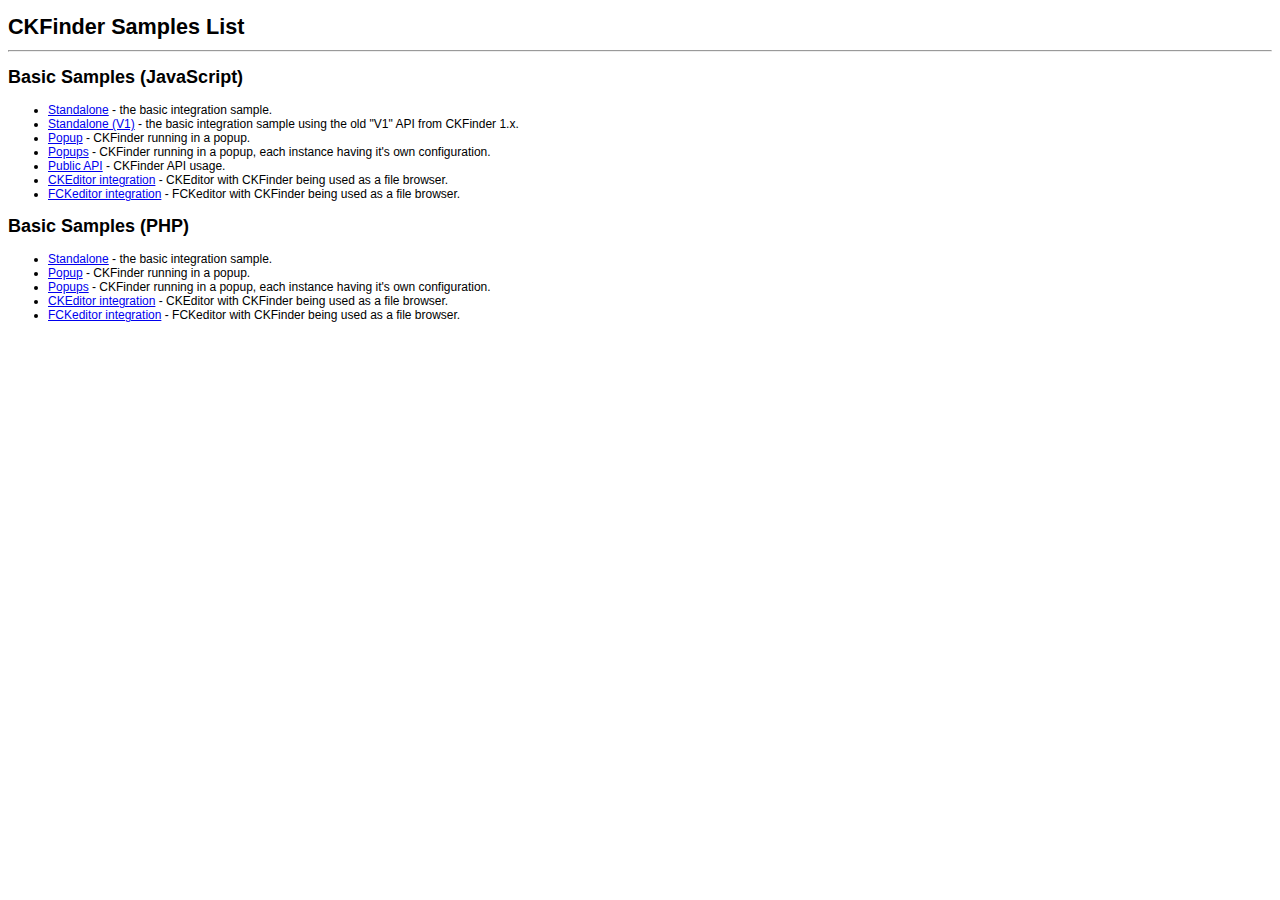
<file: admin/ckeditor/ckfinder/_samples/index.html>
<!DOCTYPE html PUBLIC "-//W3C//DTD XHTML 1.0 Transitional//EN" "http://www.w3.org/TR/xhtml1/DTD/xhtml1-transitional.dtd">
<!--
 * CKFinder
 * ========
 * http://ckfinder.com
 * Copyright (C) 2007-2010, CKSource - Frederico Knabben. All rights reserved.
 *
 * The software, this file and its contents are subject to the CKFinder
 * License. Please read the license.txt file before using, installing, copying,
 * modifying or distribute this file or part of its contents. The contents of
 * this file is part of the Source Code of CKFinder.
-->
<html xmlns="http://www.w3.org/1999/xhtml">
<head>
	<title>CKFinder - Samples</title>
	<meta http-equiv="Content-Type" content="text/html; charset=utf-8" />
	<meta name="robots" content="noindex, nofollow" />
	<link href="sample.css" rel="stylesheet" type="text/css" />
</head>
<body>
	<h1>
		CKFinder Samples List
	</h1>
	<hr />
	<h2>
		Basic Samples (JavaScript)
	</h2>
	<ul>
		<li><a href="standalone.html">Standalone</a> - the basic integration sample.</li>
		<li><a href="standalone_v1.html">Standalone (V1)</a> - the basic integration sample using the old "V1" API from CKFinder 1.x.</li>
		<li><a href="popup.html">Popup</a> - CKFinder running in a popup.</li>
		<li><a href="popups.html">Popups</a> - CKFinder running in a popup, each instance having it's own configuration.</li>
		<li><a href="public_api.html">Public API</a> - CKFinder API usage.</li>
		<li><a href="ckeditor.html">CKEditor integration</a> - CKEditor with CKFinder being used as a file browser.</li>
		<li><a href="fckeditor.html">FCKeditor integration</a> - FCKeditor with CKFinder being used as a file browser.</li>
	</ul>
	<h2>
		Basic Samples (PHP)
	</h2>
	<ul>
		<li><a href="php/standalone.php">Standalone</a> - the basic integration sample.</li>
		<li><a href="php/popup.php">Popup</a> - CKFinder running in a popup.</li>
		<li><a href="php/popups.php">Popups</a> - CKFinder running in a popup, each instance having it's own configuration.</li>
		<li><a href="php/ckeditor.php">CKEditor integration</a> - CKEditor with CKFinder being used as a file browser.</li>
		<li><a href="php/fckeditor.php">FCKeditor integration</a> - FCKeditor with CKFinder being used as a file browser.</li>
	</ul>
</body>
</html>
</file>
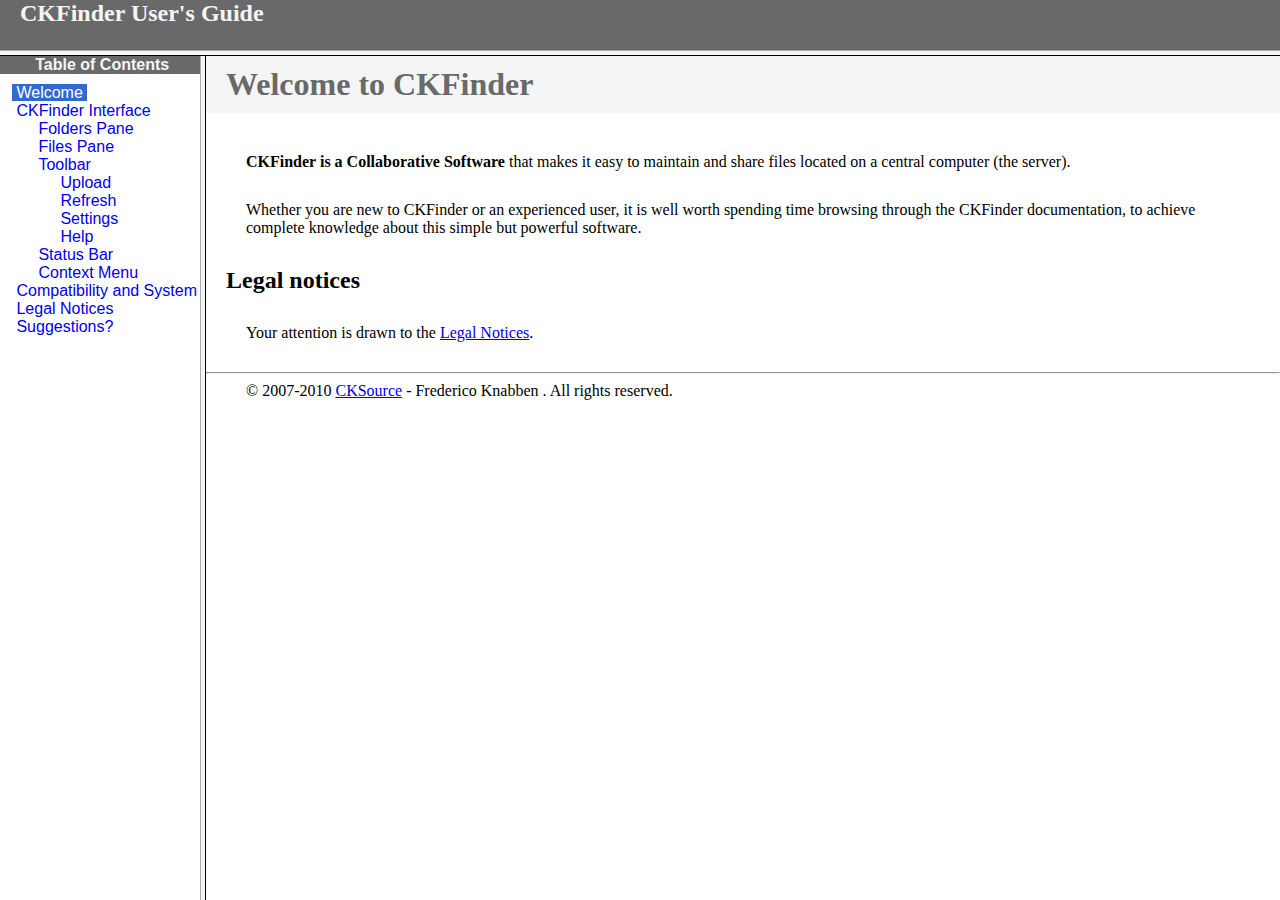
<file: admin/ckeditor/ckfinder/help/en/index.html>
<!DOCTYPE HTML PUBLIC "-//W3C//DTD HTML	4.0	Transitional//EN">
<html xmlns="http://www.w3.org/1999/xhtml">
<head>
	<title>CKFinder User's Guide</title>
</head>
<frameset rows="50,*"  bordercolor="#f5f5f5">
	<frame src="files/header.html" noresize="1" frameborder="0" bordercolor="#f5f5f5"></frame>
	<frameset cols="200,*">
			<frame src="files/toc.html" bordercolor="#f5f5f5"></frame>
			<frame src="files/001.html" name="CKDocsMain" bordercolor="#f5f5f5"></frame>
	</frameset>
</frameset>
</html>
</file>
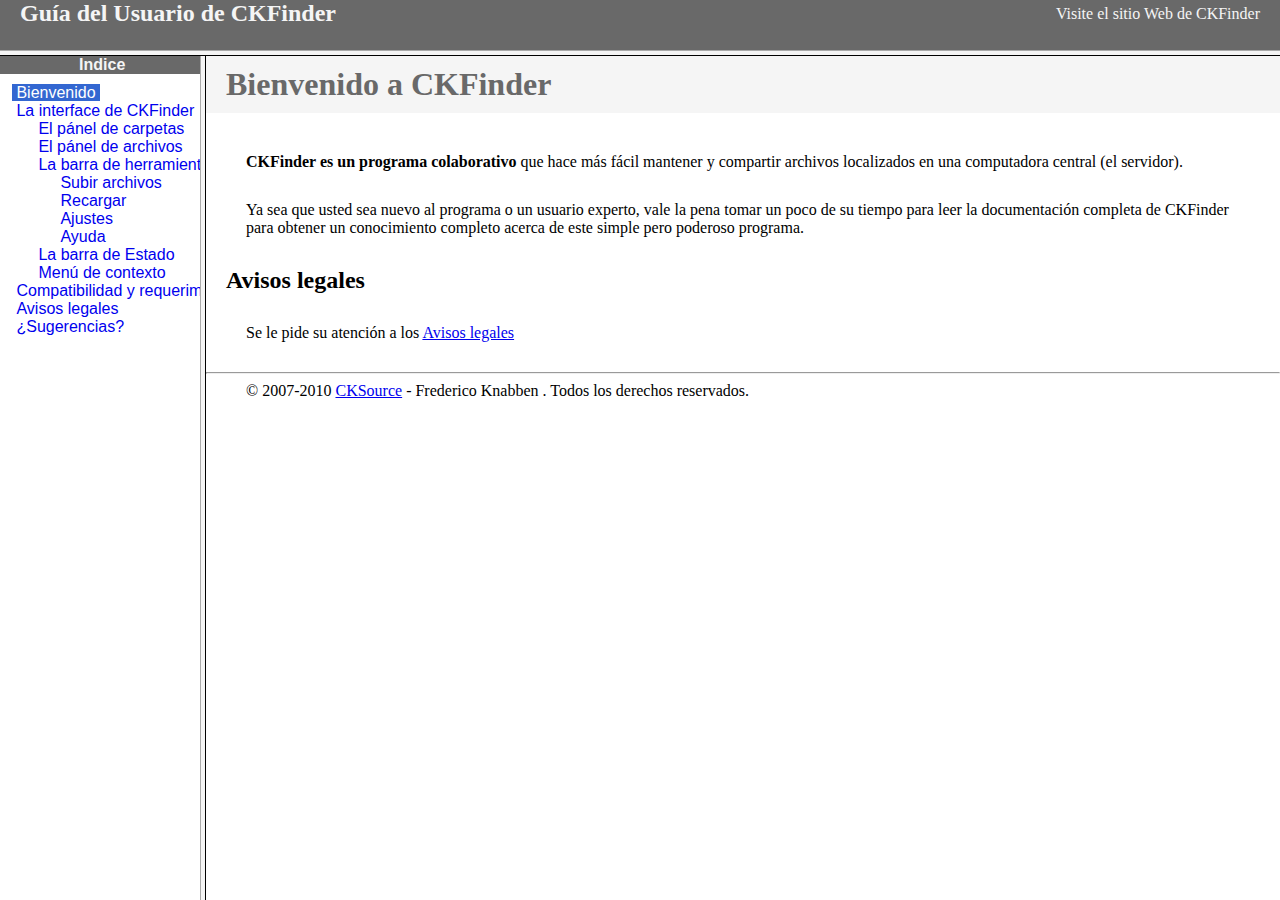
<file: admin/ckeditor/ckfinder/help/es-mx/index.html>
<!DOCTYPE HTML PUBLIC "-//W3C//DTD HTML	4.0	Transitional//EN">
<html xmlns="http://www.w3.org/1999/xhtml">
<head>
	<title>Gu&iacute;a para el usuario de CKFinder</title>
	<meta http-equiv="Content-Type" content="text/html; charset=utf-8" />
</head>
<frameset rows="50,*"  bordercolor="#f5f5f5">
	<frame src="files/header.html" noresize="1" frameborder="0" bordercolor="#f5f5f5"></frame>
	<frameset cols="200,*">
			<frame src="files/toc.html" bordercolor="#f5f5f5"></frame>
			<frame src="files/001.html" name="CKDocsMain" bordercolor="#f5f5f5"></frame>
	</frameset>
</frameset><noframes></noframes>
</html>
</file>
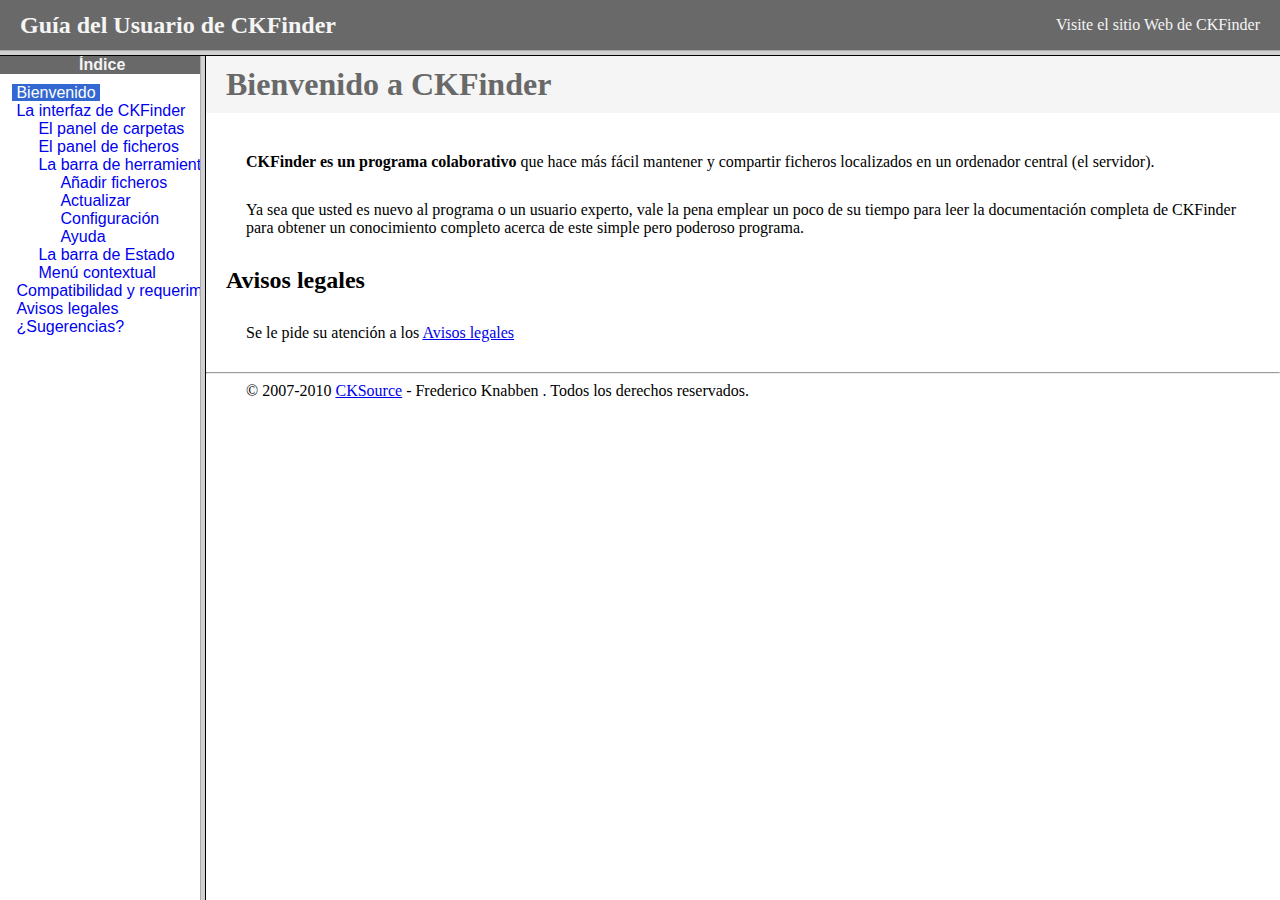
<file: admin/ckeditor/ckfinder/help/es/index.html>
<!DOCTYPE HTML PUBLIC "-//W3C//DTD HTML 4.01 Frameset//EN"
   "http://www.w3.org/TR/html4/frameset.dtd">
<html lang="es">
<head>
	<title>Gu&iacute;a para el usuario de CKFinder</title>
	<meta http-equiv="Content-Type" content="text/html; charset=utf-8" />
	<style type="text/css">
		frame {border-color:#f5f5f5}
	</style>
</head>
<frameset rows="50,*">
	<frame src="files/header.html" noresize frameborder="0">
	<frameset cols="200,*">
			<frame src="files/toc.html">
			<frame src="files/001.html" name="CKDocsMain">
	</frameset>
</frameset>
</html>
</file>
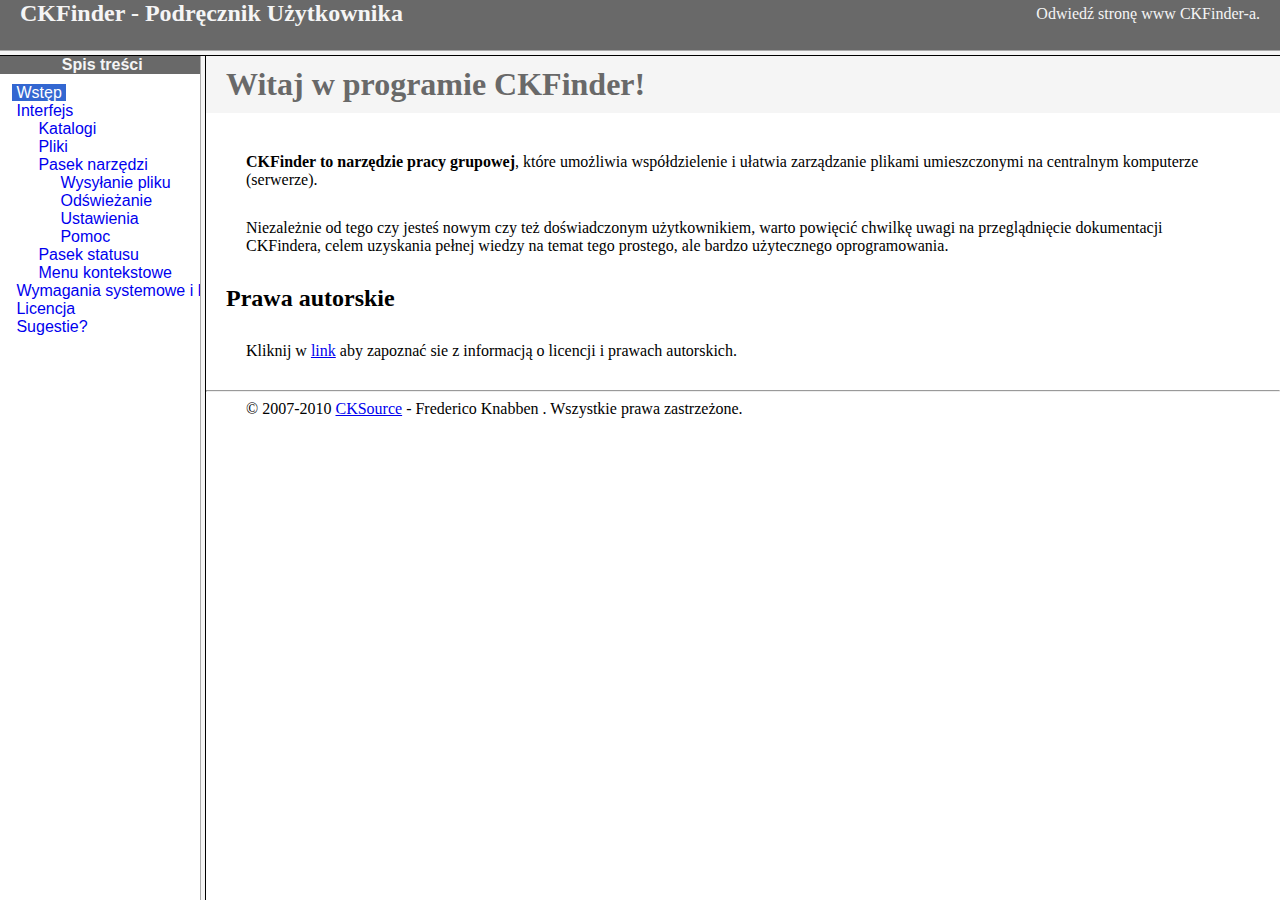
<file: admin/ckeditor/ckfinder/help/pl/index.html>
<!DOCTYPE HTML PUBLIC "-//W3C//DTD HTML	4.0	Transitional//EN">
<html xmlns="http://www.w3.org/1999/xhtml">
<head>
	<title>CKFinder - Podręcznik Użytkownika</title>
	<meta http-equiv="Content-Type" content="text/html; charset=utf-8" />
</head>
<frameset rows="50,*"  bordercolor="#f5f5f5">
	<frame src="files/header.html" noresize="1" frameborder="0" bordercolor="#f5f5f5"></frame>
	<frameset cols="200,*">
			<frame src="files/toc.html" bordercolor="#f5f5f5"></frame>
			<frame src="files/001.html" name="CKDocsMain" bordercolor="#f5f5f5"></frame>
	</frameset>
</frameset>
</html>
</file>
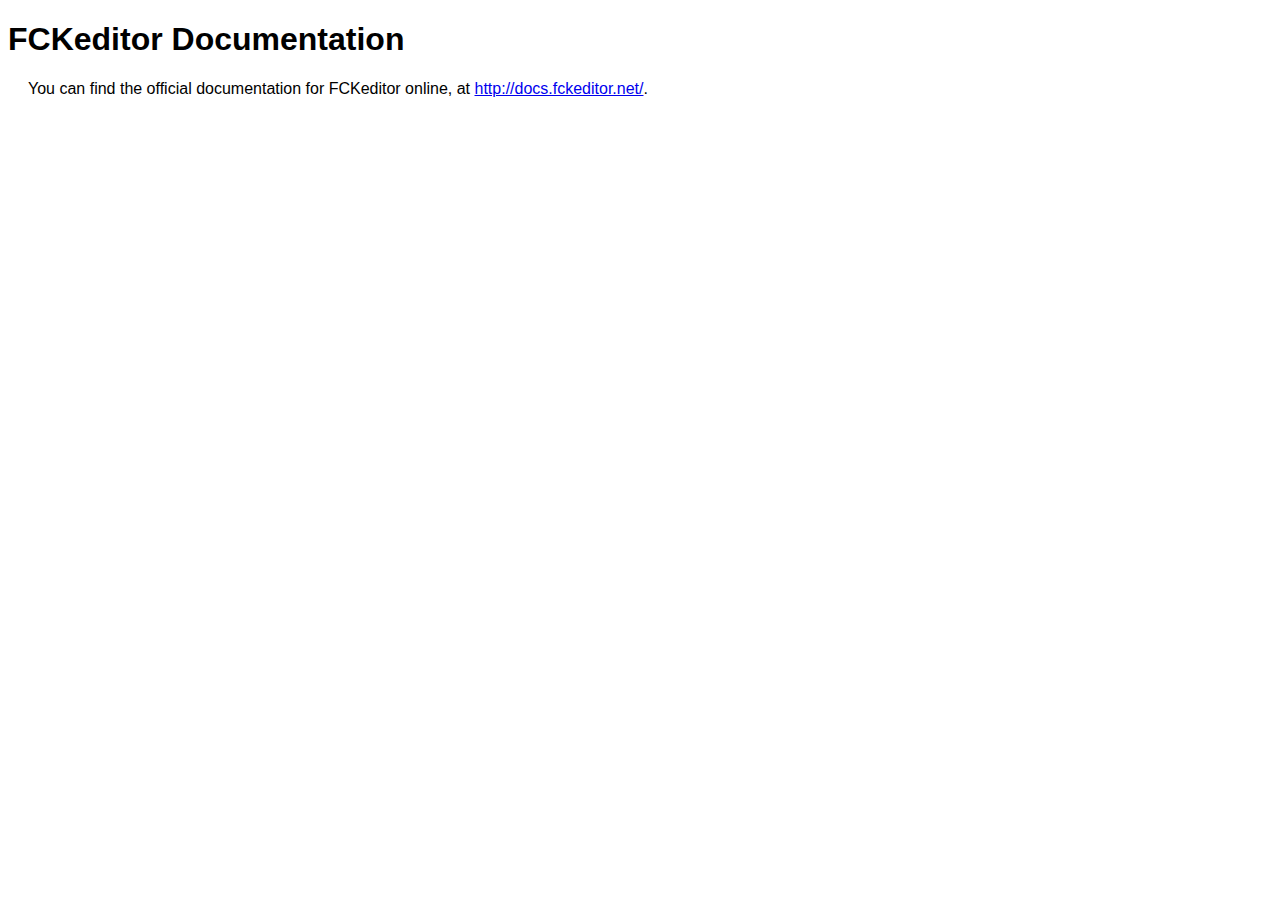
<file: fckeditor/_documentation.html>
<!DOCTYPE html PUBLIC "-//W3C//DTD XHTML 1.0 Transitional//EN" "http://www.w3.org/TR/xhtml1/DTD/xhtml1-transitional.dtd">
<!--
 * FCKeditor - The text editor for Internet - http://www.fckeditor.net
 * Copyright (C) 2003-2010 Frederico Caldeira Knabben
 *
 * == BEGIN LICENSE ==
 *
 * Licensed under the terms of any of the following licenses at your
 * choice:
 *
 *  - GNU General Public License Version 2 or later (the "GPL")
 *    http://www.gnu.org/licenses/gpl.html
 *
 *  - GNU Lesser General Public License Version 2.1 or later (the "LGPL")
 *    http://www.gnu.org/licenses/lgpl.html
 *
 *  - Mozilla Public License Version 1.1 or later (the "MPL")
 *    http://www.mozilla.org/MPL/MPL-1.1.html
 *
 * == END LICENSE ==
-->
<html xmlns="http://www.w3.org/1999/xhtml">
<head>
	<title>FCKeditor - Documentation</title>
	<meta http-equiv="Content-Type" content="text/html; charset=utf-8" />
	<style type="text/css">
		body { font-family: arial, verdana, sans-serif }
		p { margin-left: 20px }
	</style>
</head>
<body>
	<h1>
		FCKeditor Documentation</h1>
	<p>
		You can find the official documentation for FCKeditor online, at <a href="http://docs.fckeditor.net/">
			http://docs.fckeditor.net/</a>.</p>
</body>
</html>
</file>
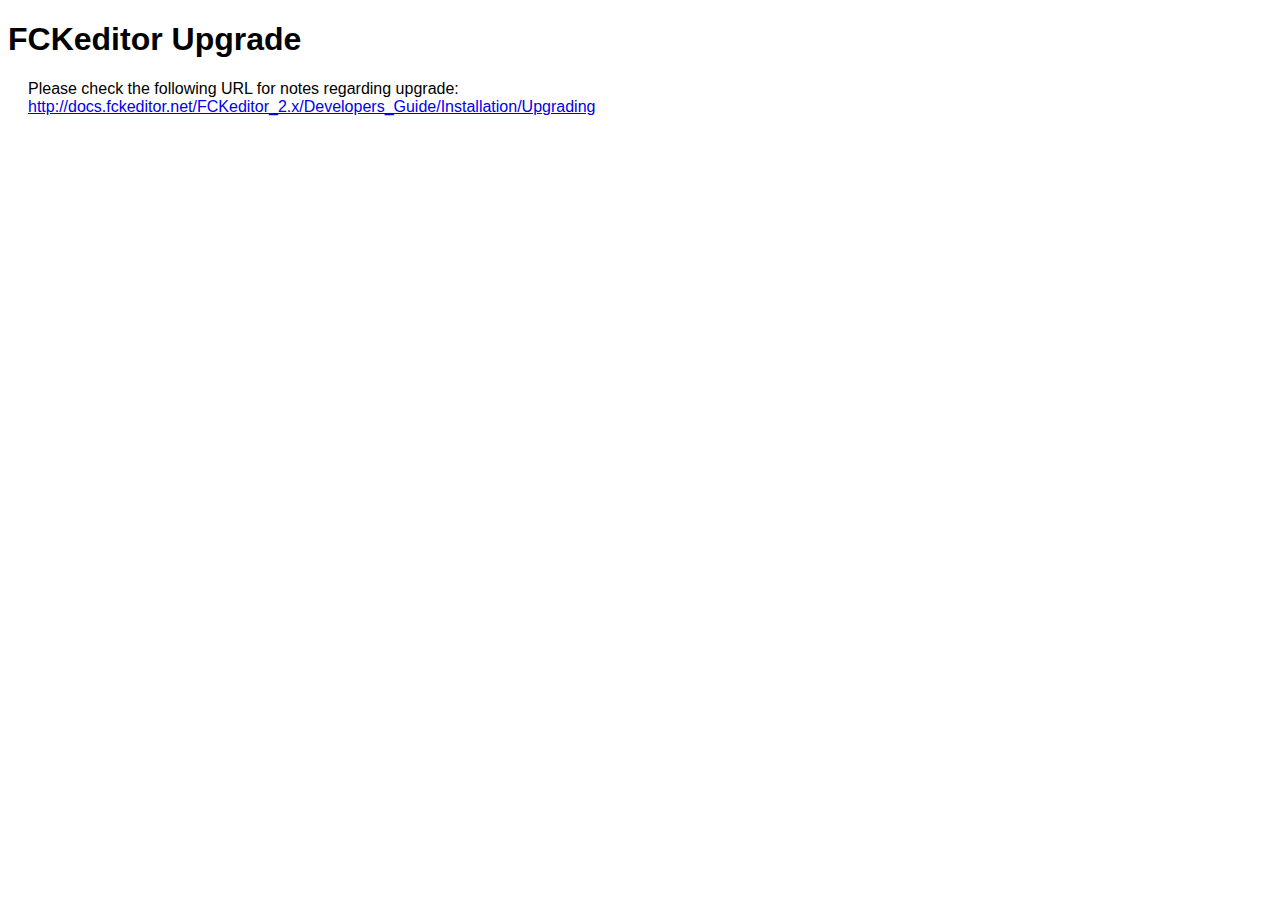
<file: fckeditor/_upgrade.html>
<!DOCTYPE html PUBLIC "-//W3C//DTD XHTML 1.0 Transitional//EN" "http://www.w3.org/TR/xhtml1/DTD/xhtml1-transitional.dtd">
<!--
 * FCKeditor - The text editor for Internet - http://www.fckeditor.net
 * Copyright (C) 2003-2010 Frederico Caldeira Knabben
 *
 * == BEGIN LICENSE ==
 *
 * Licensed under the terms of any of the following licenses at your
 * choice:
 *
 *  - GNU General Public License Version 2 or later (the "GPL")
 *    http://www.gnu.org/licenses/gpl.html
 *
 *  - GNU Lesser General Public License Version 2.1 or later (the "LGPL")
 *    http://www.gnu.org/licenses/lgpl.html
 *
 *  - Mozilla Public License Version 1.1 or later (the "MPL")
 *    http://www.mozilla.org/MPL/MPL-1.1.html
 *
 * == END LICENSE ==
-->
<html xmlns="http://www.w3.org/1999/xhtml">
<head>
	<title>FCKeditor - Upgrade</title>
	<meta http-equiv="Content-Type" content="text/html; charset=utf-8" />
	<style type="text/css">
		body { font-family: arial, verdana, sans-serif }
		p { margin-left: 20px }
	</style>
</head>
<body>
	<h1>
		FCKeditor Upgrade</h1>
	<p>
		Please check the following URL for notes regarding upgrade:<br />
		<a href="http://docs.fckeditor.net/FCKeditor_2.x/Developers_Guide/Installation/Upgrading">
			http://docs.fckeditor.net/FCKeditor_2.x/Developers_Guide/Installation/Upgrading</a></p>
</body>
</html>
</file>
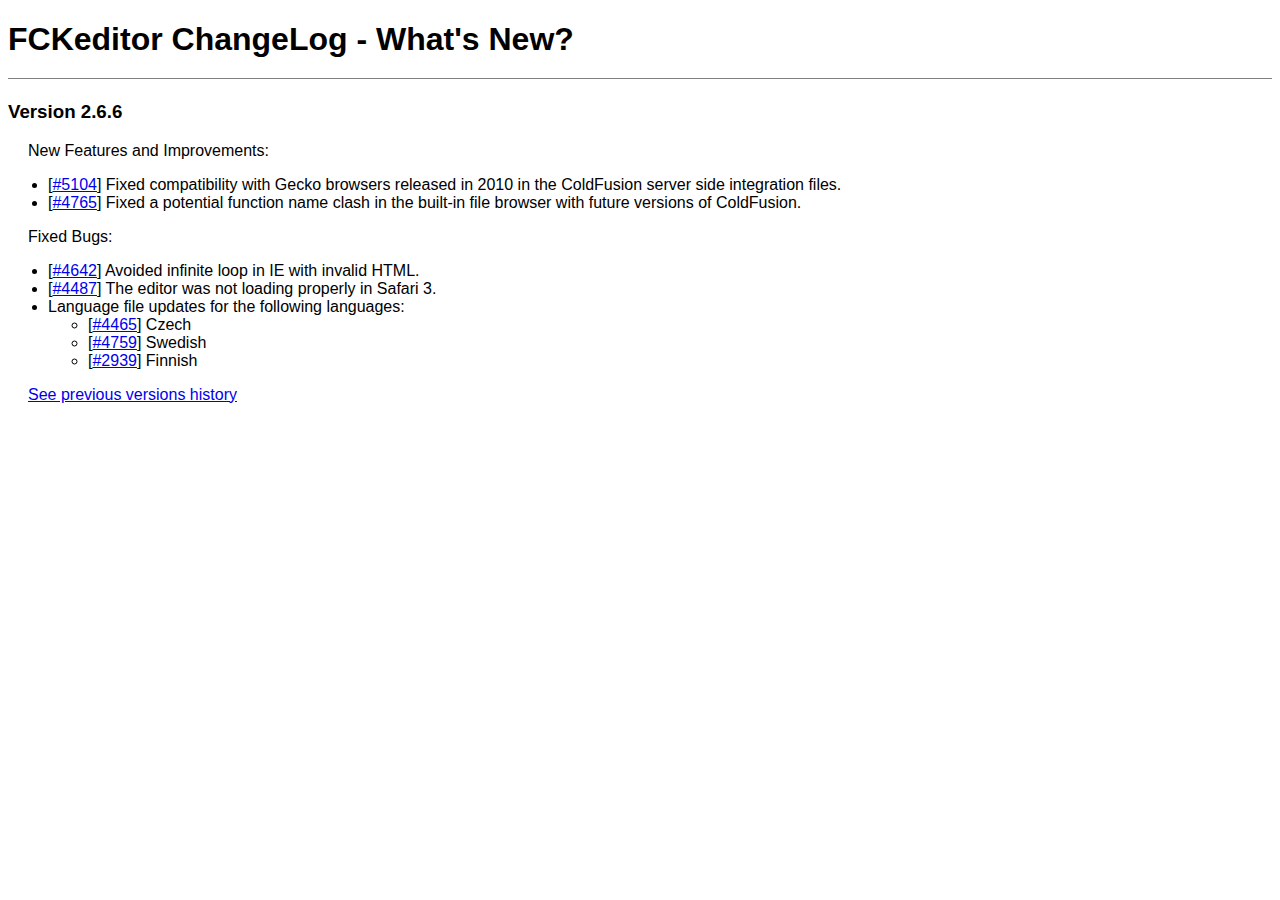
<file: fckeditor/_whatsnew.html>
﻿<!DOCTYPE html PUBLIC "-//W3C//DTD XHTML 1.0 Transitional//EN" "http://www.w3.org/TR/xhtml1/DTD/xhtml1-transitional.dtd">
<!--
 * FCKeditor - The text editor for Internet - http://www.fckeditor.net
 * Copyright (C) 2003-2010 Frederico Caldeira Knabben
 *
 * == BEGIN LICENSE ==
 *
 * Licensed under the terms of any of the following licenses at your
 * choice:
 *
 *  - GNU General Public License Version 2 or later (the "GPL")
 *    http://www.gnu.org/licenses/gpl.html
 *
 *  - GNU Lesser General Public License Version 2.1 or later (the "LGPL")
 *    http://www.gnu.org/licenses/lgpl.html
 *
 *  - Mozilla Public License Version 1.1 or later (the "MPL")
 *    http://www.mozilla.org/MPL/MPL-1.1.html
 *
 * == END LICENSE ==
-->
<html xmlns="http://www.w3.org/1999/xhtml">
<head>
	<title>FCKeditor ChangeLog - What's New?</title>
	<meta http-equiv="Content-Type" content="text/html; charset=utf-8" />
	<style type="text/css">
		body { font-family: arial, verdana, sans-serif }
		p { margin-left: 20px }
		h1 { border-bottom: solid 1px gray; padding-bottom: 20px }
	</style>
</head>
<body>
	<h1>
		FCKeditor ChangeLog - What's New?</h1>
	<h3>
		Version 2.6.6</h3>
	<p>
		New Features and Improvements:</p>
	<ul>
		<li>[<a target="_blank" href="http://dev.fckeditor.net/ticket/5104">#5104</a>] Fixed
			compatibility with Gecko browsers released in 2010 in the ColdFusion server side integration files.</li>
		<li>[<a target="_blank" href="http://dev.fckeditor.net/ticket/4765">#4765</a>] Fixed
			a potential function name clash in the built-in file browser with future versions of ColdFusion.</li>
	</ul>
	<p>
		Fixed Bugs:</p>
	<ul>
		<li>[<a target="_blank" href="http://dev.fckeditor.net/ticket/4642">#4642</a>] Avoided infinite 
			loop in IE with invalid HTML.</li>
		<li>[<a target="_blank" href="http://dev.fckeditor.net/ticket/4487">#4487</a>] The editor was not loading properly in Safari 3.</li>
		<li>Language file updates for the following languages:
			<ul>
				<li>[<a target="_blank" href="http://dev.fckeditor.net/ticket/4465">#4465</a>] Czech </li>
				<li>[<a target="_blank" href="http://dev.fckeditor.net/ticket/4759">#4759</a>] Swedish </li>
				<li>[<a target="_blank" href="http://dev.fckeditor.net/ticket/2939">#2939</a>] Finnish </li>
			</ul>
		</li>
	</ul>
	<p>
		<a href="_whatsnew_history.html">See previous versions history</a></p>
</body>
</html>
</file>
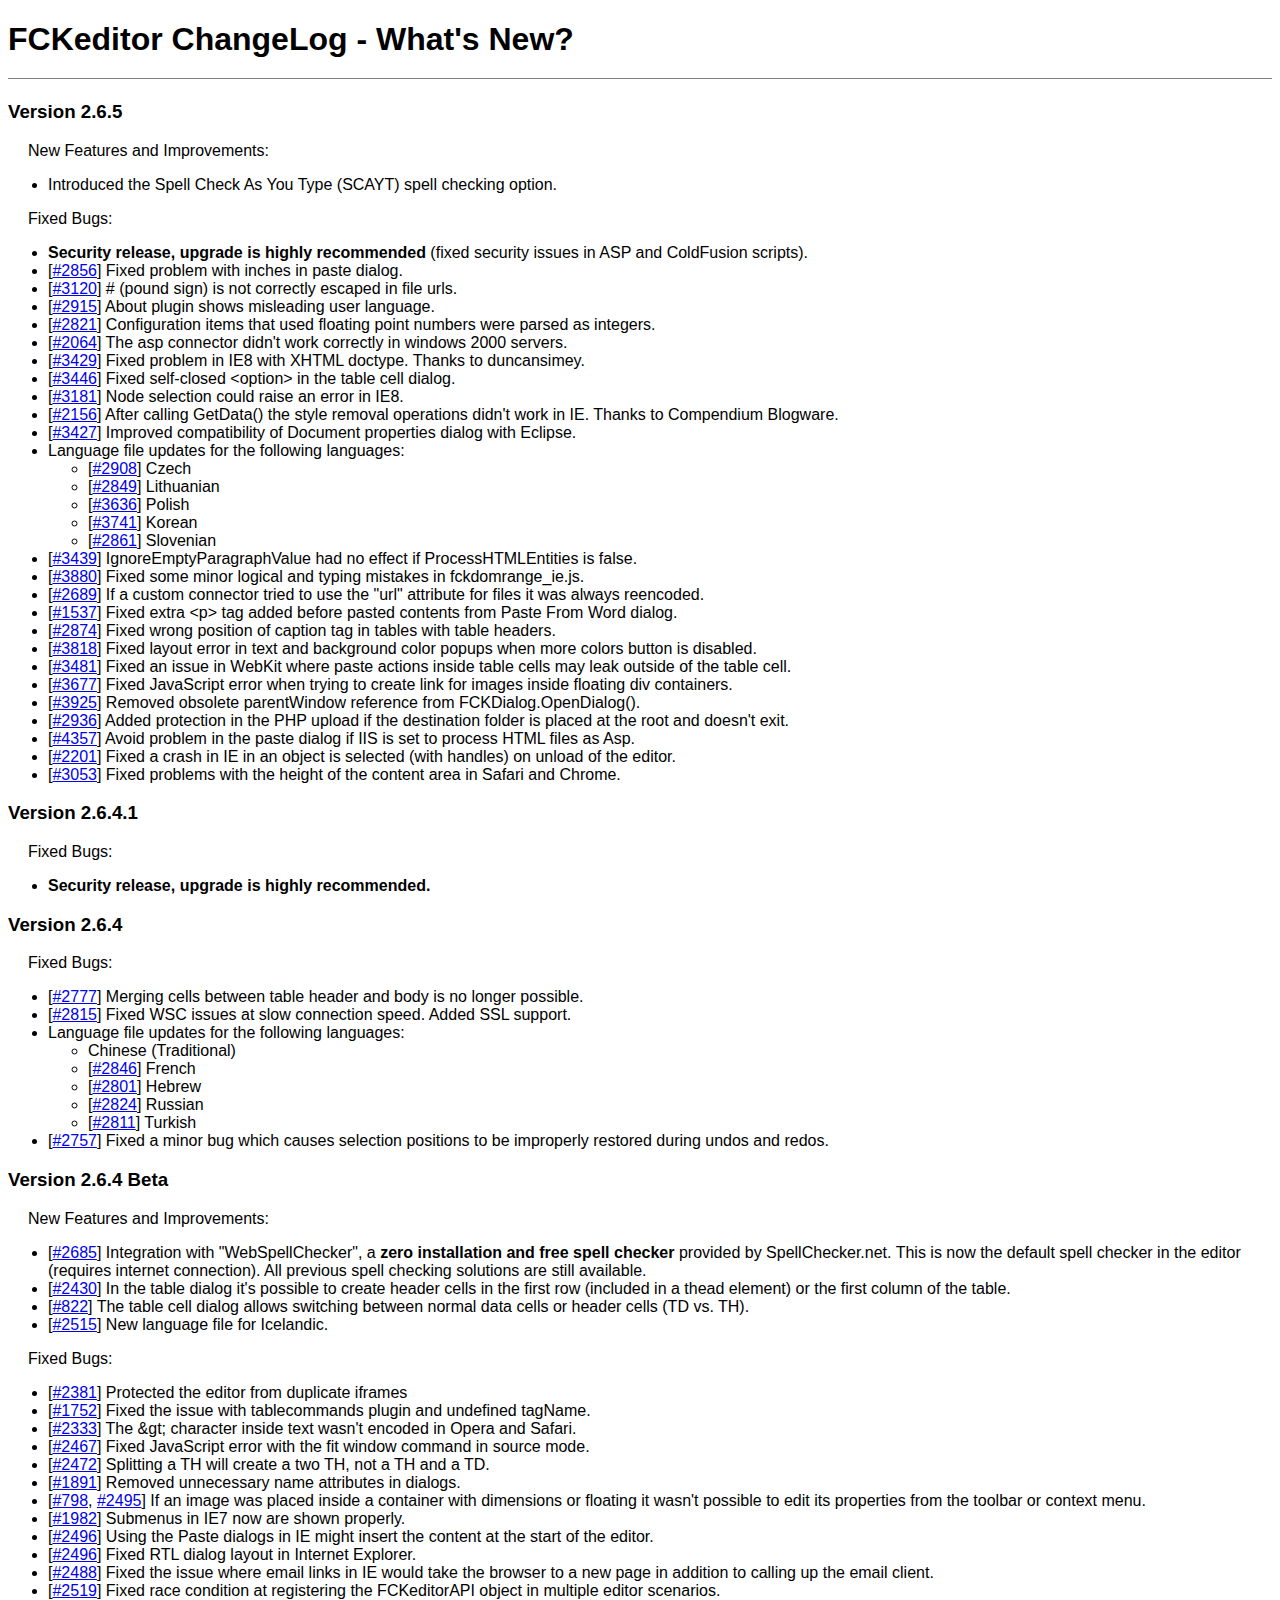
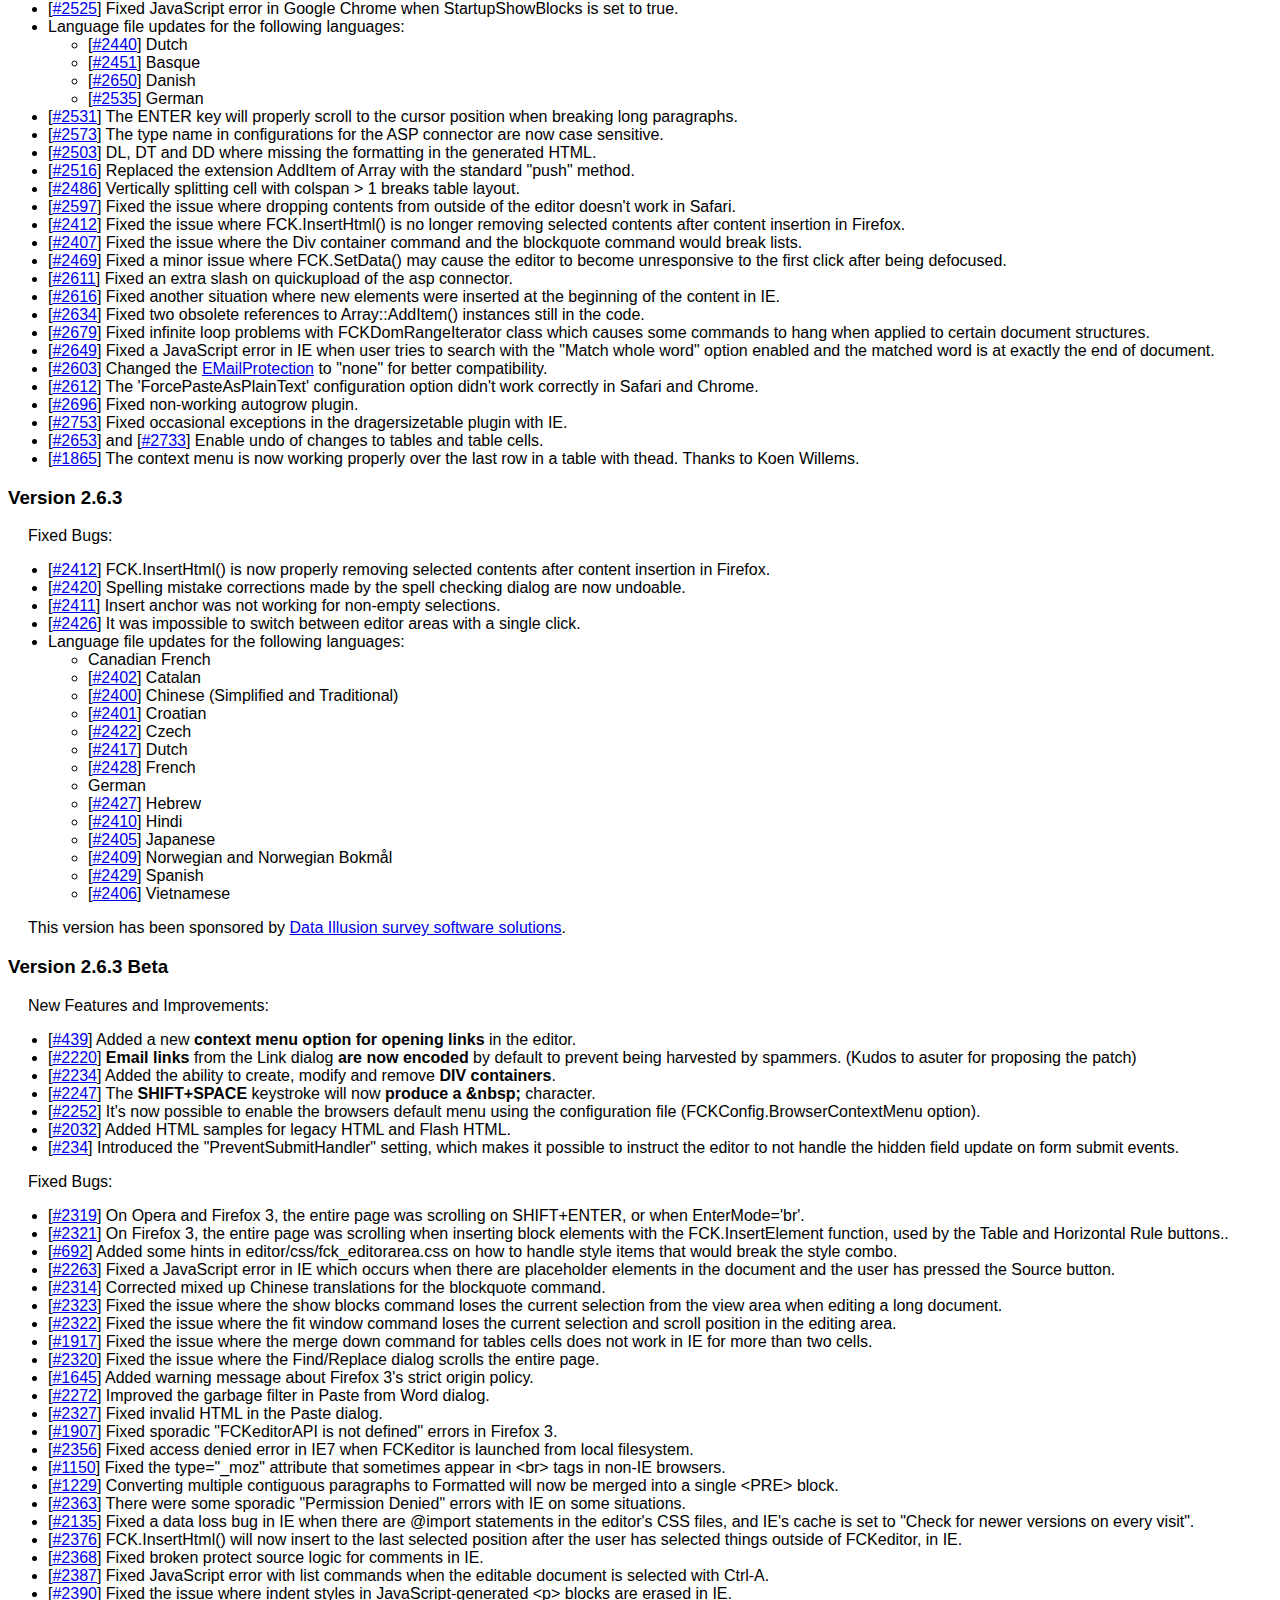
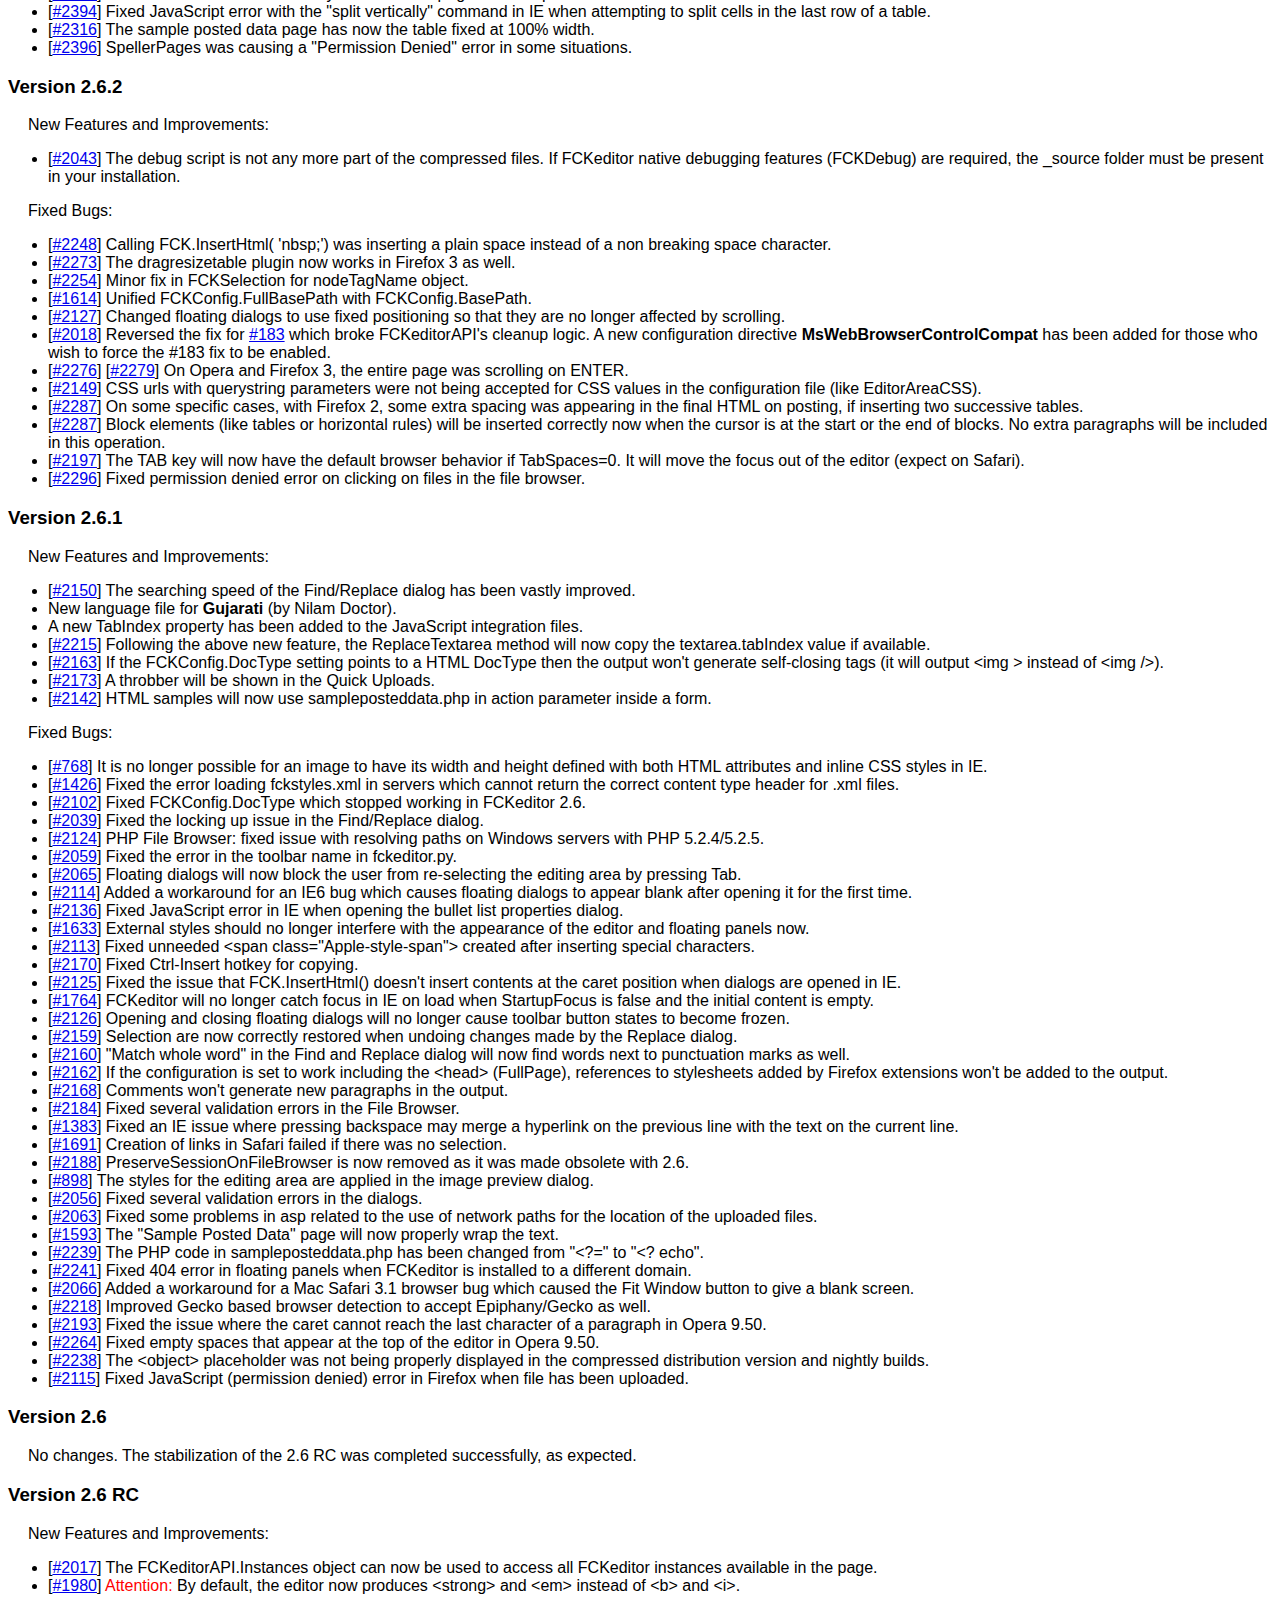
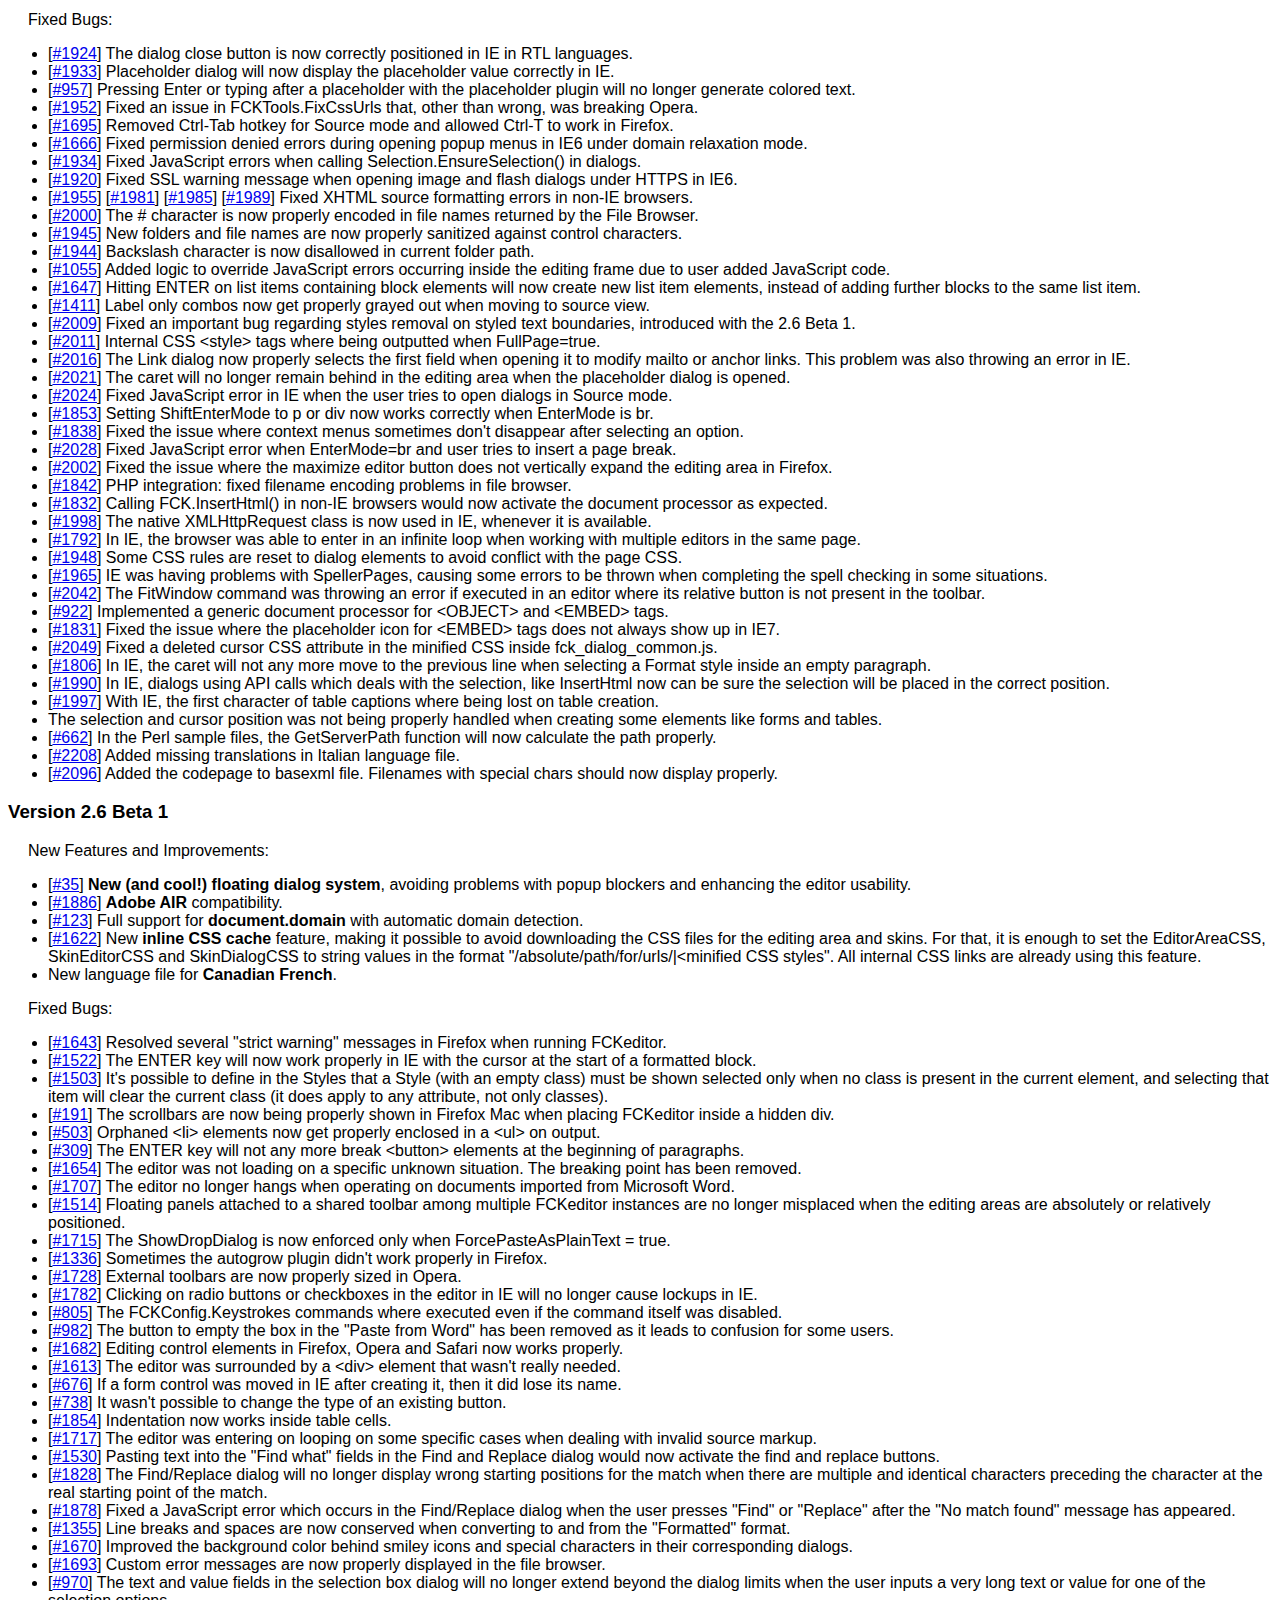
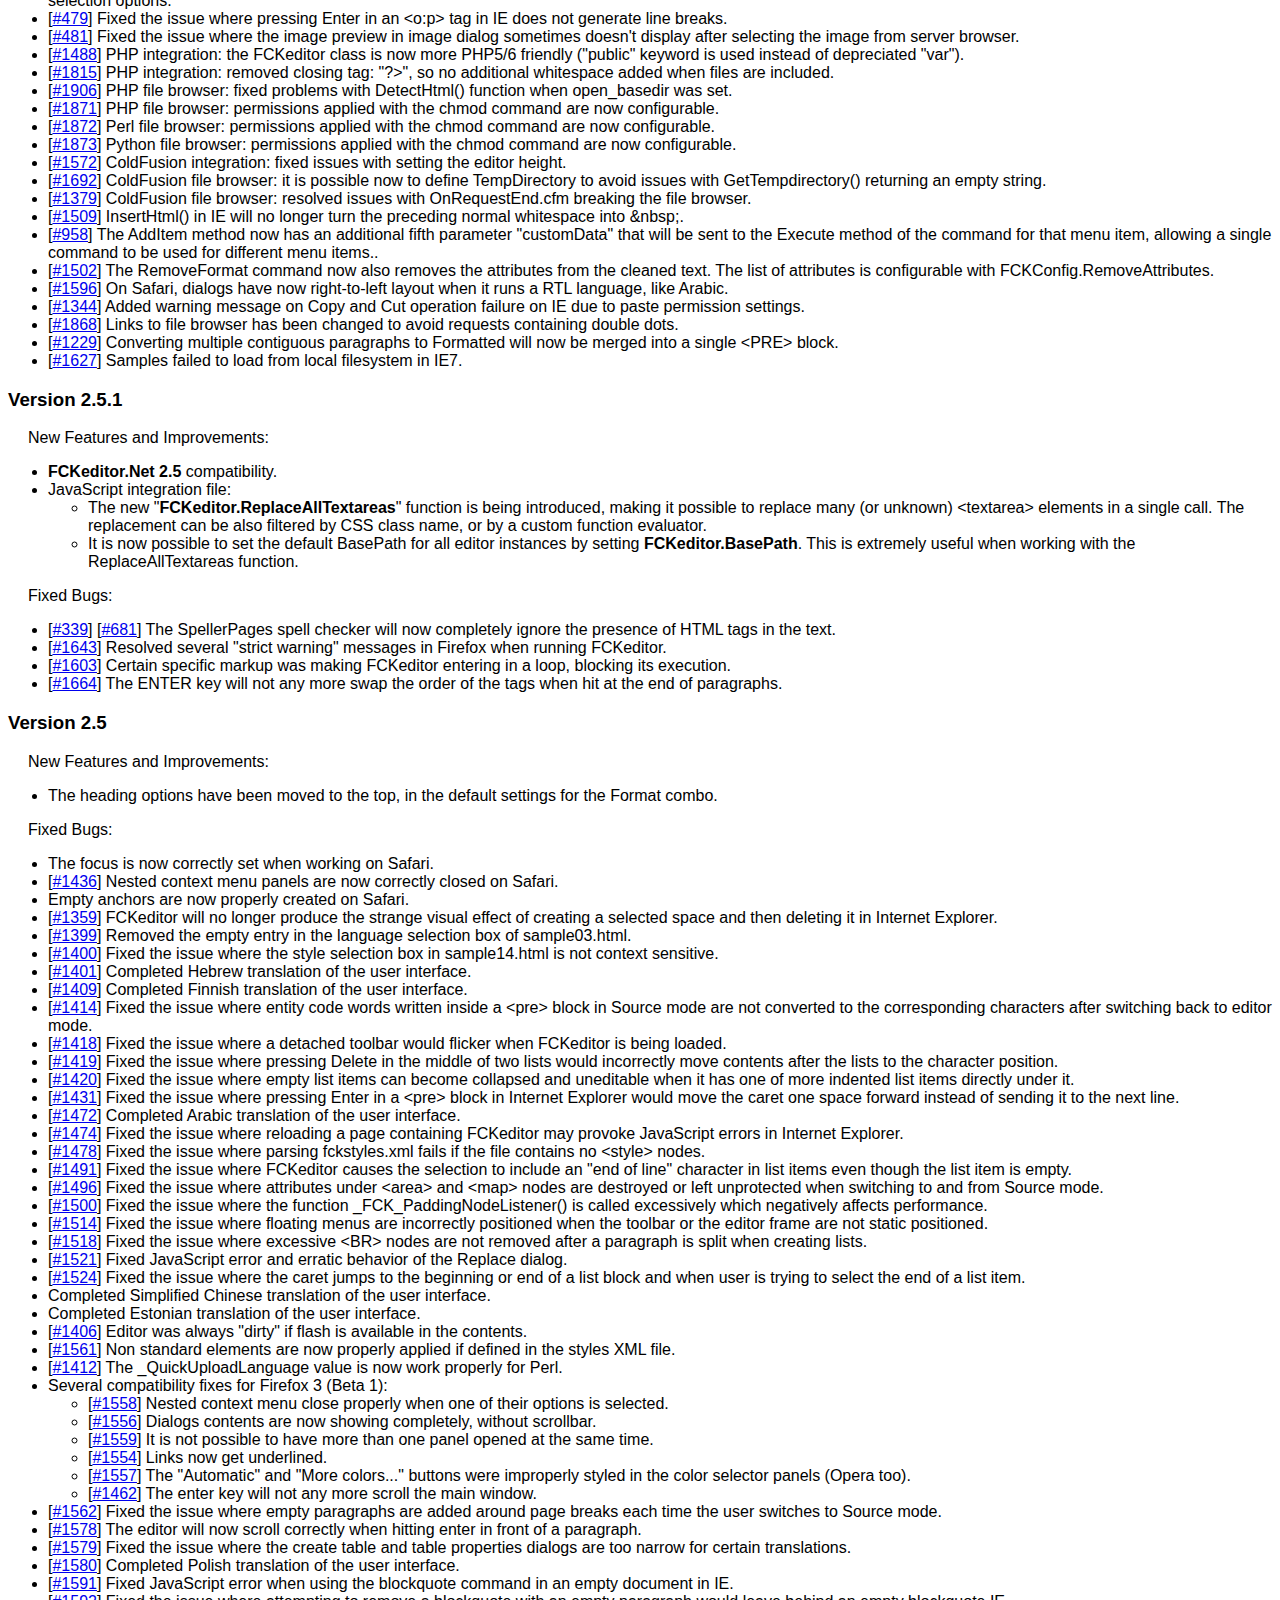
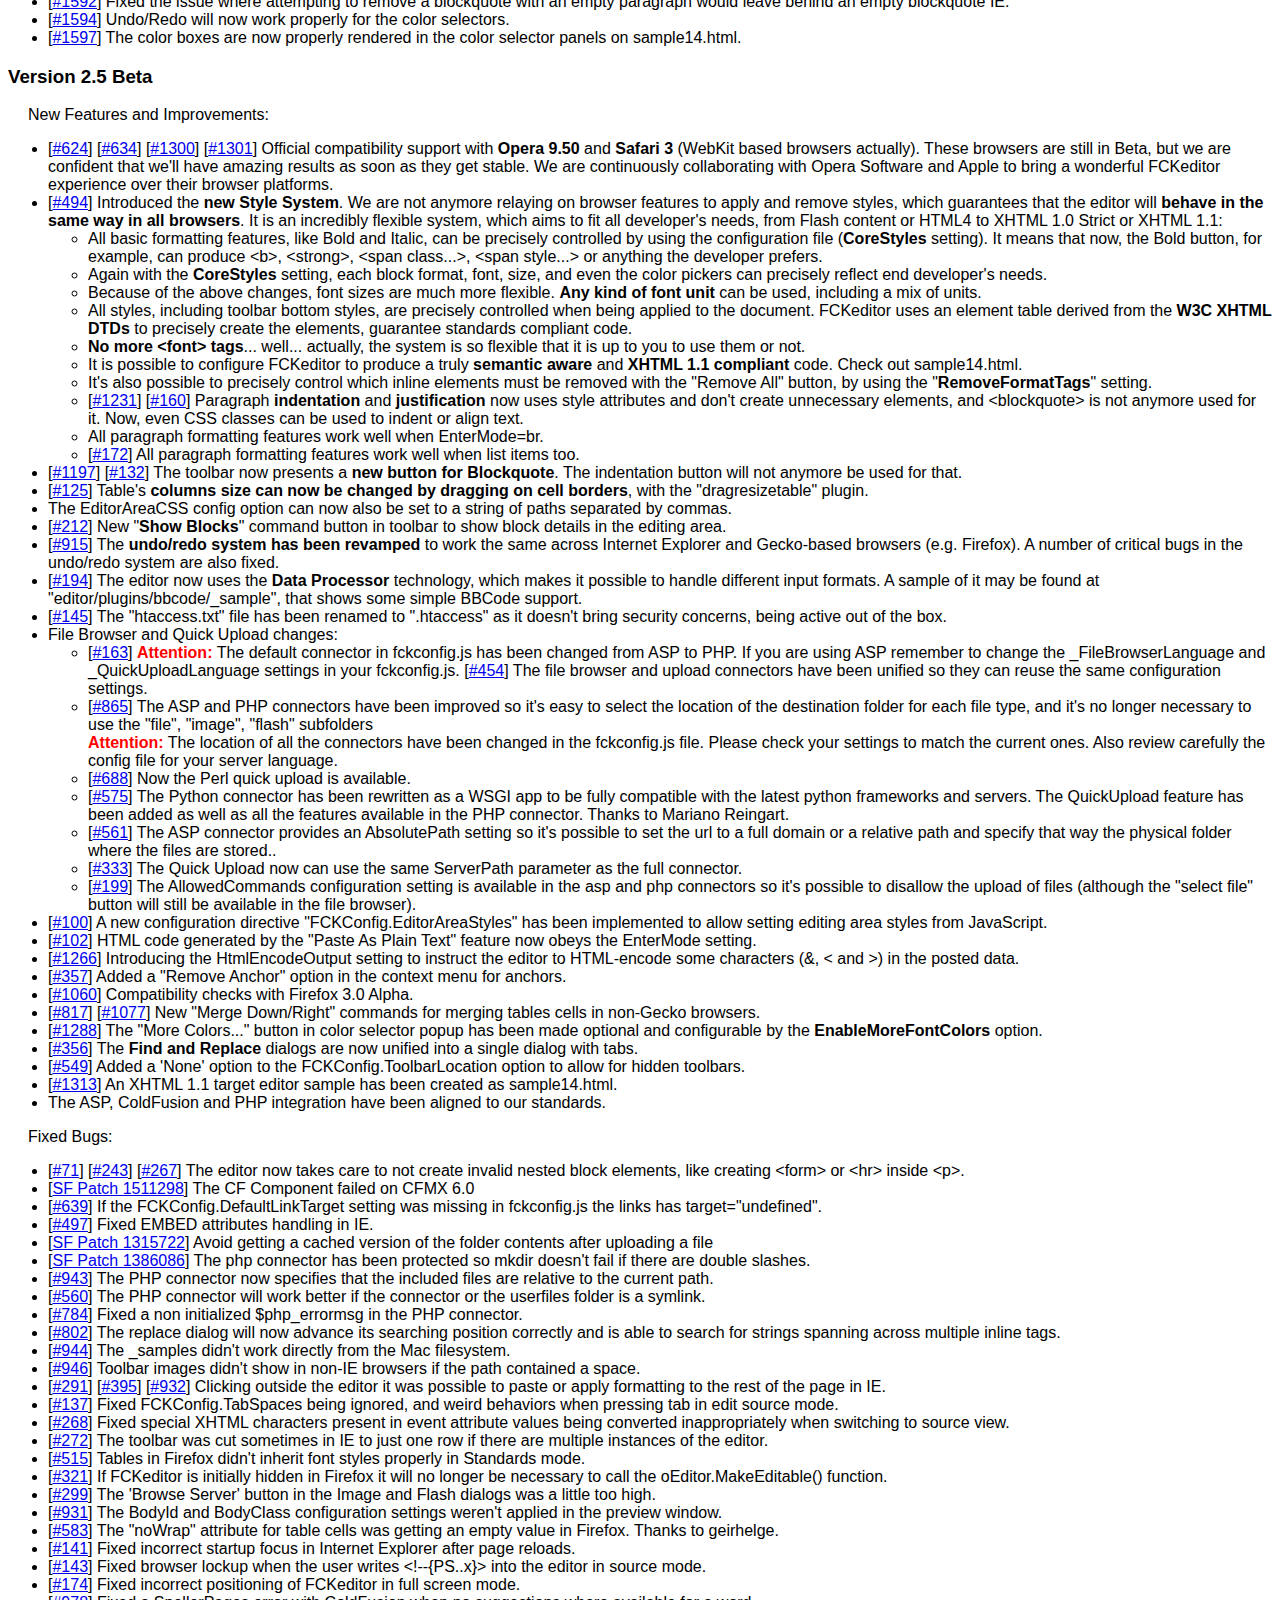
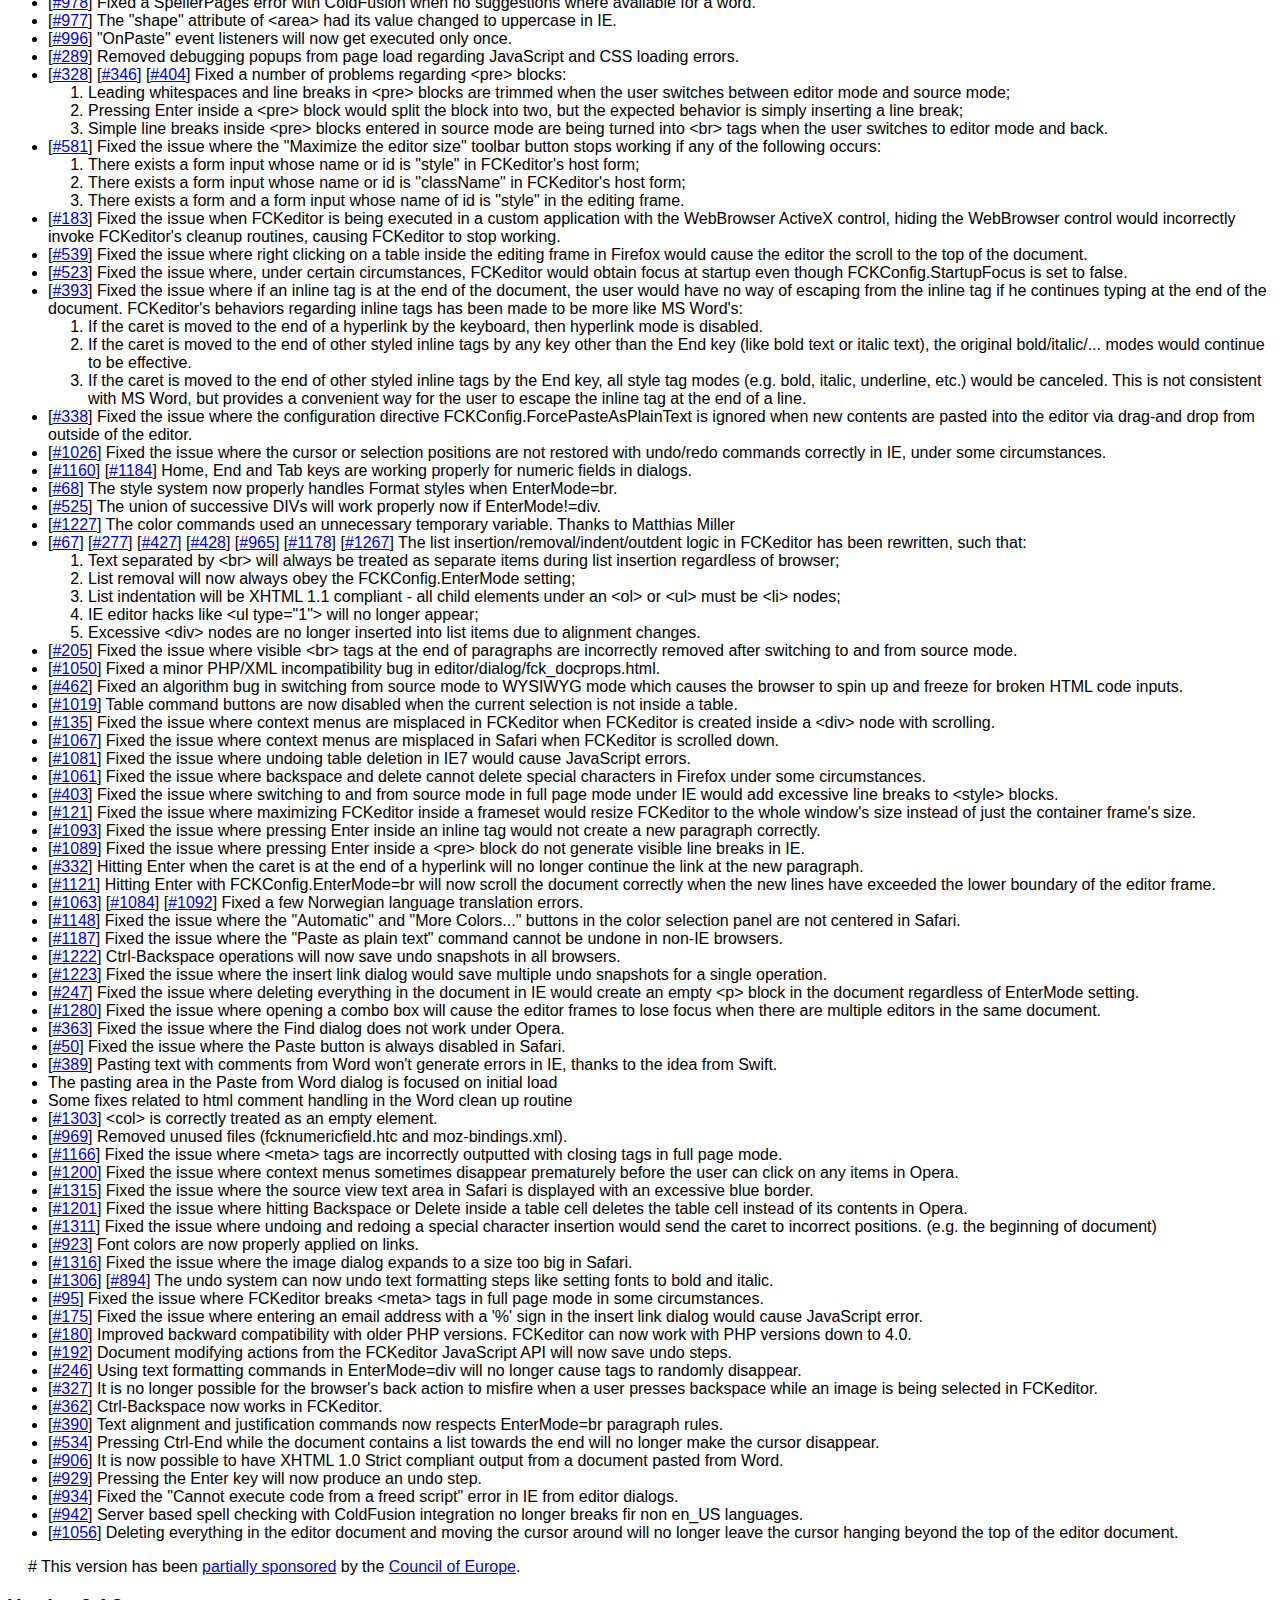
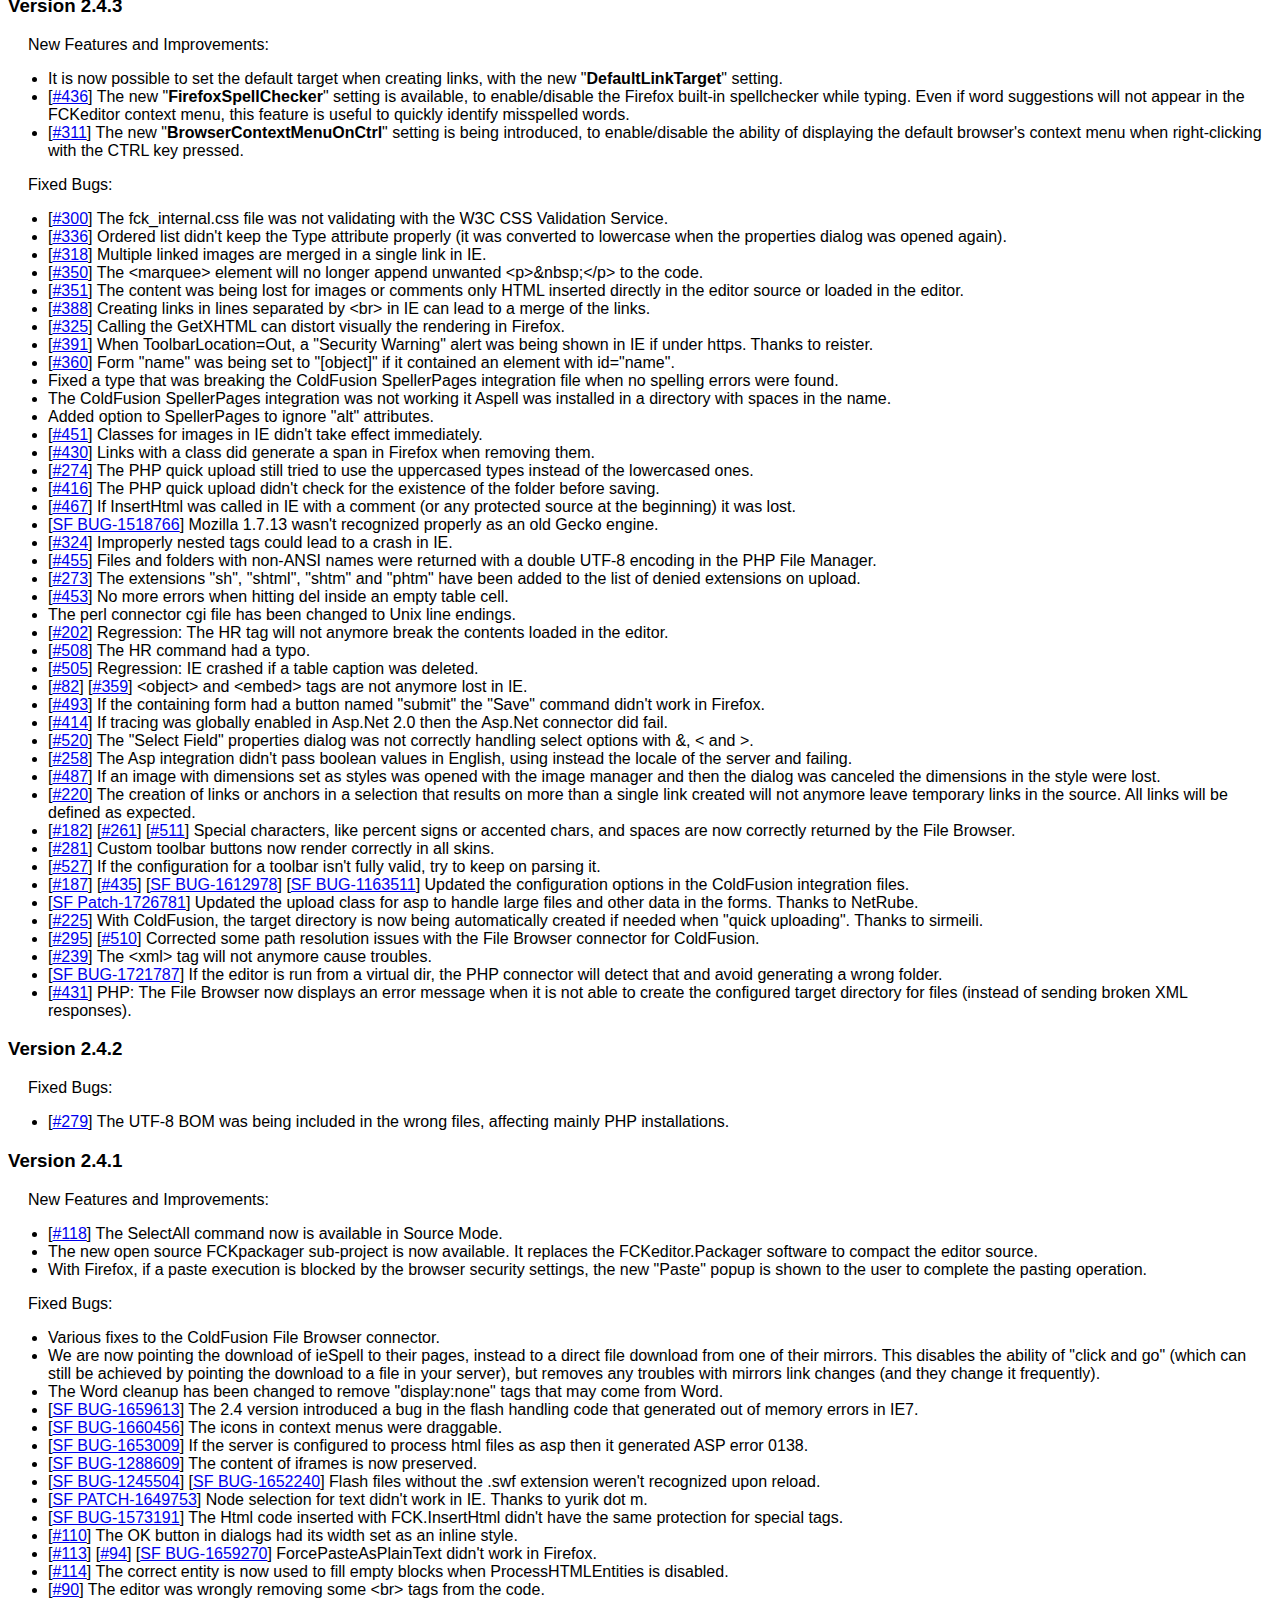
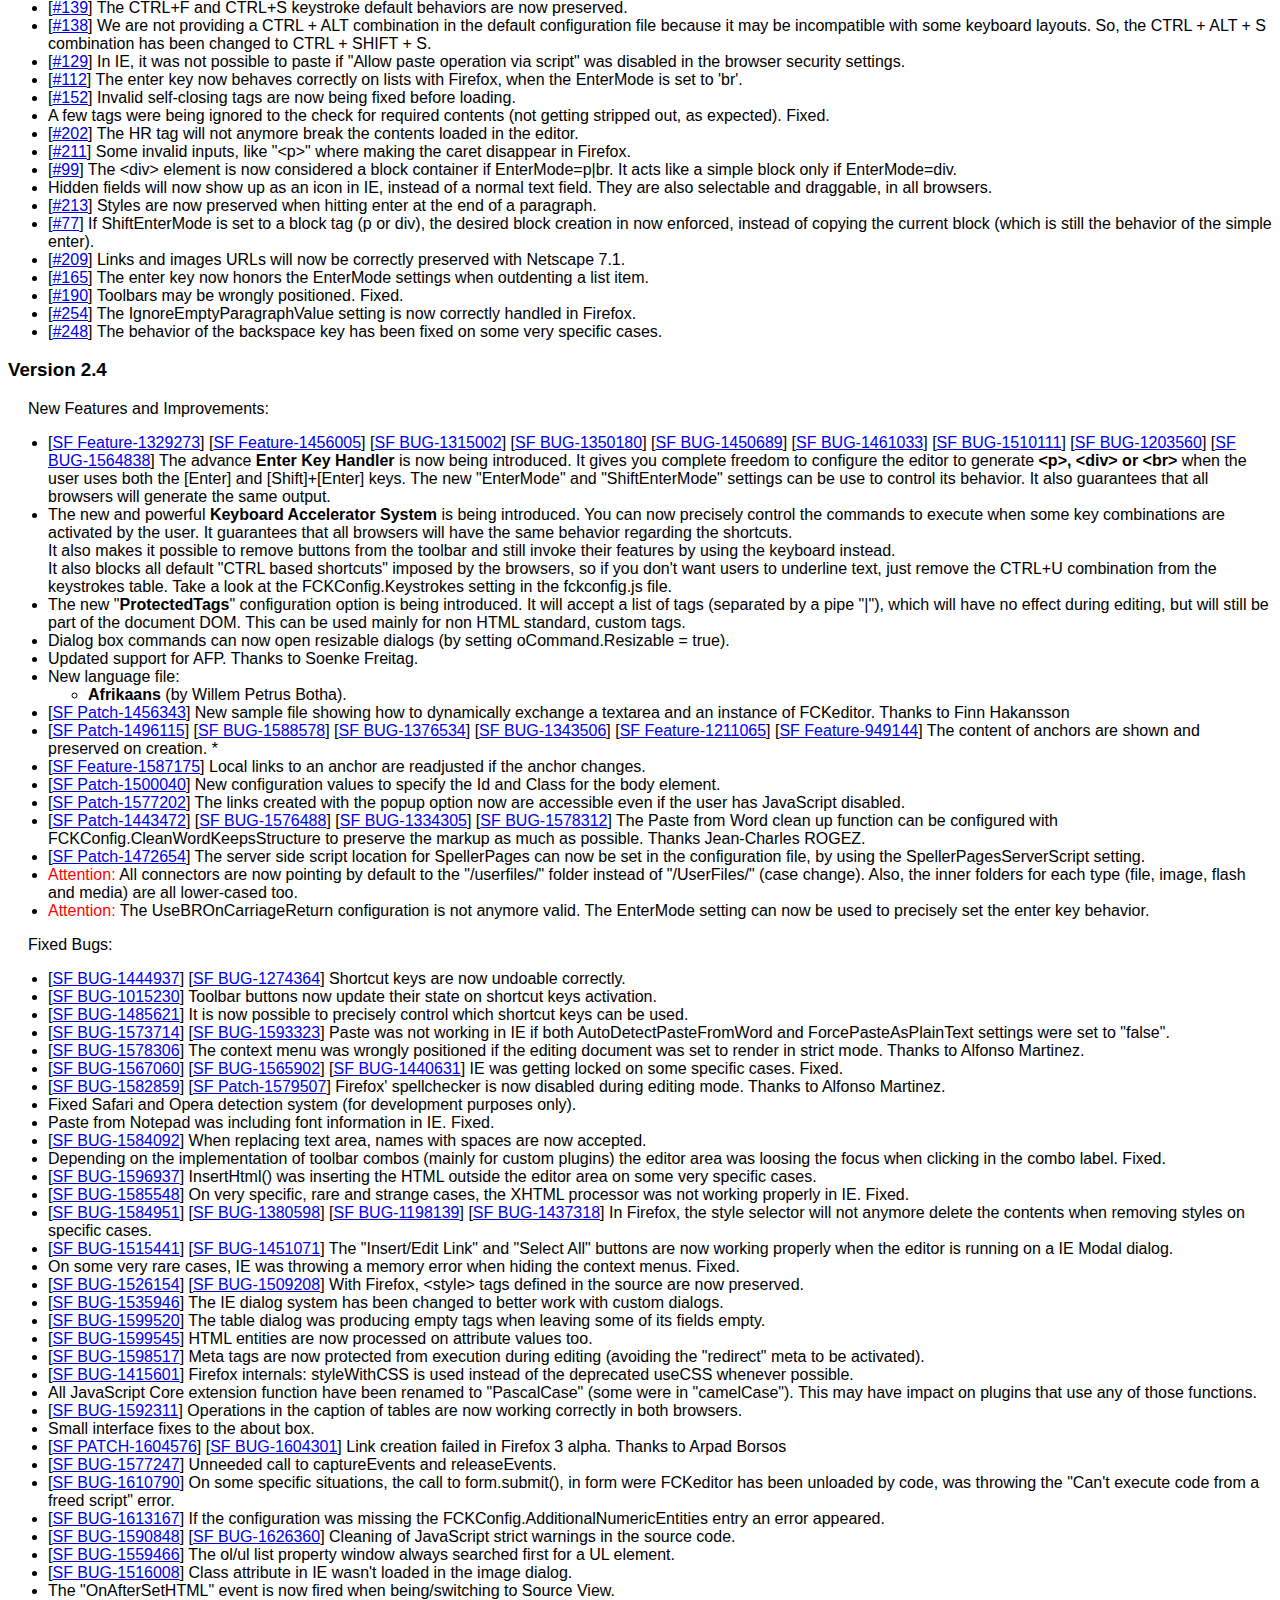
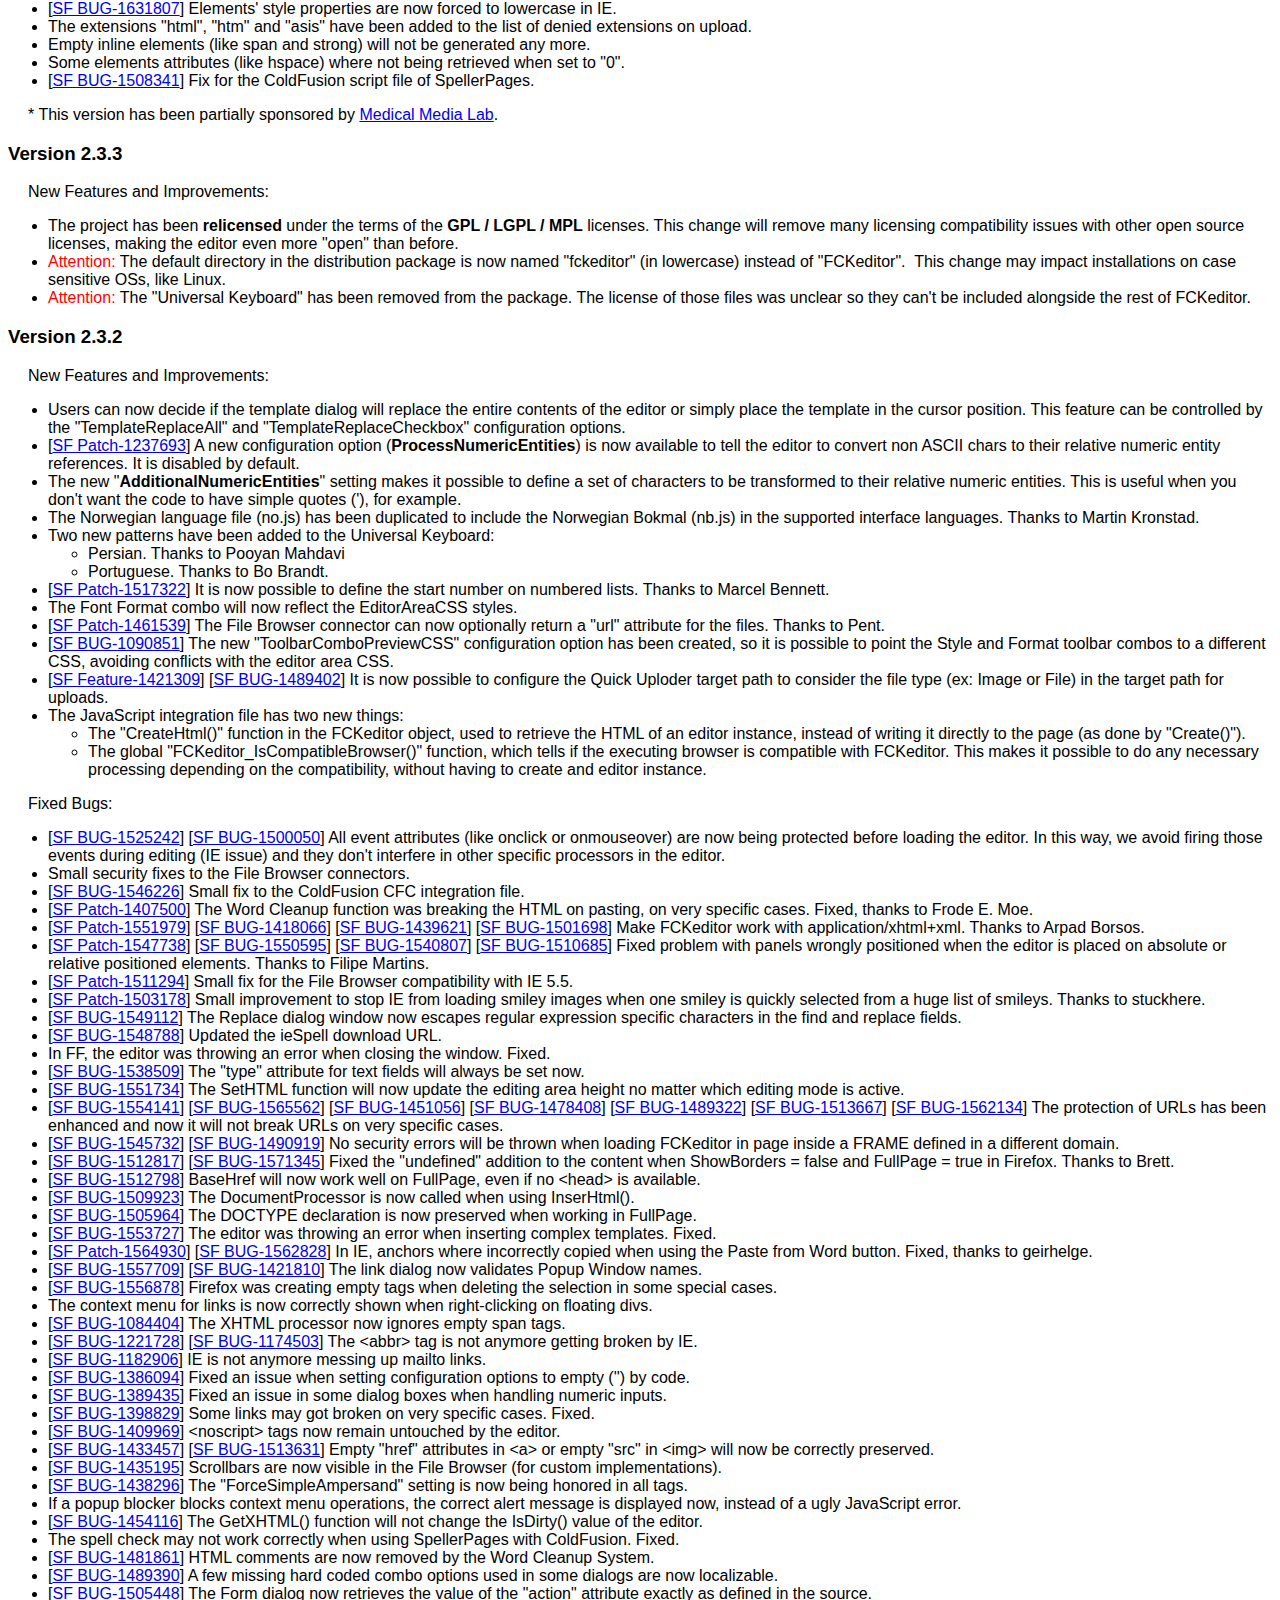
<file: fckeditor/_whatsnew_history.html>
﻿<!DOCTYPE html PUBLIC "-//W3C//DTD XHTML 1.0 Transitional//EN" "http://www.w3.org/TR/xhtml1/DTD/xhtml1-transitional.dtd">
<!--
 * FCKeditor - The text editor for Internet - http://www.fckeditor.net
 * Copyright (C) 2003-2010 Frederico Caldeira Knabben
 *
 * == BEGIN LICENSE ==
 *
 * Licensed under the terms of any of the following licenses at your
 * choice:
 *
 *  - GNU General Public License Version 2 or later (the "GPL")
 *    http://www.gnu.org/licenses/gpl.html
 *
 *  - GNU Lesser General Public License Version 2.1 or later (the "LGPL")
 *    http://www.gnu.org/licenses/lgpl.html
 *
 *  - Mozilla Public License Version 1.1 or later (the "MPL")
 *    http://www.mozilla.org/MPL/MPL-1.1.html
 *
 * == END LICENSE ==
-->
<html xmlns="http://www.w3.org/1999/xhtml">
<head>
	<title>FCKeditor ChangeLog - What's New?</title>
	<meta http-equiv="Content-Type" content="text/html; charset=utf-8" />
	<style type="text/css">
		body { font-family: arial, verdana, sans-serif }
		p { margin-left: 20px }
		h1 { border-bottom: solid 1px gray; padding-bottom: 20px }
	</style>
</head>
<body>
	<h1>
		FCKeditor ChangeLog - What's New?</h1>
	<h3>
		Version 2.6.5</h3>
	<p>
		New Features and Improvements:</p>
	<ul>
		<li>Introduced the Spell Check As You Type (SCAYT) spell checking option.</li>
	</ul>
	<p>
		Fixed Bugs:</p>
	<ul>
		<li><strong>Security release, upgrade is highly recommended</strong> (fixed security issues in ASP and ColdFusion scripts).
			</li>
		<li>[<a target="_blank" href="http://dev.fckeditor.net/ticket/2856">#2856</a>] Fixed
			problem with inches in paste dialog.</li>
		<li>[<a target="_blank" href="http://dev.fckeditor.net/ticket/3120">#3120</a>]
			# (pound sign) is not correctly escaped in file urls.</li>
		<li>[<a target="_blank" href="http://dev.fckeditor.net/ticket/2915">#2915</a>]
			About plugin shows misleading user language.</li>
		<li>[<a target="_blank" href="http://dev.fckeditor.net/ticket/2821">#2821</a>] Configuration
			items that used floating point numbers were parsed as integers.</li>
		<li>[<a target="_blank" href="http://dev.fckeditor.net/ticket/2604">#2064</a>] The asp
			connector didn't work correctly in windows 2000 servers.</li>
		<li>[<a target="_blank" href="http://dev.fckeditor.net/ticket/3429">#3429</a>] Fixed
			problem in IE8 with XHTML doctype. Thanks to duncansimey.</li>
		<li>[<a target="_blank" href="http://dev.fckeditor.net/ticket/3446">#3446</a>] Fixed self-closed
 			&lt;option&gt; in the table cell dialog.</li>
		<li>[<a target="_blank" href="http://dev.fckeditor.net/ticket/3181">#3181</a>] Node selection
			could raise an error in IE8.</li>
		<li>[<a target="_blank" href="http://dev.fckeditor.net/ticket/2156">#2156</a>]
			After calling GetData() the style removal operations didn't work in IE. Thanks to
			Compendium Blogware.</li>
	  <li>[<a target="_blank" href="http://dev.fckeditor.net/ticket/3427">#3427</a>] Improved
 			compatibility of Document properties dialog with Eclipse.</li>
		<li>Language file updates for the following languages:
			<ul>
				<li>[<a target="_blank" href="http://dev.fckeditor.net/ticket/2908">#2908</a>] Czech </li>
				<li>[<a target="_blank" href="http://dev.fckeditor.net/ticket/2849">#2849</a>] Lithuanian</li>
				<li>[<a target="_blank" href="http://dev.fckeditor.net/ticket/3636">#3636</a>] Polish</li>
				<li>[<a target="_blank" href="http://dev.fckeditor.net/ticket/3741">#3741</a>] Korean</li>
				<li>[<a target="_blank" href="http://dev.fckeditor.net/ticket/2861">#2861</a>] Slovenian</li>
			</ul>
		</li>
		<li>[<a target="_blank" href="http://dev.fckeditor.net/ticket/3439">#3439</a>] IgnoreEmptyParagraphValue
			had no effect if ProcessHTMLEntities is false.</li>
		<li>[<a target="_blank" href="http://dev.fckeditor.net/ticket/3880">#3880</a>] Fixed some minor
			logical and typing mistakes in fckdomrange_ie.js.</li>
		<li>[<a target="_blank" href="http://dev.fckeditor.net/ticket/2689">#2689</a>] If a
			custom connector tried to use the "url" attribute for files it was always reencoded.</li>
		<li>[<a target="_blank" href="http://dev.fckeditor.net/ticket/1537">#1537</a>] Fixed extra
			&lt;p&gt; tag added before pasted contents from Paste From Word dialog.</li>
		<li>[<a target="_blank" href="http://dev.fckeditor.net/ticket/2874">#2874</a>] Fixed wrong position
			of caption tag in tables with table headers.</li>
		<li>[<a target="_blank" href="http://dev.fckeditor.net/ticket/3818">#3818</a>] Fixed layout error
			in text and background color popups when more colors button is disabled.</li>
 		<li>[<a target="_blank" href="http://dev.fckeditor.net/ticket/3481">#3481</a>] Fixed an issue in
 			WebKit where paste actions inside table cells may leak outside of the table cell.</li>
 		<li>[<a target="_blank" href="http://dev.fckeditor.net/ticket/3677">#3677</a>] Fixed JavaScript
 			error when trying to create link for images inside floating div containers.</li>
 		<li>[<a target="_blank" href="http://dev.fckeditor.net/ticket/3925">#3925</a>] Removed obsolete
 			parentWindow reference from FCKDialog.OpenDialog().</li>
 		<li>[<a target="_blank" href="http://dev.fckeditor.net/ticket/2936">#2936</a>] Added protection
			in the PHP upload if the destination folder is placed at the root and doesn't exit.</li>
 		<li>[<a target="_blank" href="http://dev.fckeditor.net/ticket/4357">#4357</a>] Avoid problem in
			the paste dialog if IIS is set to process HTML files as Asp.</li>
		<li>[<a target="_blank" href="http://dev.fckeditor.net/ticket/2201">#2201</a>] Fixed a crash in IE
 			in an object is selected (with handles) on unload of the editor.</li>
		<li>[<a target="_blank" href="http://dev.fckeditor.net/ticket/3053">#3053</a>] Fixed problems with
			the height of the content area in Safari and Chrome.</li>
	</ul>
	<h3>
		Version 2.6.4.1</h3>
	<p>
		Fixed Bugs:</p>
	<ul>
		<li><strong>Security release, upgrade is highly recommended.</strong></li>
	</ul>
	<h3>
		Version 2.6.4</h3>
	<p>
		Fixed Bugs:</p>
	<ul>
		<li>[<a target="_blank" href="http://dev.fckeditor.net/ticket/2777">#2777</a>] Merging
			cells between table header and body is no longer possible.</li>
		<li>[<a target="_blank" href="http://dev.fckeditor.net/ticket/2815">#2815</a>] Fixed
			WSC issues at slow connection speed. Added SSL support.</li>
		<li>Language file updates for the following languages:
			<ul>
				<li>Chinese (Traditional)</li>
				<li>[<a target="_blank" href="http://dev.fckeditor.net/ticket/2846">#2846</a>] French</li>
				<li>[<a target="_blank" href="http://dev.fckeditor.net/ticket/2801">#2801</a>] Hebrew</li>
				<li>[<a target="_blank" href="http://dev.fckeditor.net/ticket/2824">#2824</a>] Russian</li>
				<li>[<a target="_blank" href="http://dev.fckeditor.net/ticket/2811">#2811</a>] Turkish</li>
			</ul>
		</li>
		<li>[<a target="_blank" href="http://dev.fckeditor.net/ticket/2757">#2757</a>] Fixed
			a minor bug which causes selection positions to be improperly restored during undos
			and redos.</li>
	</ul>
	<h3>
		Version 2.6.4 Beta</h3>
	<p>
		New Features and Improvements:</p>
	<ul>
		<li>[<a target="_blank" href="http://dev.fckeditor.net/ticket/2685">#2685</a>] Integration
			with "WebSpellChecker", a <strong>zero installation and free spell checker</strong>
			provided by SpellChecker.net. This is now the default spell checker in the editor
			(requires internet connection). All previous spell checking solutions are still
			available.</li>
		<li>[<a target="_blank" href="http://dev.fckeditor.net/ticket/2430">#2430</a>] In the
			table dialog it's possible to create header cells in the first row (included in
			a thead element) or the first column of the table. </li>
		<li>[<a target="_blank" href="http://dev.fckeditor.net/ticket/822">#822</a>] The table
			cell dialog allows switching between normal data cells or header cells (TD vs. TH).
		</li>
		<li>[<a target="_blank" href="http://dev.fckeditor.net/ticket/2515">#2515</a>] New language
			file for Icelandic.</li>
	</ul>
	<p>
		Fixed Bugs:</p>
	<ul>
		<li>[<a target="_blank" href="http://dev.fckeditor.net/ticket/2381">#2381</a>] Protected
			the editor from duplicate iframes</li>
		<li>[<a target="_blank" href="http://dev.fckeditor.net/ticket/1752">#1752</a>] Fixed
			the issue with tablecommands plugin and undefined tagName.</li>
		<li>[<a target="_blank" href="http://dev.fckeditor.net/ticket/2333">#2333</a>] The &amp;gt;
			character inside text wasn't encoded in Opera and Safari.</li>
		<li>[<a target="_blank" href="http://dev.fckeditor.net/ticket/2467">#2467</a>] Fixed
			JavaScript error with the fit window command in source mode.</li>
		<li>[<a target="_blank" href="http://dev.fckeditor.net/ticket/2472">#2472</a>] Splitting
			a TH will create a two TH, not a TH and a TD.</li>
		<li>[<a target="_blank" href="http://dev.fckeditor.net/ticket/1891">#1891</a>] Removed
			unnecessary name attributes in dialogs. </li>
		<li>[<a target="_blank" href="http://dev.fckeditor.net/ticket/798">#798</a>, <a target="_blank"
			href="http://dev.fckeditor.net/ticket/2495">#2495</a>] If an image was placed inside
			a container with dimensions or floating it wasn't possible to edit its properties
			from the toolbar or context menu.</li>
		<li>[<a target="_blank" href="http://dev.fckeditor.net/ticket/1982">#1982</a>] Submenus
			in IE7 now are shown properly.</li>
		<li>[<a target="_blank" href="http://dev.fckeditor.net/ticket/2496">#2496</a>] Using
			the Paste dialogs in IE might insert the content at the start of the editor.</li>
		<li>[<a target="_blank" href="http://dev.fckeditor.net/ticket/2349">#2496</a>] Fixed
			RTL dialog layout in Internet Explorer.</li>
		<li>[<a target="_blank" href="http://dev.fckeditor.net/ticket/2488">#2488</a>] Fixed
			the issue where email links in IE would take the browser to a new page in addition
			to calling up the email client.</li>
		<li>[<a target="_blank" href="http://dev.fckeditor.net/ticket/2519">#2519</a>] Fixed
			race condition at registering the FCKeditorAPI object in multiple editor scenarios.</li>
		<li>[<a target="_blank" href="http://dev.fckeditor.net/ticket/2525">#2525</a>] Fixed
			JavaScript error in Google Chrome when StartupShowBlocks is set to true.</li>
		<li>Language file updates for the following languages:
			<ul>
				<li>[<a target="_blank" href="http://dev.fckeditor.net/ticket/2440">#2440</a>] Dutch</li>
				<li>[<a target="_blank" href="http://dev.fckeditor.net/ticket/2451">#2451</a>] Basque</li>
				<li>[<a target="_blank" href="http://dev.fckeditor.net/ticket/2451">#2650</a>] Danish</li>
				<li>[<a target="_blank" href="http://dev.fckeditor.net/ticket/2208">#2535</a>] German
				</li>
			</ul>
		</li>
		<li>[<a target="_blank" href="http://dev.fckeditor.net/ticket/2531">#2531</a>] The ENTER
			key will properly scroll to the cursor position when breaking long paragraphs.</li>
		<li>[<a target="_blank" href="http://dev.fckeditor.net/ticket/2573">#2573</a>] The type
			name in configurations for the ASP connector are now case sensitive.</li>
		<li>[<a target="_blank" href="http://dev.fckeditor.net/ticket/2503">#2503</a>] DL, DT
			and DD where missing the formatting in the generated HTML.</li>
		<li>[<a target="_blank" href="http://dev.fckeditor.net/ticket/2516">#2516</a>] Replaced
			the extension AddItem of Array with the standard "push" method.</li>
		<li>[<a target="_blank" href="http://dev.fckeditor.net/ticket/2486">#2486</a>] Vertically
			splitting cell with colspan &gt; 1 breaks table layout.</li>
		<li>[<a target="_blank" href="http://dev.fckeditor.net/ticket/2597">#2597</a>] Fixed
			the issue where dropping contents from outside of the editor doesn't work in Safari.</li>
		<li>[<a target="_blank" href="http://dev.fckeditor.net/ticket/2412">#2412</a>] Fixed
			the issue where FCK.InsertHtml() is no longer removing selected contents after content
			insertion in Firefox.</li>
		<li>[<a target="_blank" href="http://dev.fckeditor.net/ticket/2407">#2407</a>] Fixed
			the issue where the Div container command and the blockquote command would break
			lists.</li>
		<li>[<a target="_blank" href="http://dev.fckeditor.net/ticket/2469">#2469</a>] Fixed
			a minor issue where FCK.SetData() may cause the editor to become unresponsive to
			the first click after being defocused.</li>
		<li>[<a target="_blank" href="http://dev.fckeditor.net/ticket/2611">#2611</a>] Fixed
			an extra slash on quickupload of the asp connector.</li>
		<li>[<a target="_blank" href="http://dev.fckeditor.net/ticket/2616">#2616</a>] Fixed
			another situation where new elements were inserted at the beginning of the content
			in IE.</li>
		<li>[<a target="_blank" href="http://dev.fckeditor.net/ticket/2634">#2634</a>] Fixed
			two obsolete references to Array::AddItem() instances still in the code.</li>
		<li>[<a target="_blank" href="http://dev.fckeditor.net/ticket/2679">#2679</a>] Fixed
			infinite loop problems with FCKDomRangeIterator class which causes some commands
			to hang when applied to certain document structures.</li>
		<li>[<a target="_blank" href="http://dev.fckeditor.net/ticket/2649">#2649</a>] Fixed
			a JavaScript error in IE when user tries to search with the "Match whole word" option
			enabled and the matched word is at exactly the end of document.</li>
		<li>[<a target="_blank" href="http://dev.fckeditor.net/ticket/2603">#2603</a>] Changed
			the <a href="http://docs.fckeditor.net/EMailProtection">EMailProtection</a> to "none"
			for better compatibility.</li>
		<li>[<a target="_blank" href="http://dev.fckeditor.net/ticket/2612">#2612</a>] The 'ForcePasteAsPlainText'
			configuration option didn't work correctly in Safari and Chrome.</li>
		<li>[<a target="_blank" href="http://dev.fckeditor.net/ticket/2696">#2696</a>] Fixed
			non-working autogrow plugin.</li>
		<li>[<a target="_blank" href="http://dev.fckeditor.net/ticket/2753">#2753</a>] Fixed
			occasional exceptions in the dragersizetable plugin with IE.</li>
		<li>[<a target="_blank" href="http://dev.fckeditor.net/ticket/2653">#2653</a>] and [<a
			target="_blank" href="http://dev.fckeditor.net/ticket/2733">#2733</a>] Enable undo
			of changes to tables and table cells.</li>
		<li>[<a target="_blank" href="http://dev.fckeditor.net/ticket/1865">#1865</a>] The context
			menu is now working properly over the last row in a table with thead. Thanks to
			Koen Willems.</li>
	</ul>
	<h3>
		Version 2.6.3</h3>
	<p>
		Fixed Bugs:</p>
	<ul>
		<li>[<a target="_blank" href="http://dev.fckeditor.net/ticket/2412">#2412</a>] FCK.InsertHtml()
			is now properly removing selected contents after content insertion in Firefox.</li>
		<li>[<a target="_blank" href="http://dev.fckeditor.net/ticket/2420">#2420</a>] Spelling
			mistake corrections made by the spell checking dialog are now undoable. </li>
		<li>[<a target="_blank" href="http://dev.fckeditor.net/ticket/2411">#2411</a>] Insert
			anchor was not working for non-empty selections.</li>
		<li>[<a target="_blank" href="http://dev.fckeditor.net/ticket/2426">#2426</a>] It was
			impossible to switch between editor areas with a single click.</li>
		<li>Language file updates for the following languages:
			<ul>
				<li>Canadian French</li>
				<li>[<a target="_blank" href="http://dev.fckeditor.net/ticket/2402">#2402</a>] Catalan
				</li>
				<li>[<a target="_blank" href="http://dev.fckeditor.net/ticket/2400">#2400</a>] Chinese
					(Simplified and Traditional)</li>
				<li>[<a target="_blank" href="http://dev.fckeditor.net/ticket/2401">#2401</a>] Croatian</li>
				<li>[<a target="_blank" href="http://dev.fckeditor.net/ticket/2422">#2422</a>] Czech</li>
				<li>[<a target="_blank" href="http://dev.fckeditor.net/ticket/2417">#2417</a>] Dutch</li>
				<li>[<a target="_blank" href="http://dev.fckeditor.net/ticket/2428">#2428</a>] French</li>
				<li>German</li>
				<li>[<a target="_blank" href="http://dev.fckeditor.net/ticket/2427">#2427</a>] Hebrew</li>
				<li>[<a target="_blank" href="http://dev.fckeditor.net/ticket/2410">#2410</a>] Hindi</li>
				<li>[<a target="_blank" href="http://dev.fckeditor.net/ticket/2405">#2405</a>] Japanese</li>
				<li>[<a target="_blank" href="http://dev.fckeditor.net/ticket/2409">#2409</a>] Norwegian
					and Norwegian Bokmål</li>
				<li>[<a target="_blank" href="http://dev.fckeditor.net/ticket/2429">#2429</a>] Spanish</li>
				<li>[<a target="_blank" href="http://dev.fckeditor.net/ticket/2406">#2406</a>] Vietnamese</li>
			</ul>
		</li>
	</ul>
	<p>
		This version has been sponsored by <a href="http://www.dataillusion.com/fs/">Data Illusion
			survey software solutions</a>.</p>
	<h3>
		Version 2.6.3 Beta</h3>
	<p>
		New Features and Improvements:</p>
	<ul>
		<li>[<a target="_blank" href="http://dev.fckeditor.net/ticket/439">#439</a>] Added a
			new <strong>context menu option for opening links</strong> in the editor.</li>
		<li>[<a target="_blank" href="http://dev.fckeditor.net/ticket/2220">#2220</a>] <strong>
			Email links</strong> from the Link dialog <strong>are now encoded</strong> by default
			to prevent being harvested by spammers. (Kudos to asuter for proposing the patch)
		</li>
		<li>[<a target="_blank" href="http://dev.fckeditor.net/ticket/2234">#2234</a>] Added
			the ability to create, modify and remove <strong>DIV containers</strong>. </li>
		<li>[<a target="_blank" href="http://dev.fckeditor.net/ticket/2247">#2247</a>] The <strong>
			SHIFT+SPACE</strong> keystroke will now <strong>produce a &amp;nbsp;</strong> character.
		</li>
		<li>[<a target="_blank" href="http://dev.fckeditor.net/ticket/2252">#2252</a>] It's
			now possible to enable the browsers default menu using the configuration file (FCKConfig.BrowserContextMenu
			option). </li>
		<li>[<a target="_blank" href="http://dev.fckeditor.net/ticket/2032">#2032</a>] Added
			HTML samples for legacy HTML and Flash HTML. </li>
		<li>[<a target="_blank" href="http://dev.fckeditor.net/ticket/234">#234</a>] Introduced
			the "PreventSubmitHandler" setting, which makes it possible to instruct the editor
			to not handle the hidden field update on form submit events.</li>
	</ul>
	<p>
		Fixed Bugs:</p>
	<ul>
		<li>[<a target="_blank" href="http://dev.fckeditor.net/ticket/2319">#2319</a>] On Opera
			and Firefox 3, the entire page was scrolling on SHIFT+ENTER, or when EnterMode='br'.</li>
		<li>[<a target="_blank" href="http://dev.fckeditor.net/ticket/2321">#2321</a>] On Firefox
			3, the entire page was scrolling when inserting block elements with the FCK.InsertElement
			function, used by the Table and Horizontal Rule buttons.. </li>
		<li>[<a target="_blank" href="http://dev.fckeditor.net/ticket/692">#692</a>] Added some
			hints in editor/css/fck_editorarea.css on how to handle style items that would break
			the style combo. </li>
		<li>[<a target="_blank" href="http://dev.fckeditor.net/ticket/2263">#2263</a>] Fixed
			a JavaScript error in IE which occurs when there are placeholder elements in the
			document and the user has pressed the Source button.</li>
		<li>[<a target="_blank" href="http://dev.fckeditor.net/ticket/2314">#2314</a>] Corrected
			mixed up Chinese translations for the blockquote command.</li>
		<li>[<a target="_blank" href="http://dev.fckeditor.net/ticket/2323">#2323</a>] Fixed
			the issue where the show blocks command loses the current selection from the view
			area when editing a long document.</li>
		<li>[<a target="_blank" href="http://dev.fckeditor.net/ticket/2322">#2322</a>] Fixed
			the issue where the fit window command loses the current selection and scroll position
			in the editing area.</li>
		<li>[<a target="_blank" href="http://dev.fckeditor.net/ticket/1917">#1917</a>] Fixed
			the issue where the merge down command for tables cells does not work in IE for
			more than two cells.</li>
		<li>[<a target="_blank" href="http://dev.fckeditor.net/ticket/2320">#2320</a>] Fixed
			the issue where the Find/Replace dialog scrolls the entire page.</li>
		<li>[<a target="_blank" href="http://dev.fckeditor.net/ticket/1645">#1645</a>] Added
			warning message about Firefox 3's strict origin policy.</li>
		<li>[<a target="_blank" href="http://dev.fckeditor.net/ticket/2272">#2272</a>] Improved
			the garbage filter in Paste from Word dialog.</li>
		<li>[<a target="_blank" href="http://dev.fckeditor.net/ticket/2327">#2327</a>] Fixed
			invalid HTML in the Paste dialog.</li>
		<li>[<a target="_blank" href="http://dev.fckeditor.net/ticket/1907">#1907</a>] Fixed
			sporadic "FCKeditorAPI is not defined" errors in Firefox 3.</li>
		<li>[<a target="_blank" href="http://dev.fckeditor.net/ticket/2356">#2356</a>] Fixed
			access denied error in IE7 when FCKeditor is launched from local filesystem.</li>
		<li>[<a target="_blank" href="http://dev.fckeditor.net/ticket/1150">#1150</a>] Fixed
			the type="_moz" attribute that sometimes appear in &lt;br&gt; tags in non-IE browsers.</li>
		<li>[<a target="_blank" href="http://dev.fckeditor.net/ticket/1229">#1229</a>] Converting
			multiple contiguous paragraphs to Formatted will now be merged into a single &lt;PRE&gt;
			block.</li>
		<li>[<a target="_blank" href="http://dev.fckeditor.net/ticket/2363">#2363</a>] There
			were some sporadic "Permission Denied" errors with IE on some situations.</li>
		<li>[<a target="_blank" href="http://dev.fckeditor.net/ticket/2135">#2135</a>] Fixed
			a data loss bug in IE when there are @import statements in the editor's CSS files,
			and IE's cache is set to "Check for newer versions on every visit".</li>
		<li>[<a target="_blank" href="http://dev.fckeditor.net/ticket/2376">#2376</a>] FCK.InsertHtml()
			will now insert to the last selected position after the user has selected things
			outside of FCKeditor, in IE.</li>
		<li>[<a target="_blank" href="http://dev.fckeditor.net/ticket/2368">#2368</a>] Fixed
			broken protect source logic for comments in IE.</li>
		<li>[<a target="_blank" href="http://dev.fckeditor.net/ticket/2387">#2387</a>] Fixed
			JavaScript error with list commands when the editable document is selected with
			Ctrl-A.</li>
		<li>[<a target="_blank" href="http://dev.fckeditor.net/ticket/2390">#2390</a>] Fixed
			the issue where indent styles in JavaScript-generated &lt;p&gt; blocks are erased
			in IE.</li>
		<li>[<a target="_blank" href="http://dev.fckeditor.net/ticket/2394">#2394</a>] Fixed
			JavaScript error with the "split vertically" command in IE when attempting to split
			cells in the last row of a table.</li>
		<li>[<a target="_blank" href="http://dev.fckeditor.net/ticket/2316">#2316</a>] The sample
			posted data page has now the table fixed at 100% width. </li>
		<li>[<a target="_blank" href="http://dev.fckeditor.net/ticket/2396">#2396</a>] SpellerPages
			was causing a "Permission Denied" error in some situations. </li>
	</ul>
	<h3>
		Version 2.6.2</h3>
	<p>
		New Features and Improvements:</p>
	<ul>
		<li>[<a target="_blank" href="http://dev.fckeditor.net/ticket/2043">#2043</a>] The debug
			script is not any more part of the compressed files. If FCKeditor native debugging
			features (FCKDebug) are required, the _source folder must be present in your installation.</li>
	</ul>
	<p>
		Fixed Bugs:</p>
	<ul>
		<li>[<a target="_blank" href="http://dev.fckeditor.net/ticket/2248">#2248</a>] Calling
			FCK.InsertHtml( 'nbsp;') was inserting a plain space instead of a non breaking space
			character.</li>
		<li>[<a target="_blank" href="http://dev.fckeditor.net/ticket/2273">#2273</a>] The dragresizetable
			plugin now works in Firefox 3 as well.</li>
		<li>[<a target="_blank" href="http://dev.fckeditor.net/ticket/2254">#2254</a>] Minor
			fix in FCKSelection for nodeTagName object.</li>
		<li>[<a target="_blank" href="http://dev.fckeditor.net/ticket/1614">#1614</a>] Unified
			FCKConfig.FullBasePath with FCKConfig.BasePath.</li>
		<li>[<a target="_blank" href="http://dev.fckeditor.net/ticket/2127">#2127</a>] Changed
			floating dialogs to use fixed positioning so that they are no longer affected by
			scrolling.</li>
		<li>[<a target="_blank" href="http://dev.fckeditor.net/ticket/2018">#2018</a>] Reversed
			the fix for <a target="_blank" href="http://dev.fckeditor.net/ticket/183">#183</a>
			which broke FCKeditorAPI's cleanup logic. A new configuration directive <strong>MsWebBrowserControlCompat</strong>
			has been added for those who wish to force the #183 fix to be enabled.</li>
		<li>[<a target="_blank" href="http://dev.fckeditor.net/ticket/2276">#2276</a>] [<a
			target="_blank" href="http://dev.fckeditor.net/ticket/2279">#2279</a>] On Opera
			and Firefox 3, the entire page was scrolling on ENTER.</li>
		<li>[<a target="_blank" href="http://dev.fckeditor.net/ticket/2149">#2149</a>] CSS urls
			with querystring parameters were not being accepted for CSS values in the configuration
			file (like EditorAreaCSS).</li>
		<li>[<a target="_blank" href="http://dev.fckeditor.net/ticket/2287">#2287</a>] On some
			specific cases, with Firefox 2, some extra spacing was appearing in the final HTML
			on posting, if inserting two successive tables.</li>
		<li>[<a target="_blank" href="http://dev.fckeditor.net/ticket/2287">#2287</a>] Block
			elements (like tables or horizontal rules) will be inserted correctly now when the
			cursor is at the start or the end of blocks. No extra paragraphs will be included
			in this operation.</li>
		<li>[<a target="_blank" href="http://dev.fckeditor.net/ticket/2149">#2197</a>] The TAB
			key will now have the default browser behavior if TabSpaces=0. It will move the
			focus out of the editor (expect on Safari).</li>
		<li>[<a target="_blank" href="http://dev.fckeditor.net/ticket/2296">#2296</a>] Fixed
			permission denied error on clicking on files in the file browser.</li>
	</ul>
	<h3>
		Version 2.6.1</h3>
	<p>
		New Features and Improvements:</p>
	<ul>
		<li>[<a target="_blank" href="http://dev.fckeditor.net/ticket/2150">#2150</a>] The searching
			speed of the Find/Replace dialog has been vastly improved.</li>
		<li>New language file for <strong>Gujarati</strong> (by Nilam Doctor).</li>
		<li>A new TabIndex property has been added to the JavaScript integration files.</li>
		<li>[<a target="_blank" href="http://dev.fckeditor.net/ticket/2215">#2215</a>] Following
			the above new feature, the ReplaceTextarea method will now copy the textarea.tabIndex
			value if available.</li>
		<li>[<a target="_blank" href="http://dev.fckeditor.net/ticket/2163">#2163</a>] If the
			FCKConfig.DocType setting points to a HTML DocType then the output won't generate
			self-closing tags (it will output &lt;img &gt; instead of &lt;img /&gt;).</li>
		<li>[<a target="_blank" href="http://dev.fckeditor.net/ticket/2173">#2173</a>] A throbber
			will be shown in the Quick Uploads.</li>
		<li>[<a target="_blank" href="http://dev.fckeditor.net/ticket/2142">#2142</a>] HTML
			samples will now use sampleposteddata.php in action parameter inside a form.</li>
	</ul>
	<p>
		Fixed Bugs:</p>
	<ul>
		<li>[<a target="_blank" href="http://dev.fckeditor.net/ticket/768">#768</a>] It is no
			longer possible for an image to have its width and height defined with both HTML
			attributes and inline CSS styles in IE.</li>
		<li>[<a target="_blank" href="http://dev.fckeditor.net/ticket/1426">#1426</a>] Fixed
			the error loading fckstyles.xml in servers which cannot return the correct content
			type header for .xml files.</li>
		<li>[<a target="_blank" href="http://dev.fckeditor.net/ticket/2102">#2102</a>] Fixed
			FCKConfig.DocType which stopped working in FCKeditor 2.6.</li>
		<li>[<a target="_blank" href="http://dev.fckeditor.net/ticket/2039">#2039</a>] Fixed
			the locking up issue in the Find/Replace dialog.</li>
		<li>[<a target="_blank" href="http://dev.fckeditor.net/ticket/2124">#2124</a>] PHP File
			Browser: fixed issue with resolving paths on Windows servers with PHP 5.2.4/5.2.5.</li>
		<li>[<a target="_blank" href="http://dev.fckeditor.net/ticket/2059">#2059</a>] Fixed
			the error in the toolbar name in fckeditor.py.</li>
		<li>[<a target="_blank" href="http://dev.fckeditor.net/ticket/2065">#2065</a>] Floating
			dialogs will now block the user from re-selecting the editing area by pressing Tab.</li>
		<li>[<a target="_blank" href="http://dev.fckeditor.net/ticket/2114">#2114</a>] Added
			a workaround for an IE6 bug which causes floating dialogs to appear blank after
			opening it for the first time.</li>
		<li>[<a target="_blank" href="http://dev.fckeditor.net/ticket/2136">#2136</a>] Fixed
			JavaScript error in IE when opening the bullet list properties dialog.</li>
		<li>[<a target="_blank" href="http://dev.fckeditor.net/ticket/1633">#1633</a>] External
			styles should no longer interfere with the appearance of the editor and floating
			panels now.</li>
		<li>[<a target="_blank" href="http://dev.fckeditor.net/ticket/2113">#2113</a>] Fixed
			unneeded &lt;span class=&quot;Apple-style-span&quot;&gt; created after inserting
			special characters.</li>
		<li>[<a target="_blank" href="http://dev.fckeditor.net/ticket/2170">#2170</a>] Fixed
			Ctrl-Insert hotkey for copying.</li>
		<li>[<a target="_blank" href="http://dev.fckeditor.net/ticket/2125">#2125</a>] Fixed
			the issue that FCK.InsertHtml() doesn't insert contents at the caret position when
			dialogs are opened in IE. </li>
		<li>[<a target="_blank" href="http://dev.fckeditor.net/ticket/1764">#1764</a>] FCKeditor
			will no longer catch focus in IE on load when StartupFocus is false and the initial
			content is empty.</li>
		<li>[<a target="_blank" href="http://dev.fckeditor.net/ticket/2126">#2126</a>] Opening
			and closing floating dialogs will no longer cause toolbar button states to become
			frozen.</li>
		<li>[<a target="_blank" href="http://dev.fckeditor.net/ticket/2159">#2159</a>] Selection
			are now correctly restored when undoing changes made by the Replace dialog.</li>
		<li>[<a target="_blank" href="http://dev.fckeditor.net/ticket/2160">#2160</a>] "Match
			whole word" in the Find and Replace dialog will now find words next to punctuation
			marks as well.</li>
		<li>[<a target="_blank" href="http://dev.fckeditor.net/ticket/2162">#2162</a>] If the
			configuration is set to work including the &lt;head&gt; (FullPage), references to
			stylesheets added by Firefox extensions won't be added to the output.</li>
		<li>[<a target="_blank" href="http://dev.fckeditor.net/ticket/2168">#2168</a>] Comments
			won't generate new paragraphs in the output.</li>
		<li>[<a target="_blank" href="http://dev.fckeditor.net/ticket/2184">#2184</a>] Fixed
			several validation errors in the File Browser.</li>
		<li>[<a target="_blank" href="http://dev.fckeditor.net/ticket/1383">#1383</a>] Fixed
			an IE issue where pressing backspace may merge a hyperlink on the previous line
			with the text on the current line.</li>
		<li>[<a target="_blank" href="http://dev.fckeditor.net/ticket/1691">#1691</a>] Creation
			of links in Safari failed if there was no selection.</li>
		<li>[<a target="_blank" href="http://dev.fckeditor.net/ticket/2188">#2188</a>] PreserveSessionOnFileBrowser
			is now removed as it was made obsolete with 2.6.</li>
		<li>[<a target="_blank" href="http://dev.fckeditor.net/ticket/898">#898</a>] The styles
			for the editing area are applied in the image preview dialog.</li>
		<li>[<a target="_blank" href="http://dev.fckeditor.net/ticket/2056">#2056</a>] Fixed
			several validation errors in the dialogs.</li>
		<li>[<a target="_blank" href="http://dev.fckeditor.net/ticket/2063">#2063</a>] Fixed
			some problems in asp related to the use of network paths for the location of the
			uploaded files.</li>
		<li>[<a target="_blank" href="http://dev.fckeditor.net/ticket/1593">#1593</a>] The "Sample
			Posted Data" page will now properly wrap the text.</li>
		<li>[<a target="_blank" href="http://dev.fckeditor.net/ticket/2239">#2239</a>] The PHP
			code in sampleposteddata.php has been changed from "&lt;?=" to "&lt;? echo".</li>
		<li>[<a target="_blank" href="http://dev.fckeditor.net/ticket/2241">#2241</a>] Fixed
			404 error in floating panels when FCKeditor is installed to a different domain.</li>
		<li>[<a target="_blank" href="http://dev.fckeditor.net/ticket/2066">#2066</a>] Added
			a workaround for a Mac Safari 3.1 browser bug which caused the Fit Window button
			to give a blank screen.</li>
		<li>[<a target="_blank" href="http://dev.fckeditor.net/ticket/2218">#2218</a>] Improved
			Gecko based browser detection to accept Epiphany/Gecko as well.</li>
		<li>[<a target="_blank" href="http://dev.fckeditor.net/ticket/2193">#2193</a>] Fixed
			the issue where the caret cannot reach the last character of a paragraph in Opera
			9.50.</li>
		<li>[<a target="_blank" href="http://dev.fckeditor.net/ticket/2264">#2264</a>] Fixed
			empty spaces that appear at the top of the editor in Opera 9.50.</li>
		<li>[<a target="_blank" href="http://dev.fckeditor.net/ticket/2238">#2238</a>] The &lt;object&gt;
			placeholder was not being properly displayed in the compressed distribution version
			and nightly builds.</li>
		<li>[<a target="_blank" href="http://dev.fckeditor.net/ticket/2115">#2115</a>] Fixed
			JavaScript (permission denied) error in Firefox when file has been uploaded.</li>
	</ul>
	<h3>
		Version 2.6</h3>
	<p>
		No changes. The stabilization of the 2.6 RC was completed successfully, as expected.</p>
	<h3>
		Version 2.6 RC</h3>
	<p>
		New Features and Improvements:</p>
	<ul>
		<li>[<a target="_blank" href="http://dev.fckeditor.net/ticket/2017">#2017</a>] The FCKeditorAPI.Instances
			object can now be used to access all FCKeditor instances available in the page.</li>
		<li>[<a target="_blank" href="http://dev.fckeditor.net/ticket/1980">#1980</a>] <span
			style="color: #ff0000">Attention:</span> By default, the editor now produces &lt;strong&gt;
			and &lt;em&gt; instead of &lt;b&gt; and &lt;i&gt;.</li>
	</ul>
	<p>
		Fixed Bugs:</p>
	<ul>
		<li>[<a target="_blank" href="http://dev.fckeditor.net/ticket/1924">#1924</a>] The dialog
			close button is now correctly positioned in IE in RTL languages.</li>
		<li>[<a target="_blank" href="http://dev.fckeditor.net/ticket/1933">#1933</a>] Placeholder
			dialog will now display the placeholder value correctly in IE.</li>
		<li>[<a target="_blank" href="http://dev.fckeditor.net/ticket/957">#957</a>] Pressing
			Enter or typing after a placeholder with the placeholder plugin will no longer generate
			colored text.</li>
		<li>[<a target="_blank" href="http://dev.fckeditor.net/ticket/1952">#1952</a>] Fixed
			an issue in FCKTools.FixCssUrls that, other than wrong, was breaking Opera.</li>
		<li>[<a target="_blank" href="http://dev.fckeditor.net/ticket/1695">#1695</a>] Removed
			Ctrl-Tab hotkey for Source mode and allowed Ctrl-T to work in Firefox.</li>
		<li>[<a target="_blank" href="http://dev.fckeditor.net/ticket/1666">#1666</a>] Fixed
			permission denied errors during opening popup menus in IE6 under domain relaxation
			mode.</li>
		<li>[<a target="_blank" href="http://dev.fckeditor.net/ticket/1934">#1934</a>] Fixed
			JavaScript errors when calling Selection.EnsureSelection() in dialogs.</li>
		<li>[<a target="_blank" href="http://dev.fckeditor.net/ticket/1920">#1920</a>] Fixed
			SSL warning message when opening image and flash dialogs under HTTPS in IE6.</li>
		<li>[<a target="_blank" href="http://dev.fckeditor.net/ticket/1955">#1955</a>] [<a
			target="_blank" href="http://dev.fckeditor.net/ticket/1981">#1981</a>] [<a target="_blank"
				href="http://dev.fckeditor.net/ticket/1985">#1985</a>] [<a target="_blank" href="http://dev.fckeditor.net/ticket/1989">#1989</a>]
			Fixed XHTML source formatting errors in non-IE browsers.</li>
		<li>[<a target="_blank" href="http://dev.fckeditor.net/ticket/2000">#2000</a>] The #
			character is now properly encoded in file names returned by the File Browser.</li>
		<li>[<a target="_blank" href="http://dev.fckeditor.net/ticket/1945">#1945</a>] New folders
			and file names are now properly sanitized against control characters. </li>
		<li>[<a target="_blank" href="http://dev.fckeditor.net/ticket/1944">#1944</a>] Backslash
			character is now disallowed in current folder path.</li>
		<li>[<a target="_blank" href="http://dev.fckeditor.net/ticket/1055">#1055</a>] Added
			logic to override JavaScript errors occurring inside the editing frame due to user
			added JavaScript code.</li>
		<li>[<a target="_blank" href="http://dev.fckeditor.net/ticket/1647">#1647</a>] Hitting
			ENTER on list items containing block elements will now create new list item elements,
			instead of adding further blocks to the same list item.</li>
		<li>[<a target="_blank" href="http://dev.fckeditor.net/ticket/1411">#1411</a>] Label
			only combos now get properly grayed out when moving to source view.</li>
		<li>[<a target="_blank" href="http://dev.fckeditor.net/ticket/2009">#2009</a>] Fixed
			an important bug regarding styles removal on styled text boundaries, introduced
			with the 2.6 Beta 1. </li>
		<li>[<a target="_blank" href="http://dev.fckeditor.net/ticket/2011">#2011</a>] Internal
			CSS &lt;style&gt; tags where being outputted when FullPage=true.</li>
		<li>[<a target="_blank" href="http://dev.fckeditor.net/ticket/2016">#2016</a>] The Link
			dialog now properly selects the first field when opening it to modify mailto or
			anchor links. This problem was also throwing an error in IE.</li>
		<li>[<a target="_blank" href="http://dev.fckeditor.net/ticket/2021">#2021</a>] The caret
			will no longer remain behind in the editing area when the placeholder dialog is
			opened.</li>
		<li>[<a target="_blank" href="http://dev.fckeditor.net/ticket/2024">#2024</a>] Fixed
			JavaScript error in IE when the user tries to open dialogs in Source mode.</li>
		<li>[<a target="_blank" href="http://dev.fckeditor.net/ticket/1853">#1853</a>] Setting
			ShiftEnterMode to p or div now works correctly when EnterMode is br.</li>
		<li>[<a target="_blank" href="http://dev.fckeditor.net/ticket/1838">#1838</a>] Fixed
			the issue where context menus sometimes don't disappear after selecting an option.
		</li>
		<li>[<a target="_blank" href="http://dev.fckeditor.net/ticket/2028">#2028</a>] Fixed
			JavaScript error when EnterMode=br and user tries to insert a page break.</li>
		<li>[<a target="_blank" href="http://dev.fckeditor.net/ticket/2002">#2002</a>] Fixed
			the issue where the maximize editor button does not vertically expand the editing
			area in Firefox.</li>
		<li>[<a target="_blank" href="http://dev.fckeditor.net/ticket/1842">#1842</a>] PHP integration:
			fixed filename encoding problems in file browser.</li>
		<li>[<a target="_blank" href="http://dev.fckeditor.net/ticket/1832">#1832</a>] Calling
			FCK.InsertHtml() in non-IE browsers would now activate the document processor as
			expected.</li>
		<li>[<a target="_blank" href="http://dev.fckeditor.net/ticket/1998">#1998</a>] The native
			XMLHttpRequest class is now used in IE, whenever it is available.</li>
		<li>[<a target="_blank" href="http://dev.fckeditor.net/ticket/1792">#1792</a>] In IE,
			the browser was able to enter in an infinite loop when working with multiple editors
			in the same page. </li>
		<li>[<a target="_blank" href="http://dev.fckeditor.net/ticket/1948">#1948</a>] Some
			CSS rules are reset to dialog elements to avoid conflict with the page CSS.</li>
		<li>[<a target="_blank" href="http://dev.fckeditor.net/ticket/1965">#1965</a>] IE was
			having problems with SpellerPages, causing some errors to be thrown when completing
			the spell checking in some situations.</li>
		<li>[<a target="_blank" href="http://dev.fckeditor.net/ticket/2042">#2042</a>] The FitWindow
			command was throwing an error if executed in an editor where its relative button
			is not present in the toolbar.</li>
		<li>[<a target="_blank" href="http://dev.fckeditor.net/ticket/922">#922</a>] Implemented
			a generic document processor for &lt;OBJECT&gt; and &lt;EMBED&gt; tags.</li>
		<li>[<a target="_blank" href="http://dev.fckeditor.net/ticket/1831">#1831</a>] Fixed
			the issue where the placeholder icon for &lt;EMBED&gt; tags does not always show
			up in IE7.</li>
		<li>[<a target="_blank" href="http://dev.fckeditor.net/ticket/2049">#2049</a>] Fixed
			a deleted cursor CSS attribute in the minified CSS inside fck_dialog_common.js.</li>
		<li>[<a target="_blank" href="http://dev.fckeditor.net/ticket/1806">#1806</a>] In IE,
			the caret will not any more move to the previous line when selecting a Format style
			inside an empty paragraph.</li>
		<li>[<a target="_blank" href="http://dev.fckeditor.net/ticket/1990">#1990</a>] In IE,
			dialogs using API calls which deals with the selection, like InsertHtml now can
			be sure the selection will be placed in the correct position.</li>
		<li>[<a target="_blank" href="http://dev.fckeditor.net/ticket/1997">#1997</a>] With
			IE, the first character of table captions where being lost on table creation.</li>
		<li>The selection and cursor position was not being properly handled when creating some
			elements like forms and tables.</li>
		<li>[<a target="_blank" href="http://dev.fckeditor.net/ticket/662">#662</a>] In the
			Perl sample files, the GetServerPath function will now calculate the path properly.</li>
		<li>[<a target="_blank" href="http://dev.fckeditor.net/ticket/2208">#2208</a>] Added
			missing translations in Italian language file.</li>
		<li>[<a target="_blank" href="http://dev.fckeditor.net/ticket/2096">#2096</a>] Added
			the codepage to basexml file. Filenames with special chars should now display properly.</li>
	</ul>
	<h3>
		Version 2.6 Beta 1</h3>
	<p>
		New Features and Improvements:</p>
	<ul>
		<li>[<a target="_blank" href="http://dev.fckeditor.net/ticket/35">#35</a>] <strong>New
			(and cool!) floating dialog system</strong>, avoiding problems with popup blockers
			and enhancing the editor usability.</li>
		<li>[<a target="_blank" href="http://dev.fckeditor.net/ticket/1886">#1886</a>] <strong>
			Adobe AIR</strong> compatibility.</li>
		<li>[<a target="_blank" href="http://dev.fckeditor.net/ticket/123">#123</a>] Full support
			for <strong>document.domain</strong> with automatic domain detection.</li>
		<li>[<a target="_blank" href="http://dev.fckeditor.net/ticket/1622">#1622</a>] New <strong>
			inline CSS cache</strong> feature, making it possible to avoid downloading the CSS
			files for the editing area and skins. For that, it is enough to set the EditorAreaCSS,
			SkinEditorCSS and SkinDialogCSS to string values in the format "/absolute/path/for/urls/|&lt;minified
			CSS styles". All internal CSS links are already using this feature. </li>
		<li>New language file for <strong>Canadian French</strong>.</li>
	</ul>
	<p>
		Fixed Bugs:</p>
	<ul>
		<li>[<a target="_blank" href="http://dev.fckeditor.net/ticket/1643">#1643</a>] Resolved
			several "strict warning" messages in Firefox when running FCKeditor.</li>
		<li>[<a target="_blank" href="http://dev.fckeditor.net/ticket/1522">#1522</a>] The ENTER
			key will now work properly in IE with the cursor at the start of a formatted block.</li>
		<li>[<a target="_blank" href="http://dev.fckeditor.net/ticket/1503">#1503</a>] It's
			possible to define in the Styles that a Style (with an empty class) must be shown
			selected only when no class is present in the current element, and selecting that
			item will clear the current class (it does apply to any attribute, not only classes).</li>
		<li>[<a target="_blank" href="http://dev.fckeditor.net/ticket/191">#191</a>] The scrollbars
			are now being properly shown in Firefox Mac when placing FCKeditor inside a hidden
			div.</li>
		<li>[<a target="_blank" href="http://dev.fckeditor.net/ticket/503">#503</a>] Orphaned
			&lt;li&gt; elements now get properly enclosed in a &lt;ul&gt; on output.</li>
		<li>[<a target="_blank" href="http://dev.fckeditor.net/ticket/309">#309</a>] The ENTER
			key will not any more break &lt;button&gt; elements at the beginning of paragraphs.</li>
		<li>[<a target="_blank" href="http://dev.fckeditor.net/ticket/1654">#1654</a>] The editor
			was not loading on a specific unknown situation. The breaking point has been removed.</li>
		<li>[<a target="_blank" href="http://dev.fckeditor.net/ticket/1707">#1707</a>] The editor
			no longer hangs when operating on documents imported from Microsoft Word.</li>
		<li>[<a target="_blank" href="http://dev.fckeditor.net/ticket/1514">#1514</a>] Floating
			panels attached to a shared toolbar among multiple FCKeditor instances are no longer
			misplaced when the editing areas are absolutely or relatively positioned.</li>
		<li>[<a target="_blank" href="http://dev.fckeditor.net/ticket/1715">#1715</a>] The ShowDropDialog
			is now enforced only when ForcePasteAsPlainText = true.</li>
		<li>[<a target="_blank" href="http://dev.fckeditor.net/ticket/1336">#1336</a>] Sometimes
			the autogrow plugin didn't work properly in Firefox.</li>
		<li>[<a target="_blank" href="http://dev.fckeditor.net/ticket/1728">#1728</a>] External
			toolbars are now properly sized in Opera.</li>
		<li>[<a target="_blank" href="http://dev.fckeditor.net/ticket/1782">#1782</a>] Clicking
			on radio buttons or checkboxes in the editor in IE will no longer cause lockups
			in IE.</li>
		<li>[<a target="_blank" href="http://dev.fckeditor.net/ticket/805">#805</a>] The FCKConfig.Keystrokes
			commands where executed even if the command itself was disabled.</li>
		<li>[<a target="_blank" href="http://dev.fckeditor.net/ticket/982">#982</a>] The button
			to empty the box in the "Paste from Word" has been removed as it leads to confusion
			for some users.</li>
		<li>[<a target="_blank" href="http://dev.fckeditor.net/ticket/1682">#1682</a>] Editing
			control elements in Firefox, Opera and Safari now works properly.</li>
		<li>[<a target="_blank" href="http://dev.fckeditor.net/ticket/1613">#1613</a>] The editor
			was surrounded by a &lt;div&gt; element that wasn't really needed.</li>
		<li>[<a target="_blank" href="http://dev.fckeditor.net/ticket/676">#676</a>] If a form
			control was moved in IE after creating it, then it did lose its name.</li>
		<li>[<a target="_blank" href="http://dev.fckeditor.net/ticket/738">#738</a>] It wasn't
			possible to change the type of an existing button.</li>
		<li>[<a target="_blank" href="http://dev.fckeditor.net/ticket/1854">#1854</a>] Indentation
			now works inside table cells.</li>
		<li>[<a target="_blank" href="http://dev.fckeditor.net/ticket/1717">#1717</a>] The editor
			was entering on looping on some specific cases when dealing with invalid source
			markup.</li>
		<li>[<a target="_blank" href="http://dev.fckeditor.net/ticket/1530">#1530</a>] Pasting
			text into the "Find what" fields in the Find and Replace dialog would now activate
			the find and replace buttons.</li>
		<li>[<a target="_blank" href="http://dev.fckeditor.net/ticket/1828">#1828</a>] The Find/Replace
			dialog will no longer display wrong starting positions for the match when there
			are multiple and identical characters preceding the character at the real starting
			point of the match.</li>
		<li>[<a target="_blank" href="http://dev.fckeditor.net/ticket/1878">#1878</a>] Fixed
			a JavaScript error which occurs in the Find/Replace dialog when the user presses
			"Find" or "Replace" after the "No match found" message has appeared.</li>
		<li>[<a target="_blank" href="http://dev.fckeditor.net/ticket/1355">#1355</a>] Line
			breaks and spaces are now conserved when converting to and from the "Formatted"
			format.</li>
		<li>[<a target="_blank" href="http://dev.fckeditor.net/ticket/1670">#1670</a>] Improved
			the background color behind smiley icons and special characters in their corresponding
			dialogs.</li>
		<li>[<a target="_blank" href="http://dev.fckeditor.net/ticket/1693">#1693</a>] Custom
			error messages are now properly displayed in the file browser.</li>
		<li>[<a target="_blank" href="http://dev.fckeditor.net/ticket/970">#970</a>] The text
			and value fields in the selection box dialog will no longer extend beyond the dialog
			limits when the user inputs a very long text or value for one of the selection options.</li>
		<li>[<a target="_blank" href="http://dev.fckeditor.net/ticket/479">#479</a>] Fixed the
			issue where pressing Enter in an &lt;o:p&gt; tag in IE does not generate line breaks.</li>
		<li>[<a target="_blank" href="http://dev.fckeditor.net/ticket/481">#481</a>] Fixed the
			issue where the image preview in image dialog sometimes doesn't display after selecting
			the image from server browser.</li>
		<li>[<a target="_blank" href="http://dev.fckeditor.net/ticket/1488">#1488</a>] PHP integration:
			the FCKeditor class is now more PHP5/6 friendly ("public" keyword is used instead
			of depreciated "var").</li>
		<li>[<a target="_blank" href="http://dev.fckeditor.net/ticket/1815">#1815</a>] PHP integration:
			removed closing tag: "?&gt;", so no additional whitespace added when files are included.</li>
		<li>[<a target="_blank" href="http://dev.fckeditor.net/ticket/1906">#1906</a>] PHP file
			browser: fixed problems with DetectHtml() function when open_basedir was set.</li>
		<li>[<a target="_blank" href="http://dev.fckeditor.net/ticket/1871">#1871</a>] PHP file
			browser: permissions applied with the chmod command are now configurable.</li>
		<li>[<a target="_blank" href="http://dev.fckeditor.net/ticket/1872">#1872</a>] Perl
			file browser: permissions applied with the chmod command are now configurable.</li>
		<li>[<a target="_blank" href="http://dev.fckeditor.net/ticket/1873">#1873</a>] Python
			file browser: permissions applied with the chmod command are now configurable.</li>
		<li>[<a target="_blank" href="http://dev.fckeditor.net/ticket/1572">#1572</a>] ColdFusion
			integration: fixed issues with setting the editor height.</li>
		<li>[<a target="_blank" href="http://dev.fckeditor.net/ticket/1692">#1692</a>] ColdFusion
			file browser: it is possible now to define TempDirectory to avoid issues with GetTempdirectory()
			returning an empty string.</li>
		<li>[<a target="_blank" href="http://dev.fckeditor.net/ticket/1379">#1379</a>] ColdFusion
			file browser: resolved issues with OnRequestEnd.cfm breaking the file browser.</li>
		<li>[<a target="_blank" href="http://dev.fckeditor.net/ticket/1509">#1509</a>] InsertHtml()
			in IE will no longer turn the preceding normal whitespace into &amp;nbsp;.</li>
		<li>[<a target="_blank" href="http://dev.fckeditor.net/ticket/958">#958</a>] The AddItem
			method now has an additional fifth parameter "customData" that will be sent to the
			Execute method of the command for that menu item, allowing a single command to be
			used for different menu items..</li>
		<li>[<a target="_blank" href="http://dev.fckeditor.net/ticket/1502">#1502</a>] The RemoveFormat
			command now also removes the attributes from the cleaned text. The list of attributes
			is configurable with FCKConfig.RemoveAttributes.</li>
		<li>[<a target="_blank" href="http://dev.fckeditor.net/ticket/1596">#1596</a>] On Safari,
			dialogs have now right-to-left layout when it runs a RTL language, like Arabic.</li>
		<li>[<a target="_blank" href="http://dev.fckeditor.net/ticket/1344">#1344</a>] Added
			warning message on Copy and Cut operation failure on IE due to paste permission
			settings.</li>
		<li>[<a target="_blank" href="http://dev.fckeditor.net/ticket/1868">#1868</a>] Links
			to file browser has been changed to avoid requests containing double dots.</li>
		<li>[<a target="_blank" href="http://dev.fckeditor.net/ticket/1229">#1229</a>] Converting
			multiple contiguous paragraphs to Formatted will now be merged into a single &lt;PRE&gt;
			block.</li>
		<li>[<a target="_blank" href="http://dev.fckeditor.net/ticket/1627">#1627</a>] Samples
			failed to load from local filesystem in IE7.</li>
	</ul>
	<h3>
		Version 2.5.1</h3>
	<p>
		New Features and Improvements:</p>
	<ul>
		<li><strong>FCKeditor.Net 2.5</strong> compatibility.</li>
		<li>JavaScript integration file:
			<ul>
				<li>The new "<strong>FCKeditor.ReplaceAllTextareas</strong>" function is being introduced,
					making it possible to replace many (or unknown) &lt;textarea&gt; elements in a single
					call. The replacement can be also filtered by CSS class name, or by a custom function
					evaluator. </li>
				<li>It is now possible to set the default BasePath for all editor instances by setting
					<strong>FCKeditor.BasePath</strong>. This is extremely useful when working with
					the ReplaceAllTextareas function. </li>
			</ul>
		</li>
	</ul>
	<p>
		Fixed Bugs:</p>
	<ul>
		<li>[<a href="http://dev.fckeditor.net/ticket/339" target="_blank">#339</a>] [<a
			href="http://dev.fckeditor.net/ticket/681" target="_blank">#681</a>] The SpellerPages
			spell checker will now completely ignore the presence of HTML tags in the text.
		</li>
		<li>[<a href="http://dev.fckeditor.net/ticket/1643" target="_blank">#1643</a>] Resolved
			several "strict warning" messages in Firefox when running FCKeditor. </li>
		<li>[<a href="http://dev.fckeditor.net/ticket/1603" target="_blank">#1603</a>] Certain
			specific markup was making FCKeditor entering in a loop, blocking its execution.
		</li>
		<li>[<a href="http://dev.fckeditor.net/ticket/1664" target="_blank">#1664</a>] The ENTER
			key will not any more swap the order of the tags when hit at the end of paragraphs.
		</li>
	</ul>
	<h3>
		Version 2.5</h3>
	<p>
		New Features and Improvements:</p>
	<ul>
		<li>The heading options have been moved to the top, in the default settings for the
			Format combo.</li>
	</ul>
	<p>
		Fixed Bugs:</p>
	<ul>
		<li>The focus is now correctly set when working on Safari.</li>
		<li>[<a target="_blank" href="http://dev.fckeditor.net/ticket/1436">#1436</a>] Nested
			context menu panels are now correctly closed on Safari.</li>
		<li>Empty anchors are now properly created on Safari.</li>
		<li>[<a target="_blank" href="http://dev.fckeditor.net/ticket/1359">#1359</a>] FCKeditor
			will no longer produce the strange visual effect of creating a selected space and
			then deleting it in Internet Explorer.</li>
		<li>[<a target="_blank" href="http://dev.fckeditor.net/ticket/1399">#1399</a>] Removed
			the empty entry in the language selection box of sample03.html.</li>
		<li>[<a target="_blank" href="http://dev.fckeditor.net/ticket/1400">#1400</a>] Fixed
			the issue where the style selection box in sample14.html is not context sensitive.</li>
		<li>[<a target="_blank" href="http://dev.fckeditor.net/ticket/1401">#1401</a>] Completed
			Hebrew translation of the user interface.</li>
		<li>[<a target="_blank" href="http://dev.fckeditor.net/ticket/1409">#1409</a>] Completed
			Finnish translation of the user interface.</li>
		<li>[<a target="_blank" href="http://dev.fckeditor.net/ticket/1414">#1414</a>] Fixed
			the issue where entity code words written inside a &lt;pre&gt; block in Source mode
			are not converted to the corresponding characters after switching back to editor
			mode.</li>
		<li>[<a target="_blank" href="http://dev.fckeditor.net/ticket/1418">#1418</a>] Fixed
			the issue where a detached toolbar would flicker when FCKeditor is being loaded.</li>
		<li>[<a target="_blank" href="http://dev.fckeditor.net/ticket/1419">#1419</a>] Fixed
			the issue where pressing Delete in the middle of two lists would incorrectly move
			contents after the lists to the character position.</li>
		<li>[<a target="_blank" href="http://dev.fckeditor.net/ticket/1420">#1420</a>] Fixed
			the issue where empty list items can become collapsed and uneditable when it has
			one of more indented list items directly under it. </li>
		<li>[<a target="_blank" href="http://dev.fckeditor.net/ticket/1431">#1431</a>] Fixed
			the issue where pressing Enter in a &lt;pre&gt; block in Internet Explorer would
			move the caret one space forward instead of sending it to the next line.</li>
		<li>[<a target="_blank" href="http://dev.fckeditor.net/ticket/1472">#1472</a>] Completed
			Arabic translation of the user interface.</li>
		<li>[<a target="_blank" href="http://dev.fckeditor.net/ticket/1474">#1474</a>] Fixed
			the issue where reloading a page containing FCKeditor may provoke JavaScript errors
			in Internet Explorer.</li>
		<li>[<a target="_blank" href="http://dev.fckeditor.net/ticket/1478">#1478</a>] Fixed
			the issue where parsing fckstyles.xml fails if the file contains no &lt;style&gt;
			nodes.</li>
		<li>[<a target="_blank" href="http://dev.fckeditor.net/ticket/1491">#1491</a>] Fixed
			the issue where FCKeditor causes the selection to include an "end of line" character
			in list items even though the list item is empty.</li>
		<li>[<a target="_blank" href="http://dev.fckeditor.net/ticket/1496">#1496</a>] Fixed
			the issue where attributes under &lt;area&gt; and &lt;map&gt; nodes are destroyed
			or left unprotected when switching to and from Source mode.</li>
		<li>[<a target="_blank" href="http://dev.fckeditor.net/ticket/1500">#1500</a>] Fixed
			the issue where the function _FCK_PaddingNodeListener() is called excessively which
			negatively affects performance.</li>
		<li>[<a target="_blank" href="http://dev.fckeditor.net/ticket/1514">#1514</a>] Fixed
			the issue where floating menus are incorrectly positioned when the toolbar or the
			editor frame are not static positioned.</li>
		<li>[<a target="_blank" href="http://dev.fckeditor.net/ticket/1518">#1518</a>] Fixed
			the issue where excessive &lt;BR&gt; nodes are not removed after a paragraph is
			split when creating lists.</li>
		<li>[<a target="_blank" href="http://dev.fckeditor.net/ticket/1521">#1521</a>] Fixed
			JavaScript error and erratic behavior of the Replace dialog.</li>
		<li>[<a target="_blank" href="http://dev.fckeditor.net/ticket/1524">#1524</a>] Fixed
			the issue where the caret jumps to the beginning or end of a list block and when
			user is trying to select the end of a list item.</li>
		<li>Completed Simplified Chinese translation of the user interface.</li>
		<li>Completed Estonian translation of the user interface.</li>
		<li>[<a target="_blank" href="http://dev.fckeditor.net/ticket/1406">#1406</a>] Editor
			was always "dirty" if flash is available in the contents.</li>
		<li>[<a target="_blank" href="http://dev.fckeditor.net/ticket/1561">#1561</a>] Non standard
			elements are now properly applied if defined in the styles XML file.</li>
		<li>[<a target="_blank" href="http://dev.fckeditor.net/ticket/1412">#1412</a>] The _QuickUploadLanguage
			value is now work properly for Perl.</li>
		<li>Several compatibility fixes for Firefox 3 (Beta 1):
			<ul>
				<li>[<a target="_blank" href="http://dev.fckeditor.net/ticket/1558">#1558</a>] Nested
					context menu close properly when one of their options is selected.</li>
				<li>[<a target="_blank" href="http://dev.fckeditor.net/ticket/1556">#1556</a>] Dialogs
					contents are now showing completely, without scrollbar.</li>
				<li>[<a target="_blank" href="http://dev.fckeditor.net/ticket/1559">#1559</a>] It is
					not possible to have more than one panel opened at the same time.</li>
				<li>[<a target="_blank" href="http://dev.fckeditor.net/ticket/1554">#1554</a>] Links
					now get underlined.</li>
				<li>[<a target="_blank" href="http://dev.fckeditor.net/ticket/1557">#1557</a>] The "Automatic"
					and "More colors..." buttons were improperly styled in the color selector panels
					(Opera too).</li>
				<li>[<a target="_blank" href="http://dev.fckeditor.net/ticket/1462">#1462</a>] The enter
					key will not any more scroll the main window.</li>
			</ul>
		</li>
		<li>[<a target="_blank" href="http://dev.fckeditor.net/ticket/1562">#1562</a>] Fixed
			the issue where empty paragraphs are added around page breaks each time the user
			switches to Source mode.</li>
		<li>[<a target="_blank" href="http://dev.fckeditor.net/ticket/1578">#1578</a>] The editor
			will now scroll correctly when hitting enter in front of a paragraph.</li>
		<li>[<a target="_blank" href="http://dev.fckeditor.net/ticket/1579">#1579</a>] Fixed
			the issue where the create table and table properties dialogs are too narrow for
			certain translations.</li>
		<li>[<a target="_blank" href="http://dev.fckeditor.net/ticket/1580">#1580</a>] Completed
			Polish translation of the user interface.</li>
		<li>[<a target="_blank" href="http://dev.fckeditor.net/ticket/1591">#1591</a>] Fixed
			JavaScript error when using the blockquote command in an empty document in IE.</li>
		<li>[<a target="_blank" href="http://dev.fckeditor.net/ticket/1592">#1592</a>] Fixed
			the issue where attempting to remove a blockquote with an empty paragraph would
			leave behind an empty blockquote IE.</li>
		<li>[<a target="_blank" href="http://dev.fckeditor.net/ticket/1594">#1594</a>] Undo/Redo
			will now work properly for the color selectors.</li>
		<li>[<a target="_blank" href="http://dev.fckeditor.net/ticket/1597">#1597</a>] The color
			boxes are now properly rendered in the color selector panels on sample14.html.</li>
	</ul>
	<h3>
		Version 2.5 Beta</h3>
	<p>
		New Features and Improvements:</p>
	<ul>
		<li>[<a target="_blank" href="http://dev.fckeditor.net/ticket/624">#624</a>] [<a
			target="_blank" href="http://dev.fckeditor.net/ticket/634">#634</a>] [<a target="_blank"
				href="http://dev.fckeditor.net/ticket/1300">#1300</a>] [<a target="_blank" href="http://dev.fckeditor.net/ticket/1301">#1301</a>]
			Official compatibility support with <strong>Opera 9.50</strong> and <strong>Safari 3</strong>
			(WebKit based browsers actually). These browsers are still in Beta, but we are confident
			that we'll have amazing results as soon as they get stable. We are continuously
			collaborating with Opera Software and Apple to bring a wonderful FCKeditor experience
			over their browser platforms.</li>
		<li>[<a target="_blank" href="http://dev.fckeditor.net/ticket/494">#494</a>] Introduced
			the <strong>new Style System</strong>. We are not anymore relaying on browser features
			to apply and remove styles, which guarantees that the editor will <strong>behave in
				the same way in all browsers</strong>. It is an incredibly flexible system,
			which aims to fit all developer's needs, from Flash content or HTML4 to XHTML 1.0
			Strict or XHTML 1.1:
			<ul>
				<li>All basic formatting features, like Bold and Italic, can be precisely controlled
					by using the configuration file (<b>CoreStyles</b> setting). It means that now,
					the Bold button, for example, can produce &lt;b&gt;, &lt;strong&gt;, &lt;span class...&gt;,
					&lt;span style...&gt; or anything the developer prefers.</li>
				<li>Again with the <b>CoreStyles</b> setting, each block format, font, size, and even
					the color pickers can precisely reflect end developer's needs.</li>
				<li>Because of the above changes, font sizes are much more flexible. <b>Any kind of
					font unit</b> can be used, including a mix of units.</li>
				<li>All styles, including toolbar bottom styles, are precisely controlled when being
					applied to the document. FCKeditor uses an element table derived from the <b>W3C XHTML
						DTDs</b> to precisely create the elements, guarantee standards compliant code.</li>
				<li><b>No more &lt;font&gt; tags</b>... well... actually, the system is so flexible
					that it is up to you to use them or not.</li>
				<li>It is possible to configure FCKeditor to produce a truly <b>semantic aware </b>and<b>
					XHTML 1.1 compliant </b>code. Check out sample14.html.</li>
				<li>It's also possible to precisely control which inline elements must be removed with
					the &quot;Remove All&quot; button, by using the &quot;<b>RemoveFormatTags</b>&quot;
					setting.</li>
				<li>[<a target="_blank" href="http://dev.fckeditor.net/ticket/1231">#1231</a>] [<a
					target="_blank" href="http://dev.fckeditor.net/ticket/160">#160</a>] Paragraph <b>indentation</b>
					and <b>justification</b> now uses style attributes and don't create unnecessary
					elements, and &lt;blockquote&gt; is not anymore used for it. Now, even CSS classes
					can be used to indent or align text.</li>
				<li>All paragraph formatting features work well when EnterMode=br.</li>
				<li>[<a target="_blank" href="http://dev.fckeditor.net/ticket/172">#172</a>] All paragraph
					formatting features work well when list items too.</li>
			</ul>
		</li>
		<li>[<a target="_blank" href="http://dev.fckeditor.net/ticket/1197">#1197</a>] [<a
			target="_blank" href="http://dev.fckeditor.net/ticket/132">#132</a>] The toolbar
			now presents a <strong>new button for Blockquote</strong>. The indentation button
			will not anymore be used for that.</li>
		<li>[<a target="_blank" href="http://dev.fckeditor.net/ticket/125">#125</a>] Table's
			<strong>columns size can now be changed by dragging on cell borders</strong>, with
			the "dragresizetable" plugin. </li>
		<li>The EditorAreaCSS config option can now also be set to a string of paths separated
			by commas.</li>
		<li>[<a target="_blank" href="http://dev.fckeditor.net/ticket/212">#212</a>] New "<strong>Show
			Blocks</strong>" command button in toolbar to show block details in the editing
			area. </li>
		<li>[<a target="_blank" href="http://dev.fckeditor.net/ticket/915">#915</a>] The <strong>
			undo/redo system has been revamped</strong> to work the same across Internet Explorer
			and Gecko-based browsers (e.g. Firefox). A number of critical bugs in the undo/redo
			system are also fixed. </li>
		<li>[<a target="_blank" href="http://dev.fckeditor.net/ticket/194">#194</a>] The editor
			now uses the <strong>Data Processor</strong> technology, which makes it possible
			to handle different input formats. A sample of it may be found at "editor/plugins/bbcode/_sample",
			that shows some simple BBCode support. </li>
		<li>[<a target="_blank" href="http://dev.fckeditor.net/ticket/145">#145</a>] The "htaccess.txt"
			file has been renamed to ".htaccess" as it doesn't bring security concerns, being
			active out of the box.</li>
		<li>File Browser and Quick Upload changes:
			<ul>
				<li>[<a target="_blank" href="http://dev.fckeditor.net/ticket/163">#163</a>] <span
					style="color: #ff0000"><strong>Attention:</strong></span> The default connector
					in fckconfig.js has been changed from ASP to PHP. If you are using ASP remember
					to change the _FileBrowserLanguage and _QuickUploadLanguage settings in your fckconfig.js.
					[<a target="_blank" href="http://dev.fckeditor.net/ticket/454">#454</a>] The file
					browser and upload connectors have been unified so they can reuse the same configuration
					settings.</li>
				<li>[<a target="_blank" href="http://dev.fckeditor.net/ticket/865">#865</a>] The ASP
					and PHP connectors have been improved so it's easy to select the location of the
					destination folder for each file type, and it's no longer necessary to use the "file",
					"image", "flash" subfolders<br />
					<span style="color: #ff0000"><strong>Attention:</strong></span> The location of
					all the connectors have been changed in the fckconfig.js file. Please check your
					settings to match the current ones. Also review carefully the config file for your
					server language. </li>
				<li>[<a target="_blank" href="http://dev.fckeditor.net/ticket/688">#688</a>] Now the
					Perl quick upload is available. </li>
				<li>[<a target="_blank" href="http://dev.fckeditor.net/ticket/575">#575</a>] The Python
					connector has been rewritten as a WSGI app to be fully compatible with the latest
					python frameworks and servers. The QuickUpload feature has been added as well as
					all the features available in the PHP connector. Thanks to Mariano Reingart.</li>
				<li>[<a target="_blank" href="http://dev.fckeditor.net/ticket/561">#561</a>] The ASP
					connector provides an AbsolutePath setting so it's possible to set the url to a
					full domain or a relative path and specify that way the physical folder where the
					files are stored..</li>
				<li>[<a target="_blank" href="http://dev.fckeditor.net/ticket/333">#333</a>] The Quick
					Upload now can use the same ServerPath parameter as the full connector.</li>
				<li>[<a target="_blank" href="http://dev.fckeditor.net/ticket/199">#199</a>] The AllowedCommands
					configuration setting is available in the asp and php connectors so it's possible
					to disallow the upload of files (although the "select file" button will still be
					available in the file browser).</li>
			</ul>
		</li>
		<li>[<a target="_blank" href="http://dev.fckeditor.net/ticket/100">#100</a>] A new configuration
			directive "FCKConfig.EditorAreaStyles" has been implemented to allow setting editing
			area styles from JavaScript. </li>
		<li>[<a target="_blank" href="http://dev.fckeditor.net/ticket/102">#102</a>] HTML code
			generated by the "Paste As Plain Text" feature now obeys the EnterMode setting.</li>
		<li>[<a target="_blank" href="http://dev.fckeditor.net/ticket/1266">#1266</a>] Introducing
			the HtmlEncodeOutput setting to instruct the editor to HTML-encode some characters
			(&amp;, &lt; and &gt;) in the posted data.</li>
		<li>[<a target="_blank" href="http://dev.fckeditor.net/ticket/357">#357</a>] Added a
			"Remove Anchor" option in the context menu for anchors. </li>
		<li>[<a target="_blank" href="http://dev.fckeditor.net/ticket/1060">#1060</a>] Compatibility
			checks with Firefox 3.0 Alpha. </li>
		<li>[<a target="_blank" href="http://dev.fckeditor.net/ticket/817">#817</a>] [<a
			target="_blank" href="http://dev.fckeditor.net/ticket/1077">#1077</a>] New "Merge
			Down/Right" commands for merging tables cells in non-Gecko browsers.</li>
		<li>[<a target="_blank" href="http://dev.fckeditor.net/ticket/1288">#1288</a>] The "More
			Colors..." button in color selector popup has been made optional and configurable
			by the <strong>EnableMoreFontColors</strong> option. </li>
		<li>[<a target="_blank" href="http://dev.fckeditor.net/ticket/356">#356</a>] The <strong>
			Find and Replace</strong> dialogs are now unified into a single dialog with tabs.</li>
		<li>[<a target="_blank" href="http://dev.fckeditor.net/ticket/549">#549</a>] Added a
			'None' option to the FCKConfig.ToolbarLocation option to allow for hidden toolbars.
		</li>
		<li>[<a target="_blank" href="http://dev.fckeditor.net/ticket/1313">#1313</a>] An XHTML
			1.1 target editor sample has been created as sample14.html. </li>
		<li>The ASP, ColdFusion and PHP integration have been aligned to our standards.</li>
	</ul>
	<p>
		Fixed Bugs:</p>
	<ul>
		<li>[<a target="_blank" href="http://dev.fckeditor.net/ticket/71">#71</a>] [<a target="_blank"
			href="http://dev.fckeditor.net/ticket/243">#243</a>] [<a target="_blank" href="http://dev.fckeditor.net/ticket/267">#267</a>]
			The editor now takes care to not create invalid nested block elements, like creating
			&lt;form&gt; or &lt;hr&gt; inside &lt;p&gt;. &nbsp;</li>
		<li>[<a target="_blank" href="https://sourceforge.net/tracker/?func=detail&aid=1511298&group_id=75348&atid=543655">SF
			Patch 1511298</a>] The CF Component failed on CFMX 6.0</li>
		<li>[<a target="_blank" href="http://dev.fckeditor.net/ticket/639">#639</a>] If the
			FCKConfig.DefaultLinkTarget setting was missing in fckconfig.js the links has target="undefined".</li>
		<li>[<a target="_blank" href="http://dev.fckeditor.net/ticket/497">#497</a>] Fixed EMBED
			attributes handling in IE.</li>
		<li>[<a target="_blank" href="https://sourceforge.net/tracker/?func=detail&aid=1315722&group_id=75348&atid=543655">SF
			Patch 1315722</a>] Avoid getting a cached version of the folder contents after uploading
			a file</li>
		<li>[<a target="_blank" href="https://sourceforge.net/tracker/?func=detail&aid=1386086&group_id=75348&atid=543655">SF
			Patch 1386086</a>] The php connector has been protected so mkdir doesn't fail if
			there are double slashes.</li>
		<li>[<a target="_blank" href="http://dev.fckeditor.net/ticket/943">#943</a>] The PHP
			connector now specifies that the included files are relative to the current path.</li>
		<li>[<a target="_blank" href="http://dev.fckeditor.net/ticket/560">#560</a>] The PHP
			connector will work better if the connector or the userfiles folder is a symlink.</li>
		<li>[<a target="_blank" href="http://dev.fckeditor.net/ticket/784">#784</a>] Fixed a
			non initialized $php_errormsg in the PHP connector.</li>
		<li>[<a target="_blank" href="http://dev.fckeditor.net/ticket/802">#802</a>] The replace
			dialog will now advance its searching position correctly and is able to search for
			strings spanning across multiple inline tags.</li>
		<li>[<a target="_blank" href="http://dev.fckeditor.net/ticket/944">#944</a>] The _samples
			didn't work directly from the Mac filesystem.</li>
		<li>[<a target="_blank" href="http://dev.fckeditor.net/ticket/946">#946</a>] Toolbar
			images didn't show in non-IE browsers if the path contained a space.</li>
		<li>[<a target="_blank" href="http://dev.fckeditor.net/ticket/291">#291</a>] [<a
			target="_blank" href="http://dev.fckeditor.net/ticket/395">#395</a>] [<a target="_blank"
				href="http://dev.fckeditor.net/ticket/932">#932</a>] Clicking outside the editor
			it was possible to paste or apply formatting to the rest of the page in IE.</li>
		<li>[<a target="_blank" href="http://dev.fckeditor.net/ticket/137">#137</a>] Fixed FCKConfig.TabSpaces
			being ignored, and weird behaviors when pressing tab in edit source mode.</li>
		<li>[<a target="_blank" href="http://dev.fckeditor.net/ticket/268">#268</a>] Fixed special
			XHTML characters present in event attribute values being converted inappropriately
			when switching to source view.</li>
		<li>[<a target="_blank" href="http://dev.fckeditor.net/ticket/272">#272</a>] The toolbar
			was cut sometimes in IE to just one row if there are multiple instances of the editor.</li>
		<li>[<a target="_blank" href="http://dev.fckeditor.net/ticket/515">#515</a>] Tables
			in Firefox didn't inherit font styles properly in Standards mode.</li>
		<li>[<a target="_blank" href="http://dev.fckeditor.net/ticket/321">#321</a>] If FCKeditor
			is initially hidden in Firefox it will no longer be necessary to call the oEditor.MakeEditable()
			function.</li>
		<li>[<a target="_blank" href="http://dev.fckeditor.net/ticket/299">#299</a>] The 'Browse
			Server' button in the Image and Flash dialogs was a little too high.</li>
		<li>[<a target="_blank" href="http://dev.fckeditor.net/ticket/931">#931</a>] The BodyId
			and BodyClass configuration settings weren't applied in the preview window.</li>
		<li>[<a target="_blank" href="http://dev.fckeditor.net/ticket/583">#583</a>] The "noWrap"
			attribute for table cells was getting an empty value in Firefox. Thanks to geirhelge.</li>
		<li>[<a target="_blank" href="http://dev.fckeditor.net/ticket/141">#141</a>] Fixed incorrect
			startup focus in Internet Explorer after page reloads. </li>
		<li>[<a target="_blank" href="http://dev.fckeditor.net/ticket/143">#143</a>] Fixed browser
			lockup when the user writes &lt;!--{PS..x}&gt; into the editor in source mode. </li>
		<li>[<a target="_blank" href="http://dev.fckeditor.net/ticket/174">#174</a>] Fixed incorrect
			positioning of FCKeditor in full screen mode. </li>
		<li>[<a target="_blank" href="http://dev.fckeditor.net/ticket/978">#978</a>] Fixed a
			SpellerPages error with ColdFusion when no suggestions where available for a word.</li>
		<li>[<a target="_blank" href="http://dev.fckeditor.net/ticket/977">#977</a>] The "shape"
			attribute of &lt;area&gt; had its value changed to uppercase in IE.</li>
		<li>[<a target="_blank" href="http://dev.fckeditor.net/ticket/996">#996</a>] "OnPaste"
			event listeners will now get executed only once.</li>
		<li>[<a target="_blank" href="http://dev.fckeditor.net/ticket/289">#289</a>] Removed
			debugging popups from page load regarding JavaScript and CSS loading errors.</li>
		<li>[<a target="_blank" href="http://dev.fckeditor.net/ticket/328">#328</a>] [<a
			target="_blank" href="http://dev.fckeditor.net/ticket/346">#346</a>] [<a target="_blank"
				href="http://dev.fckeditor.net/ticket/404">#404</a>] Fixed a number of problems
			regarding &lt;pre&gt; blocks:
			<ol>
				<li>Leading whitespaces and line breaks in &lt;pre&gt; blocks are trimmed when the user
					switches between editor mode and source mode;</li>
				<li>Pressing Enter inside a &lt;pre&gt; block would split the block into two, but the
					expected behavior is simply inserting a line break;</li>
				<li>Simple line breaks inside &lt;pre&gt; blocks entered in source mode are being turned
					into &lt;br&gt; tags when the user switches to editor mode and back.</li>
			</ol>
		</li>
		<li>[<a target="_blank" href="http://dev.fckeditor.net/ticket/581">#581</a>] Fixed the
			issue where the "Maximize the editor size" toolbar button stops working if any of
			the following occurs:
			<ol>
				<li>There exists a form input whose name or id is "style" in FCKeditor's host form;</li>
				<li>There exists a form input whose name or id is "className" in FCKeditor's host form;</li>
				<li>There exists a form and a form input whose name of id is "style" in the editing
					frame.</li>
			</ol>
		</li>
		<li>[<a target="_blank" href="http://dev.fckeditor.net/ticket/183">#183</a>] Fixed the
			issue when FCKeditor is being executed in a custom application with the WebBrowser
			ActiveX control, hiding the WebBrowser control would incorrectly invoke FCKeditor's
			cleanup routines, causing FCKeditor to stop working.</li>
		<li>[<a target="_blank" href="http://dev.fckeditor.net/ticket/539">#539</a>] Fixed the
			issue where right clicking on a table inside the editing frame in Firefox would
			cause the editor the scroll to the top of the document.</li>
		<li>[<a target="_blank" href="http://dev.fckeditor.net/ticket/523">#523</a>] Fixed the
			issue where, under certain circumstances, FCKeditor would obtain focus at startup
			even though FCKConfig.StartupFocus is set to false. </li>
		<li>[<a target="_blank" href="http://dev.fckeditor.net/ticket/393">#393</a>] Fixed the
			issue where if an inline tag is at the end of the document, the user would have
			no way of escaping from the inline tag if he continues typing at the end of the
			document. FCKeditor's behaviors regarding inline tags has been made to be more like
			MS Word's:
			<ol>
				<li>If the caret is moved to the end of a hyperlink by the keyboard, then hyperlink
					mode is disabled. </li>
				<li>If the caret is moved to the end of other styled inline tags by any key other than
					the End key (like bold text or italic text), the original bold/italic/... modes
					would continue to be effective. </li>
				<li>If the caret is moved to the end of other styled inline tags by the End key, all
					style tag modes (e.g. bold, italic, underline, etc.) would be canceled. This is
					not consistent with MS Word, but provides a convenient way for the user to escape
					the inline tag at the end of a line.</li>
			</ol>
		</li>
		<li>[<a target="_blank" href="http://dev.fckeditor.net/ticket/338">#338</a>] Fixed the
			issue where the configuration directive FCKConfig.ForcePasteAsPlainText is ignored
			when new contents are pasted into the editor via drag-and drop from outside of the
			editor. </li>
		<li>[<a target="_blank" href="http://dev.fckeditor.net/ticket/1026">#1026</a>] Fixed
			the issue where the cursor or selection positions are not restored with undo/redo
			commands correctly in IE, under some circumstances. </li>
		<li>[<a target="_blank" href="http://dev.fckeditor.net/ticket/1160">#1160</a>] [<a
			target="_blank" href="http://dev.fckeditor.net/ticket/1184">#1184</a>] Home, End
			and Tab keys are working properly for numeric fields in dialogs. </li>
		<li>[<a target="_blank" href="http://dev.fckeditor.net/ticket/68">#68</a>] The style
			system now properly handles Format styles when EnterMode=br.</li>
		<li>[<a target="_blank" href="http://dev.fckeditor.net/ticket/525">#525</a>] The union
			of successive DIVs will work properly now if EnterMode!=div.</li>
		<li>[<a target="_blank" href="http://dev.fckeditor.net/ticket/1227">#1227</a>] The color
			commands used an unnecessary temporary variable. Thanks to Matthias Miller</li>
		<li>[<a target="_blank" href="http://dev.fckeditor.net/ticket/67">#67</a>] [<a target="_blank"
			href="http://dev.fckeditor.net/ticket/277">#277</a>] [<a target="_blank" href="http://dev.fckeditor.net/ticket/427">#427</a>]
			[<a target="_blank" href="http://dev.fckeditor.net/ticket/428">#428</a>] [<a target="_blank"
				href="http://dev.fckeditor.net/ticket/965">#965</a>] [<a target="_blank" href="http://dev.fckeditor.net/ticket/1178">#1178</a>]
			[<a target="_blank" href="http://dev.fckeditor.net/ticket/1267">#1267</a>] The list
			insertion/removal/indent/outdent logic in FCKeditor has been rewritten, such that:
			<ol>
				<li>Text separated by &lt;br&gt; will always be treated as separate items during list
					insertion regardless of browser;</li>
				<li>List removal will now always obey the FCKConfig.EnterMode setting;</li>
				<li>List indentation will be XHTML 1.1 compliant - all child elements under an &lt;ol&gt;
					or &lt;ul&gt; must be &lt;li&gt; nodes;</li>
				<li>IE editor hacks like &lt;ul type=&quot;1&quot;&gt; will no longer appear;</li>
				<li>Excessive &lt;div&gt; nodes are no longer inserted into list items due to alignment
					changes.</li>
			</ol>
		</li>
		<li>[<a target="_blank" href="http://dev.fckeditor.net/ticket/205">#205</a>] Fixed the
			issue where visible &lt;br&gt; tags at the end of paragraphs are incorrectly removed
			after switching to and from source mode.</li>
		<li>[<a target="_blank" href="http://dev.fckeditor.net/ticket/1050">#1050</a>] Fixed
			a minor PHP/XML incompatibility bug in editor/dialog/fck_docprops.html.</li>
		<li>[<a target="_blank" href="http://dev.fckeditor.net/ticket/462">#462</a>] Fixed an
			algorithm bug in switching from source mode to WYSIWYG mode which causes the browser
			to spin up and freeze for broken HTML code inputs.</li>
		<li>[<a target="_blank" href="http://dev.fckeditor.net/ticket/1019">#1019</a>] Table
			command buttons are now disabled when the current selection is not inside a table.</li>
		<li>[<a target="_blank" href="http://dev.fckeditor.net/ticket/135">#135</a>] Fixed the
			issue where context menus are misplaced in FCKeditor when FCKeditor is created inside
			a &lt;div&gt; node with scrolling. </li>
		<li>[<a target="_blank" href="http://dev.fckeditor.net/ticket/1067">#1067</a>] Fixed
			the issue where context menus are misplaced in Safari when FCKeditor is scrolled
			down.</li>
		<li>[<a target="_blank" href="http://dev.fckeditor.net/ticket/1081">#1081</a>] Fixed
			the issue where undoing table deletion in IE7 would cause JavaScript errors.</li>
		<li>[<a target="_blank" href="http://dev.fckeditor.net/ticket/1061">#1061</a>] Fixed
			the issue where backspace and delete cannot delete special characters in Firefox
			under some circumstances.</li>
		<li>[<a target="_blank" href="http://dev.fckeditor.net/ticket/403">#403</a>] Fixed the
			issue where switching to and from source mode in full page mode under IE would add
			excessive line breaks to &lt;style&gt; blocks.</li>
		<li>[<a target="_blank" href="http://dev.fckeditor.net/ticket/121">#121</a>] Fixed the
			issue where maximizing FCKeditor inside a frameset would resize FCKeditor to the
			whole window's size instead of just the container frame's size.</li>
		<li>[<a target="_blank" href="http://dev.fckeditor.net/ticket/1093">#1093</a>] Fixed
			the issue where pressing Enter inside an inline tag would not create a new paragraph
			correctly.</li>
		<li>[<a target="_blank" href="http://dev.fckeditor.net/ticket/1089">#1089</a>] Fixed
			the issue where pressing Enter inside a &lt;pre&gt; block do not generate visible
			line breaks in IE.</li>
		<li>[<a target="_blank" href="http://dev.fckeditor.net/ticket/332">#332</a>] Hitting
			Enter when the caret is at the end of a hyperlink will no longer continue the link
			at the new paragraph.</li>
		<li>[<a target="_blank" href="http://dev.fckeditor.net/ticket/1121">#1121</a>] Hitting
			Enter with FCKConfig.EnterMode=br will now scroll the document correctly when the
			new lines have exceeded the lower boundary of the editor frame.</li>
		<li>[<a target="_blank" href="http://dev.fckeditor.net/ticket/1063">#1063</a>] [<a
			target="_blank" href="http://dev.fckeditor.net/ticket/1084">#1084</a>] [<a target="_blank"
				href="http://dev.fckeditor.net/ticket/1092">#1092</a>] Fixed a few Norwegian
			language translation errors.</li>
		<li>[<a target="_blank" href="http://dev.fckeditor.net/ticket/1148">#1148</a>] Fixed
			the issue where the &quot;Automatic&quot; and &quot;More Colors...&quot; buttons
			in the color selection panel are not centered in Safari.</li>
		<li>[<a target="_blank" href="http://dev.fckeditor.net/ticket/1187">#1187</a>] Fixed
			the issue where the &quot;Paste as plain text&quot; command cannot be undone in
			non-IE browsers.</li>
		<li>[<a target="_blank" href="http://dev.fckeditor.net/ticket/1222">#1222</a>] Ctrl-Backspace
			operations will now save undo snapshots in all browsers.</li>
		<li>[<a target="_blank" href="http://dev.fckeditor.net/ticket/1223">#1223</a>] Fixed
			the issue where the insert link dialog would save multiple undo snapshots for a
			single operation.</li>
		<li>[<a target="_blank" href="http://dev.fckeditor.net/ticket/247">#247</a>] Fixed the
			issue where deleting everything in the document in IE would create an empty &lt;p&gt;
			block in the document regardless of EnterMode setting. </li>
		<li>[<a target="_blank" href="http://dev.fckeditor.net/ticket/1280">#1280</a>] Fixed
			the issue where opening a combo box will cause the editor frames to lose focus when
			there are multiple editors in the same document.</li>
		<li>[<a target="_blank" href="http://dev.fckeditor.net/ticket/363">#363</a>] Fixed the
			issue where the Find dialog does not work under Opera.</li>
		<li>[<a target="_blank" href="http://dev.fckeditor.net/ticket/50">#50</a>] Fixed the
			issue where the Paste button is always disabled in Safari.</li>
		<li>[<a target="_blank" href="http://dev.fckeditor.net/ticket/389">#389</a>] Pasting
			text with comments from Word won't generate errors in IE, thanks to the idea from
			Swift.</li>
		<li>The pasting area in the Paste from Word dialog is focused on initial load</li>
		<li>Some fixes related to html comment handling in the Word clean up routine</li>
		<li>[<a target="_blank" href="http://dev.fckeditor.net/ticket/1303">#1303</a>] &lt;col&gt;
			is correctly treated as an empty element.</li>
		<li>[<a target="_blank" href="http://dev.fckeditor.net/ticket/969">#969</a>] Removed
			unused files (fcknumericfield.htc and moz-bindings.xml).</li>
		<li>[<a target="_blank" href="http://dev.fckeditor.net/ticket/1166">#1166</a>] Fixed
			the issue where &lt;meta&gt; tags are incorrectly outputted with closing tags in
			full page mode.</li>
		<li>[<a target="_blank" href="http://dev.fckeditor.net/ticket/1200">#1200</a>] Fixed
			the issue where context menus sometimes disappear prematurely before the user can
			click on any items in Opera.</li>
		<li>[<a target="_blank" href="http://dev.fckeditor.net/ticket/1315">#1315</a>] Fixed
			the issue where the source view text area in Safari is displayed with an excessive
			blue border.</li>
		<li>[<a target="_blank" href="http://dev.fckeditor.net/ticket/1201">#1201</a>] Fixed
			the issue where hitting Backspace or Delete inside a table cell deletes the table
			cell instead of its contents in Opera.</li>
		<li>[<a target="_blank" href="http://dev.fckeditor.net/ticket/1311">#1311</a>] Fixed
			the issue where undoing and redoing a special character insertion would send the
			caret to incorrect positions. (e.g. the beginning of document)</li>
		<li>[<a target="_blank" href="http://dev.fckeditor.net/ticket/923">#923</a>] Font colors
			are now properly applied on links.</li>
		<li>[<a target="_blank" href="http://dev.fckeditor.net/ticket/1316">#1316</a>] Fixed
			the issue where the image dialog expands to a size too big in Safari.</li>
		<li>[<a target="_blank" href="http://dev.fckeditor.net/ticket/1306">#1306</a>] [<a
			target="_blank" href="http://dev.fckeditor.net/ticket/894">#894</a>] The undo system
			can now undo text formatting steps like setting fonts to bold and italic.</li>
		<li>[<a target="_blank" href="http://dev.fckeditor.net/ticket/95">#95</a>] Fixed the
			issue where FCKeditor breaks &lt;meta&gt; tags in full page mode in some circumstances.</li>
		<li>[<a target="_blank" href="http://dev.fckeditor.net/ticket/175">#175</a>] Fixed the
			issue where entering an email address with a '%' sign in the insert link dialog
			would cause JavaScript error.</li>
		<li>[<a target="_blank" href="http://dev.fckeditor.net/ticket/180">#180</a>] Improved
			backward compatibility with older PHP versions. FCKeditor can now work with PHP
			versions down to 4.0.</li>
		<li>[<a target="_blank" href="http://dev.fckeditor.net/ticket/192">#192</a>] Document
			modifying actions from the FCKeditor JavaScript API will now save undo steps.</li>
		<li>[<a target="_blank" href="http://dev.fckeditor.net/ticket/246">#246</a>] Using text
			formatting commands in EnterMode=div will no longer cause tags to randomly disappear.</li>
		<li>[<a target="_blank" href="http://dev.fckeditor.net/ticket/327">#327</a>] It is no
			longer possible for the browser's back action to misfire when a user presses backspace
			while an image is being selected in FCKeditor.</li>
		<li>[<a target="_blank" href="http://dev.fckeditor.net/ticket/362">#362</a>] Ctrl-Backspace
			now works in FCKeditor.</li>
		<li>[<a target="_blank" href="http://dev.fckeditor.net/ticket/390">#390</a>] Text alignment
			and justification commands now respects EnterMode=br paragraph rules.</li>
		<li>[<a target="_blank" href="http://dev.fckeditor.net/ticket/534">#534</a>] Pressing
			Ctrl-End while the document contains a list towards the end will no longer make
			the cursor disappear.</li>
		<li>[<a target="_blank" href="http://dev.fckeditor.net/ticket/906">#906</a>] It is now
			possible to have XHTML 1.0 Strict compliant output from a document pasted from Word.</li>
		<li>[<a target="_blank" href="http://dev.fckeditor.net/ticket/929">#929</a>] Pressing
			the Enter key will now produce an undo step.</li>
		<li>[<a target="_blank" href="http://dev.fckeditor.net/ticket/934">#934</a>] Fixed the
			"Cannot execute code from a freed script" error in IE from editor dialogs.</li>
		<li>[<a target="_blank" href="http://dev.fckeditor.net/ticket/942">#942</a>] Server
			based spell checking with ColdFusion integration no longer breaks fir non en_US
			languages.</li>
		<li>[<a target="_blank" href="http://dev.fckeditor.net/ticket/942">#1056</a>] Deleting
			everything in the editor document and moving the cursor around will no longer leave
			the cursor hanging beyond the top of the editor document.</li>
	</ul>
	<p>
		# This version has been <a href="http://dev.fckeditor.net/wiki/SD/COE">partially sponsored</a>
		by the <a href="http://www.coe.int/">Council of Europe</a>.
	</p>
	<h3>
		Version 2.4.3</h3>
	<p>
		New Features and Improvements:</p>
	<ul>
		<li>It is now possible to set the default target when creating links, with the new "<strong>DefaultLinkTarget</strong>"
			setting. </li>
		<li>[<a target="_blank" href="http://dev.fckeditor.net/ticket/436">#436</a>] The new
			"<strong>FirefoxSpellChecker</strong>" setting is available, to enable/disable the
			Firefox built-in spellchecker while typing. Even if word suggestions will not appear
			in the FCKeditor context menu, this feature is useful to quickly identify misspelled
			words.</li>
		<li>[<a target="_blank" href="http://dev.fckeditor.net/ticket/311">#311</a>] The new
			"<strong>BrowserContextMenuOnCtrl</strong>" setting is being introduced, to enable/disable
			the ability of displaying the default browser's context menu when right-clicking
			with the CTRL key pressed.</li>
	</ul>
	<p>
		Fixed Bugs:</p>
	<ul>
		<li>[<a target="_blank" href="http://dev.fckeditor.net/ticket/300">#300</a>] The fck_internal.css
			file was not validating with the W3C CSS Validation Service.</li>
		<li>[<a target="_blank" href="http://dev.fckeditor.net/ticket/336">#336</a>] Ordered
			list didn't keep the Type attribute properly (it was converted to lowercase when
			the properties dialog was opened again).</li>
		<li>[<a target="_blank" href="http://dev.fckeditor.net/ticket/318">#318</a>] Multiple
			linked images are merged in a single link in IE.</li>
		<li>[<a target="_blank" href="http://dev.fckeditor.net/ticket/350">#350</a>] The &lt;marquee&gt;
			element will no longer append unwanted &lt;p&gt;&amp;nbsp;&lt;/p&gt; to the code.</li>
		<li>[<a target="_blank" href="http://dev.fckeditor.net/ticket/351">#351</a>] The content
			was being lost for images or comments only HTML inserted directly in the editor
			source or loaded in the editor.</li>
		<li>[<a target="_blank" href="http://dev.fckeditor.net/ticket/388">#388</a>] Creating
			links in lines separated by &lt;br&gt; in IE can lead to a merge of the links.</li>
		<li>[<a target="_blank" href="http://dev.fckeditor.net/ticket/325">#325</a>] Calling
			the GetXHTML can distort visually the rendering in Firefox.</li>
		<li>[<a target="_blank" href="http://dev.fckeditor.net/ticket/391">#391</a>] When ToolbarLocation=Out,
			a "Security Warning" alert was being shown in IE if under https. Thanks to reister.</li>
		<li>[<a target="_blank" href="http://dev.fckeditor.net/ticket/360">#360</a>] Form "name"
			was being set to "[object]" if it contained an element with id="name".</li>
		<li>Fixed a type that was breaking the ColdFusion SpellerPages integration file when
			no spelling errors were found.</li>
		<li>The ColdFusion SpellerPages integration was not working it Aspell was installed
			in a directory with spaces in the name.</li>
		<li>Added option to SpellerPages to ignore "alt" attributes.</li>
		<li>[<a target="_blank" href="http://dev.fckeditor.net/ticket/451">#451</a>] Classes
			for images in IE didn't take effect immediately.</li>
		<li>[<a target="_blank" href="http://dev.fckeditor.net/ticket/430">#430</a>] Links with
			a class did generate a span in Firefox when removing them.</li>
		<li>[<a target="_blank" href="http://dev.fckeditor.net/ticket/274">#274</a>] The PHP
			quick upload still tried to use the uppercased types instead of the lowercased ones.
		</li>
		<li>[<a target="_blank" href="http://dev.fckeditor.net/ticket/416">#416</a>] The PHP
			quick upload didn't check for the existence of the folder before saving.</li>
		<li>[<a target="_blank" href="http://dev.fckeditor.net/ticket/467">#467</a>] If InsertHtml
			was called in IE with a comment (or any protected source at the beginning) it was
			lost.</li>
		<li>[<a target="_blank" href="https://sourceforge.net/tracker/?func=detail&aid=1518766&group_id=75348&atid=543653">SF
			BUG-1518766</a>] Mozilla 1.7.13 wasn't recognized properly as an old Gecko engine.</li>
		<li>[<a target="_blank" href="http://dev.fckeditor.net/ticket/324">#324</a>] Improperly
			nested tags could lead to a crash in IE.</li>
		<li>[<a target="_blank" href="http://dev.fckeditor.net/ticket/455">#455</a>] Files and
			folders with non-ANSI names were returned with a double UTF-8 encoding in the PHP
			File Manager.</li>
		<li>[<a target="_blank" href="http://dev.fckeditor.net/ticket/273">#273</a>] The extensions
			"sh", "shtml", "shtm" and "phtm" have been added to the list of denied extensions
			on upload.</li>
		<li>[<a target="_blank" href="http://dev.fckeditor.net/ticket/453">#453</a>] No more
			errors when hitting del inside an empty table cell.</li>
		<li>The perl connector cgi file has been changed to Unix line endings.</li>
		<li>[<a target="_blank" href="http://dev.fckeditor.net/ticket/202">#202</a>] Regression:
			The HR tag will not anymore break the contents loaded in the editor. </li>
		<li>[<a target="_blank" href="http://dev.fckeditor.net/ticket/508">#508</a>] The HR
			command had a typo.</li>
		<li>[<a target="_blank" href="http://dev.fckeditor.net/ticket/505">#505</a>] Regression:
			IE crashed if a table caption was deleted.</li>
		<li>[<a target="_blank" href="http://dev.fckeditor.net/ticket/82">#82</a>] [<a target="_blank"
			href="http://dev.fckeditor.net/ticket/359">#359</a>] &lt;object&gt; and &lt;embed&gt;
			tags are not anymore lost in IE.</li>
		<li>[<a target="_blank" href="http://dev.fckeditor.net/ticket/493">#493</a>] If the
			containing form had a button named "submit" the "Save" command didn't work in Firefox.</li>
		<li>[<a target="_blank" href="http://dev.fckeditor.net/ticket/414">#414</a>] If tracing
			was globally enabled in Asp.Net 2.0 then the Asp.Net connector did fail.</li>
		<li>[<a target="_blank" href="http://dev.fckeditor.net/ticket/520">#520</a>] The "Select
			Field" properties dialog was not correctly handling select options with &amp;, &lt;
			and &gt;.</li>
		<li>[<a target="_blank" href="http://dev.fckeditor.net/ticket/258">#258</a>] The Asp
			integration didn't pass boolean values in English, using instead the locale of the
			server and failing.</li>
		<li>[<a target="_blank" href="http://dev.fckeditor.net/ticket/487">#487</a>] If an image
			with dimensions set as styles was opened with the image manager and then the dialog
			was canceled the dimensions in the style were lost.</li>
		<li>[<a target="_blank" href="http://dev.fckeditor.net/ticket/220">#220</a>] The creation
			of links or anchors in a selection that results on more than a single link created
			will not anymore leave temporary links in the source. All links will be defined
			as expected.</li>
		<li>[<a target="_blank" href="http://dev.fckeditor.net/ticket/220">#182</a>] [<a
			target="_blank" href="http://dev.fckeditor.net/ticket/220">#261</a>] [<a target="_blank"
				href="http://dev.fckeditor.net/ticket/220">#511</a>] Special characters, like
			percent signs or accented chars, and spaces are now correctly returned by the File
			Browser.</li>
		<li>[<a target="_blank" href="http://dev.fckeditor.net/ticket/281">#281</a>] Custom
			toolbar buttons now render correctly in all skins.</li>
		<li>[<a target="_blank" href="http://dev.fckeditor.net/ticket/527">#527</a>] If the
			configuration for a toolbar isn't fully valid, try to keep on parsing it.</li>
		<li>[<a target="_blank" href="http://dev.fckeditor.net/ticket/187">#187</a>] [<a
			target="_blank" href="http://dev.fckeditor.net/ticket/435">#435</a>] [<a target="_blank"
				href="https://sourceforge.net/tracker/?func=detail&aid=1612978&group_id=75348&atid=543653">SF
				BUG-1612978</a>] [<a target="_blank" href="https://sourceforge.net/tracker/?func=detail&aid=1163511&group_id=75348&atid=543653">SF
					BUG-1163511</a>] Updated the configuration options in the ColdFusion integration
			files.</li>
		<li>[<a target="_blank" href="https://sourceforge.net/tracker/?func=detail&aid=1726781&group_id=75348&atid=543655">SF
			Patch-1726781</a>] Updated the upload class for asp to handle large files and other
			data in the forms. Thanks to NetRube.</li>
		<li>[<a target="_blank" href="http://dev.fckeditor.net/ticket/225">#225</a>] With ColdFusion,
			the target directory is now being automatically created if needed when "quick uploading".
			Thanks to sirmeili.</li>
		<li>[<a target="_blank" href="http://dev.fckeditor.net/ticket/295">#295</a>] [<a
			target="_blank" href="http://dev.fckeditor.net/ticket/510">#510</a>] Corrected some
			path resolution issues with the File Browser connector for ColdFusion.</li>
		<li>[<a target="_blank" href="http://dev.fckeditor.net/ticket/239">#239</a>] The &lt;xml&gt;
			tag will not anymore cause troubles.</li>
		<li>[<a target="_blank" href="https://sourceforge.net/tracker/?func=detail&aid=1721787&group_id=75348&atid=543653">SF
			BUG-1721787</a>] If the editor is run from a virtual dir, the PHP connector will
			detect that and avoid generating a wrong folder.</li>
		<li>[<a target="_blank" href="http://dev.fckeditor.net/ticket/431">#431</a>] PHP: The
			File Browser now displays an error message when it is not able to create the configured
			target directory for files (instead of sending broken XML responses).</li>
	</ul>
	<h3>
		Version 2.4.2</h3>
	<p>
		Fixed Bugs:</p>
	<ul>
		<li>[<a target="_blank" href="http://dev.fckeditor.net/ticket/279">#279</a>] The UTF-8
			BOM was being included in the wrong files, affecting mainly PHP installations.</li>
	</ul>
	<h3>
		Version 2.4.1</h3>
	<p>
		New Features and Improvements:</p>
	<ul>
		<li>[<a target="_blank" href="http://dev.fckeditor.net/ticket/118">#118</a>] The SelectAll
			command now is available in Source Mode.</li>
		<li>The new open source FCKpackager sub-project is now available. It replaces the FCKeditor.Packager
			software to compact the editor source.</li>
		<li>With Firefox, if a paste execution is blocked by the browser security settings,
			the new "Paste" popup is shown to the user to complete the pasting operation. </li>
	</ul>
	<p>
		Fixed Bugs:</p>
	<ul>
		<li>Various fixes to the ColdFusion File Browser connector.</li>
		<li>We are now pointing the download of ieSpell to their pages, instead to a direct
			file download from one of their mirrors. This disables the ability of "click and
			go" (which can still be achieved by pointing the download to a file in your server),
			but removes any troubles with mirrors link changes (and they change it frequently).</li>
		<li>The Word cleanup has been changed to remove "display:none" tags that may come from
			Word.</li>
		<li>[<a target="_blank" href="https://sourceforge.net/tracker/?func=detail&atid=543653&aid=1659613&group_id=75348">SF
			BUG-1659613</a>] The 2.4 version introduced a bug in the flash handling code that
			generated out of memory errors in IE7.</li>
		<li>[<a target="_blank" href="https://sourceforge.net/tracker/?func=detail&atid=543653&aid=1660456&group_id=75348">SF
			BUG-1660456</a>] The icons in context menus were draggable.</li>
		<li>[<a target="_blank" href="https://sourceforge.net/tracker/?func=detail&atid=543653&aid=1653009&group_id=75348">SF
			BUG-1653009</a>] If the server is configured to process html files as asp then it
			generated ASP error 0138.</li>
		<li>[<a target="_blank" href="https://sourceforge.net/tracker/?func=detail&atid=543653&aid=1288609&group_id=75348">SF
			BUG-1288609</a>] The content of iframes is now preserved.</li>
		<li>[<a target="_blank" href="https://sourceforge.net/tracker/?func=detail&atid=543653&aid=1245504&group_id=75348">SF
			BUG-1245504</a>] [<a target="_blank" href="https://sourceforge.net/tracker/?func=detail&atid=543653&aid=1652240&group_id=75348">SF
				BUG-1652240</a>] Flash files without the .swf extension weren't recognized upon
			reload.</li>
		<li>[<a target="_blank" href="https://sourceforge.net/tracker/?func=detail&aid=1649753&group_id=75348&atid=543655">SF
			PATCH-1649753</a>] Node selection for text didn't work in IE. Thanks to yurik dot
			m.</li>
		<li>[<a target="_blank" href="https://sourceforge.net/tracker/?func=detail&aid=1573191&group_id=75348&atid=543653">SF
			BUG-1573191</a>] The Html code inserted with FCK.InsertHtml didn't have the same
			protection for special tags.</li>
		<li>[<a target="_blank" href="http://dev.fckeditor.net/ticket/110">#110</a>] The OK
			button in dialogs had its width set as an inline style.</li>
		<li>[<a target="_blank" href="http://dev.fckeditor.net/ticket/113">#113</a>] [<a
			target="_blank" href="http://dev.fckeditor.net/ticket/94">#94</a>] [<a target="_blank"
				href="https://sourceforge.net/tracker/?func=detail&aid=1659270&group_id=75348&atid=543653">SF
				BUG-1659270</a>] ForcePasteAsPlainText didn't work in Firefox.</li>
		<li>[<a target="_blank" href="http://dev.fckeditor.net/ticket/114">#114</a>] The correct
			entity is now used to fill empty blocks when ProcessHTMLEntities is disabled.</li>
		<li>[<a target="_blank" href="http://dev.fckeditor.net/ticket/90">#90</a>] The editor
			was wrongly removing some &lt;br&gt; tags from the code.</li>
		<li>[<a target="_blank" href="http://dev.fckeditor.net/ticket/139">#139</a>] The CTRL+F
			and CTRL+S keystroke default behaviors are now preserved.</li>
		<li>[<a target="_blank" href="http://dev.fckeditor.net/ticket/138">#138</a>] We are
			not providing a CTRL + ALT combination in the default configuration file because
			it may be incompatible with some keyboard layouts. So, the CTRL + ALT + S combination
			has been changed to CTRL + SHIFT + S.</li>
		<li>[<a target="_blank" href="http://dev.fckeditor.net/ticket/129">#129</a>] In IE,
			it was not possible to paste if "Allow paste operation via script" was disabled
			in the browser security settings.</li>
		<li>[<a target="_blank" href="http://dev.fckeditor.net/ticket/112">#112</a>] The enter
			key now behaves correctly on lists with Firefox, when the EnterMode is set to 'br'.</li>
		<li>[<a target="_blank" href="http://dev.fckeditor.net/ticket/152">#152</a>] Invalid
			self-closing tags are now being fixed before loading. </li>
		<li>A few tags were being ignored to the check for required contents (not getting stripped
			out, as expected). Fixed.</li>
		<li>[<a target="_blank" href="http://dev.fckeditor.net/ticket/202">#202</a>] The HR
			tag will not anymore break the contents loaded in the editor.</li>
		<li>[<a target="_blank" href="http://dev.fckeditor.net/ticket/211">#211</a>] Some invalid
			inputs, like "&lt;p&gt;" where making the caret disappear in Firefox.</li>
		<li>[<a target="_blank" href="http://dev.fckeditor.net/ticket/99">#99</a>] The &lt;div&gt;
			element is now considered a block container if EnterMode=p|br. It acts like a simple
			block only if EnterMode=div.</li>
		<li>Hidden fields will now show up as an icon in IE, instead of a normal text field.
			They are also selectable and draggable, in all browsers.</li>
		<li>[<a target="_blank" href="http://dev.fckeditor.net/ticket/213">#213</a>] Styles
			are now preserved when hitting enter at the end of a paragraph.</li>
		<li>[<a target="_blank" href="http://dev.fckeditor.net/ticket/77">#77</a>] If ShiftEnterMode
			is set to a block tag (p or div), the desired block creation in now enforced, instead
			of copying the current block (which is still the behavior of the simple enter).</li>
		<li>[<a target="_blank" href="http://dev.fckeditor.net/ticket/209">#209</a>] Links and
			images URLs will now be correctly preserved with Netscape 7.1.</li>
		<li>[<a target="_blank" href="http://dev.fckeditor.net/ticket/165">#165</a>] The enter
			key now honors the EnterMode settings when outdenting a list item.</li>
		<li>[<a target="_blank" href="http://dev.fckeditor.net/ticket/190">#190</a>] Toolbars
			may be wrongly positioned. Fixed.</li>
		<li>[<a target="_blank" href="http://dev.fckeditor.net/ticket/254">#254</a>] The IgnoreEmptyParagraphValue
			setting is now correctly handled in Firefox.</li>
		<li>[<a target="_blank" href="http://dev.fckeditor.net/ticket/254">#248</a>] The behavior
			of the backspace key has been fixed on some very specific cases.</li>
	</ul>
	<h3>
		Version 2.4</h3>
	<p>
		New Features and Improvements:</p>
	<ul>
		<li>[<a target="_blank" href="https://sourceforge.net/tracker/?func=detail&aid=1329273&group_id=75348&atid=543656">SF
			Feature-1329273</a>] [<a target="_blank" href="https://sourceforge.net/tracker/?func=detail&aid=1456005&group_id=75348&atid=543656">SF
				Feature-1456005</a>] [<a target="_blank" href="https://sourceforge.net/tracker/?func=detail&aid=1315002&group_id=75348&atid=543653">SF
					BUG-1315002</a>] [<a target="_blank" href="https://sourceforge.net/tracker/?func=detail&aid=1350180&group_id=75348&atid=543653">SF
						BUG-1350180</a>] [<a target="_blank" href="https://sourceforge.net/tracker/?func=detail&aid=1450689&group_id=75348&atid=543653">SF
							BUG-1450689</a>] [<a target="_blank" href="https://sourceforge.net/tracker/?func=detail&aid=1461033&group_id=75348&atid=543653">SF
								BUG-1461033</a>] [<a target="_blank" href="https://sourceforge.net/tracker/?func=detail&aid=1510111&group_id=75348&atid=543653">SF
									BUG-1510111</a>] [<a target="_blank" href="https://sourceforge.net/tracker/?func=detail&aid=1203560&group_id=75348&atid=543653">SF
										BUG-1203560</a>] [<a target="_blank" href="https://sourceforge.net/tracker/?func=detail&aid=1564838&group_id=75348&atid=543653">SF
											BUG-1564838</a>] The advance <strong>Enter Key Handler</strong>
			is now being introduced. It gives you complete freedom to configure the editor to
			generate <strong>&lt;p&gt;, &lt;div&gt; or &lt;br&gt;</strong> when the user uses
			both the [Enter] and [Shift]+[Enter] keys. The new "EnterMode" and "ShiftEnterMode"
			settings can be use to control its behavior. It also guarantees that all browsers
			will generate the same output. </li>
		<li>The new and powerful <strong>Keyboard Accelerator System</strong> is being introduced.
			You can now precisely control the commands to execute when some key combinations
			are activated by the user. It guarantees that all browsers will have the same behavior
			regarding the shortcuts.<br />
			It also makes it possible to remove buttons from the toolbar and still invoke their
			features by using the keyboard instead.
			<br />
			It also blocks all default "CTRL based shortcuts" imposed by the browsers, so if
			you don't want users to underline text, just remove the CTRL+U combination from
			the keystrokes table. Take a look at the FCKConfig.Keystrokes setting in the fckconfig.js
			file. </li>
		<li>The new "<strong>ProtectedTags</strong>" configuration option is being introduced.
			It will accept a list of tags (separated by a pipe "|"), which will have no effect
			during editing, but will still be part of the document DOM. This can be used mainly
			for non HTML standard, custom tags.</li>
		<li>Dialog box commands can now open resizable dialogs (by setting oCommand.Resizable
			= true).</li>
		<li>Updated support for AFP. Thanks to Soenke Freitag.</li>
		<li>New language file:<ul>
			<li><strong>Afrikaans</strong> (by Willem Petrus Botha). </li>
		</ul>
		</li>
		<li>[<a target="_blank" href="https://sourceforge.net/tracker/?func=detail&aid=1456343&group_id=75348&atid=543655">SF
			Patch-1456343</a>] New sample file showing how to dynamically exchange a textarea
			and an instance of FCKeditor. Thanks to Finn Hakansson</li>
		<li>[<a target="_blank" href="https://sourceforge.net/tracker/?func=detail&aid=1496115&group_id=75348&atid=543655">SF
			Patch-1496115</a>] [<a target="_blank" href="https://sourceforge.net/tracker/?func=detail&aid=1588578&group_id=75348&atid=543653">SF
				BUG-1588578</a>] [<a target="_blank" href="https://sourceforge.net/tracker/?func=detail&aid=1376534&group_id=75348&atid=543653">SF
					BUG-1376534</a>] [<a target="_blank" href="https://sourceforge.net/tracker/?func=detail&aid=1343506&group_id=75348&atid=543653">SF
						BUG-1343506</a>] [<a target="_blank" href="https://sourceforge.net/tracker/?func=detail&aid=1211065&group_id=75348&atid=543656">SF
							Feature-1211065</a>] [<a target="_blank" href="https://sourceforge.net/tracker/?func=detail&aid=949144&group_id=75348&atid=543656">SF
								Feature-949144</a>] The content of anchors are shown and preserved
			on creation. * </li>
		<li>[<a target="_blank" href="https://sourceforge.net/tracker/?func=detail&aid=1587175&group_id=75348&atid=543656">SF
			Feature-1587175</a>] Local links to an anchor are readjusted if the anchor changes.</li>
		<li>[<a target="_blank" href="https://sourceforge.net/tracker/?func=detail&aid=1500040&group_id=75348&atid=543655">SF
			Patch-1500040</a>] New configuration values to specify the Id and Class for the
			body element.</li>
		<li>[<a target="_blank" href="https://sourceforge.net/tracker/?func=detail&aid=1577202&group_id=75348&atid=543655">SF
			Patch-1577202</a>] The links created with the popup option now are accessible even
			if the user has JavaScript disabled.</li>
		<li>[<a target="_blank" href="https://sourceforge.net/tracker/?func=detail&aid=1443472&group_id=75348&atid=543655">SF
			Patch-1443472</a>] [<a target="_blank" href="https://sourceforge.net/tracker/?func=detail&aid=1576488&group_id=75348&atid=543653">SF
				BUG-1576488</a>] [<a target="_blank" href="https://sourceforge.net/tracker/?func=detail&aid=1334305&group_id=75348&atid=543653">SF
					BUG-1334305</a>] [<a target="_blank" href="https://sourceforge.net/tracker/?func=detail&aid=1578312&group_id=75348&atid=543653">SF
						BUG-1578312</a>] The Paste from Word clean up function can be configured
			with FCKConfig.CleanWordKeepsStructure to preserve the markup as much as possible.
			Thanks Jean-Charles ROGEZ. </li>
		<li>[<a target="_blank" href="https://sourceforge.net/tracker/?func=detail&aid=1472654&group_id=75348&atid=543655">SF
			Patch-1472654</a>] The server side script location for SpellerPages can now be set
			in the configuration file, by using the SpellerPagesServerScript setting.</li>
		<li><span style="color: #ff0000">Attention:</span> All connectors are now pointing by
			default to the "/userfiles/" folder instead of "/UserFiles/" (case change). Also,
			the inner folders for each type (file, image, flash and media) are all lower-cased
			too.</li>
		<li><span style="color: #ff0000">Attention:</span> The UseBROnCarriageReturn configuration
			is not anymore valid. The EnterMode setting can now be used to precisely set the
			enter key behavior.</li>
	</ul>
	<p>
		Fixed Bugs:</p>
	<ul>
		<li>[<a target="_blank" href="https://sourceforge.net/tracker/?func=detail&atid=543653&aid=1444937&group_id=75348">SF
			BUG-1444937</a>] [<a target="_blank" href="https://sourceforge.net/tracker/?func=detail&atid=543653&aid=1274364&group_id=75348">SF
				BUG-1274364</a>] Shortcut keys are now undoable correctly.</li>
		<li>[<a target="_blank" href="https://sourceforge.net/tracker/?func=detail&atid=543653&aid=1015230&group_id=75348">SF
			BUG-1015230</a>] Toolbar buttons now update their state on shortcut keys activation.</li>
		<li>[<a target="_blank" href="https://sourceforge.net/tracker/?func=detail&atid=543653&aid=1485621&group_id=75348">SF
			BUG-1485621</a>] It is now possible to precisely control which shortcut keys can
			be used.</li>
		<li>[<a target="_blank" href="https://sourceforge.net/tracker/?func=detail&atid=543653&aid=1573714&group_id=75348">SF
			BUG-1573714</a>] [<a target="_blank" href="https://sourceforge.net/tracker/?func=detail&atid=543653&aid=1593323&group_id=75348">SF
				BUG-1593323</a>] Paste was not working in IE if both AutoDetectPasteFromWord
			and ForcePasteAsPlainText settings were set to "false". </li>
		<li>[<a target="_blank" href="https://sourceforge.net/tracker/?func=detail&atid=543653&aid=1578306&group_id=75348">SF
			BUG-1578306</a>] The context menu was wrongly positioned if the editing document
			was set to render in strict mode. Thanks to Alfonso Martinez.</li>
		<li>[<a target="_blank" href="https://sourceforge.net/tracker/?func=detail&atid=543653&aid=1567060&group_id=75348">SF
			BUG-1567060</a>] [<a target="_blank" href="https://sourceforge.net/tracker/?func=detail&atid=543653&aid=1565902&group_id=75348">SF
				BUG-1565902</a>] [<a target="_blank" href="https://sourceforge.net/tracker/?func=detail&atid=543653&aid=1440631&group_id=75348">SF
					BUG-1440631</a>] IE was getting locked on some specific cases. Fixed.</li>
		<li>[<a target="_blank" href="https://sourceforge.net/tracker/?func=detail&atid=543653&aid=1582859&group_id=75348">SF
			BUG-1582859</a>] [<a target="_blank" href="http://sourceforge.net/tracker/index.php?func=detail&aid=1579507&group_id=75348&atid=543655">SF
				Patch-1579507</a>] Firefox' spellchecker is now disabled during editing mode.
			Thanks to Alfonso Martinez.</li>
		<li>Fixed Safari and Opera detection system (for development purposes only).</li>
		<li>Paste from Notepad was including font information in IE. Fixed.</li>
		<li>[<a target="_blank" href="https://sourceforge.net/tracker/?func=detail&atid=543653&aid=1584092&group_id=75348">SF
			BUG-1584092</a>] When replacing text area, names with spaces are now accepted.</li>
		<li>Depending on the implementation of toolbar combos (mainly for custom plugins) the
			editor area was loosing the focus when clicking in the combo label. Fixed.</li>
		<li>[<a target="_blank" href="https://sourceforge.net/tracker/?func=detail&aid=1596937&group_id=75348&atid=543653">SF
			BUG-1596937</a>] InsertHtml() was inserting the HTML outside the editor area on
			some very specific cases.</li>
		<li>[<a target="_blank" href="https://sourceforge.net/tracker/?func=detail&atid=543653&aid=1585548&group_id=75348">SF
			BUG-1585548</a>] On very specific, rare and strange cases, the XHTML processor was
			not working properly in IE. Fixed.</li>
		<li>[<a target="_blank" href="https://sourceforge.net/tracker/?func=detail&atid=543653&aid=1584951&group_id=75348">SF
			BUG-1584951</a>] [<a target="_blank" href="https://sourceforge.net/tracker/?func=detail&atid=543653&aid=1380598&group_id=75348">SF
				BUG-1380598</a>] [<a target="_blank" href="https://sourceforge.net/tracker/?func=detail&atid=543653&aid=1198139&group_id=75348">SF
					BUG-1198139</a>] [<a target="_blank" href="https://sourceforge.net/tracker/?func=detail&atid=543653&aid=1437318&group_id=75348">SF
						BUG-1437318</a>] In Firefox, the style selector will not anymore delete
			the contents when removing styles on specific cases.</li>
		<li>[<a target="_blank" href="https://sourceforge.net/tracker/?func=detail&atid=543653&aid=1515441&group_id=75348">SF
			BUG-1515441</a>] [<a target="_blank" href="https://sourceforge.net/tracker/?func=detail&atid=543653&aid=1451071&group_id=75348">SF
				BUG-1451071</a>] The "Insert/Edit Link" and "Select All" buttons are now working
			properly when the editor is running on a IE Modal dialog.</li>
		<li>On some very rare cases, IE was throwing a memory error when hiding the context
			menus. Fixed.</li>
		<li>[<a target="_blank" href="https://sourceforge.net/tracker/?func=detail&atid=543653&aid=1526154&group_id=75348">SF
			BUG-1526154</a>] [<a target="_blank" href="https://sourceforge.net/tracker/?func=detail&aid=1509208&group_id=75348&atid=543653">SF
				BUG-1509208</a>] With Firefox, &lt;style&gt; tags defined in the source are
			now preserved.</li>
		<li>[<a target="_blank" href="https://sourceforge.net/tracker/?func=detail&atid=543653&aid=1535946&group_id=75348">SF
			BUG-1535946</a>] The IE dialog system has been changed to better work with custom
			dialogs.</li>
		<li>[<a target="_blank" href="https://sourceforge.net/tracker/?func=detail&atid=543653&aid=1599520&group_id=75348">SF
			BUG-1599520</a>] The table dialog was producing empty tags when leaving some of
			its fields empty.</li>
		<li>[<a target="_blank" href="https://sourceforge.net/tracker/?func=detail&atid=543653&aid=1599545&group_id=75348">SF
			BUG-1599545</a>] HTML entities are now processed on attribute values too.</li>
		<li>[<a target="_blank" href="https://sourceforge.net/tracker/?func=detail&atid=543653&aid=1598517&group_id=75348">SF
			BUG-1598517</a>] Meta tags are now protected from execution during editing (avoiding
			the "redirect" meta to be activated).</li>
		<li>[<a target="_blank" href="https://sourceforge.net/tracker/?func=detail&atid=543653&aid=1415601&group_id=75348">SF
			BUG-1415601</a>] Firefox internals: styleWithCSS is used instead of the deprecated
			useCSS whenever possible.</li>
		<li>All JavaScript Core extension function have been renamed to "PascalCase" (some were
			in "camelCase"). This may have impact on plugins that use any of those functions.</li>
		<li>[<a target="_blank" href="https://sourceforge.net/tracker/?func=detail&atid=543653&aid=1592311&group_id=75348">SF
			BUG-1592311</a>] Operations in the caption of tables are now working correctly in
			both browsers.</li>
		<li>Small interface fixes to the about box.</li>
		<li>[<a target="_blank" href="https://sourceforge.net/tracker/?func=detail&aid=1604576&group_id=75348&atid=543655">SF
			PATCH-1604576</a>] [<a target="_blank" href="https://sourceforge.net/tracker/?func=detail&atid=543653&aid=1604301&group_id=75348">SF
				BUG-1604301</a>] Link creation failed in Firefox 3 alpha. Thanks to Arpad Borsos</li>
		<li>[<a target="_blank" href="https://sourceforge.net/tracker/?func=detail&aid=1577247&group_id=75348&atid=543653">SF
			BUG-1577247</a>] Unneeded call to captureEvents and releaseEvents.</li>
		<li>[<a target="_blank" href="https://sourceforge.net/tracker/?func=detail&atid=543653&aid=1610790&group_id=75348">SF
			BUG-1610790</a>] On some specific situations, the call to form.submit(), in form
			were FCKeditor has been unloaded by code, was throwing the "Can't execute code from
			a freed script" error.</li>
		<li>[<a target="_blank" href="https://sourceforge.net/tracker/?func=detail&aid=1613167&group_id=75348&atid=543653">SF
			BUG-1613167</a>] If the configuration was missing the FCKConfig.AdditionalNumericEntities
			entry an error appeared.</li>
		<li>[<a target="_blank" href="https://sourceforge.net/tracker/?func=detail&aid=1590848&group_id=75348&atid=543653">SF
			BUG-1590848</a>] [<a target="_blank" href="https://sourceforge.net/tracker/?func=detail&aid=1626360&group_id=75348&atid=543653">SF
				BUG-1626360</a>] Cleaning of JavaScript strict warnings in the source code.</li>
		<li>[<a target="_blank" href="https://sourceforge.net/tracker/?func=detail&aid=1559466&group_id=75348&atid=543653">SF
			BUG-1559466</a>] The ol/ul list property window always searched first for a UL element.</li>
		<li>[<a target="_blank" href="https://sourceforge.net/tracker/?func=detail&aid=1516008&group_id=75348&atid=543653">SF
			BUG-1516008</a>] Class attribute in IE wasn't loaded in the image dialog.</li>
		<li>The "OnAfterSetHTML" event is now fired when being/switching to Source View.</li>
		<li>[<a target="_blank" href="https://sourceforge.net/tracker/?func=detail&aid=1631807&group_id=75348&atid=543653">SF
			BUG-1631807</a>] Elements' style properties are now forced to lowercase in IE.</li>
		<li>The extensions "html", "htm" and "asis" have been added to the list of denied extensions
			on upload.</li>
		<li>Empty inline elements (like span and strong) will not be generated any more.</li>
		<li>Some elements attributes (like hspace) where not being retrieved when set to "0".</li>
		<li>[<a target="_blank" href="https://sourceforge.net/tracker/?func=detail&aid=1508341&group_id=75348&atid=543653">SF
			BUG-1508341</a>] Fix for the ColdFusion script file of SpellerPages.</li>
	</ul>
	<p>
		* This version has been partially sponsored by <a href="http://www.imedi.org/">Medical
			Media Lab</a>.</p>
	<h3>
		Version 2.3.3</h3>
	<p>
		New Features and Improvements:</p>
	<ul>
		<li>The project has been <strong>relicensed</strong> under the terms of the <strong>
			GPL / LGPL / MPL</strong> licenses. This change will remove many licensing compatibility
			issues with other open source licenses, making the editor even more "open" than
			before. </li>
		<li><font color="#ff0000">Attention:</font> The default directory in the distribution
			package is now named "fckeditor" (in lowercase) instead of "FCKeditor".&nbsp; This
			change may impact installations on case sensitive OSs, like Linux. </li>
		<li><font color="#ff0000">Attention:</font> The "Universal Keyboard" has been removed
			from the package. The license of those files was unclear so they can't be included
			alongside the rest of FCKeditor.</li>
	</ul>
	<h3>
		Version 2.3.2</h3>
	<p>
		New Features and Improvements:</p>
	<ul>
		<li>Users can now decide if the template dialog will replace the entire contents of
			the editor or simply place the template in the cursor position. This feature can
			be controlled by the "TemplateReplaceAll" and "TemplateReplaceCheckbox" configuration
			options.</li>
		<li>[<a target="_blank" href="http://sourceforge.net/tracker/index.php?func=detail&aid=1237693&group_id=75348&atid=543655">SF
			Patch-1237693</a>] A new configuration option (<strong>ProcessNumericEntities</strong>)
			is now available to tell the editor to convert non ASCII chars to their relative
			numeric entity references. It is disabled by default.</li>
		<li>The new "<strong>AdditionalNumericEntities</strong>" setting makes it possible to
			define a set of characters to be transformed to their relative numeric entities.
			This is useful when you don't want the code to have simple quotes ('), for example.</li>
		<li>The Norwegian language file (no.js) has been duplicated to include the Norwegian
			Bokmal (nb.js) in the supported interface languages. Thanks to Martin Kronstad.
		</li>
		<li>Two new patterns have been added to the Universal Keyboard:
			<ul>
				<li>Persian. Thanks to Pooyan Mahdavi</li>
				<li>Portuguese. Thanks to Bo Brandt.</li>
			</ul>
		</li>
		<li>[<a target="_blank" href="http://sourceforge.net/tracker/index.php?func=detail&aid=1517322&group_id=75348&atid=543655">SF
			Patch-1517322</a>] It is now possible to define the start number on numbered lists.
			Thanks to Marcel Bennett.</li>
		<li>The Font Format combo will now reflect the EditorAreaCSS styles.</li>
		<li>[<a target="_blank" href="https://sourceforge.net/tracker/index.php?func=detail&aid=1461539&group_id=75348&atid=543655">SF
			Patch-1461539</a>] The File Browser connector can now optionally return a "url"
			attribute for the files. Thanks to Pent.</li>
		<li>[<a target="_blank" href="https://sourceforge.net/tracker/?func=detail&atid=543653&aid=1090851&group_id=75348">SF
			BUG-1090851</a>] The new "ToolbarComboPreviewCSS" configuration option has been
			created, so it is possible to point the Style and Format toolbar combos to a different
			CSS, avoiding conflicts with the editor area CSS.</li>
		<li>[<a target="_blank" href="https://sourceforge.net/tracker/index.php?func=detail&amp;aid=1421309&amp;group_id=75348&amp;atid=543656">SF
			Feature-1421309</a>] [<a target="_blank" href="https://sourceforge.net/tracker/?func=detail&atid=543653&aid=1489402&group_id=75348">SF
				BUG-1489402</a>] It is now possible to configure the Quick Uploder target path
			to consider the file type (ex: Image or File) in the target path for uploads.</li>
		<li>The JavaScript integration file has two new things:
			<ul>
				<li>The "CreateHtml()" function in the FCKeditor object, used to retrieve the HTML of
					an editor instance, instead of writing it directly to the page (as done by "Create()").</li>
				<li>The global "FCKeditor_IsCompatibleBrowser()" function, which tells if the executing
					browser is compatible with FCKeditor. This makes it possible to do any necessary
					processing depending on the compatibility, without having to create and editor instance.</li>
			</ul>
		</li>
	</ul>
	<p>
		Fixed Bugs:</p>
	<ul>
		<li>[<a target="_blank" href="https://sourceforge.net/tracker/?func=detail&atid=543653&aid=1525242&group_id=75348">SF
			BUG-1525242</a>] [<a target="_blank" href="https://sourceforge.net/tracker/?func=detail&atid=543653&aid=1500050&group_id=75348">SF
				BUG-1500050</a>] All event attributes (like onclick or onmouseover) are now
			being protected before loading the editor. In this way, we avoid firing those events
			during editing (IE issue) and they don't interfere in other specific processors
			in the editor.</li>
		<li>Small security fixes to the File Browser connectors. </li>
		<li>[<a target="_blank" href="https://sourceforge.net/tracker/?func=detail&atid=543653&aid=1546226&group_id=75348">SF
			BUG-1546226</a>] Small fix to the ColdFusion CFC integration file.</li>
		<li>[<a target="_blank" href="http://sourceforge.net/tracker/index.php?func=detail&atid=543655&aid=1547768&group_id=75348">SF
			Patch-1407500</a>] The Word Cleanup function was breaking the HTML on pasting, on
			very specific cases. Fixed, thanks to Frode E. Moe.</li>
		<li>[<a target="_blank" href="http://sourceforge.net/tracker/index.php?func=detail&aid=1551979&group_id=75348&atid=543655">SF
			Patch-1551979</a>] [<a target="_blank" href="https://sourceforge.net/tracker/?func=detail&atid=543653&aid=1418066&group_id=75348">SF
				BUG-1418066</a>] [<a target="_blank" href="https://sourceforge.net/tracker/?func=detail&atid=543653&aid=1439621&group_id=75348">SF
					BUG-1439621</a>] [<a target="_blank" href="http://sourceforge.net/tracker/index.php?func=detail&aid=1501698&group_id=75348&atid=543653">SF
						BUG-1501698</a>] Make FCKeditor work with application/xhtml+xml. Thanks
			to Arpad Borsos.</li>
		<li>[<a target="_blank" href="http://sourceforge.net/tracker/index.php?func=detail&aid=1547738&group_id=75348&atid=543655">SF
			Patch-1547738</a>] [<a target="_blank" href="http://sourceforge.net/tracker/index.php?func=detail&aid=1550595&group_id=75348&atid=543653">SF
				BUG-1550595</a>] [<a target="_blank" href="http://sourceforge.net/tracker/index.php?func=detail&aid=1540807&group_id=75348&atid=543653">SF
					BUG-1540807</a>] [<a target="_blank" href="http://sourceforge.net/tracker/index.php?func=detail&aid=1510685&group_id=75348&atid=543653">SF
						BUG-1510685</a>] Fixed problem with panels wrongly positioned when the
			editor is placed on absolute or relative positioned elements. Thanks to Filipe Martins.</li>
		<li>[<a target="_blank" href="http://sourceforge.net/tracker/index.php?func=detail&aid=1511294&group_id=75348&atid=543655">SF
			Patch-1511294</a>] Small fix for the File Browser compatibility with IE 5.5.</li>
		<li>[<a target="_blank" href="http://sourceforge.net/tracker/index.php?func=detail&aid=1503178&group_id=75348&atid=543655">SF
			Patch-1503178</a>] Small improvement to stop IE from loading smiley images when
			one smiley is quickly selected from a huge list of smileys. Thanks to stuckhere.</li>
		<li>[<a target="_blank" href="http://sourceforge.net/tracker/index.php?func=detail&aid=1549112&group_id=75348&atid=543653">SF
			BUG-1549112</a>] The Replace dialog window now escapes regular expression specific
			characters in the find and replace fields.</li>
		<li>[<a target="_blank" href="http://sourceforge.net/tracker/index.php?func=detail&aid=1548788&group_id=75348&atid=543653">SF
			BUG-1548788</a>] Updated the ieSpell download URL.</li>
		<li>In FF, the editor was throwing an error when closing the window. Fixed.</li>
		<li>[<a target="_blank" href="http://sourceforge.net/tracker/index.php?func=detail&aid=1538509&group_id=75348&atid=543653">SF
			BUG-1538509</a>] The "type" attribute for text fields will always be set now.</li>
		<li>[<a target="_blank" href="http://sourceforge.net/tracker/index.php?func=detail&aid=1551734&group_id=75348&atid=543653">SF
			BUG-1551734</a>] The SetHTML function will now update the editing area height no
			matter which editing mode is active.</li>
		<li>[<a target="_blank" href="http://sourceforge.net/tracker/index.php?func=detail&aid=1554141&group_id=75348&atid=543653">SF
			BUG-1554141</a>] [<a target="_blank" href="http://sourceforge.net/tracker/index.php?func=detail&aid=1565562&group_id=75348&atid=543653">SF
				BUG-1565562</a>] [<a target="_blank" href="http://sourceforge.net/tracker/index.php?func=detail&aid=1451056&group_id=75348&atid=543653">SF
					BUG-1451056</a>] [<a target="_blank" href="http://sourceforge.net/tracker/index.php?func=detail&aid=1478408&group_id=75348&atid=543653">SF
						BUG-1478408</a>] [<a target="_blank" href="http://sourceforge.net/tracker/index.php?func=detail&aid=1489322&group_id=75348&atid=543653">SF
							BUG-1489322</a>] [<a target="_blank" href="http://sourceforge.net/tracker/index.php?func=detail&aid=1513667&group_id=75348&atid=543653">SF
								BUG-1513667</a>] [<a target="_blank" href="http://sourceforge.net/tracker/index.php?func=detail&aid=1562134&group_id=75348&atid=543653">SF
									BUG-1562134</a>] The protection of URLs has been enhanced
			and now it will not break URLs on very specific cases.</li>
		<li>[<a target="_blank" href="http://sourceforge.net/tracker/index.php?func=detail&aid=1545732&group_id=75348&atid=543653">SF
			BUG-1545732</a>] [<a target="_blank" href="http://sourceforge.net/tracker/index.php?func=detail&aid=1490919&group_id=75348&atid=543653">SF
				BUG-1490919</a>] No security errors will be thrown when loading FCKeditor in
			page inside a FRAME defined in a different domain.</li>
		<li>[<a target="_blank" href="http://sourceforge.net/tracker/index.php?func=detail&aid=1512817&group_id=75348&atid=543653">SF
			BUG-1512817</a>] [<a target="_blank" href="http://sourceforge.net/tracker/index.php?func=detail&aid=1571345&group_id=75348&atid=543653">SF
				BUG-1571345</a>] Fixed the "undefined" addition to the content when ShowBorders
			= false and FullPage = true in Firefox. Thanks to Brett.</li>
		<li>[<a target="_blank" href="http://sourceforge.net/tracker/index.php?func=detail&aid=1512798&group_id=75348&atid=543653">SF
			BUG-1512798</a>] BaseHref will now work well on FullPage, even if no &lt;head&gt;
			is available.</li>
		<li>[<a target="_blank" href="http://sourceforge.net/tracker/index.php?func=detail&aid=1509923&group_id=75348&atid=543653">SF
			BUG-1509923</a>] The DocumentProcessor is now called when using InserHtml().</li>
		<li>[<a target="_blank" href="http://sourceforge.net/tracker/index.php?func=detail&aid=1505964&group_id=75348&atid=543653">SF
			BUG-1505964</a>] The DOCTYPE declaration is now preserved when working in FullPage.</li>
		<li>[<a target="_blank" href="http://sourceforge.net/tracker/index.php?func=detail&aid=1553727&group_id=75348&atid=543653">SF
			BUG-1553727</a>] The editor was throwing an error when inserting complex templates.
			Fixed.</li>
		<li>[<a target="_blank" href="http://sourceforge.net/tracker/index.php?func=detail&aid=1564930&group_id=75348&atid=543655">SF
			Patch-1564930</a>] [<a target="_blank" href="https://sourceforge.net/tracker/?func=detail&atid=543653&aid=1562828&group_id=75348">SF
				BUG-1562828</a>] In IE, anchors where incorrectly copied when using the Paste
			from Word button. Fixed, thanks to geirhelge.</li>
		<li>[<a target="_blank" href="http://sourceforge.net/tracker/index.php?func=detail&aid=1557709&group_id=75348&atid=543653">SF
			BUG-1557709</a>] [<a target="_blank" href="http://sourceforge.net/tracker/index.php?func=detail&aid=1421810&group_id=75348&atid=543653">SF
				BUG-1421810</a>] The link dialog now validates Popup Window names.</li>
		<li>[<a target="_blank" href="http://sourceforge.net/tracker/index.php?func=detail&aid=1556878&group_id=75348&atid=543653">SF
			BUG-1556878</a>] Firefox was creating empty tags when deleting the selection in
			some special cases.</li>
		<li>The context menu for links is now correctly shown when right-clicking on floating
			divs.</li>
		<li>[<a target="_blank" href="http://sourceforge.net/tracker/index.php?func=detail&aid=1084404&group_id=75348&atid=543653">SF
			BUG-1084404</a>] The XHTML processor now ignores empty span tags.</li>
		<li>[<a target="_blank" href="http://sourceforge.net/tracker/index.php?func=detail&aid=1221728&group_id=75348&atid=543653">SF
			BUG-1221728</a>] [<a target="_blank" href="http://sourceforge.net/tracker/index.php?func=detail&aid=1174503&group_id=75348&atid=543653">SF
				BUG-1174503</a>] The &lt;abbr&gt; tag is not anymore getting broken by IE.</li>
		<li>[<a target="_blank" href="http://sourceforge.net/tracker/index.php?func=detail&aid=1182906&group_id=75348&atid=543653">SF
			BUG-1182906</a>] IE is not anymore messing up mailto links.</li>
		<li>[<a target="_blank" href="http://sourceforge.net/tracker/index.php?func=detail&aid=1386094&group_id=75348&atid=543653">SF
			BUG-1386094</a>] Fixed an issue when setting configuration options to empty ('')
			by code.</li>
		<li>[<a target="_blank" href="http://sourceforge.net/tracker/index.php?func=detail&aid=1389435&group_id=75348&atid=543653">SF
			BUG-1389435</a>] Fixed an issue in some dialog boxes when handling numeric inputs.</li>
		<li>[<a target="_blank" href="http://sourceforge.net/tracker/index.php?func=detail&aid=1398829&group_id=75348&atid=543653">SF
			BUG-1398829</a>] Some links may got broken on very specific cases. Fixed.</li>
		<li>[<a target="_blank" href="http://sourceforge.net/tracker/index.php?func=detail&aid=1409969&group_id=75348&atid=543653">SF
			BUG-1409969</a>] &lt;noscript&gt; tags now remain untouched by the editor.</li>
		<li>[<a target="_blank" href="http://sourceforge.net/tracker/index.php?func=detail&aid=1433457&group_id=75348&atid=543653">SF
			BUG-1433457</a>] [<a target="_blank" href="http://sourceforge.net/tracker/index.php?func=detail&aid=1513631&group_id=75348&atid=543653">SF
				BUG-1513631</a>] Empty "href" attributes in &lt;a&gt; or empty "src" in &lt;img&gt;
			will now be correctly preserved.</li>
		<li>[<a target="_blank" href="http://sourceforge.net/tracker/index.php?func=detail&aid=1435195&group_id=75348&atid=543653">SF
			BUG-1435195</a>] Scrollbars are now visible in the File Browser (for custom implementations).</li>
		<li>[<a target="_blank" href="http://sourceforge.net/tracker/index.php?func=detail&aid=1438296&group_id=75348&atid=543653">SF
			BUG-1438296</a>] The "ForceSimpleAmpersand" setting is now being honored in all
			tags.</li>
		<li>If a popup blocker blocks context menu operations, the correct alert message is
			displayed now, instead of a ugly JavaScript error.</li>
		<li>[<a target="_blank" href="http://sourceforge.net/tracker/index.php?func=detail&aid=1454116&group_id=75348&atid=543653">SF
			BUG-1454116</a>] The GetXHTML() function will not change the IsDirty() value of
			the editor.</li>
		<li>The spell check may not work correctly when using SpellerPages with ColdFusion.
			Fixed.</li>
		<li>[<a target="_blank" href="http://sourceforge.net/tracker/index.php?func=detail&aid=1481861&group_id=75348&atid=543653">SF
			BUG-1481861</a>] HTML comments are now removed by the Word Cleanup System.</li>
		<li>[<a target="_blank" href="http://sourceforge.net/tracker/index.php?func=detail&aid=1489390&group_id=75348&atid=543653">SF
			BUG-1489390</a>] A few missing hard coded combo options used in some dialogs are
			now localizable.</li>
		<li>[<a target="_blank" href="http://sourceforge.net/tracker/index.php?func=detail&aid=1505448&group_id=75348&atid=543653">SF
			BUG-1505448</a>] The Form dialog now retrieves the value of the "action" attribute
			exactly as defined in the source.</li>
		<li>[<a target="_blank" href="http://sourceforge.net/tracker/index.php?func=detail&aid=1517322&group_id=75348&atid=543655">SF
			Patch-1517322</a>] Solved an issue when the toolbar has buttons with simple icons
			(usually used by plugins) mixed with icons coming from a strip (the default toolbar
			buttons).</li>
		<li>[<a target="_blank" href="http://sourceforge.net/tracker/index.php?func=detail&aid=1575261&group_id=75348&atid=543655">SF
			Patch-1575261</a>] Some fields in the Table and Cell Properties dialogs were being
			cut. Fixed.</li>
		<li>Fixed a startup compatibility issue with Firefox 1.0.4.</li>
	</ul>
	<h3>
		Version 2.3.1</h3>
	<p>
		Fixed Bugs:</p>
	<ul>
		<li>[<a target="_blank" href="https://sourceforge.net/support/tracker.php?aid=1506126">SF
			BUG-1506126</a>] Fixed the Catalan language file, which had been published with
			problems in accented letters. </li>
		<li>More performance improvements in the default File Browser.</li>
		<li>[<a target="_blank" href="https://sourceforge.net/tracker/index.php?func=detail&aid=1506701&group_id=75348&atid=543653">SF
			BUG-1506701</a>] Fixed compatibility issues with IE 5.5.</li>
		<li>[<a target="_blank" href="https://sourceforge.net/tracker/index.php?func=detail&aid=1509073&group_id=75348&atid=543653">SF
			BUG-1509073</a>] Fixed the "Image Properties" dialog window, which was making invalid
			calls to the "editor/dialog/" directory, generating error 400 entries in the web
			server log.</li>
		<li>[<a target="_blank" href="https://sourceforge.net/tracker/index.php?func=detail&aid=1507294&group_id=75348&atid=543653">SF
			BUG-1507294</a>] [<a target="_blank" href="https://sourceforge.net/tracker/index.php?func=detail&aid=1507953&group_id=75348&atid=543653">SF
				BUG-1507953</a>] The editing area was getting a fixed size when using the "SetHTML"
			API command or even when switching back from the source view. Fixed.</li>
		<li>[<a target="_blank" href="https://sourceforge.net/tracker/?func=detail&atid=543653&aid=1507755&group_id=75348">SF
			BUG-1507755</a>] Fixed a conflict between the "DisableObjectResizing" and "ShowBorders"
			configuration options over IE.</li>
		<li>Opera 9 tries to "mimic" Gecko in the browser detection system of FCKeditor. As
			this browser is not "yet" supported, the editor was broken on it. It has been fixed,
			and now a textarea is displayed, as in any other unsupported browser. Support for
			Opera is still experimental and can be activated by setting the property "EnableOpera"
			to true when creating an instance of the editor with the JavaScript integration
			files.</li>
		<li>With Opera 9, the toolbar was jumping on buttons rollover. </li>
		<li>[<a target="_blank" href="https://sourceforge.net/tracker/index.php?func=detail&aid=1509479&group_id=75348&atid=543656">SF
			BUG-1509479</a>] The iframes used in Firefox for all editor panels (dropdown combos,
			context menu, etc...) are now being placed right before the main iframe that holds
			the editor. In this way, if the editor container element is removed from the DOM
			(by DHTML) they are removed together with it.</li>
		<li>[<a target="_blank" href="https://sourceforge.net/tracker/index.php?func=detail&aid=1271070&group_id=75348&atid=543653">SF
			BUG-1271070</a>] [<a target="_blank" href="https://sourceforge.net/tracker/index.php?func=detail&aid=1411430&group_id=75348&atid=543653">SF
				BUG-1411430</a>] The editor API now works well on DHTML pages that create and
			remove instances of FCKeditor dynamically. </li>
		<li>A second call to a page with the editor was not working correctly with Firefox 1.0.x.
			Fixed.</li>
		<li>[<a target="_blank" href="https://sourceforge.net/tracker/index.php?func=detail&aid=1511460&group_id=75348&atid=543653">SF
			BUG-1511460</a>] Small correction to the &lt;script&gt; protected source regex.
			Thanks to Randall Severy.</li>
		<li>[<a target="_blank" href="https://sourceforge.net/tracker/?func=detail&atid=543653&aid=1521754&group_id=75348">SF
			BUG-1521754</a>] Small fix to the paths of the internal CSS files used by FCKeditor.
			Thanks to johnw_ceb.</li>
		<li>[<a target="_blank" href="https://sourceforge.net/tracker/index.php?func=detail&aid=1511442&group_id=75348&atid=543653">SF
			BUG-1511442</a>] The &lt;base&gt; tag is now correctly handled in IE, no matter
			its position in the source code.</li>
		<li>[<a target="_blank" href="https://sourceforge.net/tracker/index.php?func=detail&aid=1507773&group_id=75348&atid=543653">SF
			BUG-1507773</a>] The "Lock" and "Reset" buttons in the Image Properties dialog window
			are not anymore jumping with Firefox 1.5.</li>
	</ul>
	<h3>
		Version 2.3</h3>
	<p>
		New Features and Improvements:</p>
	<ul>
		<li>The <strong>Toolbar Sharing</strong> system has been completed. See sample10.html
			and sample11.html.*</li>
		<li>[<a target="_blank" href="https://sourceforge.net/tracker/index.php?func=detail&aid=1407500&group_id=75348&atid=543655">SF
			Patch-1407500</a>] Small enhancement to the Find and Replace dialog windows.</li>
	</ul>
	<p>
		Fixed Bugs:</p>
	<ul>
		<li>Small security fixes.</li>
		<li>The context menu system has been optimized. Nested menus now open "onmouseover".
		</li>
		<li>An error in the image preloader system was making the toolbar strip being downloaded
			once for each button on slow connections. Some enhancements have also been made
			so now the smaple05.html is loading fast for all skins.</li>
		<li>Fixed many memory leak issues with IE.</li>
		<li>[<a target="_blank" href="https://sourceforge.net/tracker/index.php?func=detail&aid=1489768&group_id=75348&atid=543653">SF
			BUG-1489768</a>] The panels (context menus, toolbar combos and color selectors),
			where being displayed in the wrong position if the contents of the editor, or its
			containing window were scrolled down. </li>
		<li>[<a target="_blank" href="https://sourceforge.net/tracker/?func=detail&atid=543653&aid=1493176&group_id=75348">SF
			BUG-1493176</a>] Using ASP, the connector was not working on servers with buffer
			disable by default.</li>
		<li>[<a target="_blank" href="https://sourceforge.net/tracker/index.php?func=detail&aid=1491784&group_id=75348&atid=543653">SF
			BUG-1491784</a>] Language files have been updated to not include html entities.</li>
		<li>[<a target="_blank" href="https://sourceforge.net/tracker/index.php?func=detail&aid=1490259&group_id=75348&atid=543653">SF
			BUG-1490259</a>] No more security warning on IE over HTTPS.</li>
		<li>[<a target="_blank" href="https://sourceforge.net/tracker/index.php?func=detail&aid=1493173&group_id=75348&atid=543653">SF
			BUG-1493173</a>] [<a target="_blank" href="https://sourceforge.net/tracker/?func=detail&atid=543653&aid=1499708&group_id=75348">SF
				BUG-1499708</a>] We now assume that, if a user is in source editing, he/she
			wants to control the HTML, so the editor doesn't make changes to it when posting
			the form being in source view or when calling the GetXHTML function in the API.
		</li>
		<li>[<a target="_blank" href="https://sourceforge.net/tracker/index.php?func=detail&aid=1490610&group_id=75348&atid=543653">SF
			BUG-1490610</a>] The FitWindow is now working on elements set with relative position.</li>
		<li>[<a target="_blank" href="https://sourceforge.net/tracker/index.php?func=detail&aid=1493438&group_id=75348&atid=543653">SF
			BUG-1493438</a>] The "Word Wrap" combo in the cell properties dialog now accepts
			only Yes/No (no more &lt;Not Set&gt; value).</li>
		<li>The context menu is now being hidden when a nested menu option is selected.</li>
		<li>Table cell context menu operations are now working correctly.</li>
		<li>[<a target="_blank" href="https://sourceforge.net/tracker/index.php?func=detail&aid=1494549&group_id=75348&atid=543653">SF
			BUG-1494549</a>] The code formatter was having problems with dollar signs inside
			&lt;pre&gt; tags.</li>
		<li>[<a target="_blank" href="https://sourceforge.net/tracker/index.php?func=detail&aid=1459740&group_id=75348&atid=543655">SF
			Patch-1459740</a>] The "src" element of images can now be set by styles definitions.
			Thanks to joelwreed.</li>
		<li>[<a target="_blank" href="https://sourceforge.net/tracker/index.php?func=detail&aid=1437052&group_id=75348&atid=543655">SF
			Patch-1437052</a>] [<a target="_blank" href="https://sourceforge.net/tracker/index.php?func=detail&aid=1436166&group_id=75348&atid=543655">SF
				Patch-1436166</a>] [<a target="_blank" href="https://sourceforge.net/tracker/index.php?func=detail&aid=1352385&group_id=75348&atid=543655">SF
					Patch-1352385</a>] Small fix to the FCK.InsertHtml, FCKTools.AppendStyleSheet
			and FCKSelection.SelectNode functions over IE. Thanks to Alfonso Martinez.</li>
		<li>[<a target="_blank" href="https://sourceforge.net/tracker/index.php?func=detail&aid=1349765&group_id=75348&atid=543655">SF
			Patch-1349765</a>] Small fix to the FCKSelection.GetType over Firefox. Thanks to
			Alfonso Martinez.</li>
		<li>[<a target="_blank" href="https://sourceforge.net/tracker/?func=detail&atid=543655&aid=1495422&group_id=75348">SF
			Patch-1495422</a>] The editor now creates link based on the URL when no selection
			is available. Thanks to Dominik Pesch.</li>
		<li>[<a target="_blank" href="https://sourceforge.net/tracker/?func=detail&atid=543655&aid=1478859&group_id=75348">SF
			Patch-1478859</a>] On some circumstances, the Yahoo popup blocker was blocking the
			File Browser window, giving no feedback to the user. Now an alert message is displayed.</li>
		<li>When using the editor in a RTL localized interface, like Arabic, the toolbar combos
			were not showing completely in the first click. Fixed.</li>
		<li>[<a target="_blank" href="https://sourceforge.net/tracker/?func=detail&atid=543653&aid=1500212&group_id=75348">SF
			BUG-1500212</a>] All "_samples/html" samples are now working when loading directly
			from the Windows Explorer. Thanks to Alfonso Martinez.</li>
		<li>The "FitWindow" feature was breaking the editor under Firefox 1.0.x.</li>
		<li>[<a target="_blank" href="https://sourceforge.net/tracker/index.php?func=detail&aid=1500032&group_id=75348&atid=543655">SF
			Patch-1500032</a>] In Firefox, the caret position now follows the user clicks when
			clicking in the white area bellow the editor contents. Thanks to Alfonso Martinez.</li>
		<li>[<a target="_blank" href="https://sourceforge.net/tracker/?func=detail&atid=543653&aid=1499522&group_id=75348">SF
			BUG-1499522</a>] In Firefox, the link dialog window was loosing the focus (and quickly
			reacquiring it) when opening. This behavior was blocking the dialog in some Linux
			installations. </li>
		<li>Drastically improved the loading performance of the file list in the default File
			Browser.</li>
		<li>[<a target="_blank" href="https://sourceforge.net/tracker/?func=detail&atid=543653&aid=1503059&group_id=75348">SF
			BUG-1503059</a>] The default "BasePath" for FCKeditor in all integration files has
			been now unified to "/fckeditor/" (lower-case). This is the usual casing system
			in case sensitive OSs like Linux.</li>
		<li>The "DisableFFTableHandles" setting is now honored when switching the full screen
			mode with FitWindow.</li>
		<li>Some fixes has been applied to the cell merging in Firefox.</li>
	</ul>
	<p>
		* This version has been partially sponsored by <a href="http://www.footsteps.nl/">Footsteps</a>
		and <a href="http://www.kentico.com/">Kentico</a>.</p>
	<h3>
		Version 2.3 Beta</h3>
	<p>
		New Features and Improvements:</p>
	<ul>
		<li><span><strong>Extremely Fast Loading!</strong> The editor now loads more than 3
			times faster than before, with no impact on its advanced features.</span> </li>
		<li><span><strong>New toolbar system</strong>:</span>
			<ul>
				<li>[<a target="_blank" href="https://sourceforge.net/tracker/index.php?func=detail&amp;aid=1454850&amp;group_id=75348&amp;atid=543656">SF
					Feature-1454850</a>] The toolbar will now <strong>load much faster</strong>. All
					images have being merged in a single image file using a unique system available
					only with FCKeditor. </li>
				<li>The &quot;Text Color&quot; and &quot;Background Color&quot; commands buttons have
					enhancements on the interface.</li>
				<li><strong><span style="color: #ff0000">Attention</span></strong>: As a completely
					new system has being developed. Skins created for versions prior this one will not
					work. Skin styles definitions have being merged, added and removed. All skins have
					been a little bit reviewed. </li>
				<li>It is possible to <strong>detach the toolbar</strong> from an editor instance and
					share it with other instances. In this way you may have only one toolbar (in the
					top of the window, for example, that can be used by many editors (see <a href="_samples/html/sample10.html">
						sample10.html</a>). This feature is still under development (issues with IE
					focus still to be solved).* </li>
			</ul>
		</li>
		<li><strong><span>New context menu system</span></strong>:
			<ul>
				<li>It uses the same (fast) loading system as the toolbar. </li>
				<li>Sub-Menus are now available to group features (try the context menu over a table
					cell). </li>
				<li>It is now possible to create your own context menu entries by creating plugins.
				</li>
			</ul>
		</li>
		<li><strong>New "FitWindow" toolbar button</strong>, based on the <a href="https://sourceforge.net/tracker/index.php?func=detail&aid=1431638&group_id=75348&atid=737639">
			plugin</a> published by Paul Moers. Thanks Paul!</li>
		<li><strong>&quot;Auto Grow&quot; Plugin</strong>: automatically resizes the editor
			until a maximum height, based on its contents size.** </li>
		<li>[<a target="_blank" href="https://sourceforge.net/tracker/index.php?func=detail&amp;aid=1444943&amp;group_id=75348&amp;atid=543656">SF
			Feature-1444943</a>] <strong>Multiple CSS files</strong> can now be used in the
			editing area. Just define FCKConfig.EditorAreaCSS as an array of strings (each one
			is a path to a different css file). It works also as a simple string, as on prior
			versions. </li>
		<li>New language files:<ul>
			<li><strong>Bengali / Bangla</strong> (by Richard Walledge).</li>
			<li><strong>English (Canadian)</strong> (by Kevin Bennett). </li>
			<li><strong>Khmer</strong> (by Sengtha Chay).</li>
		</ul>
		</li>
		<li>The source view is now available in the editing area on Gecko browsers. Previously
			a popup was used for it (due to a Firefox bug). </li>
		<li><span>As some people may prefer the popup way for source editing, a new configuration
			option (SourcePopup) has being introduced.</span> </li>
		<li>The IEForceVScroll configuration option has been removed. The editor now automatically
			shows the vertical scrollbar when needed (for XHTML doctypes). </li>
		<li>The configuration file doesn't define a default DOCTYPE to be used now. </li>
		<li>It is now possible to easily change the toolbar using the JavaScript API by just
			calling &lt;EditorInstance&gt;.ToolbarSet.Load( '&lt;ToolbarName&gt;' ). See _testcases/010.html
			for a sample. </li>
		<li>The &quot;OnBlur&quot; and &quot;OnFocus&quot; JavaScript API events are now compatible
			with all supported browsers. </li>
		<li>Some few updates in the Lasso connector and uploader. </li>
		<li>The GeckoUseSPAN setting is now set to "false" by default. In this way, the code
			produced by the bold, italic and underline commands are the same on all browsers.</li>
	</ul>
	<p>
		Fixed Bugs:</p>
	<ul>
		<li><strong>Important security fixes have been applied to the File Manager, Uploader
			and Connectors. Upgrade is highly recommended.</strong> Thanks to Alberto Moro,
			Baudouin Lamourere and James Bercegay.</li>
		<li>[<a target="_blank" href="https://sourceforge.net/tracker/index.php?func=detail&amp;aid=1399966&amp;group_id=75348&amp;atid=543653">SF
			BUG-1399966</a>] [<a target="_blank" href="https://sourceforge.net/tracker/index.php?func=detail&amp;aid=1249853&amp;group_id=75348&amp;atid=543653">SF
				BUG-1249853</a>] The &quot;BaseHref&quot; configuration is now working with
			Firefox in both normal and full page modes.</li>
		<li>[<a target="_blank" href="https://sourceforge.net/tracker/index.php?func=detail&amp;aid=1405263&amp;group_id=75348&amp;atid=543653">SF
			BUG-1405263</a>] A typo in the configuration file was impacting the Quick Upload
			feature. </li>
		<li>Nested &lt;ul&gt; and &lt;ol&gt; tags are now generating valid html.</li>
		<li>The &quot;wmode&quot; and &quot;quality&quot; attributes are now preserved for Flash
			embed tags, in case they are entered manually in the source view. Also, empty attributes
			are removed from that tag. </li>
		<li>Tables where not being created correctly on Opera. </li>
		<li>The XHTML processor will ignore invalid tags with names ending with &quot;:&quot;,
			like http:. </li>
		<li><span>On Firefox, the scrollbar is not anymore displayed on toolbar dropdown commands
			when not needed.</span> </li>
		<li><span>Some small fixes have being done to the dropdown commands rendering for FF</span>.
		</li>
		<li>The table dialog window has been a little bit enlarged to avoid contents being cropped
			on some languages, like Russian. </li>
		<li>[<a target="_blank" href="https://sourceforge.net/tracker/index.php?func=detail&amp;aid=1465203&amp;group_id=75348&amp;atid=543653">SF
			BUG-1465203</a>] The ieSpell download URL has been updated. The problem is that
			they don't have a fixed URL for it, so let's hope the mirror will be up for it.
		</li>
		<li>[<a target="_blank" href="https://sourceforge.net/tracker/index.php?func=detail&amp;aid=1456332&amp;group_id=75348&amp;atid=543653">SF
			BUG-1456332</a>] Small fix in the Spanish language file. </li>
		<li>[<a target="_blank" href="https://sourceforge.net/tracker/index.php?func=detail&amp;aid=1457078&amp;group_id=75348&amp;atid=543653">SF
			BUG-1457078</a>] The File Manager was generating 404 calls in the server. </li>
		<li>[<a target="_blank" href="https://sourceforge.net/tracker/index.php?func=detail&amp;aid=1459846&amp;group_id=75348&amp;atid=543653">SF
			BUG-1459846</a>] Fixed a problem with the config file if PHP is set to parse .js
			files. </li>
		<li>[<a target="_blank" href="https://sourceforge.net/tracker/index.php?func=detail&amp;aid=1432120&amp;group_id=75348&amp;atid=543653">SF
			BUG-1432120</a>] The &quot;UserFilesAbsolutePath&quot; setting is not correctly
			used in the PHP uploader. </li>
		<li>[<a target="_blank" href="https://sourceforge.net/tracker/index.php?func=detail&amp;aid=1432120&amp;group_id=75348&amp;atid=543653">SF
			BUG-1408869</a>] The collapse handler is now rendering correctly in Firefox 1.5.
		</li>
		<li>[<a target="_blank" href="https://sourceforge.net/tracker/index.php?func=detail&amp;aid=1410082&amp;group_id=75348&amp;atid=543653">SF
			BUG-1410082</a>] [<a target="_blank" href="https://sourceforge.net/tracker/index.php?func=detail&amp;aid=1424240&amp;group_id=75348&amp;atid=543653">SF
				BUG-1424240</a>] The &quot;moz-bindings.xml&quot; file is now well formed. </li>
		<li>[<a target="_blank" href="https://sourceforge.net/tracker/index.php?func=detail&amp;aid=1413980&amp;group_id=75348&amp;atid=543653">SF
			BUG-1413980</a>] All frameborder &quot;yes/no&quot; values have been changes to
			&quot;1/0&quot;. </li>
		<li>[<a target="_blank" href="https://sourceforge.net/tracker/index.php?func=detail&amp;aid=1414101&amp;group_id=75348&amp;atid=543653">SF
			BUG-1414101</a>] The fake table borders are now showing correctly when running under
			the &quot;file://&quot; protocol. </li>
		<li>[<a target="_blank" href="https://sourceforge.net/tracker/index.php?func=detail&amp;aid=1414155&amp;group_id=75348&amp;atid=543653">SF
			BUG-1414155</a>] Small typo in the cell properties dialog window.</li>
		<li>Fixed a problem in the File Manager. It was not working well with folder or file
			names with apostrophes ('). Thanks to René de Jong.</li>
		<li>Small "lenght" type corrected in the select dialog window. Thanks to Bernd Nussbaumer.</li>
		<li>The about box is now showing correctly in Firefox 1.5.</li>
		<li>[<a target="_blank" href="https://sourceforge.net/tracker/index.php?func=detail&aid=1464020&group_id=75348&atid=543655">SF
			Patch-1464020</a>] [<a target="_blank" href="http://sourceforge.net/tracker/index.php?func=detail&aid=1155793&group_id=75348&atid=543653">SF
				BUG-1155793</a>] The "Unlink" command is now working correctly under Firefox
			if you don't have a complete link selection. Thanks to Johnny Egeland.</li>
		<li>In the File Manager, it was not possible to upload files to folders with ampersands
			in the name. Thanks to Mike Pone.</li>
		<li>[<a target="_blank" href="https://sourceforge.net/tracker/index.php?func=detail&aid=1178359&group_id=75348&atid=543653">SF
			BUG-1178359</a>] Elements from the toolbar are not anymore draggable in the editing
			area.</li>
		<li>[<a target="_blank" href="http://sourceforge.net/tracker/index.php?func=detail&aid=1487544&group_id=75348&atid=543653">SF
			BUG-1487544</a>] Fixed a small issue in the code formatter for &lt;br /&gt; and
			&lt;hr /&gt; tags.</li>
		<li>The "Background Color" command now works correctly when the GeckoUseSPAN setting
			is disabled (default).</li>
		<li>Links are now rendered in blue with Firefox (they were black before). Actually,
			an entry for it has been added to the editing area CSS, so you can customize with
			the color you prefer. </li>
	</ul>
	<p>
		* This version has been partially sponsored by <a href="http://www.footsteps.nl/">Footsteps</a>
		and <a href="http://www.kentico.com/">Kentico</a>.
		<br />
		** This version has been partially sponsored by <a href="http://www.nextide.ca/">Nextide</a>.</p>
	<h3>
		Version 2.2</h3>
	<p>
		New Features and Improvements:</p>
	<ul>
		<li>Let's welcome Wim Lemmens (didgiman). He's our new responsible for the ColdFusion
			integration. In this version we are introducing his new files with the following
			changes:
			<ul>
				<li>The &quot;<strong>Uploader</strong>&quot;, used for quick uploads,&nbsp;is now available
					<strong>natively for ColdFusion</strong>. </li>
				<li>Small bugs have been corrected in the <strong>File Browser connector</strong>. </li>
				<li>The samples now work as is, even if you don't install the editor in the &quot;/FCKeditor&quot;
					directory.</li>
			</ul>
		</li>
		<li>And a big welcome also to &quot;Andrew Liu&quot;, our responsible for the <strong>
			Python</strong> integration. This version is bringing <strong>native support for Python</strong>
			, including the File Browser connector and Quick Upload. </li>
		<li>The &quot;<strong>IsDirty()</strong>&quot; and &quot;<strong>ResetIsDirty()</strong>&quot;
			functions have been&nbsp;added to the&nbsp;JavaScript API&nbsp;to check if the editor
			content has been changed.* </li>
		<li>New language files:
			<ul>
				<li><strong>Hindi</strong> (by Utkarshraj Atmaram) </li>
				<li><strong>Latvian </strong>(by Janis Klavin&scaron;)</li>
			</ul>
		</li>
		<li>For&nbsp;the interface, now we have complete <strong>RTL support</strong> also for
			the drop-down toolbar commands, color selectors and context menu. </li>
		<li>[<a target="_blank" href="https://sourceforge.net/tracker/index.php?func=detail&amp;aid=1325113&amp;group_id=75348&amp;atid=543653">SF
			BUG-1325113</a>] [<a target="_blank" href="https://sourceforge.net/tracker/index.php?func=detail&amp;aid=1277661&amp;group_id=75348&amp;atid=543653">SF
				BUG-1277661</a>] The new &quot;Delete Table&quot; command is available in the
			Context Menu when right-clicking inside a table. </li>
		<li>The &quot;FCKConfig.DisableTableHandles&quot; configuration option is now working
			on Firefox 1.5. </li>
		<li>The new &quot;<strong>OnBlur</strong>&quot; and &quot;<strong>OnFocus</strong>&quot;
			events have been added to the JavaScript API (IE only). See&nbsp;&quot;_samples/html/sample09.html&quot;&nbsp;*
		</li>
		<li><strong><font color="#ff0000">Attention</font></strong>: The &quot;<strong>GetHTML</strong>&quot;
			function has been deprecated. It now returns the same value as &quot;<strong>GetXHTML</strong>&quot;.
			The same is valid for the &quot;EnableXHTML&quot; and &quot;EnableSourceXHTML&quot;
			that have no effects now. The editor now works with XHTML output only. </li>
		<li><strong><font color="#ff0000">Attention</font></strong>: A new &quot;<strong>PreserveSessionOnFileBrowser</strong>&quot;
			configuration option has been introduced. It makes it possible to set whenever is
			needed to maintain the user session in the File Browser. It is disabled by default,
			as it has very specific usage and may cause the File Browser to be blocked by popup
			blockers. If you have custom File Browsers that depends on session information,
			remember to activate it. </li>
		<li><strong><font color="#ff0000">Attention</font></strong>: The &quot;<strong>fun</strong>&quot;
			smileys set has been removed from the package. If you are using it, you must manually
			copy it to newer installations and upgrades. </li>
		<li><strong><font color="#ff0000">Attention</font></strong>: The &quot;<strong>mcpuk</strong>&quot;
			file browser has been removed from the package. We have no ways to support it. There
			were also some licensing issues with it. Its web site can still be found at <a href="http://mcpuk.net/fbxp/">
				http://mcpuk.net/fbxp/</a>. </li>
		<li>It is now possible to set different CSS styles for the chars in the Special Chars
			dialog window by adding the &quot;SpecialCharsOut&quot; and &quot;SpecialCharsOver&quot;
			in the &quot;fck_dialog.css&quot; skin file.* </li>
		<li>[<a target="_blank" href="https://sourceforge.net/tracker/index.php?func=detail&amp;aid=1268726&amp;group_id=75348&amp;atid=543655">SF
			Patch-1268726</a>] Added table &quot;summary&quot; support in the table dialog.
			Thanks to Sebastien-Mahe. </li>
		<li>[<a target="_blank" href="https://sourceforge.net/tracker/index.php?func=detail&amp;aid=1284380&amp;group_id=75348&amp;atid=543655">SF
			Patch-1284380</a>] It is now possible to define the icon of a FCKToolbarPanelButton
			object without being tied to the skin path (just like FCKToolbarButton). Thanks
			to Ian Sullivan. </li>
		<li>[<a target="_blank" href="https://sourceforge.net/tracker/index.php?func=detail&amp;aid=1338610&amp;group_id=75348&amp;atid=543655">SF
			Patch-1338610</a>] [<a target="_blank" href="https://sourceforge.net/tracker/index.php?func=detail&amp;aid=1263009&amp;group_id=75348&amp;atid=543656">SF
				Patch-1263009</a>] New characters have been added to the &quot;Special Characters&quot;
			dialog window. Thanks to Deian. </li>
		<li>You can set the QueryString value &quot;fckdebug=true&quot; to activate &quot;debug
			mode&quot; in the editor (showing the debug window), overriding the configurations.
			The &quot;AllowQueryStringDebug&quot; configuration option is also available so
			you can disable this feature.</li>
	</ul>
	<p>
		Fixed Bugs:</p>
	<ul>
		<li>[<a target="_blank" href="https://sourceforge.net/tracker/index.php?func=detail&amp;aid=1363548&amp;group_id=75348&amp;atid=543653">SF
			BUG-1363548</a>] [<a target="_blank" href="https://sourceforge.net/tracker/index.php?func=detail&amp;aid=1364425&amp;group_id=75348&amp;atid=543653">SF
				BUG-1364425</a>] [<a target="_blank" href="https://sourceforge.net/tracker/index.php?func=detail&amp;aid=1335045&amp;group_id=75348&amp;atid=543653">SF
					BUG-1335045</a>] [<a target="_blank" href="https://sourceforge.net/tracker/index.php?func=detail&amp;aid=1289661&amp;group_id=75348&amp;atid=543653">SF
						BUG-1289661</a>] [<a target="_blank" href="https://sourceforge.net/tracker/index.php?func=detail&amp;aid=1225370&amp;group_id=75348&amp;atid=543653">SF
							BUG-1225370</a>] [<a target="_blank" href="https://sourceforge.net/tracker/index.php?func=detail&amp;aid=1156291&amp;group_id=75348&amp;atid=543653">SF
								BUG-1156291</a>] [<a target="_blank" href="https://sourceforge.net/tracker/index.php?func=detail&amp;aid=1165914&amp;group_id=75348&amp;atid=543653">SF
									BUG-1165914</a>] [<a target="_blank" href="https://sourceforge.net/tracker/index.php?func=detail&amp;aid=1111877&amp;group_id=75348&amp;atid=543653">SF
										BUG-1111877</a>] [<a target="_blank" href="https://sourceforge.net/tracker/index.php?func=detail&amp;aid=1092373&amp;group_id=75348&amp;atid=543653">SF
											BUG-1092373</a>] [<a target="_blank" href="https://sourceforge.net/tracker/index.php?func=detail&amp;aid=1101596&amp;group_id=75348&amp;atid=543653">SF
												BUG-1101596</a>] [<a target="_blank" href="https://sourceforge.net/tracker/index.php?func=detail&amp;aid=1246952&amp;group_id=75348&amp;atid=543653">SF
													BUG-1246952</a>] The URLs for links and
			images are now correctly preserved as entered, no matter if you are using relative
			or absolute paths. </li>
		<li>[<a target="_blank" href="https://sourceforge.net/tracker/index.php?func=detail&amp;aid=1162809&amp;group_id=75348&amp;atid=543653">SF
			BUG-1162809</a>] [<a target="_blank" href="https://sourceforge.net/tracker/index.php?func=detail&amp;aid=1205638&amp;group_id=75348&amp;atid=543653">SF
				BUG-1205638</a>] The &quot;Image&quot; and &quot;Flash&quot;&nbsp;dialog windows
			now loads the preview correctly if the &quot;BaseHref&quot; configuration option
			is set. </li>
		<li>[<a target="_blank" href="https://sourceforge.net/tracker/index.php?func=detail&amp;aid=1329807&amp;group_id=75348&amp;atid=543653">SF
			BUG-1329807</a>] The alert boxes are now showing correctly when doing cut/copy/paste
			operations on Firefox installations when it is not possible to execute that operations
			due to security settings. </li>
		<li>A new &quot;Panel&quot; system (used in the drop-dowm toolbar commands, color selectors
			and context menu) has been developed. The following bugs have been fixed with it:
			<ul>
				<li>[<a target="_blank" href="https://sourceforge.net/tracker/index.php?func=detail&amp;aid=1186927&amp;group_id=75348&amp;atid=543653">SF
					BUG-1186927</a>] On IE, sometimes the context menu was being partially hidden.*
				</li>
				<li>On Firefox, the context menu was flashing in the wrong position before showing.
				</li>
				<li>On Firefox 1.5, the Color Selector was not working. </li>
				<li>On Firefox 1.5, the fonts in the panels were too big. </li>
				<li>[<a target="_blank" href="https://sourceforge.net/tracker/index.php?func=detail&amp;aid=1076435&amp;group_id=75348&amp;atid=543653">SF
					BUG-1076435</a>] [<a target="_blank" href="https://sourceforge.net/tracker/index.php?func=detail&amp;aid=1200631&amp;group_id=75348&amp;atid=543653">SF
						BUG-1200631</a>] On Firefox, sometimes the context menu was being shown in the
					wrong position.</li>
			</ul>
		</li>
		<li>[<a target="_blank" href="https://sourceforge.net/tracker/?func=detail&amp;atid=543653&amp;aid=1364094&amp;group_id=75348">SF
			BUG-1364094</a>] Font families were <a target="_blank" href="https://bugzilla.mozilla.org/show_bug.cgi?id=317572">
				not being rendered correctly on Firefox</a> . </li>
		<li>[<a target="_blank" href="https://sourceforge.net/tracker/?func=detail&amp;atid=543653&amp;aid=1315954&amp;group_id=75348">SF
			BUG-1315954</a>] No error is thrown when pasting some case specific code from editor
			to editor. </li>
		<li>[<a target="_blank" href="https://sourceforge.net/tracker/index.php?func=detail&amp;aid=1341553&amp;group_id=75348&amp;atid=543653">SF
			BUG-1341553</a>] A small fix for a security alert in the File&nbsp;Browser has been
			applied. </li>
		<li>[<a target="_blank" href="https://sourceforge.net/tracker/index.php?func=detail&amp;aid=1370953&amp;group_id=75348&amp;atid=543653">SF
			BUG-1370953</a>] [<a target="_blank" href="https://sourceforge.net/tracker/index.php?func=detail&amp;aid=1339898&amp;group_id=75348&amp;atid=543653">SF
				BUG-1339898</a>] [<a target="_blank" href="https://sourceforge.net/tracker/index.php?func=detail&amp;aid=1323319&amp;group_id=75348&amp;atid=543653">SF
					BUG-1323319</a>] A message will be shown to the user (instead of a JS error)&nbsp;if
			a &quot;popup blocker&quot; blocks the &quot;Browser Server&quot; button. Thanks
			to Erwin Verdonk. </li>
		<li>[<a target="_blank" href="https://sourceforge.net/tracker/index.php?func=detail&amp;aid=1370355&amp;group_id=75348&amp;atid=543653">SF
			BUG-1370355</a>] Anchor links that points to a single character anchor, like &quot;#A&quot;,
			are now correctly detected in the Link dialog window. Thanks to Ricky Casey. </li>
		<li>[<a target="_blank" href="https://sourceforge.net/tracker/index.php?func=detail&amp;aid=1368998&amp;group_id=75348&amp;atid=543653">SF
			BUG-1368998</a>] Custom error processing has been added to the file upload on the
			File Browser. </li>
		<li>[<a target="_blank" href="https://sourceforge.net/tracker/index.php?func=detail&amp;aid=1367802&amp;group_id=75348&amp;atid=543653">SF
			BUG-1367802</a>] [<a target="_blank" href="https://sourceforge.net/tracker/index.php?func=detail&amp;aid=1207740&amp;group_id=75348&amp;atid=543653">SF
				BUG-1207740</a>] A message is shown to the user if a dialog box is blocked by
			a popup blocker in Firefox. </li>
		<li>[<a target="_blank" href="https://sourceforge.net/tracker/index.php?func=detail&amp;aid=1358891&amp;group_id=75348&amp;atid=543653">SF
			BUG-1358891</a>] [<a target="_blank" href="https://sourceforge.net/tracker/index.php?func=detail&amp;aid=1340960&amp;group_id=75348&amp;atid=543653">SF
				BUG-1340960</a>] The editor not works locally (without a web server) on directories
			where the path contains spaces. </li>
		<li>[<a target="_blank" href="https://sourceforge.net/tracker/index.php?func=detail&amp;aid=1357247&amp;group_id=75348&amp;atid=543653">SF
			BUG-1357247</a>] The editor now intercepts SHIFT + INS keystrokes when needed. </li>
		<li>[<a target="_blank" href="https://sourceforge.net/tracker/index.php?func=detail&amp;aid=1328488&amp;group_id=75348&amp;atid=543653">SF
			BUG-1328488</a>] <strong><font color="#ff0000">Attention</font></strong>: The Page
			Break command now produces different tags&nbsp;to avoid&nbsp;XHTML compatibility
			issues. Any Page Break previously applied to content produced with previous versions
			of FCKeditor will not me rendered now, even if&nbsp;they will still be working correctly.
		</li>
		<li>It is now possible to allow cut/copy/past operations on Firefox using the <a
			href="http://kb.mozillazine.org/Granting_JavaScript_access_to_the_clipboard"
			target="_blank">user.js</a> file. </li>
		<li>[<a target="_blank" href="https://sourceforge.net/tracker/index.php?func=detail&amp;aid=1336792&amp;group_id=75348&amp;atid=543653">SF
			BUG-1336792</a>] A fix has been applied to the XHTML processor to allow tag names
			with the &quot;minus&quot; char (-). </li>
		<li>[<a target="_blank" href="https://sourceforge.net/tracker/index.php?func=detail&amp;aid=1339560&amp;group_id=75348&amp;atid=543653">SF
			BUG-1339560</a>] The editor now correctly removes the &quot;selected&quot; option
			for checkboxes and radio buttons. </li>
		<li>The Table dialog box now selects the table correctly when right-clicking on objects
			(like images) placed inside the table. </li>
		<li><strong><font color="#ff0000">Attention</font></strong>: A few changes have been
			made in the skins. If you have a custom skin, it is recommended you to make a diff
			of the fck_contextmenu.css file of the default skin with your implementation. </li>
		<li>Mouse select (marking&nbsp;things in blue, like selecting text) has been disabled
			on panels (drop-down menu commands, color selector and context menu) and toolbar,
			for both IE and Firefox. </li>
		<li>On Gecko, fake borders will not be applied to tables with the border attribute set
			to more than 0, but placed inside tables with border set to 0. </li>
		<li>[<a target="_blank" href="https://sourceforge.net/tracker/index.php?func=detail&amp;aid=1360717&amp;group_id=75348&amp;atid=543653">SF
			BUG-1360717</a>] A wrapping issue in the &quot;Silver&quot; skin has been corrected.
			Thanks to Ricky Casey. </li>
		<li>[<a target="_blank" href="https://sourceforge.net/tracker/index.php?func=detail&amp;aid=1251145&amp;group_id=75348&amp;atid=543653">SF
			BUG-1251145</a>] In IE, the focus is now maintained in the text when clicking in
			the empty area&nbsp;following it. </li>
		<li>[<a target="_blank" href="https://sourceforge.net/tracker/index.php?func=detail&amp;aid=1181386&amp;group_id=75348&amp;atid=543653">SF
			BUG-1181386</a>] [<a target="_blank" href="https://sourceforge.net/tracker/index.php?func=detail&amp;aid=1237791&amp;group_id=75348&amp;atid=543653">SF
				BUG-1237791</a>] The &quot;Stylesheet Classes&quot; field in the Link dialog
			window in now applied correctly on IE. Thanks to Andrew Crowe. </li>
		<li>The &quot;Past from Word&quot; dialog windows is now showing correctly on Firefox
			on some languages. </li>
		<li>[<a target="_blank" href="https://sourceforge.net/tracker/index.php?func=detail&amp;aid=1315008&amp;group_id=75348&amp;atid=543653">SF
			BUG-1315008</a>] [<a target="_blank" href="https://sourceforge.net/tracker/index.php?func=detail&amp;aid=1241992&amp;group_id=75348&amp;atid=543653">SF
				BUG-1241992</a>] IE, when selecting objects (like images) and hitting the &quot;Backspace&quot;
			button, the browser's &quot;back&quot; will not get executed anymore and the object
			will be correctly deleted. </li>
		<li>The &quot;AutoDetectPasteFromWord&quot; is now working correctly in IE. Thanks to
			Juan Ant. G&oacute;mez. </li>
		<li>A small enhancement has been made in the Word pasting detection. Thanks to Juan
			Ant. G&oacute;mez. </li>
		<li>[<a target="_blank" href="https://sourceforge.net/tracker/index.php?func=detail&amp;aid=1090686&amp;group_id=75348&amp;atid=543653">SF
			BUG-1090686</a>] No more conflict with Firefox &quot;Type-Ahead Find&quot; feature.
		</li>
		<li>[<a target="_blank" href="https://sourceforge.net/tracker/index.php?func=detail&amp;aid=942653&amp;group_id=75348&amp;atid=543653">SF
			BUG-942653</a>] [<a target="_blank" href="https://sourceforge.net/tracker/index.php?func=detail&amp;aid=1155856&amp;group_id=75348&amp;atid=543653">SF
				BUG-1155856</a>] The &quot;width&quot; and &quot;height&quot; of images sized
			using the inline handlers are now correctly loaded in the image dialog box. </li>
		<li>[<a target="_blank" href="https://sourceforge.net/tracker/index.php?func=detail&amp;aid=1209093&amp;group_id=75348&amp;atid=543653">SF
			BUG-1209093</a>] When &quot;Full Page Editing&quot; is active, in the &quot;Document
			Properties&quot; dialog, the &quot;Browse Server&quot; button for the page background
			is now correctly hidden if &quot;ImageBrowser&quot; is set to &quot;false&quot;
			in the configurations file. Thanks to Richard. </li>
		<li>[<a target="_blank" href="https://sourceforge.net/tracker/index.php?func=detail&amp;aid=1120266&amp;group_id=75348&amp;atid=543653">SF
			BUG-1120266</a>] [<a target="_blank" href="https://sourceforge.net/tracker/index.php?func=detail&amp;aid=1186196&amp;group_id=75348&amp;atid=543653">SF
				BUG-1186196</a>] The editor now retains the focus when selecting commands in
			the toolbar. </li>
		<li>[<a target="_blank" href="https://sourceforge.net/tracker/index.php?func=detail&amp;aid=1244480&amp;group_id=75348&amp;atid=543653">SF
			BUG-1244480</a>] The editor now will look first to linked fields &quot;ids&quot;
			and&nbsp;second to &quot;names&quot;. </li>
		<li>[<a target="_blank" href="https://sourceforge.net/tracker/index.php?func=detail&amp;aid=1252905&amp;group_id=75348&amp;atid=543653">SF
			BUG-1252905</a>] The &quot;InsertHtml&quot; function now preserves URLs as entered.
		</li>
		<li>[<a target="_blank" href="https://sourceforge.net/tracker/index.php?func=detail&amp;aid=1266317&amp;group_id=75348&amp;atid=543653">SF
			BUG-1266317</a>] Toolbar commands are not anymore executed outside the editor. </li>
		<li>[<a target="_blank" href="https://sourceforge.net/tracker/index.php?func=detail&amp;aid=1365664&amp;group_id=75348&amp;atid=543653">SF
			BUG-1365664</a>] The &quot;wrap=virtual&quot; attribute has been removed from the
			integration files for validation purposes. No big impact. </li>
		<li>[<a target="_blank" href="https://sourceforge.net/tracker/index.php?func=detail&amp;aid=972193&amp;group_id=75348&amp;atid=543653">SF
			BUG-972193</a>] Now just one click is needed to active the cursor inside the editor.
		</li>
		<li>The hidden fields used by the editor are now protected from changes using the &quot;Web
			Developer Add-On &gt; Forms &gt; Display Forms Details&quot; extension. Thanks to
			Jean-Marie Griess. </li>
		<li>On IE, the &quot;Format&quot; toolbar dropdown now reflects the current paragraph
			type on IE. Because of a bug in the browser, it is quite dependent on the browser
			language and the editor interface language (both must be the same). Also, as the
			&quot;Normal (DIV)&quot; type is seen by IE as &quot;Normal&quot;, to avoid confusion,
			both types are ignored by this fix. </li>
		<li>On some very rare cases, IE was loosing the &quot;align&quot; attribute for DIV
			tags. Fixed. </li>
		<li>[<a target="_blank" href="https://sourceforge.net/tracker/?func=detail&amp;atid=543653&amp;aid=1388799&amp;group_id=75348">SF
			BUG-1388799</a>] The code formatter was removing spaces on the beginning of lines
			inside PRE tags. Fixed. </li>
		<li>[<a target="_blank" href="https://sourceforge.net/tracker/index.php?func=detail&amp;aid=1387135&amp;group_id=75348&amp;atid=543653">SF
			BUG-1387135</a>] No more &quot;NaN&quot; values in the image dialog, when changing
			the sizes in some situations. </li>
		<li>Corrected a small type in the table handler. </li>
		<li>You can now set the &quot;z-index&quot; for floating panels (toolbar dropdowns,
			color selectors, context menu) in Firefox, avoiding having them hidden under another
			objects. By default it is set to 10,000. Use the FloatingPanelsZIndex configuration
			option to change this value.</li>
	</ul>
	<p>
		<strong>Special thanks</strong> to <a target="_blank" href="https://sourceforge.net/users/alfonsoml/">
			Alfonso Martinez</a>, who have provided many patches and suggestions for the
		following features / fixes present in this version. I encourage all you to <a href="https://sourceforge.net/donate/index.php?user_id=1356422">
			donate</a> to Alfonso, as a way to say thanks for his nice open source approach.
		Thanks Alfonso!. Check out his contributions:</p>
	<ul>
		<li>[<a target="_blank" href="https://sourceforge.net/tracker/?func=detail&amp;atid=543653&amp;aid=1364094&amp;group_id=75348">SF
			BUG-1352539</a>] [<a target="_blank" href="https://sourceforge.net/tracker/index.php?func=detail&amp;aid=1208348&amp;group_id=75348&amp;atid=543653">SF
				BUG-1208348</a>] With Firefox, no more &quot;fake&quot; selections are appearing
			when inserting images, tables, special chars or when using the &quot;insertHtml&quot;
			function. </li>
		<li>[<a target="_blank" href="https://sourceforge.net/tracker/?func=detail&amp;atid=543655&amp;aid=1382588&amp;group_id=75348">SF
			Patch-1382588</a>] The &quot;FCKConfig.DisableImageHandles&quot; configuration option
			is not working on Firefox 1.5. </li>
		<li>[<a target="_blank" href="https://sourceforge.net/tracker/index.php?func=detail&amp;aid=1368586&amp;group_id=75348&amp;atid=543655">SF
			Patch-1368586</a>] Some fixes have been applied to the Flash dialog box and the
			Flash pre-processor. </li>
		<li>[<a target="_blank" href="https://sourceforge.net/tracker/index.php?func=detail&amp;aid=1360253&amp;group_id=75348&amp;atid=543655">SF
			Patch-1360253</a>] [<a target="_blank" href="https://sourceforge.net/tracker/index.php?func=detail&amp;aid=1378782&amp;group_id=75348&amp;atid=543653">SF
				BUG-1378782</a>] [<a target="_blank" href="https://sourceforge.net/tracker/index.php?func=detail&amp;aid=1305899&amp;group_id=75348&amp;atid=543653">SF
					BUG-1305899</a>] [<a target="_blank" href="https://sourceforge.net/tracker/index.php?func=detail&amp;aid=1344738&amp;group_id=75348&amp;atid=543653">SF
						BUG-1344738</a>] [<a target="_blank" href="https://sourceforge.net/tracker/index.php?func=detail&amp;aid=1347808&amp;group_id=75348&amp;atid=543653">SF
							BUG-1347808</a>] On dialogs, some fields&nbsp;became impossible
			to select or change when using Firefox. It has been fixed. </li>
		<li>[<a target="_blank" href="https://sourceforge.net/tracker/index.php?func=detail&amp;aid=1357445&amp;group_id=75348&amp;atid=543655">SF
			Patch-1357445</a>] Add support for DIV in the Format drop-down combo for Firefox.
		</li>
		<li>[<a target="_blank" href="https://sourceforge.net/tracker/index.php?func=detail&amp;aid=1350465&amp;group_id=75348&amp;atid=543653">SF
			BUG-1350465</a>] [<a target="_blank" href="https://sourceforge.net/tracker/index.php?func=detail&amp;aid=1376175&amp;group_id=75348&amp;atid=543653">SF
				BUG-1376175</a>] The &quot;Cell Properties&quot; dialog now works correctly
			when right-clicking in an object (image, for example) placed inside the cell itself.
		</li>
		<li>[<a target="_blank" href="https://sourceforge.net/tracker/index.php?func=detail&amp;aid=1349166&amp;group_id=75348&amp;atid=543655">SF
			Patch-1349166</a>] On IE, there is now support for namespaces on tags names. </li>
		<li>[<a target="_blank" href="https://sourceforge.net/tracker/index.php?func=detail&amp;aid=1350552&amp;group_id=75348&amp;atid=543655">SF
			Patch-1350552</a>] Fix the display issue when applying styles on tables. </li>
		<li>[<a target="_blank" href="https://sourceforge.net/tracker/index.php?func=detail&amp;aid=1352320&amp;group_id=75348&amp;atid=543655">SF
			Patch-1352320</a> ] Fixed&nbsp;a wrong&nbsp;usage of the &quot;parentElement&quot;
			property on Gecko. </li>
		<li>[<a target="_blank" href="https://sourceforge.net/tracker/index.php?func=detail&amp;aid=1355007&amp;group_id=75348&amp;atid=543655">SF
			Patch-1355007</a>] The new &quot;FCKDebug.OutputObject&quot; function is available
			to dump all object information in the debug window. </li>
		<li>[<a target="_blank" href="https://sourceforge.net/tracker/index.php?func=detail&amp;aid=1329500&amp;group_id=75348&amp;atid=543655">SF
			Patch-1329500</a>] It is now possible to delete table columns when clicking on a
			TH cell of the column. </li>
		<li>[<a target="_blank" href="https://sourceforge.net/tracker/index.php?func=detail&amp;aid=1315351&amp;group_id=75348&amp;atid=543655">SF
			Patch-1315351</a>] It is now possible to pass the image width and height to the
			&quot;SetUrl&quot; function of the Flash dialog box. </li>
		<li>[<a target="_blank" href="https://sourceforge.net/tracker/index.php?func=detail&amp;aid=1327384&amp;group_id=75348&amp;atid=543655">SF
			Patch-1327384</a>] TH tags are now correctly handled by the source code formatter
			and the &quot;FillEmptyBlocks&quot; configuration option. </li>
		<li>[<a target="_blank" href="https://sourceforge.net/tracker/index.php?func=detail&amp;aid=1327406&amp;group_id=75348&amp;atid=543655">SF
			Patch-1327406</a>] Fake borders are now displayed for TH elements on tables with
			border set to 0. Also, on Firefox, it will now work even if the border attribute
			is not defined and the borders are not dotted. </li>
		<li>Hidden fields now get rendered on Firefox. </li>
		<li>The BasePath is now included in the debugger URL to avoid problems when calling
			it from plugins.</li>
	</ul>
	<p>
		* This version has been partially sponsored by <a target="_blank" href="http://www.alkacon.com">
			Alkacon Software</a>.</p>
	<h3>
		Version 2.1.1</h3>
	<p>
		New Features and Improvements:</p>
	<ul>
		<li>The new &quot;<strong>Insert Page Break</strong>&quot;&nbsp;command (for printing)&nbsp;has
			been introduced.* </li>
		<li>The editor package now has a root directory called &quot;FCKeditor&quot;.</li>
	</ul>
	<p>
		Fixed Bugs:</p>
	<ul>
		<li>[<a target="_blank" href="https://sourceforge.net/tracker/index.php?func=detail&amp;aid=1326285&amp;group_id=75348&amp;atid=543653">SF
			BUG-1326285</a>] [<a target="_blank" href="https://sourceforge.net/tracker/index.php?func=detail&amp;aid=1316430&amp;group_id=75348&amp;atid=543653">SF
				BUG-1316430</a>] [<a target="_blank" href="https://sourceforge.net/tracker/index.php?func=detail&amp;aid=1323662&amp;group_id=75348&amp;atid=543653">SF
					BUG-1323662</a>] [<a target="_blank" href="https://sourceforge.net/tracker/index.php?func=detail&amp;aid=1326223&amp;group_id=75348&amp;atid=543653">SF
						BUG-1326223</a>] We are doing a little step back with this version.
			The ENTER and BACKSPACE behavior changes for Firefox have been remove. It is a nice
			feature, but we need much more testing&nbsp;on it. It introduced some bugs and so
			its preferable to not have that feature, avoiding problems (even if that feature
			was intended to solve some issues). </li>
		<li>[<a target="_blank" href="https://sourceforge.net/tracker/index.php?func=detail&amp;aid=1289372&amp;group_id=75348&amp;atid=543653">SF
			BUG-1275714</a>] Comments in the beginning of the source are now preserved when
			using the &quot;undo&quot; and &quot;redo&quot; commands. </li>
		<li>The &quot;undo&quot; and &quot;redo&quot; commands now work for the Style command.
		</li>
		<li>An error in the execution of the pasting commands on Firefox has been fixed. </li>
		<li>[<a target="_blank" href="https://sourceforge.net/tracker/?func=detail&amp;atid=543653&amp;aid=1326184&amp;group_id=75348">SF
			BUG-1326184</a>] No strange (invalid) entities are created when using Firefox. Also,
			the &amp;nbsp; used by the FillEmptyBlocks setting is maintained even if you disable
			the ProcessHTMLEntities setting.</li>
	</ul>
	<p>
		* This version has been partially sponsored by <a target="_blank" href="http://www.acttive.com.br/">
			Acctive Software&nbsp;S.A.</a>.</p>
	<h3>
		Version 2.1</h3>
	<p>
		New Features and Improvements:</p>
	<ul>
		<li>[<a target="_blank" href="https://sourceforge.net/tracker/index.php?func=detail&amp;aid=1200328&amp;group_id=75348&amp;atid=543653">SF
			BUG-1200328</a>] The editor now offers a way to &quot;protect&quot; part of the
			source to remain untouched while editing or changing views.&nbsp;Just use the &quot;FCKConfig.ProtectedSource&quot;
			object to configure it and customize to your needs. It is based on regular expressions.
			See fckconfig.js for some samples. </li>
		<li>The editor now offers native support for <strong>Lasso</strong>. Thanks and welcome&nbsp;to
			our new developer Jason Huck. </li>
		<li>New language files are available:
			<ul>
				<li><strong>Faraose</strong> (by S&iacute;min Lassaberg and&nbsp;Helgi Arnthorsson)
				</li>
				<li><strong>Malay</strong> (by Fairul Izham Mohd Mokhlas) </li>
				<li><strong>Mongolian</strong> (by Lkamtseren Odonbaatar) </li>
				<li><strong>Vietnamese</strong> (by Phan Binh Giang)</li>
			</ul>
		</li>
		<li>A new configurable&nbsp;ColdFusion connector is available. Thanks to Mark Woods.
			Many enhancements has been introduced with it. </li>
		<li>The PHP connector for the default File Browser now sorts the folders and files names.
		</li>
		<li>[<a target="_blank" href="https://sourceforge.net/tracker/index.php?func=detail&amp;aid=1289372&amp;group_id=75348&amp;atid=543653">SF
			BUG-1289372</a>] [<a target="_blank" href="https://sourceforge.net/tracker/index.php?func=detail&amp;aid=1282758&amp;group_id=75348&amp;atid=543653">SF
				BUG-1282758</a>] In the PHP connector it is now possible to set the absolute
			(server) path to the User Files directory, avoiding problems with Virtual Directories,
			Symbolic Links or Aliases. Take a look at the config.php file. </li>
		<li>The ASP.Net uploader (for Quick Uploads) has been added to the package. </li>
		<li>A new way to define <strong>simple &quot;combo&quot; toolbar items</strong> , like
			Style and Font, has been introduced.&nbsp;Thanks&nbsp;to Steve Lineberry.&nbsp;See
			sample06.html and the &quot;simplecommands&quot; plugin&nbsp;to fully understand
			it. </li>
		<li>A new test case has been added that shows how to set the editor background dynamically
			without using a CSS. </li>
		<li>[<a target="_blank" href="http://sourceforge.net/tracker/index.php?func=detail&amp;aid=1155906&amp;group_id=75348&amp;atid=543653">SF
			BUG-1155906</a>] [<a target="_blank" href="http://sourceforge.net/tracker/index.php?func=detail&amp;aid=1110116&amp;group_id=75348&amp;atid=543653">SF
				BUG-1110116</a>] [<a target="_blank" href="https://sourceforge.net/tracker/index.php?func=detail&amp;aid=1216332&amp;group_id=75348&amp;atid=543653">SF
					BUG-1216332</a>] The &quot;AutoDetectPasteFromWord&quot; configuration option
			is back (IE only feature). </li>
		<li>The&nbsp;new &quot;OnAfterLinkedFieldUpdate&quot; event has been introduced. If
			is fired when the editor updates its hidden associated field. </li>
		<li>Attention: The color of the right border of the toolbar (left on RTL interfaces)
			has been moved from code to the CSS (TB_SideBorder class). Update your custom skins.
		</li>
		<li>A&nbsp;sample &quot;htaccess.txt&quot; file has been added to the editor's package
			to show how to configure some Linux sites that could present problems on Firefox
			with &quot;Illegal characters&quot; errors. Respectively the &quot;&iuml;&raquo;&iquest;&quot;
			chars. </li>
		<li>With the JavaScript, ASP and PHP integration files, you can set the QueryString
			value &quot;fcksource=true&quot; to load the editor using the source files (located
			in the _source directory) instead of the compressed ones. Thanks to Kae Verens for
			the suggestion. </li>
		<li>[<a target="_blank" href="https://sourceforge.net/tracker/index.php?func=detail&amp;aid=1246623&amp;group_id=75348&amp;atid=543656">SF
			Feature-1246623</a>] The new configuration option &quot;ForceStrongEm&quot; has
			been introduced so you can force the editor to convert all &lt;B&gt; and &lt;I&gt;
			tags to &lt;STRONG&gt; and &lt;EM&gt; respectively. </li>
		<li>A nice contribution has been done by Goss Interactive Ltd:
			<ul>
				<li>[<a target="_blank" href="https://sourceforge.net/tracker/index.php?func=detail&amp;aid=1246949&amp;group_id=75348&amp;atid=543653">SF
					BUG-1246949</a>] Implemented ENTER key and BACKSPACE key handlers for Gecko so that
					P tags (or an appropriate block element) get inserted instead of BR tags when not
					in the UseBROnCarriageReturn config mode.
					<br />
					The ENTER key handling has been written to function much the same as the ENTER key
					handling on IE : as soon as the ENTER key is pressed, existing content will be wrapped
					with a suitable block element (P tag) as appropriate and a new block element (P
					tag) will be started.
					<br />
					The ENTER key handler also caters for pressing ENTER within empty list items - ENTER
					in an empty item at the top of a list will remove that list item and start a new
					P tag above the list; ENTER in an empty item at the bottom of a list will remove
					that list item and start a new P tag below the list; ENTER in an empty item in the
					middle of a list will remove that list item, split the list into two, and start
					a new P tag between the two lists. </li>
				<li>Any tables that are found to be incorrectly nested within a block element (P tag)
					will be moved out of the block element when loaded into the editor. This is required
					for the new ENTER/BACKSPACE key handlers and it also avoids non-compliant HTML.&nbsp;
				</li>
				<li>The InsertOrderedList and InsertUnorderedList commands have been overridden on Gecko
					to ensure that block elements (P tags) are placed around a list item's content when
					it is moved out of the list due to clicking on the editor's list toolbar buttons
					(when not in the UseBROnCarriageReturn config mode). </li>
			</ul>
		</li>
	</ul>
	<p>
		Fixed Bugs:</p>
	<ul>
		<li>[<a target="_blank" href="http://sourceforge.net/tracker/index.php?func=detail&amp;aid=1253255&amp;group_id=75348&amp;atid=543653">SF
			BUG-1253255</a>] [<a target="_blank" href="http://sourceforge.net/tracker/index.php?func=detail&amp;aid=1253255&amp;group_id=75348&amp;atid=543653">SF
				BUG-1265520</a>] Due to changes on version 2.0, the anchor list was not anymore
			visible in the link dialog window. It has been fixed. </li>
		<li>[<a target="_blank" href="https://sourceforge.net/tracker/?func=detail&amp;atid=543653&amp;aid=1242979&amp;group_id=75348">SF
			BUG-1242979</a>] [<a target="_blank" href="http://sourceforge.net/tracker/index.php?func=detail&amp;aid=1251354&amp;group_id=75348&amp;atid=543653">SF
				BUG-1251354</a>] [<a target="_blank" href="https://sourceforge.net/tracker/index.php?func=detail&amp;aid=1256178&amp;group_id=75348&amp;atid=543653">SF
					BUG-1256178</a>] [<a target="_blank" href="https://sourceforge.net/tracker/index.php?func=detail&amp;aid=1274841&amp;group_id=75348&amp;atid=543653">SF
						BUG-1274841</a>] [<a target="_blank" href="https://sourceforge.net/tracker/index.php?func=detail&amp;aid=1303949&amp;group_id=75348&amp;atid=543653">SF
							BUG-1303949</a>] Due to a bug on Firefox, some keys stopped working
			on startup over Firefox. It has been fixed. </li>
		<li>[<a target="_blank" href="https://sourceforge.net/tracker/index.php?func=detail&amp;aid=1251373&amp;group_id=75348&amp;atid=543653">SF
			BUG-1251373</a> ] The above fix also has&nbsp;corrected some strange behaviors on
			Firefox. </li>
		<li>[<a target="_blank" href="https://sourceforge.net/tracker/?group_id=75348&amp;atid=543653&amp;func=detail&amp;aid=1144258">SF
			BUG-1144258</a>] [<a target="_blank" href="https://sourceforge.net/tracker/?group_id=75348&amp;atid=543653&amp;func=detail&amp;aid=1092081">SF
				BUG-1092081</a>] The File Browsers now run on the&nbsp;same server session used
			in the page where the editor is placed in (IE issue). Thanks to Simone Chiaretta.
		</li>
		<li>[<a target="_blank" href="https://sourceforge.net/tracker/index.php?func=detail&amp;aid=1305619&amp;group_id=75348&amp;atid=543653">SF
			BUG-1305619</a> ] No more repeated login dialogs when running the editor with Windows
			Integrated Security with IIS. </li>
		<li>[<a target="_blank" href="https://sourceforge.net/tracker/index.php?func=detail&amp;aid=1245304&amp;group_id=75348&amp;atid=543655">SF
			Patch-1245304</a>] The Test Case 004 is now working correctly. It has been changed
			to set the editor hidden at startup. </li>
		<li>[<a target="_blank" href="https://sourceforge.net/tracker/index.php?func=detail&amp;aid=1290610&amp;group_id=75348&amp;atid=543653">SF
			BUG-1290610</a> ] Over HTTPS, there were some warnings when loading the Images,
			Flash and Link dialogs. Fixed. </li>
		<li>Due to Gecko bugs, two errors were thrown when loading the editor in a hidden div.
			Workarounds have been introduced. In any case, the testcase 004 hack is needed when
			showing the editor (as in a tabbed interface). </li>
		<li>An invalid path in the dialogs CSS file has been corrected. </li>
		<li>On IE, the Undo/Redo can now be controlled using the Ctrl+Z and Ctrl+Y shortcut
			keys. </li>
		<li>[<a target="_blank" href="https://sourceforge.net/tracker/index.php?func=detail&amp;aid=1295538&amp;group_id=75348&amp;atid=543653">SF
			BUG-1295538</a> ] A few Undo/Redo fixes for IE have been done. </li>
		<li>[<a target="_blank" href="https://sourceforge.net/tracker/index.php?func=detail&amp;aid=1247070&amp;group_id=75348&amp;atid=543653">SF
			BUG-1247070</a>] On Gecko, it is now possible to use the shortcut keys for Bold
			(CTRL+B), Italic (CTRL+I) and Underline (CTRL+U), like in IE. </li>
		<li>[<a target="_blank" href="https://sourceforge.net/tracker/index.php?func=detail&amp;aid=1274303&amp;group_id=75348&amp;atid=543653">SF
			BUG-1274303</a>] The &quot;Insert Column&quot; command is now working correctly
			on TH cells. It also copies any attribute applied to the source cells. </li>
		<li>[<a target="_blank" href="https://sourceforge.net/tracker/index.php?func=detail&amp;aid=1287070&amp;group_id=75348&amp;atid=543655">SF
			Patch-1287070</a> ] In the Universal Keyboard, the Arabic keystrokes translator
			is now working with Firefox. Thanks again to Abdul-Aziz Al-Oraij. </li>
		<li>The editor now handles AJAX requests with HTTP status 304. </li>
		<li>[<a target="_blank" href="http://sourceforge.net/tracker/index.php?func=detail&amp;aid=1157780&amp;group_id=75348&amp;atid=543653">SF
			BUG-1157780</a>] [<a target="_blank" href="http://sourceforge.net/tracker/index.php?func=detail&amp;aid=1229077&amp;group_id=75348&amp;atid=543653">SF
				BUG-1229077</a>] Weird comments are now handled correctly (ignored on some cases).
		</li>
		<li>[<a target="_blank" href="http://sourceforge.net/tracker/index.php?func=detail&amp;aid=1155774&amp;group_id=75348&amp;atid=543653">SF
			BUG-1155774</a>] A spelling error in the Bulleted List Properties dialog has been
			corrected. </li>
		<li>[<a target="_blank" href="https://sourceforge.net/tracker/index.php?func=detail&amp;aid=1272018&amp;group_id=75348&amp;atid=543653">SF
			BUG-1272018</a>] The ampersand character can now be added from the Special Chars
			dialog. </li>
		<li>[<a target="_blank" href="https://sourceforge.net/tracker/index.php?func=detail&amp;aid=1263161&amp;group_id=75348&amp;atid=543653">SF
			BUG-1263161</a>] A small fix has been applied to the sampleposteddata.php file.
			Thanks to Mike Wallace. </li>
		<li>[<a target="_blank" href="http://sourceforge.net/tracker/index.php?func=detail&amp;aid=1241504&amp;group_id=75348&amp;atid=543653">SF
			BUG-1241504</a>] The editor now looks also for the ID of the hidden linked field.
		</li>
		<li>The caption property on tables is now working on Gecko. Thanks to Helen Somers (Goss
			Interactive Ltd). </li>
		<li>[<a target="_blank" href="https://sourceforge.net/tracker/index.php?func=detail&amp;aid=1297431&amp;group_id=75348&amp;atid=543653">SF
			BUG-1297431</a>] With IE, the editor now works locally when its files are placed
			in a directory path that contains spaces. </li>
		<li>[<a target="_blank" href="https://sourceforge.net/tracker/index.php?func=detail&amp;aid=1279551&amp;group_id=75348&amp;atid=543653">SF
			BUG-1279551</a>] [<a target="_blank" href="https://sourceforge.net/tracker/index.php?func=detail&amp;aid=1242105&amp;group_id=75348&amp;atid=543653">SF
				BUG-1242105</a>] On IE, some features are dependant of ActiveX components (secure...
			distributed&nbsp;with IE itself). Some security setting could avoid the usage of
			those components and the editor would stop working. Now a message is shown, indicating
			the use the minimum necessary settings need&nbsp;by the editor to run. </li>
		<li>[<a target="_blank" href="https://sourceforge.net/tracker/index.php?func=detail&amp;aid=1298880&amp;group_id=75348&amp;atid=543653">SF
			BUG-1298880</a>] Firefox can't handle the STRONG and EM tags. Those tags are now
			converted to B and I so it works accordingly. </li>
		<li>[<a target="_blank" href="https://sourceforge.net/tracker/index.php?func=detail&amp;aid=1271723&amp;group_id=75348&amp;atid=543653">SF
			BUG-1271723</a>] On IE, it is now possible to select the text and work correctly
			in the contents of absolute positioned/dimensioned divs. </li>
		<li>On IE, there is no need to click twice in the editor to&nbsp;activate the cursor
			in the editing area. </li>
		<li>[<a target="_blank" href="https://sourceforge.net/tracker/?func=detail&amp;atid=543653&amp;aid=1221621&amp;group_id=75348">SF
			BUG-1221621</a>] Many &quot;warnings&quot; in the Firefox console are not thrown
			anymore. </li>
		<li>[<a target="_blank" href="https://sourceforge.net/tracker/index.php?func=detail&amp;aid=1295526&amp;group_id=75348&amp;atid=543653">SF
			BUG-1295526</a>] While&nbsp;editing on &quot;FullPage&quot; mode the basehref is
			now active for CSS &quot;link&quot; tags. </li>
		<li>[<a target="_blank" href="https://sourceforge.net/tracker/index.php?func=detail&amp;aid=1222584&amp;group_id=75348&amp;atid=543655">SF
			Patch-1222584</a>] A small fix to the PHP connector has been applied. </li>
		<li>[<a target="_blank" href="https://sourceforge.net/tracker/index.php?func=detail&amp;aid=1281313&amp;group_id=75348&amp;atid=543655">SF
			Patch-1281313</a>] A few small changes to avoid problems with Plone. Thanks to Jean-mat.
		</li>
		<li>[<a target="_blank" href="https://sourceforge.net/tracker/index.php?func=detail&amp;aid=1275911&amp;group_id=75348&amp;atid=543653">SF
			BUG-1275911</a>] A check for double dots sequences on directory names on creation
			has been introduced to the PHP and ASP connectors.</li>
	</ul>
	<h3>
		Version 2.0</h3>
	<p>
		New Features and Improvements:</p>
	<ul>
		<li>The&nbsp;new &quot;<strong>Flash</strong>&quot; command is available. Now you can
			easily handle Flash content, over IE and Gecko, including server browser integration
			and context menu support. Due to limitations of the browsers, it is not possible
			to see the preview of the movie while editing, so a nice &quot;placeholder&quot;
			is used instead. * </li>
		<li>A&nbsp;&quot;<strong>Quick Upload</strong> &quot; option is now available in the
			link, image and flash dialog windows, so the user don't need to go (or have) the
			File Browser for this operations. The ASP and PHP uploader&nbsp;are included.&nbsp;Take
			a look at the configuration file.*** </li>
		<li>Added support for <strong>Active FoxPro Pages</strong> . Thanks to our new developer,
			S&ouml;nke Freitag. </li>
		<li>It is now possible to <strong>disable the size handles</strong> for images and tables
			(IE only feature). Take a look at the DisableImageHandles and DisableTableHandles
			configuration options. </li>
		<li>The handles on form fields&nbsp;(small squares around them) and the inline editing
			of&nbsp;its contents&nbsp;have been disabled. This makes it easier to users to use
			the controls. </li>
		<li>A much better support for Word pasting operations has been introduced. Now it uses
			a dialog box, in this way we have better results and more control.** </li>
		<li>[<a target="_blank" href="http://sourceforge.net/tracker/index.php?func=detail&amp;aid=1225372&amp;group_id=75348&amp;atid=543655">SF
			Patch-1225372</a>] A small change has been done to the PHP integration file. The
			generic __construct constructor has been added for better PHP 5 sub-classing&nbsp;compatibility
			(backward compatible). Thanks to Marcus Bointon.</li>
	</ul>
	<p>
		Fixed Bugs:</p>
	<ul>
		<li>ATTENTION: Some security changes have been made to the connectors. Now you must
			explicitly enable the connector you want to use. Please test your application before
			deploying this update. </li>
		<li>[<a target="_blank" href="http://sourceforge.net/tracker/?group_id=75348&amp;atid=543653&amp;func=detail&amp;aid=1211591">SF
			BUG-1211591</a>] [<a target="_blank" href="http://sourceforge.net/tracker/index.php?func=detail&amp;aid=1204273&amp;group_id=75348&amp;atid=543653">SF
				BUG-1204273</a>] The connectors have been changed so it is not possible to use
			&quot;..&quot; on directory names. </li>
		<li>[<a target="_blank" href="http://sourceforge.net/tracker/index.php?func=detail&amp;aid=1219734&amp;group_id=75348&amp;atid=543655">SF
			Patch-1219734</a>] [<a target="_blank" href="http://sourceforge.net/tracker/index.php?func=detail&amp;aid=1219728&amp;group_id=75348&amp;atid=543653">SF
				BUG-1219728</a>] [<a target="_blank" href="http://sourceforge.net/tracker/index.php?func=detail&amp;aid=1208654&amp;group_id=75348&amp;atid=543653">SF
					BUG-1208654</a>] [<a target="_blank" href="http://sourceforge.net/tracker/index.php?func=detail&amp;aid=1205442&amp;group_id=75348&amp;atid=543653">SF
						BUG-1205442</a>] There was an error in the page unload on some cases
			that has been fixed. </li>
		<li>[<a target="_blank" href="http://sourceforge.net/tracker/?group_id=75348&amp;atid=543653&amp;func=detail&amp;aid=1209708">SF
			BUG-1209708</a>] [<a target="_blank" href="http://sourceforge.net/tracker/?group_id=75348&amp;atid=543653&amp;func=detail&amp;aid=1214125">SF
				BUG-1214125</a>] The undo on IE is now working correctly when the user starts
			typing. </li>
		<li>The preview now loads &quot;Full Page&quot; editing correctly. It also uses the
			same XHTML code produced by the final output. </li>
		<li>The &quot;Templates&quot; dialog was not working on some very specific (and strange)
			occasions over IE. </li>
		<li>[<a target="_blank" href="https://sourceforge.net/tracker/?func=detail&amp;atid=543653&amp;aid=1199631&amp;group_id=75348">SF
			BUG-1199631</a>] [<a target="_blank" href="http://sourceforge.net/tracker/index.php?func=detail&amp;aid=1171944&amp;group_id=75348&amp;atid=543653">SF
				BUG-1171944</a>] A new option is available to avoid a bad IE behavior that shows
			the horizontal scrollbar even when not needed. You can now force the vertical scrollbar
			to be always visible. Just set the &quot;IEForceVScroll&quot; configuration option
			to &quot;true&quot;. Thanks to Grant Bartlett. </li>
		<li>[<a target="_blank" href="https://sourceforge.net/tracker/index.php?func=detail&amp;aid=1212026&amp;group_id=75348&amp;atid=543655">SF
			Patch-1212026</a>] [<a target="_blank" href="https://sourceforge.net/tracker/index.php?func=detail&amp;aid=1228860&amp;group_id=75348&amp;atid=543653">SF
				BUG-1228860</a>] [<a target="_blank" href="http://sourceforge.net/tracker/index.php?func=detail&amp;aid=1211775&amp;group_id=75348&amp;atid=543653">SF
					BUG-1211775</a>] [<a target="_blank" href="http://sourceforge.net/tracker/?group_id=75348&amp;atid=543653&amp;func=detail&amp;aid=1199824">SF
						BUG-1199824</a>] An error in the Packager has been corrected. </li>
		<li>[<a target="_blank" href="http://sourceforge.net/tracker/?group_id=75348&amp;atid=543653&amp;func=detail&amp;aid=1163669">SF
			BUG-1163669</a>] The XHTML processor now adds a space before the closing slash of
			tags that don't have a closing tag, like &lt;br /&gt;. </li>
		<li>[<a target="_blank" href="http://sourceforge.net/tracker/index.php?func=detail&amp;aid=1213733&amp;group_id=75348&amp;atid=543653">SF
			BUG-1213733</a>] [<a target="_blank" href="http://sourceforge.net/tracker/index.php?func=detail&amp;aid=1216866&amp;group_id=75348&amp;atid=543653">SF
				BUG-1216866</a>]&nbsp;[<a target="_blank" href="http://sourceforge.net/tracker/index.php?func=detail&amp;aid=1209673&amp;group_id=75348&amp;atid=543653">SF
					BUG-1209673</a>]&nbsp;[<a target="_blank" href="http://sourceforge.net/tracker/index.php?func=detail&amp;aid=1155454&amp;group_id=75348&amp;atid=543653">SF
						BUG-1155454</a>]&nbsp;[<a target="_blank" href="http://sourceforge.net/tracker/index.php?func=detail&amp;aid=1187936&amp;group_id=75348&amp;atid=543653">SF
							BUG-1187936</a> ]&nbsp;Now, on Gecko, the source is opened in a
			dialog window to avoid fatal errors (Gecko bugs). </li>
		<li>Some pages have been changed to avoid importing errors on Plone. Thanks to Arthur
			Kalmenson. </li>
		<li>[<a target="_blank" href="http://sourceforge.net/tracker/index.php?func=detail&amp;aid=1171606&amp;group_id=75348&amp;atid=543653">SF
			BUG-1171606</a>] There&nbsp;is a bug on IE that makes the editor to not work if
			the instance name matches a meta tag name. Fixed. </li>
		<li>On Firefox, the source code is now opened in a dialog box, to avoid error on pages
			with more than one editor. </li>
		<li>[<a target="_blank" href="https://sourceforge.net/tracker/index.php?func=detail&amp;aid=1225703&amp;group_id=75348&amp;atid=543655">SF
			Patch-1225703</a>] [<a target="_blank" href="http://sourceforge.net/tracker/index.php?func=detail&amp;aid=1214941&amp;group_id=75348&amp;atid=543653">SF
				BUG-1214941</a>] The &quot;ForcePasteAsPlainText&quot; configuration option
			is now working correctly on Gecko browsers. Thanks to Manuel Polo. </li>
		<li>[<a target="_blank" href="http://sourceforge.net/tracker/index.php?func=detail&amp;aid=1228836&amp;group_id=75348&amp;atid=543653">SF
			BUG-1228836</a>] The &quot;Show Table Borders&quot; feature is now working on Gecko
			browsers. </li>
		<li>[<a target="_blank" href="https://sourceforge.net/tracker/index.php?func=detail&amp;aid=1212529&amp;group_id=75348&amp;atid=543655">SF
			Patch-1212529</a>] [<a target="_blank" href="http://sourceforge.net/tracker/index.php?func=detail&amp;aid=1212517&amp;group_id=75348&amp;atid=543653">SF
				BUG-1212517</a>] The default File Browser now accepts connectors with querystring
			parameters (with &quot;?&quot;). Thanks to Tomas Jucius. </li>
		<li>[<a target="_blank" href="http://sourceforge.net/tracker/index.php?func=detail&amp;aid=1233318&amp;group_id=75348&amp;atid=543653">SF
			BUG-1233318</a>] A JavaScript error thrown when using the Print command has been
			fixed. </li>
		<li>[<a target="_blank" href="http://sourceforge.net/tracker/index.php?func=detail&amp;aid=1229696&amp;group_id=75348&amp;atid=543653">SF
			BUG-1229696</a>] A regular expression has been escaped to avoid problems when opening
			the code in some editors. It has been moved to a&nbsp;dialog window. </li>
		<li>[<a target="_blank" href="http://sourceforge.net/tracker/index.php?func=detail&amp;aid=1231978&amp;group_id=75348&amp;atid=543653">SF
			BUG-1231978</a>] [<a target="_blank" href="http://sourceforge.net/tracker/index.php?func=detail&amp;aid=1228939&amp;group_id=75348&amp;atid=543653">SF
				BUG-1228939</a>] The Preview window is now using the Content Type and Base href.
		</li>
		<li>[<a target="_blank" href="http://sourceforge.net/tracker/index.php?func=detail&amp;aid=1232056&amp;group_id=75348&amp;atid=543653">SF
			BUG-1232056</a>] The&nbsp;anchor icon is now working correctly on IE. </li>
		<li>[<a target="_blank" href="http://sourceforge.net/tracker/index.php?func=detail&amp;aid=1232056&amp;group_id=75348&amp;atid=543653">SF
			BUG-1202468</a>] The anchor icon is now available on Gecko too. </li>
		<li>[<a target="_blank" href="http://sourceforge.net/tracker/index.php?func=detail&amp;aid=1236279&amp;group_id=75348&amp;atid=543653">SF
			BUG-1236279</a>] A security warning has been corrected when using the File Browser
			over HTTPS. </li>
		<li>The ASP implementation now avoid errors when setting the editor value to null values.
		</li>
		<li>[<a target="_blank" href="http://sourceforge.net/tracker/index.php?func=detail&amp;aid=1237359&amp;group_id=75348&amp;atid=543653">SF
			BUG-1237359</a>] The trailing &lt;BR&gt; added by Gecko at the end of the source
			is now removed. </li>
		<li>[<a target="_blank" href="http://sourceforge.net/tracker/?group_id=75348&amp;atid=543653&amp;func=detail&amp;aid=1170828">SF
			BUG-1170828</a>] No more &amp;nbsp; is added to the source when using the &quot;New
			Page&quot; button. </li>
		<li>[<a target="_blank" href="http://sourceforge.net/tracker/index.php?func=detail&amp;aid=1165264&amp;group_id=75348&amp;atid=543653">SF
			BUG-1165264</a>] A&nbsp;new configuration option has been included to force the
			editor to ignore empty paragraph values&nbsp;(&lt;p&gt;&amp;nbsp;&lt;/p&gt;), returning
			empty (&quot;&quot;). </li>
		<li>No more &amp;nbsp; is added when creating a table or adding columns, rows or cells.
		</li>
		<li>The &lt;TD&gt; tags are now included in the FillEmptyBlocks configuration handling.
		</li>
		<li>[<a target="_blank" href="http://sourceforge.net/tracker/index.php?func=detail&amp;aid=1224829&amp;group_id=75348&amp;atid=543653">SF
			BUG-1224829</a>] A small bug in the &quot;Find&quot; dialog has been fixed. </li>
		<li>[<a target="_blank" href="http://sourceforge.net/tracker/index.php?func=detail&amp;aid=1221307&amp;group_id=75348&amp;atid=543653">SF
			BUG-1221307</a>] A small bug in the &quot;Image&quot; dialog has been fixed. </li>
		<li>[<a target="_blank" href="http://sourceforge.net/tracker/index.php?func=detail&amp;aid=1219981&amp;group_id=75348&amp;atid=543653">SF
			BUG-1219981</a>] [<a target="_blank" href="http://sourceforge.net/tracker/index.php?func=detail&amp;aid=1155726&amp;group_id=75348&amp;atid=543653">SF
				BUG-1155726</a>] [<a target="_blank" href="http://sourceforge.net/tracker/index.php?func=detail&amp;aid=1178473&amp;group_id=75348&amp;atid=543653">SF
					BUG-1178473</a>] It is handling the &lt;FORM&gt;, &lt;TEXTAREA&gt; and &lt;SELECT&gt;
			tags &quot;name&quot; attribute correctly. Thanks to thc33. </li>
		<li>[<a target="_blank" href="http://sourceforge.net/tracker/index.php?func=detail&amp;aid=1205403&amp;group_id=75348&amp;atid=543653">SF
			BUG-1205403</a>] The checkbox and radio button values are now handled correctly
			in their dialog windows. Thanks to thc33. </li>
		<li>[<a target="_blank" href="http://sourceforge.net/tracker/index.php?func=detail&amp;aid=1236626&amp;group_id=75348&amp;atid=543653">SF
			BUG-1236626</a>] The toolbar now doesn't need to collapse when unloading the page
			(IE only). </li>
		<li>[<a target="_blank" href="http://sourceforge.net/tracker/index.php?func=detail&amp;aid=1212559&amp;group_id=75348&amp;atid=543653">SF
			BUG-1212559</a>] [<a target="_blank" href="http://sourceforge.net/tracker/index.php?func=detail&amp;aid=1017231&amp;group_id=75348&amp;atid=543653">SF
				BUG-1017231</a>] The &quot;Save&quot; button now calls the &quot;onsubmit&quot;
			event before posting the form. The submit can be cancelled if the onsubmit returns
			&quot;false&quot;. </li>
		<li>[<a target="_blank" href="http://sourceforge.net/tracker/index.php?func=detail&amp;aid=1215823&amp;group_id=75348&amp;atid=543653">SF
			BUG-1215823</a>] The editor now works correctly on Firefox if it values is set to
			&quot;&lt;p&gt;&lt;/p&gt;&quot;. </li>
		<li>[<a target="_blank" href="http://sourceforge.net/tracker/index.php?func=detail&amp;aid=1217546&amp;group_id=75348&amp;atid=543653">SF
			BUG-1217546</a>] No error is thrown when &quot;pasting as plain text&quot; and no
			text is available for pasting (as an image for example). </li>
		<li>[<a target="_blank" href="http://sourceforge.net/tracker/index.php?func=detail&amp;aid=1207031&amp;group_id=75348&amp;atid=543653">SF
			BUG-1207031</a>] [<a target="_blank" href="http://sourceforge.net/tracker/?group_id=75348&amp;atid=543653&amp;func=detail&amp;aid=1223978">SF
				BUG-1223978</a>] The context menu is now available in the source view. </li>
		<li>[<a target="_blank" href="http://sourceforge.net/tracker/?group_id=75348&amp;atid=543653&amp;func=detail&amp;aid=1213871">SF
			BUG-1213871</a>] Undo has been added to table creation and table operation commands.
		</li>
		<li>[<a target="_blank" href="http://sourceforge.net/tracker/index.php?func=detail&amp;aid=1205211&amp;group_id=75348&amp;atid=543653">SF
			BUG-1205211</a>] [<a target="_blank" href="http://sourceforge.net/tracker/index.php?func=detail&amp;aid=1229941&amp;group_id=75348&amp;atid=543653">SF
				BUG-1229941</a>] Small bug in the mcpuk file browser&nbsp;have been corrected.</li>
	</ul>
	<p>
		* This version has been partially sponsored by <a target="_blank" href="http://www.infineon.com/">
			Infineon Technologies AG</a>.<br />
		** This version has been partially sponsored by <a href="http://www.visualsoft.co.uk">
			Visualsoft</a> <a href="http://www.visualsoft.co.uk/websolutions.html">Web Solutions</a>.<br />
		*** This version has been partially sponsored by <a target="_blank" href="http://www.webcrossing.com">
			Web Crossing, Inc</a>.</p>
	<h3>
		Version 2.0&nbsp;FC (Final Candidate)</h3>
	<p>
		New Features and Improvements:</p>
	<ul>
		<li>A new tab called &quot;<strong>Link</strong>&quot; is available in the<strong> Image
			Dialog</strong> window. In this way you can insert or modify the image link directly
			from that dialog.* </li>
		<li>The new &quot;<strong>Templates</strong>&quot; command is now available. Now the
			user can select from a list of pre-build HTML and fill the editor with it. Take
			a look at the &quot;_docs&quot; for more info.** </li>
		<li>The <a target="_blank" href="http://mcpuk.net/fbxp/">mcpuk's</a> File Browser for
			PHP has been included in the package. He became the official developer of the File
			Manager for FCKeditor, so we can expect good news in the future. </li>
		<li>New configuration options are available to <strong>hide tabs</strong> from the <strong>
			Image</strong> Dialog&nbsp;and <strong>Link</strong> Dialog windows: LinkDlgHideTarget,
			LinkDlgHideAdvanced, ImageDlgHideLink and ImageDlgHideAdvanced. </li>
		<li>[<a target="_blank" href="https://sourceforge.net/tracker/index.php?func=detail&amp;aid=1189442&amp;group_id=75348&amp;atid=543653">SF
			BUG-1189442</a>] [<a target="_blank" href="https://sourceforge.net/tracker/index.php?func=detail&amp;aid=1187164&amp;group_id=75348&amp;atid=543653">SF
				BUG-1187164</a>] [<a target="_blank" href="https://sourceforge.net/tracker/index.php?func=detail&amp;aid=1185905&amp;group_id=75348&amp;atid=543653">SF
					BUG-1185905</a>] It is now possible to configure the editor to <strong>not convert Greek</strong>
			or special&nbsp;<strong>Latin </strong>letters to ther specific HTML entities. You
			can also configure it to not convert any character at all. Take a look at the &quot;ProcessHTMLEntities&quot;,
			&quot;IncludeLatinEntities&quot; and &quot;IncludeGreekEntities&quot; configuration
			options. </li>
		<li>New language files are available:
			<ul>
				<li><strong>Basque</strong> (by Ibon Igartua) </li>
				<li><strong>English (Australia / United Kingdom)</strong> (by Christopher Dawes) </li>
				<li><strong>Ukrainian</strong> (by Alexander Pervak)</li>
			</ul>
		</li>
		<li>The version and date information have been removed from the files headers to avoid
			unecessary diffs in source control systems when new versions are released (from
			now on). </li>
		<li>[<a target="_blank" href="https://sourceforge.net/tracker/index.php?func=detail&amp;aid=1159854&amp;group_id=75348&amp;atid=543655">SF
			Patch-1159854</a>] Ther HTML output rendered by the server side integration files
			are now XHTML compatible. </li>
		<li>[<a target="_blank" href="http://sourceforge.net/tracker/index.php?func=detail&amp;aid=1181823&amp;group_id=75348&amp;atid=543653">SF
			BUG-1181823</a>] It is now possible to set the desired DOCTYPE to use when edit
			HTML fragments (not in Full Page mode). </li>
		<li>There is now an optional way to implement different &quot;mouse over&quot; effects
			to the buttons when they are &quot;on&quot; of &quot;off&quot;.</li>
	</ul>
	<p>
		Fixed Bugs:</p>
	<ul>
		<li>[<a target="_blank" href="http://sourceforge.net/tracker/index.php?func=detail&amp;aid=1162200&amp;group_id=75348&amp;atid=543653">SF
			BUG-1162200</a>] [<a target="_blank" href="http://sourceforge.net/tracker/index.php?func=detail&amp;aid=1161633&amp;group_id=75348&amp;atid=543653">SF
				BUG-1161633</a>] [<a target="_blank" href="http://sourceforge.net/tracker/index.php?func=detail&amp;aid=1050293&amp;group_id=75348&amp;atid=543653">SF
					BUG-1050293</a>] [<a target="_blank" href="http://sourceforge.net/tracker/index.php?func=detail&amp;aid=1058948&amp;group_id=75348&amp;atid=543653">SF
						BUG-1058948</a>] [<a target="_blank" href="http://sourceforge.net/tracker/index.php?func=detail&amp;aid=1109120&amp;group_id=75348&amp;atid=543653">SF
							BUG-1109120</a>] [<a target="_blank" href="http://sourceforge.net/tracker/index.php?func=detail&amp;aid=1155408&amp;group_id=75348&amp;atid=543653">SF
								BUG-1155408</a>] The IE memory leak bug has been solved. The
			code has been completely reviewed and many memory usage improvements have been done.
		</li>
		<li>[<a target="_blank" href="https://sourceforge.net/tracker/index.php?func=detail&amp;aid=1179645&amp;group_id=75348&amp;atid=543653">SF
			BUG-1179645</a>] [<a target="_blank" href="https://sourceforge.net/tracker/index.php?func=detail&amp;aid=1183252&amp;group_id=75348&amp;atid=543653">SF
				BUG-1183252</a> ] [<a target="_blank" href="http://sourceforge.net/tracker/index.php?func=detail&amp;aid=1166779&amp;group_id=75348&amp;atid=543653">SF
					BUG-1181647</a>] [<a target="_blank" href="http://sourceforge.net/tracker/index.php?func=detail&amp;aid=1155627&amp;group_id=75348&amp;atid=543653">SF
						BUG-1155627</a>] [<a target="_blank" href="http://sourceforge.net/tracker/index.php?func=detail&amp;aid=1155782&amp;group_id=75348&amp;atid=543653">SF
							BUG-1155782</a>] [<a target="_blank" href="http://sourceforge.net/tracker/index.php?func=detail&amp;aid=1155750&amp;group_id=75348&amp;atid=543653">SF
								BUG-1155750</a>] [<a target="_blank" href="http://sourceforge.net/tracker/index.php?func=detail&amp;aid=1157166&amp;group_id=75348&amp;atid=543653">SF
									BUG-1157166</a>] [<a target="_blank" href="http://sourceforge.net/tracker/index.php?func=detail&amp;aid=1157857&amp;group_id=75348&amp;atid=543653">SF
										BUG-1157857</a>] [<a target="_blank" href="http://sourceforge.net/tracker/index.php?func=detail&amp;aid=1158121&amp;group_id=75348&amp;atid=543653">SF
											BUG-1158121</a>] [<a target="_blank" href="http://sourceforge.net/tracker/index.php?func=detail&amp;aid=1177153&amp;group_id=75348&amp;atid=543653">SF
												BUG-1177153</a>] [<a target="_blank" href="http://sourceforge.net/tracker/index.php?func=detail&amp;aid=1175847&amp;group_id=75348&amp;atid=543653">SF
													BUG-1175847</a>] [<a target="_blank" href="http://sourceforge.net/tracker/index.php?func=detail&amp;aid=1155747&amp;group_id=75348&amp;atid=543653">SF
														BUG-1155747</a>] There was a loading
			problem in Gecko browsers in some cases. It has been solved. </li>
		<li>[<a target="_blank" href="http://sourceforge.net/tracker/index.php?func=detail&amp;aid=1161147&amp;group_id=75348&amp;atid=543653">SF
			BUG-1161147</a>] [<a target="_blank" href="http://sourceforge.net/tracker/index.php?func=detail&amp;aid=1157635&amp;group_id=75348&amp;atid=543653">SF
				BUG-1157635</a>] [<a target="_blank" href="http://sourceforge.net/tracker/index.php?func=detail&amp;aid=1149805&amp;group_id=75348&amp;atid=543653">SF
					BUG-1149805</a>] [<a target="_blank" href="http://sourceforge.net/tracker/index.php?func=detail&amp;aid=1124600&amp;group_id=75348&amp;atid=543653">SF
						BUG-1124600</a>] [<a target="_blank" href="http://sourceforge.net/tracker/index.php?func=detail&amp;aid=1117535&amp;group_id=75348&amp;atid=543653">SF
							BUG-1117535</a>] [<a target="_blank" href="http://sourceforge.net/tracker/index.php?func=detail&amp;aid=1118145&amp;group_id=75348&amp;atid=543653">SF
								BUG-1118145</a>] [<a target="_blank" href="http://sourceforge.net/tracker/index.php?func=detail&amp;aid=1098113&amp;group_id=75348&amp;atid=543653">SF
									BUG-1098113</a>] [<a target="_blank" href="http://sourceforge.net/tracker/index.php?func=detail&amp;aid=1092272&amp;group_id=75348&amp;atid=543653">SF
										BUG-1092272</a>] [<a target="_blank" href="http://sourceforge.net/tracker/index.php?func=detail&amp;aid=1086416&amp;group_id=75348&amp;atid=543653">SF
											BUG-1086416</a>] [<a target="_blank" href="http://sourceforge.net/tracker/index.php?func=detail&amp;aid=1027952&amp;group_id=75348&amp;atid=543653">SF
												BUG-1027952</a>] [<a target="_blank" href="http://sourceforge.net/tracker/index.php?func=detail&amp;aid=978441&amp;group_id=75348&amp;atid=543653">SF
													BUG-978441</a> ] A custom Undo/Redo system
			has been implemented for IE. </li>
		<li>The editor startup execution is now made in the right order (so configurations override
			works correctly). </li>
		<li>[<a target="_blank" href="http://sourceforge.net/tracker/index.php?func=detail&amp;aid=1166779&amp;group_id=75348&amp;atid=543653">SF
			BUG-1166779</a>] [<a target="_blank" href="http://sourceforge.net/tracker/index.php?func=detail&amp;aid=1166651&amp;group_id=75348&amp;atid=543653">SF
				BUG-1166651</a>] [<a target="_blank" href="http://sourceforge.net/tracker/index.php?func=detail&amp;aid=1066198&amp;group_id=75348&amp;atid=543653">SF
					BUG-1066198</a>]&nbsp;[<a target="_blank" href="http://sourceforge.net/tracker/index.php?func=detail&amp;aid=1090388&amp;group_id=75348&amp;atid=543653">SF
						BUG-1090388</a> ]&nbsp;No more &quot;illegible&quot; characters in the
			toolbar when &quot;ClearType&quot; is active. </li>
		<li>It is now possible to set the &quot;width&quot; style of the BODY tag in the EditorAreaCSS
			to limit the editing area size. </li>
		<li>[<a target="_blank" href="http://sourceforge.net/tracker/index.php?func=detail&amp;aid=1113620&amp;group_id=75348&amp;atid=543653">SF
			BUG-1113620</a>] In IE, the editor doesn't generate new entries in the browser history
			anymore. </li>
		<li>The editor now uses the same method used on version RC2 to load its contents on
			Gecko. It is now possible to have more than one editor in the page. This change
			has a negative impact: the BaseHref property is not working. </li>
		<li>Changes have been made to make the editor work with PHP versions&nbsp;older than&nbsp;2.1.0.
		</li>
		<li>[<a target="_blank" href="https://sourceforge.net/tracker/index.php?func=detail&amp;aid=1190835&amp;group_id=75348&amp;atid=543653">SF
			BUG-1190835</a>] [<a target="_blank" href="https://sourceforge.net/tracker/?func=detail&amp;atid=543653&amp;aid=1196547&amp;group_id=75348">SF
				BUG-1196547</a>] [<a target="_blank" href="http://sourceforge.net/tracker/index.php?func=detail&amp;aid=1156863&amp;group_id=75348&amp;atid=543653">SF
					BUG-1156863</a>] The &quot;Insert Horizontal Line&quot; command is now working
			correctly. Thanks to Hector Raul Colonia Coral. </li>
		<li>[<a target="_blank" href="http://sourceforge.net/tracker/index.php?func=detail&amp;aid=1101861&amp;group_id=75348&amp;atid=543653">SF
			BUG-1101861</a>] The editor now shows a normal textarea correctly (as expected)
			on Safari browsers (and all &quot;like Gecko&quot; browsers). Thanks to Bob Paul.
		</li>
		<li>[<a target="_blank" href="https://sourceforge.net/tracker/index.php?func=detail&amp;aid=1182224&amp;group_id=75348&amp;atid=543653">SF
			BUG-1182224</a>] The PHP connector can now handle file extensions in upper case,&nbsp;like
			JPG or Gif, correctly. Thanks to Georg Ivancsic. </li>
		<li>The &quot;sample06.html&quot; is now working correctly with Gecko browsers. </li>
		<li>[<a target="_blank" href="http://sourceforge.net/tracker/index.php?func=detail&amp;aid=1156660&amp;group_id=75348&amp;atid=543653">SF
			BUG-1156660</a>] Some fixes have been applied to the Universal Keyboard. Thanks
			to Abdul-Aziz Al-Oraij. </li>
		<li>[<a target="_blank" href="https://sourceforge.net/tracker/index.php?func=detail&amp;aid=1192881&amp;group_id=75348&amp;atid=543653">SF
			BUG-1192881</a>] [<a target="_blank" href="https://sourceforge.net/tracker/index.php?func=detail&amp;aid=1185006&amp;group_id=75348&amp;atid=543653">SF
				BUG-1185006</a>] [<a target="_blank" href="http://sourceforge.net/tracker/index.php?func=detail&amp;aid=1156068&amp;group_id=75348&amp;atid=543653">SF
					BUG-1156068</a>] The &quot;Browse Server&quot; button is now working correctly
			for the Background Image in the &quot;Document Properties&quot; dialog window (full
			page editing). The active &quot;BaseHref&quot; is also set to the preview window.
		</li>
		<li>[<a target="_blank" href="https://sourceforge.net/tracker/index.php?func=detail&amp;aid=1191704&amp;group_id=75348&amp;atid=543653">SF
			BUG-1191704</a>] Invalid HTML tags (according to the W3C naming standards for XHTML)
			are ignored with no errors. </li>
		<li>[<a target="_blank" href="https://sourceforge.net/tracker/index.php?func=detail&amp;aid=1185911&amp;group_id=75348&amp;atid=543653">SF
			BUG-1185911</a>] The Greek language file name has been corrected to &quot;el.js&quot;.
		</li>
		<li>[<a target="_blank" href="http://sourceforge.net/tracker/index.php?func=detail&amp;aid=1181572&amp;group_id=75348&amp;atid=543653">SF
			BUG-1181572</a>] [<a target="_blank" href="http://sourceforge.net/tracker/index.php?func=detail&amp;aid=1158421&amp;group_id=75348&amp;atid=543653">SF
				BUG-1158421</a>] The &quot;Print&quot; button is now active on startup. </li>
		<li>[<a target="_blank" href="http://sourceforge.net/tracker/index.php?func=detail&amp;aid=1181572&amp;group_id=75348&amp;atid=543653">SF
			BUG-1165219</a>] No error occours when the user defines just one color to the FontColors
			on &quot;in page&quot; configurations. </li>
		<li>[<a target="_blank" href="http://sourceforge.net/tracker/index.php?func=detail&amp;aid=1162957&amp;group_id=75348&amp;atid=543653">SF
			BUG-1162957</a>] The small problem with Zope (ZPT)&nbsp;has been solved. </li>
		<li>Some small RTL / LTR corrections has been done in the interface and the Farsi language
			has been added to the Universal Keyboard. Thanks to Silver Baghdasarian.</li>
	</ul>
	<p>
		* This version has been partially sponsored by the <a href="http://www.hamilton.edu">
			Hamilton College</a>.<br />
		** This version has been partially sponsored by <a target="_blank" href="http://www.infineon.com/">
			Infineon Technologies AG</a>.</p>
	<h3>
		Version 2.0 RC3 (Release Candidate 3)</h3>
	<p>
		New Features and Improvements:</p>
	<ul>
		<li>The editor now offers native <strong>Perl integration</strong>! Thanks and welcome
			to Takashi Yamaguchi, our official Perl developer. </li>
		<li>[<a target="_blank" href="http://sourceforge.net/tracker/index.php?func=detail&amp;aid=1026584&amp;group_id=75348&amp;atid=543656">SF
			Feature-1026584</a>] [<a target="_blank" href="http://sourceforge.net/tracker/index.php?func=detail&amp;aid=1112692&amp;group_id=75348&amp;atid=543656">SF
				Feature-1112692</a>] <strong>Formatting </strong>has been introduced to the
			<strong>Source View</strong>. The output HTML can also be formatted. You can choose
			to use spaces or tab for indentation. See the configuration file. </li>
		<li>[<a target="_blank" href="http://sourceforge.net/tracker/index.php?func=detail&amp;aid=1031492&amp;group_id=75348&amp;atid=543656">SF
			Feature-1031492</a>] [<a target="_blank" href="http://sourceforge.net/tracker/index.php?func=detail&amp;aid=1004293&amp;group_id=75348&amp;atid=543656">SF
				Feature-1004293</a>] [<a target="_blank" href="http://sourceforge.net/tracker/index.php?func=detail&amp;aid=784281&amp;group_id=75348&amp;atid=543656">SF
					Feature-784281</a>] It is now possible to edit <strong>full HTML pages</strong>
			with the editor. Use the &quot;FullPage&quot; configuration setting to activate
			it. </li>
		<li>The&nbsp;new toolbar command, &quot;<strong>Document Properties</strong>&quot;&nbsp;is
			available to edit document header info, title, colors, background, etc... Full page
			editing must be enabled. </li>
		<li>[<a target="_blank" href="http://sourceforge.net/tracker/index.php?func=detail&amp;aid=1151448&amp;group_id=75348&amp;atid=543656">SF
			Feature-1151448</a>] <strong>Spell Check</strong> is now available. You can use
			<strong>ieSpell</strong> or <strong>Speller Pages</strong> right from FCKeditor.
			More info about configuration can be found in the _docs folder. </li>
		<li>[<a target="_blank" href="http://sourceforge.net/tracker/index.php?func=detail&amp;aid=1041686&amp;group_id=75348&amp;atid=543656">SF
			Feature-1041686</a>] [<a target="_blank" href="http://sourceforge.net/tracker/index.php?func=detail&amp;aid=1086386&amp;group_id=75348&amp;atid=543656">SF
				Feature-1086386</a>] [<a target="_blank" href="http://sourceforge.net/tracker/index.php?func=detail&amp;aid=1124602&amp;group_id=75348&amp;atid=543656">SF
					Feature-1124602</a>] New &quot;<strong>Insert Anchor</strong>&quot; command
			has been introduced. (The anchor icon is visible only over&nbsp;IE for now). </li>
		<li>[<a target="_blank" href="http://sourceforge.net/tracker/index.php?func=detail&amp;aid=1123816&amp;group_id=75348&amp;atid=543656">SF
			Feature-1123816</a>] It is now possible to configure the editor to <strong>show &quot;fake&quot;
				table borders</strong> when the border size is set to zero. (It is working only
			on IE for now). </li>
		<li><strong>Numbered</strong> and <strong>Bulleted</strong> lists can now be <strong>
			configured</strong> . Just right click on then. </li>
		<li>[<a target="_blank" href="http://sourceforge.net/tracker/index.php?func=detail&amp;aid=1088608&amp;group_id=75348&amp;atid=543656">SF
			Feature-1088608</a>] [<a target="_blank" href="http://sourceforge.net/tracker/index.php?func=detail&amp;aid=1144047&amp;group_id=75348&amp;atid=543656">SF
				Feature-1144047</a>] [<a target="_blank" href="http://sourceforge.net/tracker/index.php?func=detail&amp;aid=1149808&amp;group_id=75348&amp;atid=543656">SF
					Feature-1149808</a>] A new configuration setting is available, &quot;<strong>BaseHref</strong>
			&quot;, to set the URL used to resolve relative links. </li>
		<li>It is now possible to set&nbsp;the <strong>content language direction</strong> .
			See the &quot;FCKConfig.ContentLangDirection&quot; configurations setting. </li>
		<li>All <strong>Field Commands</strong> available on version 1.6 have been upgraded
			and&nbsp;included in this version: <strong>form</strong>, <strong>checkbox</strong>,
			<strong>radio button</strong>, <strong>text field</strong>, text <strong>area</strong>,
			<strong>select field</strong>, <strong>button</strong>, <strong>image button</strong>
			and <strong>hidden field</strong> . </li>
		<li><strong>Context menu</strong> options (right-click) has been added for: <strong>
			anchors</strong>, <strong>select field</strong>, <strong>textarea</strong>, <strong>
				checkbox</strong>, <strong>radio button</strong>, <strong>text field</strong>,
			<strong>hidden field</strong>, <strong>textarea</strong>, <strong>button</strong>,
			<strong>image button</strong>, <strong>form</strong>, <strong>bulleted list</strong>
			and <strong>numbered list</strong> . </li>
		<li>The &quot;<strong>Universal Keyboard</strong>&quot; has been converted from version
			1.6 to this one and it's now available. </li>
		<li>It is now possible to <strong>configure</strong> the items to be shown in the <strong>
			context menu</strong> . Just use the FCKConfig.ContextMenu option&nbsp;at fckconfig.js.
		</li>
		<li>A new configuration (FillEmptyBlocks)&nbsp;is available to force the editor to <strong>
			automatically insert a &amp;nbsp;</strong> on empty block elements (p, div, pre,
			h1, etc...) to avoid differences from the editing and the final result. (Actually,
			the editor automatically &quot;grows&quot; empty elements to make the user able
			to enter text on it). Attention: the extra &amp;nbsp; will be added when switching
			from WYSIWYG to Source View, so the user may see an additional space on empty blocks.
			(XHTML support must be enabled). </li>
		<li>It is now possible to configure the <strong>toolbar</strong> to &quot;<strong>break</strong>
			&quot; between two toolbar strips. Just insert a &quot;/&quot; between then. Take
			a look at fckconfig.js for a sample. </li>
		<li>New Language files are available:
			<ul>
				<li><strong>Brazilian Portuguese</strong> (by Carlos Alberto Tomatis Loth) </li>
				<li><strong>Bulgarian</strong> (by Miroslav Ivanov) </li>
				<li><strong>Esperanto</strong> (by Tim Morley) </li>
				<li><strong>Galician</strong> (by Fernando Riveiro Lopez) </li>
				<li><strong>Japanese</strong> ( by Takashi Yamaguchi) </li>
				<li><strong>Persian</strong> (by Hamed Taj-Abadi) </li>
				<li><strong>Romanian</strong> (by Adrian Nicoara) </li>
				<li><strong>Slovak</strong> (by Gabriel Kiss) </li>
				<li><strong>Thai </strong>(by Audy Charin Arsakit) </li>
				<li><strong>Turkish</strong> (by Reha Bi&ccedil;er) </li>
				<li>The Chinese Traditional has been set as the default (zn) instead of zn-tw.</li>
			</ul>
		</li>
		<li>Warning: All toolbar image images have been changed. The &quot;button.&quot; prefix
			has been removed. If you have your custom skin, please rename your files. </li>
		<li>A new plugin is available in the package: &quot;<strong>Placeholders</strong>&quot;.
			In this way you can insert non editable tags in your document to be processed on
			server side (very specific usage). </li>
		<li>The ASPX files are no longer available in this package. They have been moved to
			the FCKeditor.Net package. In this way the ASP.Net integration is much better organized.
		</li>
		<li>The FCKeditor.Packager program is now part of the main package. It is not anymore&nbsp;distributed
			separately. </li>
		<li>The PHP connector now sets the uploaded file permissions (chmod)&nbsp;to 0777. </li>
		<li>[<a target="_blank" href="http://sourceforge.net/tracker/index.php?func=detail&amp;aid=1090215&amp;group_id=75348&amp;atid=543655">SF
			Patch-1090215</a>] It's now possible to give back more info from your custom image
			browser calling the SetUrl( url [, width] [, height] [, alt] ). Thanks to Ben Noblet.
		</li>
		<li>The package files now maintain their original &quot;Last Modified&quot; date, so
			incremental FTP uploads can be used to update to&nbsp;new versions of the editor
			(from now on). </li>
		<li>The &quot;Source&quot; view now forces its contents to be written in &quot;Left
			to Right&quot; direction even when the editor interface language is running a RTL
			language (like Arabic, Hebrew or Persian). </li>
	</ul>
	<p>
		Fixed Bugs:</p>
	<ul>
		<li>[<a target="_blank" href="http://sourceforge.net/tracker/index.php?func=detail&amp;aid=1124220&amp;group_id=75348&amp;atid=543653">SF
			BUG-1124220</a>] [<a target="_blank" href="https://sourceforge.net/tracker/index.php?func=detail&amp;aid=1119894&amp;group_id=75348&amp;atid=543653">SF
				BUG-1119894</a>] [<a target="_blank" href="http://sourceforge.net/tracker/index.php?func=detail&amp;aid=1090986&amp;group_id=75348&amp;atid=543653">SF
					BUG-1090986</a>] [<a target="_blank" href="http://sourceforge.net/tracker/index.php?func=detail&amp;aid=1100408&amp;group_id=75348&amp;atid=543653">SF
						BUG-1100408</a>] The editor now works correctly when starting with an
			empty value and switching to the Source mode. </li>
		<li>[<a target="_blank" href="http://sourceforge.net/tracker/index.php?func=detail&amp;aid=1119380&amp;group_id=75348&amp;atid=543653">SF
			BUG-1119380</a>] [<a target="_blank" href="http://sourceforge.net/tracker/index.php?func=detail&amp;aid=1115750&amp;group_id=75348&amp;atid=543653">SF
				BUG-1115750</a>] [<a target="_blank" href="http://sourceforge.net/tracker/index.php?func=detail&amp;aid=1101808&amp;group_id=75348&amp;atid=543653">SF
					BUG-1101808</a>] The problem with the scrollbar and the toolbar combos (Style,
			Font, etc...) over Mac has been fixed. </li>
		<li>[<a target="_blank" href="http://sourceforge.net/tracker/index.php?func=detail&amp;aid=1098460&amp;group_id=75348&amp;atid=543653">SF
			BUG-1098460</a>] [<a target="_blank" href="http://sourceforge.net/tracker/index.php?func=detail&amp;aid=1076544&amp;group_id=75348&amp;atid=543653">SF
				BUG-1076544</a>] [<a target="_blank" href="http://sourceforge.net/tracker/index.php?func=detail&amp;aid=1077845&amp;group_id=75348&amp;atid=543653">SF
					BUG-1077845</a>] [<a target="_blank" href="http://sourceforge.net/tracker/index.php?func=detail&amp;aid=1092395&amp;group_id=75348&amp;atid=543653">SF
						BUG-1092395</a>] A new upload class has been included for the ASP File
			Manager Connector. It uses the &quot;ADODB.Stream&quot; object. Many thanks to &quot;NetRube&quot;.
		</li>
		<li>I small correction has been made to the ColdFusion integration files. Thanks to
			Hendrik Kramer. </li>
		<li>There was a very specific problem when the editor was running over a FRAME executed
			on another domain. </li>
		<li>The performance problem on Gecko while typing&nbsp;quickly has been solved. </li>
		<li>The &lt;br type= &quot;_moz&quot;&gt;is not anymore shown on XHTML source. </li>
		<li>It has been introduced a mechanism to avoid automatic contents duplication on very
			specific occasions (bad formatted HTML). </li>
		<li>[<a target="_blank" href="http://sourceforge.net/tracker/index.php?func=detail&amp;aid=1146407&amp;group_id=75348&amp;atid=543653">SF
			BUG-1146407</a>] [<a target="_blank" href="http://sourceforge.net/tracker/index.php?func=detail&amp;aid=1145800&amp;group_id=75348&amp;atid=543653">SF
				BUG-1145800</a>] [<a target="_blank" href="http://sourceforge.net/tracker/index.php?func=detail&amp;aid=1118803&amp;group_id=75348&amp;atid=543653">SF
					BUG-1118803</a> ] Other&nbsp;issues in the XHTML processor have been solved.
		</li>
		<li>[<a target="_blank" href="http://sourceforge.net/tracker/index.php?func=detail&amp;aid=1143969&amp;group_id=75348&amp;atid=543653">SF
			BUG-1143969</a>] The editor now accepts the &quot;accept-charset&quot; attribute
			in the FORM tag (IE specific bug). </li>
		<li>[<a target="_blank" href="http://sourceforge.net/tracker/index.php?func=detail&amp;aid=1122742&amp;group_id=75348&amp;atid=543653">SF
			BUG-1122742</a>] [<a target="_blank" href="http://sourceforge.net/tracker/index.php?func=detail&amp;aid=1089548&amp;group_id=75348&amp;atid=543653">SF
				BUG-1089548</a> ] Now, the contents of the SCRIPT and STYLE tags remain untouched.
		</li>
		<li>[<a target="_blank" href="http://sourceforge.net/tracker/index.php?func=detail&amp;aid=1114748&amp;group_id=75348&amp;atid=543653">SF
			BUG-1114748</a>] The PHP File Manager Connector now sets the new folders permissions
			(chmod)&nbsp;to 0777 correctly. </li>
		<li>The PHP File Manager Connector now has a configuration file (editor/filemanager/browser/default/connectors/php/config.php)
			to set some security preferences. </li>
		<li>The&nbsp;ASP File Manager Connector now has a configuration file (editor/filemanager/browser/default/connectors/asp/config.asp)
			to set some security preferences. </li>
		<li>A small bug in the toolbar rendering (strips auto position) has been corrected.
		</li>
		<li>[<a target="_blank" href="http://sourceforge.net/tracker/index.php?func=detail&amp;aid=1093732&amp;group_id=75348&amp;atid=543653">SF
			BUG-1093732</a>] [<a target="_blank" href="http://sourceforge.net/tracker/index.php?func=detail&amp;aid=1091377&amp;group_id=75348&amp;atid=543653">SF
				BUG-1091377</a>] [<a target="_blank" href="http://sourceforge.net/tracker/index.php?func=detail&amp;aid=1083044&amp;group_id=75348&amp;atid=543653">SF
					BUG-1083044</a>] [<a target="_blank" href="http://sourceforge.net/tracker/index.php?func=detail&amp;aid=1096307&amp;group_id=75348&amp;atid=543653">SF
						BUG-1096307</a>] The configurations are now encoded so a user can use
			values that has special chars (&amp;=/). </li>
		<li>[<a target="_blank" href="http://sourceforge.net/tracker/index.php?func=detail&amp;aid=1103688&amp;group_id=75348&amp;atid=543653">SF
			BUG-1103688</a>] [<a target="_blank" href="http://sourceforge.net/tracker/index.php?func=detail&amp;aid=1092331&amp;group_id=75348&amp;atid=543653">SF
				BUG-1092331</a>] [<a target="_blank" href="http://sourceforge.net/tracker/index.php?func=detail&amp;aid=1088220&amp;group_id=75348&amp;atid=543653">SF
					BUG-1088220</a>] PHP samples now use PHP_SELF to automatically discover
			the editor's base path. </li>
		<li>Some small wrapping problems with some labels in the Image and Table dialog windows
			have been fixed. </li>
		<li>All .js files are now encoded in UTF-8 format with the BOM (byte order mask) to
			avoid some errors on specific Linux installations. </li>
		<li>[<a target="_blank" href="https://sourceforge.net/tracker/index.php?func=detail&amp;aid=1114449&amp;group_id=75348&amp;atid=543653">SF
			BUG-1114449</a>] The editor packager program has been modified so now it is possible
			to use the source files to run the editor as described in the documentation. The
			new packager must be downloaded. </li>
		<li>A small problem with the editor focus while in&nbsp;source&nbsp;mode has been corrected.
			Thanks to Eric (ric1607). </li>
		<li>[<a target="_blank" href="http://sourceforge.net/tracker/index.php?func=detail&amp;aid=1108167&amp;group_id=75348&amp;atid=543653">SF
			BUG-1108167</a>] [<a target="_blank" href="http://sourceforge.net/tracker/index.php?func=detail&amp;aid=1085149&amp;group_id=75348&amp;atid=543653">SF
				BUG-1085149</a>] [<a target="_blank" href="http://sourceforge.net/tracker/index.php?func=detail&amp;aid=1151296&amp;group_id=75348&amp;atid=543653">SF
					BUG-1151296</a>] [<a target="_blank" href="http://sourceforge.net/tracker/index.php?func=detail&amp;aid=1082433&amp;group_id=75348&amp;atid=543653">SF
						BUG-1082433</a>] No more IFRAMEs without src attribute. Now it points
			to a blank page located in the editor's package. In this way we avoid security warnings
			when using the editor over HTTPS. Thanks to Guillermo Bozovich. </li>
		<li>[<a target="_blank" href="https://sourceforge.net/tracker/index.php?func=detail&amp;aid=1117779&amp;group_id=75348&amp;atid=543653">SF
			BUG-1117779</a>] The editor now works well if you have more than one element named
			&quot;submit&quot;&nbsp;on its form (even if it is not correct to have this situation).
		</li>
		<li>The XHTML processor was duplicating the text on some specific situation. It has
			been fixed. </li>
		<li>[<a target="_blank" href="http://sourceforge.net/tracker/index.php?func=detail&amp;aid=1090213&amp;group_id=75348&amp;atid=543655">SF
			Patch-1090213</a>] [<a target="_blank" href="http://sourceforge.net/tracker/index.php?func=detail&amp;aid=1098929&amp;group_id=75348&amp;atid=543653">SF
				Patch-1098929</a>] With ASP, the editor now works correctly on pages using &quot;Option
			Explicit&quot;. Thanks to Ben Noblet. </li>
		<li>[<a target="_blank" href="http://sourceforge.net/tracker/index.php?func=detail&amp;aid=1100759&amp;group_id=75348&amp;atid=543653">SF
			BUG-1100759</a>] [<a target="_blank" href="http://sourceforge.net/tracker/index.php?func=detail&amp;aid=1029125&amp;group_id=75348&amp;atid=543653">SF
				BUG-1029125</a>] [<a target="_blank" href="http://sourceforge.net/tracker/index.php?func=detail&amp;aid=966130&amp;group_id=75348&amp;atid=543653">SF
					BUG-966130</a>] The editor was not working with old IE 5.5 browsers. There
			was a problem with the XML parser. It has been fixed. </li>
		<li>The localization engine is now working correctly over IE 5.5 browsers. </li>
		<li>Some commands where not working well over IE 5.5 (emoticons, image,...). It has
			been fixed. </li>
		<li>[<a target="_blank" href="http://sourceforge.net/tracker/index.php?func=detail&amp;aid=1146441&amp;group_id=75348&amp;atid=543653">SF
			BUG-1146441</a>] [<a target="_blank" href="http://sourceforge.net/tracker/index.php?func=detail&amp;aid=1149777&amp;group_id=75348&amp;atid=543653">SF
				BUG-1149777</a>] The editor now uses the TEXTAREA id&nbsp;in the ReplaceTextarea
			function. If the id is now found, it uses the &quot;name&quot;. The docs have been
			updated. </li>
		<li>[<a target="_blank" href="https://sourceforge.net/tracker/index.php?func=detail&amp;aid=1144297&amp;group_id=75348&amp;atid=543653">SF
			BUG-1144297</a>] Some corrections have been made to the Dutch language file. Thanks
			to Erwin Dondorp. </li>
		<li>[<a target="_blank" href="https://sourceforge.net/tracker/index.php?func=detail&amp;aid=1121365&amp;group_id=75348&amp;atid=543653">SF
			BUG-1121365</a>] [<a target="_blank" href="http://sourceforge.net/tracker/index.php?func=detail&amp;aid=1090102&amp;group_id=75348&amp;atid=543653">SF
				BUG-1090102</a>] [<a target="_blank" href="http://sourceforge.net/tracker/index.php?func=detail&amp;aid=1152171&amp;group_id=75348&amp;atid=543653">SF
					BUG-1152171</a>] [<a target="_blank" href="http://sourceforge.net/tracker/index.php?func=detail&amp;aid=1102907&amp;group_id=75348&amp;atid=543653">SF
						BUG-1102907</a>] There is no problem now to start the editor with values
			like &quot;&lt;div&gt;&lt;/div&gt;&quot; or &quot;&lt;p&gt;&lt;/p&gt;&quot;. </li>
		<li>[<a target="_blank" href="https://sourceforge.net/tracker/index.php?func=detail&amp;aid=1114059&amp;group_id=75348&amp;atid=543653">SF
			BUG-1114059</a>] [<a target="_blank" href="http://sourceforge.net/tracker/index.php?func=detail&amp;aid=1041861&amp;group_id=75348&amp;atid=543653">SF
				BUG-1041861</a>] The click on the disabled options in the Context Menu has no
			effects now. </li>
		<li>[<a target="_blank" href="http://sourceforge.net/tracker/index.php?func=detail&amp;aid=1152617&amp;group_id=75348&amp;atid=543653">SF
			BUG-1152617</a>] [<a target="_blank" href="http://sourceforge.net/tracker/index.php?func=detail&amp;aid=1102441&amp;group_id=75348&amp;atid=543653">SF
				BUG-1102441</a>] [<a target="_blank" href="http://sourceforge.net/tracker/index.php?func=detail&amp;aid=1095312&amp;group_id=75348&amp;atid=543653">SF
					BUG-1095312</a>] Some problems when setting the editor source to very specific
			values has been fixed. </li>
		<li>[<a target="_blank" href="http://sourceforge.net/tracker/index.php?func=detail&amp;aid=1093514&amp;group_id=75348&amp;atid=543653">SF
			BUG-1093514</a>] [<a target="_blank" href="http://sourceforge.net/tracker/index.php?func=detail&amp;aid=1089204&amp;group_id=75348&amp;atid=543653">SF
				BUG-1089204</a>] [<a target="_blank" href="http://sourceforge.net/tracker/index.php?func=detail&amp;aid=1077609&amp;group_id=75348&amp;atid=543653">SF
					BUG-1077609</a>] The editor now runs correctly if called directly (locally)&nbsp;without
			a server installation (just opening the HTML sample files). </li>
		<li>[<a target="_blank" href="http://sourceforge.net/tracker/index.php?func=detail&amp;aid=1088248&amp;group_id=75348&amp;atid=543653">SF
			BUG-1088248</a>] The editor now uses a different method to load its contents. In
			this way the URLs remain untouched. </li>
		<li>The PHP integration file now detects Internet Explorer 5.5 correctly.</li>
	</ul>
	<h3>
		Version 2.0 RC2 (Release Candidate 2)</h3>
	<ul>
		<li>[<a target="_blank" href="http://sourceforge.net/tracker/index.php?func=detail&amp;aid=1042034&amp;group_id=75348&amp;atid=543656">SF
			Feature-1042034</a>] [<a target="_blank" href="http://sourceforge.net/tracker/index.php?func=detail&amp;aid=1075961&amp;group_id=75348&amp;atid=543656">SF
				Feature-1075961</a>] [<a target="_blank" href="http://sourceforge.net/tracker/index.php?func=detail&amp;aid=1083200&amp;group_id=75348&amp;atid=543656">SF
					Feature-1083200</a>] A new dialog window for the <strong>table cell properties</strong>
			is now available (right-click). </li>
		<li>[<a target="_blank" href="http://sourceforge.net/tracker/index.php?func=detail&amp;aid=1042034&amp;group_id=75348&amp;atid=543656">SF
			Feature-1042034</a>] The new &quot;<strong>Split Cell</strong> &quot;, to split
			a table cell in two columns, has been introduced (right-click). </li>
		<li>[<a target="_blank" href="http://sourceforge.net/tracker/index.php?func=detail&amp;aid=1042034&amp;group_id=75348&amp;atid=543656">SF
			Feature-1042034</a>] The new &quot;<strong>Merge Cells</strong>&quot;, to merge
			table cells (in the same row), has been introduced (right-click). </li>
		<li>The &quot;fake&quot; <strong>TAB key support</strong> (available by default over
			Gecko browsers is now available over IE too. You can set the number of spaces to
			add setting the FCKConfig.TabSpaces configuration setting. Set it to 0 (zero) to
			disable this feature (IE). </li>
		<li>It now possible to tell IE to send a <strong>&lt;BR&gt;</strong> when the user presses
			the <strong>Enter key</strong>. Take a look at the FCKConfig.UseBROnCarriageReturn
			configuration setting. </li>
		<li>[<a target="_blank" href="http://sourceforge.net/tracker/index.php?func=detail&amp;aid=1085422&amp;group_id=75348&amp;atid=543656">SF
			Feature-1085422</a>] <strong>ColdFusion</strong>: The <strong>File Manager connector</strong>
			is now available! (Thanks to Hendrik Kramer). </li>
		<li>The editor is now available in <strong>29 languages!</strong> The new language files
			available are:&nbsp;
			<ul>
				<li>[<a target="_blank" href="http://sourceforge.net/tracker/index.php?func=detail&amp;aid=1067775&amp;group_id=75348&amp;atid=543656">SF
					Feature-1067775</a>] <strong>Chinese Simplified and Traditional</strong> (Taiwan
					and Hong Kong) (by NetRube). </li>
				<li><strong>Czech</strong> (by David Hor&aacute;k). </li>
				<li><strong>Danish</strong> (by Jesper Michelsen). </li>
				<li><strong>Dutch</strong> (by Bram Crins). </li>
				<li><strong>German</strong> (by Maik Unruh). </li>
				<li><strong>Portuguese</strong> (Portugal) (by Francisco Pereira). </li>
				<li><strong>Russian</strong> (by Andrey Grebnev). </li>
				<li><strong>Slovenian</strong> (by Boris Volaric).</li>
			</ul>
		</li>
		<li>Updates to the <strong>French</strong> language files (by Hubert Garrido). </li>
		<li>[<a target="_blank" href="http://sourceforge.net/tracker/index.php?func=detail&amp;aid=1085816&amp;group_id=75348&amp;atid=543653">SF
			BUG-1085816</a>] [<a target="_blank" href="http://sourceforge.net/tracker/index.php?func=detail&amp;aid=1083743&amp;group_id=75348&amp;atid=543653">SF
				BUG-1083743</a>] [<a target="_blank" href="http://sourceforge.net/tracker/index.php?func=detail&amp;aid=1078783&amp;group_id=75348&amp;atid=543653">SF
					BUG-1078783</a>] [<a target="_blank" href="http://sourceforge.net/tracker/index.php?func=detail&amp;aid=1077861&amp;group_id=75348&amp;atid=543653">SF
						BUG-1077861</a>] [<a target="_blank" href="http://sourceforge.net/tracker/index.php?func=detail&amp;aid=1077861&amp;group_id=75348&amp;atid=543653">SF
							BUG-1037404</a>] Many&nbsp;small bugs&nbsp;in the XHTML processor
			has been corrected (workarounds to browser specific bugs). These are some things
			to consider regarding the changes:
			<ul>
				<li>[<a target="_blank" href="http://sourceforge.net/tracker/index.php?func=detail&amp;aid=1083744&amp;group_id=75348&amp;atid=543653">SF
					BUG-1083744</a>] On Gecko browsers, any element attribute that the name starts with
					&quot;_moz&quot; will be ignored. </li>
				<li>[<a target="_blank" href="http://sourceforge.net/tracker/index.php?func=detail&amp;aid=1060073&amp;group_id=75348&amp;atid=543653">SF
					BUG-1060073</a>] The &lt;STYLE&gt; and &lt;SCRIPT&gt; elements contents will be
					handled as is, without CDATA tag surrounding. This may break XHTML validation. In
					any case the use of external files for scripts and styles is recommended (W3C recommendation).</li>
			</ul>
		</li>
		<li>[<a target="_blank" href="http://sourceforge.net/tracker/index.php?func=detail&amp;aid=1088310&amp;group_id=75348&amp;atid=543653">SF
			BUG-1088310</a>] [<a target="_blank" href="http://sourceforge.net/tracker/index.php?func=detail&amp;aid=1078837&amp;group_id=75348&amp;atid=543653">SF
				BUG-1078837</a>] [<a target="_blank" href="http://sourceforge.net/tracker/index.php?func=detail&amp;aid=999792&amp;group_id=75348&amp;atid=543653">SF
					BUG-999792</a>] URLs now remain untouched when initializing the editor or
			switching from WYSYWYG to Source and vice versa. </li>
		<li>[<a target="_blank" href="http://sourceforge.net/tracker/index.php?func=detail&amp;aid=1082323&amp;group_id=75348&amp;atid=543653">SF
			BUG-1082323</a>] The&nbsp;problem in the ASP and PHP connectors when handling non
			&quot;strange&quot; chars in file names has been corrected. </li>
		<li>[<a target="_blank" href="http://sourceforge.net/tracker/index.php?func=detail&amp;aid=1085034&amp;group_id=75348&amp;atid=543653">SF
			BUG-1085034</a>] [<a target="_blank" href="http://sourceforge.net/tracker/index.php?func=detail&amp;aid=1076796&amp;group_id=75348&amp;atid=543653">SF
				BUG-1076796</a>] Some bugs in the PHP connector have been corrected. </li>
		<li>A&nbsp;problem with the &quot;Format&quot; command on IE browsers on languages different
			of English has been solved. The negative side of this correction is that due to
			a IE bad design it is not possible to update the &quot;Format&quot; combo while
			moving throw the text (context sensitive). </li>
		<li>On Gecko browsers, when selecting an image and executing the &quot;New Page&quot;
			command, the image handles still appear, even if the image is not available anymore
			(this is a Gecko bug). When clicking in&nbsp;a &quot;phanton&quot; randle, the browser
			crashes. It doesn't&nbsp;happen (the crash)&nbsp;anymore. </li>
		<li>[<a target="_blank" href="http://sourceforge.net/tracker/index.php?func=detail&amp;aid=1082197&amp;group_id=75348&amp;atid=543653">SF
			BUG-1082197</a>] On ASP, the bug in the browser detection system for Gecko browsers
			has been corrected. Thanks to Alex Varga. </li>
		<li>Again on ASP, the browser detection for IE had some problems on servers that use
			comma for decimal separators on numbers. It has been corrected. Thanks to Agrotic.
		</li>
		<li>No error is thrown now when&nbsp;non existing&nbsp;language is configured in the
			editor. The English language file is loaded in that case. </li>
		<li>[<a target="_blank" href="http://sourceforge.net/tracker/index.php?func=detail&amp;aid=1077747&amp;group_id=75348&amp;atid=543653">SF
			BUG-1077747</a>] The missing images on the Office2003 and Silver skins are now included
			in the package. </li>
		<li>On some Gecko browsers, the dialog window was not loading correctly. I couldn't
			reproduce the problem, but a fix has been applied based on users tests. </li>
		<li>[<a target="_blank" href="http://sourceforge.net/tracker/index.php?func=detail&amp;aid=1004078&amp;group_id=75348&amp;atid=543653">SF
			BUG-1004078</a>] ColdFusion: The &quot;config&quot; structure/hash table with keys
			and values is in ColdFusion not(!) case sensitive. All keys returned by ColdFusion
			are in upper case format. Because the FCKeditor configuration keys must be case
			sensitive, we had to match all structure/hash keys with a list of the correct configuration
			names in mixed case. This has been added to the fckeditor.cfc and fckeditor.cfm.
		</li>
		<li>[<a target="_blank" href="http://sourceforge.net/tracker/index.php?func=detail&amp;aid=1075166&amp;group_id=75348&amp;atid=543653">SF
			BUG-1075166</a>] ColdFusion: The &quot;fallback&quot; variant of the texteditor
			(&lt;textarea&gt;) has a bug in the fckeditor.cfm. This has been fixed. </li>
		<li>A typo in the Polish language file has been corrected. Thanks to Pawel Tomicki.
		</li>
		<li>[<a target="_blank" href="http://sourceforge.net/tracker/index.php?func=detail&amp;aid=1086370&amp;group_id=75348&amp;atid=543653">SF
			BUG-1086370</a>] A small coding type in the Link dialog window has been corrected.
		</li>
	</ul>
	<h3>
		Version 2.0 RC1 (Release Candidate 1)</h3>
	<ul>
		<li><strong>ASP</strong> support is now available (including the&nbsp;File Manager connector).
		</li>
		<li><strong>PHP</strong> support is now available (including the File Manager connector).
		</li>
		<li>[<a target="_blank" href="http://sourceforge.net/tracker/index.php?func=detail&amp;aid=1063217&amp;group_id=75348&amp;atid=543656">SF
			Feature-1063217</a>] The new advanced&nbsp;<strong>Style</strong> command is available
			in the toolbar: full preview, context sensitive, style definitions are loaded from
			a XML file (see documentation for more instructions). </li>
		<li>The <strong>Font Format</strong>, <strong>Font Name</strong> and <strong>Font Size</strong>
			toolbar command now show a <strong>preview</strong> of the available options. </li>
		<li>The new <strong>Find</strong> and <strong>Replace</strong> features has been introduced.
		</li>
		<li>A new <strong>Plug-in</strong> system has been developed. Now it is quite easy to
			customize the editor to your needs. (Take a look at the html/sample06.html file).
		</li>
		<li>The editor now handles <strong>HTML entities</strong> in the right way (XHTML support
			must be set to &quot;true&quot;). It handles all entities defined in the W3C&nbsp;XHTML
			DTD file. </li>
		<li>A new &quot;_docs&quot; folder has been introduced for the <strong>documentation</strong>.
			It is not yet complete, but I hope the community will help us to fill it better.
		</li>
		<li>It is now possible (even if it is not recommended by the W3C) to force the use of
			simple ampersands (&amp;) on attributes (like the links href) instead of its entity
			&amp;amp;. Just set FCKConfig.ForceSimpleAmpersand = true in the&nbsp;configuration
			file. </li>
		<li>[<a target="_blank" href="http://sourceforge.net/tracker/index.php?func=detail&amp;aid=1026866&amp;group_id=75348&amp;atid=543656">SF
			Feature-1026866</a>] The &quot;<strong>EditorAreaCSS</strong>&quot; configuration
			option has been introduced. In this way you can set the CSS to use in the editor
			(editable area). </li>
		<li>The editing area is not anymore clipped if the toolbar is too large and exceeds
			the window width. </li>
		<li>[<a target="_blank" href="http://sourceforge.net/tracker/index.php?func=detail&amp;aid=1064902&amp;group_id=75348&amp;atid=543653">SF
			BUG-1064902</a>] [<a target="_blank" href="http://sourceforge.net/tracker/index.php?func=detail&amp;aid=1033933&amp;group_id=75348&amp;atid=543653">SF
				BUG-1033933</a>] The editor <strong>interface</strong> is now completely <strong>localizable</strong>.
			The version ships with 19 languages including: <b>Arabic</b>, <b>Bosnian</b>, <b>Catalan</b>,
			<b>English</b>, <b>Spanish</b>, <b>Estonian</b>, <b>Finnish</b>, <b>French</b>,
			<b>Greek</b>, <b>Hebrew</b>, <b>Croatian</b>, <b>Italian</b>, <b>Korean</b>, <b>Lithuanian</b>,
			<b>Norwegian</b>, <strong>Polish</strong>, <strong>Serbian (Cyrillic)</strong>,
			<strong>Serbian (Latin)</strong> and <strong>Swedish</strong>.</li>
		<li>[<a target="_blank" href="http://sourceforge.net/tracker/index.php?func=detail&amp;aid=1027858&amp;group_id=75348&amp;atid=543653">SF
			BUG-1027858</a>] Firefox 1.0 PR&nbsp;introduced&nbsp;a bug that made the editor
			stop working on it. A workaround has been developed to fix the problem. </li>
		<li>There was a positioning problem over IE&nbsp;with the color panel. It has been corrected.
		</li>
		<li>[<a target="_blank" href="http://sourceforge.net/tracker/index.php?func=detail&amp;aid=1049842&amp;group_id=75348&amp;atid=543653">SF
			BUG-1049842</a>] [<a target="_blank" href="http://sourceforge.net/tracker/index.php?func=detail&amp;aid=1033832&amp;group_id=75348&amp;atid=543653">SF
				BUG-1033832</a>] [<a target="_blank" href="http://sourceforge.net/tracker/index.php?func=detail&amp;aid=1028623&amp;group_id=75348&amp;atid=543653">SF
					BUG-1028623</a>] [<a target="_blank" href="http://sourceforge.net/tracker/index.php?func=detail&amp;aid=1026610&amp;group_id=75348&amp;atid=543653">SF
						BUG-1026610</a>] [<a target="_blank" href="http://sourceforge.net/tracker/index.php?func=detail&amp;aid=1064498&amp;group_id=75348&amp;atid=543653">SF
							BUG-1064498</a>] The combo commands in the toolbar were not opening
			in the right way. It has been fixed. </li>
		<li>[<a target="_blank" href="http://sourceforge.net/tracker/index.php?func=detail&amp;aid=1053399&amp;group_id=75348&amp;atid=543653">SF
			BUG-1053399</a>] [<a target="_blank" href="http://sourceforge.net/tracker/index.php?func=detail&amp;aid=965318&amp;group_id=75348&amp;atid=543653">SF
				BUG-965318</a>] [<a target="_blank" href="http://sourceforge.net/tracker/index.php?func=detail&amp;aid=1018296&amp;group_id=75348&amp;atid=543653">SF
					BUG-1018296</a>] The toolbar buttons icons were not showing on some IE and
			Firefox/Mac installations. It has been fixed. </li>
		<li>[<a target="_blank" href="http://sourceforge.net/tracker/index.php?func=detail&amp;aid=1054621&amp;group_id=75348&amp;atid=543653">SF
			BUG-1054621</a>] Color pickers are now working with the &quot;office2003&quot; and
			&quot;silver&quot; skins. </li>
		<li>[<a target="_blank" href="http://sourceforge.net/tracker/index.php?func=detail&amp;aid=1054108&amp;group_id=75348&amp;atid=543653">SF
			BUG-1054108</a>] IE doesn&rsquo;t recognize the &quot;&amp;apos;&quot; entity for
			apostrophes, so a workaround has been developed to replace it with &quot;&amp;#39;&quot;
			(its numeric entity representation). </li>
		<li>[<a target="_blank" href="http://sourceforge.net/tracker/index.php?func=detail&amp;aid=983434&amp;group_id=75348&amp;atid=543653">SF
			BUG-983434</a>] [<a target="_blank" href="http://sourceforge.net/tracker/index.php?func=detail&amp;aid=983398&amp;group_id=75348&amp;atid=543653">SF
				BUG-983398</a>] [<a target="_blank" href="http://sourceforge.net/tracker/index.php?func=detail&amp;aid=1028103&amp;group_id=75348&amp;atid=543653">SF
					BUG-1028103</a>] [<a target="_blank" href="http://sourceforge.net/tracker/index.php?func=detail&amp;aid=1072496&amp;group_id=75348&amp;atid=543653">SF
						BUG-1072496</a>] The problem with elements with name &quot;submit&quot;
			inside the editor's form has been solved. </li>
		<li>[<a target="_blank" href="http://sourceforge.net/tracker/index.php?func=detail&amp;aid=1018743&amp;group_id=75348&amp;atid=543653">SF
			BUG-1018743</a>] The problem with Gecko when collapsing the toolbar while in source
			mode has been fixed. </li>
		<li>[<a target="_blank" href="https://sourceforge.net/tracker/?func=detail&amp;atid=543653&amp;aid=1065268&amp;group_id=75348">SF
			BUG-1065268</a>] [<a target="_blank" href="http://sourceforge.net/tracker/index.php?func=detail&amp;aid=1034354&amp;group_id=75348&amp;atid=543653">SF
				BUG-1034354</a>] The XHTML processor now doesn&rsquo;t use the minimized tag
			syntax (like &lt;br/&gt;) for empty elements that are not marked as EMPTY in the
			W3C XHTML DTD specifications. </li>
		<li>[<a target="_blank" href="http://sourceforge.net/tracker/index.php?func=detail&amp;aid=1029654&amp;group_id=75348&amp;atid=543653">SF
			BUG-1029654</a>] [<a target="_blank" href="http://sourceforge.net/tracker/index.php?func=detail&amp;aid=1046500&amp;group_id=75348&amp;atid=543653">SF
				BUG-1046500</a>] Due to a bug on Gecko there was a problem when creating links.
			It has been fixed. </li>
		<li>[<a target="_blank" href="http://sourceforge.net/tracker/index.php?func=detail&amp;aid=1065973&amp;group_id=75348&amp;atid=543653">SF
			BUG-1065973</a>] [<a target="_blank" href="http://sourceforge.net/tracker/index.php?func=detail&amp;aid=999792&amp;group_id=75348&amp;atid=543653">SF
				BUG-999792</a>] The editor now handles relative URLs in IE. In effect IE transform
			all relative URLs to absolute links, pointing to the site the editor is running.
			So now the editor removes the protocol and host part of the link if it matches the
			running server. </li>
		<li>[<a target="_blank" href="http://sourceforge.net/tracker/index.php?func=detail&amp;aid=1071824&amp;group_id=75348&amp;atid=543653">SF
			BUG-1071824</a>] The color dialog box bug has been fixed. </li>
		<li>[<a target="_blank" href="http://sourceforge.net/tracker/index.php?func=detail&amp;aid=1052856&amp;group_id=75348&amp;atid=543653">SF
			BUG-1052856</a>] [<a target="_blank" href="http://sourceforge.net/tracker/index.php?func=detail&amp;aid=1046493&amp;group_id=75348&amp;atid=543653">SF
				BUG-1046493</a>] [<a target="_blank" href="http://sourceforge.net/tracker/index.php?func=detail&amp;aid=1023530&amp;group_id=75348&amp;atid=543653">SF
					BUG-1023530</a>] [<a target="_blank" href="http://sourceforge.net/tracker/index.php?func=detail&amp;aid=1025978&amp;group_id=75348&amp;atid=543653">SF
						BUG-1025978</a>] The editor now doesn&rsquo;t throw an error if no selection
			was made and the create link command is used. </li>
		<li>[<a target="_blank" href="http://sourceforge.net/tracker/index.php?func=detail&amp;aid=1036756&amp;group_id=75348&amp;atid=543653">SF
			BUG-1036756</a>] The XHTML processor has been reviewed. </li>
		<li>[<a target="_blank" href="http://sourceforge.net/tracker/index.php?func=detail&amp;aid=1029101&amp;group_id=75348&amp;atid=543653">SF
			BUG-1029101</a>] The Paste from Word feature is working correctly. </li>
		<li>[<a target="_blank" href="http://sourceforge.net/tracker/index.php?func=detail&amp;aid=1034623&amp;group_id=75348&amp;atid=543653">SF
			BUG-1034623</a>] There is an IE bug when setting the editor value to &quot;&lt;p&gt;&lt;hr&gt;&lt;/p&gt;&quot;.
			A workaround has been developed. </li>
		<li>[<a target="_blank" href="http://sourceforge.net/tracker/index.php?func=detail&amp;aid=1052695&amp;group_id=75348&amp;atid=543653">SF
			BUG-1052695</a>] There are some rendering differences between Netscape and Mozilla.
			(Actually that is a bug on both browsers). A workaround has been developed to solve
			it. </li>
		<li>[<a target="_blank" href="http://sourceforge.net/tracker/index.php?func=detail&amp;aid=1073053&amp;group_id=75348&amp;atid=543653">SF
			BUG-1073053</a>] [<a target="_blank" href="http://sourceforge.net/tracker/index.php?func=detail&amp;aid=1050394&amp;group_id=75348&amp;atid=543653">SF
				BUG-1050394</a>] The editor doesn&rsquo;t throw errors when hidden. </li>
		<li>[<a target="_blank" href="http://sourceforge.net/tracker/index.php?func=detail&amp;aid=1066321&amp;group_id=75348&amp;atid=543653">SF
			BUG-1066321</a>] Scrollbars should not appear on dialog boxes (at least for the
			Image and Link ones). </li>
		<li>[<a target="_blank" href="http://sourceforge.net/tracker/index.php?func=detail&amp;aid=1046490&amp;group_id=75348&amp;atid=543653">SF
			BUG-1046490</a>] Dialogs now are forced to show on foreground over Mac. </li>
		<li>[<a target="_blank" href="https://sourceforge.net/tracker/?func=detail&amp;atid=543653&amp;aid=1073955&amp;group_id=75348">SF
			BUG-1073955</a>] A small bug in the image dialog window has been corrected. </li>
		<li>[<a target="_blank" href="http://sourceforge.net/tracker/index.php?func=detail&amp;aid=1049534&amp;group_id=75348&amp;atid=543653">SF
			BUG-1049534</a>] The Resources Browser window is now working well over Gecko browsers.
		</li>
		<li>[<a target="_blank" href="http://sourceforge.net/tracker/index.php?func=detail&amp;aid=1036675&amp;group_id=75348&amp;atid=543653">SF
			BUG-1036675</a>] The Resources Browser window now displays the server error on bad
			installations.</li>
	</ul>
	<h3>
		Version 2.0 Beta 2</h3>
	<ul>
		<li>There is a new configuration - &quot;<strong>GeckoUseSPAN</strong>&quot; - that
			can be used to tell Gecko browsers to use &lt;SPAN style...&gt; or &lt;B&gt;, &lt;I&gt;
			and &lt;U&gt; for the bold, italic and underline commands. </li>
		<li>[<a target="_blank" href="http://sourceforge.net/tracker/index.php?func=detail&amp;aid=1002622&amp;group_id=75348&amp;atid=543656">SF
			Feature-1002622</a>] New <strong>Text Color</strong> and&nbsp;<strong>Background Color</strong>
			&nbsp;commands have been added to the editor. </li>
		<li>On Gecko browsers, a message is shown when,&nbsp;because of&nbsp;security settings,&nbsp;the
			user&nbsp;is not able to&nbsp;cut, copy or paste data from the clipboard using the
			toolbar buttons or the context menu. </li>
		<li>The new &quot;<strong>Paste as Plain Text</strong> &quot; command has been introduced.
		</li>
		<li>The new &quot;<strong>Paste from Word</strong> &quot; command has been introduced.
		</li>
		<li>A new configuration named&nbsp;&quot;StartupFocus&quot; can be used to tell the
			editor to get the focus when the page is loaded. </li>
		<li>All <strong>Java </strong>integration files has been moved to a new separated package.
		</li>
		<li>[<a target="_blank" href="http://sourceforge.net/tracker/index.php?func=detail&amp;aid=1016781&amp;group_id=75348&amp;atid=543653">SF
			BUG-1016781</a>] <strong>Table operations</strong> are now working when right click
			inside a table. The following commands has been introduced: <strong>Insert Row</strong>,
			<strong>Delete Row</strong>, <strong>Insert Column</strong>, <strong>Delete Column</strong>,
			<strong>Insert Cell</strong> and <strong>Delete Cells</strong> . </li>
		<li>[<a target="_blank" href="http://sourceforge.net/tracker/index.php?func=detail&amp;aid=965067&amp;group_id=75348&amp;atid=543653">SF
			BUG-965067</a>] [<a target="_blank" href="http://sourceforge.net/tracker/index.php?func=detail&amp;aid=1010379&amp;group_id=75348&amp;atid=543653">SF
				BUG-1010379</a>] [<a target="_blank" href="http://sourceforge.net/tracker/index.php?func=detail&amp;aid=977713&amp;group_id=75348&amp;atid=543653">SF
					BUG-977713</a>] XHTML support was not working with FireFox, blocking the
			editor when submitting data. It has been fixed. </li>
		<li>[<a target="_blank" href="http://sourceforge.net/tracker/index.php?func=detail&amp;aid=1007547&amp;group_id=75348&amp;atid=543653">SF
			BUG-1007547</a> ] [<a target="_blank" href="http://sourceforge.net/tracker/index.php?func=detail&amp;aid=974595&amp;group_id=75348&amp;atid=543653">SF
				BUG-974595</a> ]&nbsp;The &quot;FCKLang not defined&quot; error when loading
			has been fixed. </li>
		<li>[<a target="_blank" href="http://sourceforge.net/tracker/index.php?func=detail&amp;aid=1021028&amp;group_id=75348&amp;atid=543653">SF
			BUG-1021028</a>] If the editor doesn't have the focus, some commands were been executed
			outside the editor in the place where the focus is. It has been fixed. </li>
		<li>[<a target="_blank" href="http://sourceforge.net/tracker/index.php?func=detail&amp;aid=981191&amp;group_id=75348&amp;atid=543653">SF
			BUG-981191</a>] We are now using &lt;!--- ---&gt; for ColdFusion comments.</li>
	</ul>
	<h3>
		Version 2.0 Beta 1</h3>
	<p>
		This is the first beta of the 2.x series. It brings a lot of new and important things.
		Beta versions will be released until all features available on version 1.x will
		be introduced in the 2.0.<br />
		<br />
		<strong>Note:</strong> As it is a beta, it is not yet completely developed. Future
		versions can bring new features that can break backward compatibility with this
		version.
	</p>
	<ul>
		<li>Gecko browsers (<strong>Mozilla</strong> and <strong>Netscape</strong>) support.
		</li>
		<li><strong>Quick startup</strong> response times. </li>
		<li>Complete <strong>XHTML</strong> 1.0 support. </li>
		<li><strong>Advanced link</strong> dialog box:
			<ul>
				<li>Target selection. </li>
				<li>Popup configurator. </li>
				<li>E-Mail link. </li>
				<li>Anchor selector. </li>
			</ul>
		</li>
		<li>New <strong>File Manager</strong>. </li>
		<li>New dialog box system, with <strong>tabbed dialogs</strong> support. </li>
		<li>New <strong>context menus</strong> with icons. </li>
		<li>New toolbar with &quot;expand/collapse&quot; feature. </li>
		<li><strong>Skins</strong> support. </li>
		<li><strong>Right to left languages</strong> support. </li>
	</ul>
	<h3>
		Version 1.6.1</h3>
	<ul>
		<li>[<a target="_blank" href="http://sourceforge.net/tracker/index.php?func=detail&amp;aid=862364&amp;group_id=75348&amp;atid=543653">SF
			BUG-862364</a>] [<a target="_blank" href="http://sourceforge.net/tracker/index.php?func=detail&amp;aid=812733&amp;group_id=75348&amp;atid=543653">SF
				BUG-812733</a>] There was a problem when the user tried to delete the last row,
			collumn or cell in a table. It has been corrected.* </li>
		<li>New Estonian language file. Thanks to Kristjan Kivikangur </li>
		<li>New Croatian language file. Thanks to Alex Varga. </li>
		<li>Updated language file for Czech. Thanks to Plachow. </li>
		<li>Updated language file for Chineze (zh-cn). Thanks to Yanglin. </li>
		<li>Updated language file for Catalan. Thanks to Jordi Cerdan.</li>
	</ul>
	<p>
		* This version has been partially sponsored by <a href="http://www.genuitec.com/">Genuitec,
			LLC</a>.</p>
	<h3>
		Version 1.6</h3>
	<ul>
		<li><strong>Context Menu</strong> support for <strong>form</strong> elements.* </li>
		<li>New <strong>&quot;Selection Field&quot; command</strong> with advanced dialog box
			for options definitions.* </li>
		<li>New <strong>&quot;Image Button&quot; command</strong> is available.* </li>
		<li>[<a target="_blank" href="https://sourceforge.net/tracker/index.php?func=detail&amp;aid=936196&amp;group_id=75348&amp;atid=543656">SF
			Feature-936196</a>] Many form elements <strong>bugs has been fixed</strong> and
			<strong>many improvements</strong> has been done.* </li>
		<li>New <strong>Java Integration Module</strong>. There is a complete Java API and Tag
			Library implementations. Take a look at the _jsp directory. Thanks to Simone Chiaretta
			and Hao Jiang. </li>
		<li>The <strong>Word Spell Checker</strong> can be used. To be able to run it, your
			browser security configuration &quot;Initialize and script ActiveX controls not
			marked as safe&quot; must be set to &quot;Enable&quot; or &quot;Prompt&quot;. And
			easier and more secure way to do that is to add your site in the list of trusted
			sites. IeSpell can still be used. Take a look at the fck_config.js file for some
			configuration options. Thanks to EdwardRF. </li>
		<li>[<a target="_blank" href="https://sourceforge.net/tracker/index.php?func=detail&amp;aid=748807&amp;group_id=75348&amp;atid=543656">SF
			Feature-748807</a>] [<a target="_blank" href="https://sourceforge.net/tracker/index.php?func=detail&amp;aid=801030&amp;group_id=75348&amp;atid=543656">SF
				Feature-801030</a>] [<a target="_blank" href="https://sourceforge.net/tracker/index.php?func=detail&amp;aid=880684&amp;group_id=75348&amp;atid=543656">SF
					Feature-880684</a>] New &quot;<strong>Anchor&quot; command</strong>, including
			context menu support. Thanks to G.Meijer. </li>
		<li>Special characters are replaced with their decimal HTML entities when the XHMTL
			support is enabled (only over IE5.5+). </li>
		<li>New <strong>Office 2003 Style</strong> toolbar icons are available. Just uncomment
			the config.ToolbarImagesPath key in the fck_config.js file. Thanks to Abdul-Aziz
			A. Al-Oraij. <strong>Attention</strong>: the default toolbar items have been moved
			to the &quot;images/toolbar/default&quot; directory. </li>
		<li>[<a target="_blank" href="https://sourceforge.net/tracker/index.php?func=detail&amp;aid=934566&amp;group_id=75348&amp;atid=543655">SF
			Patch-934566</a>] <strong>Double click support</strong> for Images, Tables, Links,
			Anchors and all Form elements. Thanks to Top Man. </li>
		<li>New <strong>&quot;New Page&quot; command</strong> to start a typing from scratch.
			Thanks to Abdul-Aziz A. Al-Oraij. </li>
		<li>New <strong>&quot;Replace&quot; command</strong>. Thanks to Abdul-Aziz A. Al-Oraij.
		</li>
		<li>New <strong>&quot;Advanced Font Style&quot; command</strong>. Thanks to Abdul-Aziz
			A. Al-Oraij. </li>
		<li>[<a target="_blank" href="https://sourceforge.net/tracker/index.php?func=detail&amp;aid=738193&amp;group_id=75348&amp;atid=543656">SF
			Feature-738193</a>] New <strong>&quot;Save&quot; command</strong>. It can be used
			to simulate a save action, but in fact it just submits the form where the editor
			is placed in. Thanks to Abdul-Aziz A. Al-Oraij. </li>
		<li>New <strong>&quot;Universal Keyboard&quot; command</strong>. This 22 charsets are
			available: Arabic, Belarusian, Bulgarian, Croatian, Czech, Danish, Finnish, French,
			Greek, Hebrew, Hungarian, Diacritical, Macedonian, Norwegian, Polish, Russian, Serbian
			(Cyrillic), Serbian (Latin), Slovak, Spanish, Ukrainian and Vietnamese. Includes
			a keystroke listener to type Arabic on none Arabic OS or machine. Thanks to Abdul-Aziz
			A. Al-Oraij. </li>
		<li>[<a target="_blank" href="https://sourceforge.net/tracker/index.php?func=detail&amp;aid=935358&amp;group_id=75348&amp;atid=543655">SF
			Patch-935358</a>] New <strong>&quot;Preview&quot; command</strong>. Context menu
			option is included and can be deactivated throw the config.ShowPreviewContextMenu
			configuration. Thanks to Ben Ramsey. </li>
		<li>New &quot;<strong>Table Auto Format</strong>&quot; context menu command. Hack a
			little the fck_config.js and the fck_editorarea.css files. Thanks to Alexandros
			Lezos. </li>
		<li>New &quot;<strong>Bulleted List Properties</strong> &quot; context menu to define
			its type and class. Thanks to Alexandros Lezos. </li>
		<li>The <strong>image dialog</strong> box has been a <strong>redesigned</strong> . Thanks
			to Mark Fierling. </li>
		<li>Images now always have the <strong>&quot;alt&quot; attribute</strong> set, even
			when it's value is empty. Thanks to Andreas Barnet. </li>
		<li>[<a target="_blank" href="https://sourceforge.net/tracker/index.php?func=detail&amp;aid=942250&amp;group_id=75348&amp;atid=543655">SF
			Patch-942250</a>] You can set on fck_config.js to <strong>automatically clean Word</strong>
			pasting operations without a user confirmation. </li>
		<li>Forms element dialogs and other localization pending labels has been updated. </li>
		<li>A new <strong>Lithuanian</strong> language file is available. Thanks to Tauras Paliulis.
		</li>
		<li>A new <strong>Hebrew</strong> language file is available. Thanks to Ophir Radnitz.
		</li>
		<li>A new <strong>Serbian</strong> language file is available. Thanks to Zoran Subic.
		</li>
		<li><strong>Danish</strong> language file updates. Thanks to Flemming Jensen. </li>
		<li><strong>Catalan</strong> language file updates. Thanks to Jordi Cerdan. </li>
		<li>[<a target="_blank" href="https://sourceforge.net/tracker/index.php?func=detail&amp;aid=936514&amp;group_id=75348&amp;atid=543655">SF
			Patch-936514</a>] [<a href="https://sourceforge.net/tracker/?func=detail&amp;atid=543653&amp;aid=918716&amp;group_id=75348">SF
				BUG-918716</a>] [<a href="https://sourceforge.net/tracker/index.php?func=detail&amp;aid=931037&amp;group_id=75348&amp;atid=543653">SF
					BUG-931037</a>] [<a href="https://sourceforge.net/tracker/index.php?func=detail&amp;aid=865864&amp;group_id=75348&amp;atid=543653">SF
						BUG-865864</a>] [<a href="https://sourceforge.net/tracker/index.php?func=detail&amp;aid=915410&amp;group_id=75348&amp;atid=543653">SF
							BUG-915410</a>] [<a href="https://sourceforge.net/tracker/index.php?func=detail&amp;aid=918716&amp;group_id=75348&amp;atid=543653">SF
								BUG-918716</a>] Some <strong>languages files</strong> were not
			saved on <strong>UTF-8</strong> format causing some javascript errors on loading
			the editor or making &quot;undefined&quot; to show on editor labels. This problem
			was solved. </li>
		<li>Updates on the testsubmit.php file. Thanks to Geat and Gabriel Schillaci </li>
		<li>[<a href="https://sourceforge.net/tracker/?func=detail&amp;atid=543653&amp;aid=924620&amp;group_id=75348">SF
			BUG-924620</a>] There was a problem when setting a name to an editor instance when
			the name is used by another tag. For example when using &quot;description&quot;
			as the name in a page with the &lt;META name=&quot;description&quot;&gt; tag. </li>
		<li>[<a href="https://sourceforge.net/tracker/index.php?func=detail&amp;aid=935018&amp;group_id=75348&amp;atid=543653">SF
			BUG-935018</a>] The &quot;buletted&quot; typo has been corrected. </li>
		<li>[<a href="https://sourceforge.net/tracker/index.php?func=detail&amp;aid=902122&amp;group_id=75348&amp;atid=543653">SF
			BUG-902122</a>] Wrong css and js file references have been corrected. </li>
		<li>[<a href="https://sourceforge.net/tracker/index.php?func=detail&amp;aid=918942&amp;group_id=75348&amp;atid=543653">SF
			BUG-918942</a>] All dialog boxes now accept Enter and Escape keys as Ok and Cancel
			buttons.</li>
	</ul>
	<p>
		* This version has been partially sponsored by <a href="http://www.genuitec.com/">Genuitec,
			LLC</a>.</p>
	<h3>
		Version 1.5</h3>
	<ul>
		<li>[<a target="_blank" href="https://sourceforge.net/tracker/?func=detail&amp;atid=543656&amp;aid=913777&amp;group_id=75348">SF
			Feature-913777</a>] <strong>New Form Commands</strong> are now available! Special
			thanks to G.Meijer. </li>
		<li>[<a target="_blank" href="https://sourceforge.net/tracker/index.php?func=detail&amp;aid=861149&amp;group_id=75348&amp;atid=543656">SF
			Feature-861149</a>] <strong>Print Command</strong> is now available! </li>
		<li>[<a target="_blank" href="https://sourceforge.net/tracker/?func=detail&amp;atid=543653&amp;aid=743546&amp;group_id=75348">SF
			BUG-743546</a>] The <strong>XHTML content duplication problem </strong>has been
			<strong>solved</strong> . Thanks to Paul Hutchison. </li>
		<li>[<a target="_blank" href="https://sourceforge.net/tracker/?func=detail&amp;atid=543653&amp;aid=875853&amp;group_id=75348">SF
			BUG-875853</a>] The <strong>image dialog box</strong> now gives precedence for width
			and height values set as styles. In this way a user can change the size of the image
			directly inside the editor and the changes will be reflected in the dialog box.
		</li>
		<li>[<a target="_blank" href="https://sourceforge.net/tracker/?func=detail&amp;atid=543656&amp;aid=913777&amp;group_id=75348">SF
			Feature-788368</a>] The sample <strong>file upload </strong>manager for ASPX now
			uses <strong>guids</strong> for the file name generation. In this way a support
			XML file is not needed anymore. </li>
		<li>It's possible now to <strong>programmatically change the Base Path</strong> of the
			editor if it's installed in a directory different of &quot;/FCKeditor/&quot;. Something
			like this:<br />
			oFCKeditor.BasePath = '/FCKeditor/' ;<br />
			Take a look at the _test directory for samples. </li>
		<li>There was a little bug in the TAB feature that moved the insertion point if there
			were any object (images, tables) in the content. It has been fixed. </li>
		<li>The problem with <strong>accented and international characters</strong> on the PHP
			test page was solved. </li>
		<li>A new <strong>Chinese (Taiwan)</strong> language file is available. Thanks to Nil.
		</li>
		<li>A new <strong>Slovenian</strong> language file is available. Thanks to Pavel Rotar.
		</li>
		<li>A new <strong>Catalan</strong> language file is available. Thanks to Jordi Cerdan.
		</li>
		<li>A new <strong>Arabic</strong> language file is available. Thanks to Abdul-Aziz A.
			Al-Oraij. </li>
		<li>Small corrections on the <strong>Norwegian</strong> language file. </li>
		<li>A Java version for the test results (testsubmit.jsp) is now available. Thanks to
			Pritpal Dhaliwal. </li>
		<li>When using JavaScript to create a editor instance it's possible now to easily get
			the editor's value calling oFCKeditor.GetValue() (eg.). Better JavaScript API interfaces
			will be available on version 2.0. </li>
		<li>If <strong>XHTML</strong> is enabled the editor cleans the HTML before showing it
			on the Source View, so the exact result can be viewed by the user. This option can
			be activated setting config.EnableSourceXHTML = true in the fck_config.js file.
		</li>
		<li>The <strong>JS integration object</strong> now escapes all configuration settings,
			in this way a user can use <strong>reserved chars</strong> on it. For example:
			<br />
			oFCKeditor.Config[&quot;ImageBrowserURL&quot;] = '/imgs/browse.asp?filter=abc*.jpg&amp;userid=1';
		</li>
		<li>A minimal browse server sample is now available in ASP. Thanks to Andreas Barnet.
		</li>
	</ul>
	<h3>
		Version 1.4</h3>
	<ul>
		<li><strong>ATTENTION: For PHP users</strong>: The editor was changed and now uses <strong>
			htmlspecialchars</strong> instead of <strong>htmlentities</strong> when handling
			the initial value. It should works well, but please make some tests before upgrading
			definitively. If there is any problem just uncomment the line in the fckeditor.php
			file (and send me a message!). </li>
		<li>The editor is now integrated with <strong>ieSpell</strong> (<a href="http://www.iespell.com">http://www.iespell.com</a>)
			for <strong>Spell Checking</strong>. You can configure the download URL in then
			fck_config.js file. Thanks to Sanjay Sharma. (ieSpell is free for personal use but
			must be paid for commercial use) </li>
		<li><strong>Table</strong> and <strong>table cell</strong> dialogs has been changed.
			Now you can <strong>select the class</strong> you want to be applied. Thanks to
			Alexander Lezos. </li>
		<li>[<a target="_blank" href="http://sourceforge.net/tracker/index.php?func=detail&amp;aid=865378&amp;group_id=75348&amp;atid=543656">SF
			Feature-865378</a>]A new <strong>upload support is available for ASP</strong>. It
			uses the /UserImages/ folder in the root of the web site as the files container
			and a counter controlled by the upload.cnt file. Both must have write permissions
			set to the IUSR_xxx user. Thanks to Trax and Juanjo. </li>
		<li>[<a target="_blank" href="http://sourceforge.net/tracker/index.php?func=detail&amp;aid=798128&amp;group_id=75348&amp;atid=543655">SF
			Patch-798128</a>] The user (programmer) can now define a <strong>custom separator</strong>
			for the list items of a combo in the toolbar. Thanks to Wulff D. Heiss. </li>
		<li>[<a target="_blank" href="http://sourceforge.net/tracker/index.php?func=detail&amp;aid=741963&amp;group_id=75348&amp;atid=543656">SF
			Feature-741963</a>][<a target="_blank" href="http://sourceforge.net/tracker/index.php?func=detail&amp;aid=878941&amp;group_id=75348&amp;atid=543656">SF
				Feature-878941</a>][<a target="_blank" href="http://sourceforge.net/tracker/index.php?func=detail&amp;aid=869389&amp;group_id=75348&amp;atid=543655">SF
					Patch-869389</a>] A minimal support for a &ldquo;fake&rdquo; <strong>TAB is now available</strong>,
			even if HTML has no support for TAB. Now when the user presses the TAB key a configurable
			number of spaces (&amp;nbsp;) is added. Take a look at config.TabSpaces on the fck_config.js
			file. No action is performed if it is set to zero. The default value is 4. Thanks
			to Phil Hassey. </li>
		<li>[<a target="_blank" href="http://sourceforge.net/tracker/index.php?func=detail&amp;aid=782779&amp;group_id=75348&amp;atid=543653">SF
			BUG-782779</a>][<a target="_blank" href="http://sourceforge.net/tracker/index.php?func=detail&amp;aid=790939&amp;group_id=75348&amp;atid=543653">SF
				BUG-790939</a>] The problem with big images has been corrected. Thanks to Raver.
		</li>
		<li>[<a target="_blank" href="https://sourceforge.net/tracker/?func=detail&amp;atid=543653&amp;aid=853374&amp;group_id=75348">SF
			BUG-862975</a>] Now the editor does nothing if no image is selected in the image
			dialog box and the OK button is hit. </li>
		<li>[<a target="_blank" href="http://sourceforge.net/tracker/index.php?func=detail&amp;aid=851609&amp;group_id=75348&amp;atid=543653">SF
			BUG-851609</a>] The problem with ASP and null values has been solved. </li>
		<li><strong>Norwegean</strong> language pack. Thanks to Martin Kronstad. </li>
		<li><strong>Hungarian</strong> language pack. Thanks to Bal&aacute;zs Szab&oacute;.
		</li>
		<li><strong>Bosnian</strong> language pack. Thanks to Trax. </li>
		<li><strong>Japanese</strong> language pack. Thanks to Kato Yuichiro. </li>
		<li>Updates on the <strong>Polish</strong> language pack. Thanks to Norbert Neubauer.
		</li>
		<li>The <strong>Chinese (Taiwan)</strong> (zh-tw) has been removed from the package
			because it's corrupt. I'm sorry. I hope someone could send me a good version soon.
		</li>
	</ul>
	<h3>
		Version 1.3.1</h3>
	<ul>
		<li>It's now possible to configure the editor the insert a <strong>&lt;BR&gt; tag instead
			of &lt;P&gt;</strong> when the user presses the <strong>&lt;Enter&gt;</strong> key.
			Take a look at the fck_config.js configuration file for the &quot;<strong>UseBROnCarriageReturn</strong>&quot;
			key. This option is disabled by default. </li>
		<li><strong>Icelandic</strong> language pack. Thanks to Andri &Oacute;skarsson. </li>
		<li>[<a href="https://sourceforge.net/tracker/?func=detail&amp;atid=543653&amp;aid=853374&amp;group_id=75348">SF
			BUG-853374</a>] On IE 5.0 there was a little error introduced with version 1.3 on
			initialization. It was corrected. </li>
		<li>[<a href="https://sourceforge.net/tracker/?func=detail&amp;atid=543653&amp;aid=853372&amp;group_id=75348">SF
			BUG-853372</a>] On IE 5.0 there was a little error introduced with version 1.3 when
			setting the focus in the editor. It was corrected. </li>
		<li>Minor errors on the language file for <strong>english</strong> has been corrected.
			Thanks to Anders Madsen. </li>
		<li>Minor errors on the language file for <strong>danish</strong> has been corrected.
			Thanks to Martin Johansen. </li>
	</ul>
	<h3>
		Version 1.3</h3>
	<ul>
		<li>Language support for <strong>Danish, Polish, Simple Chinese, Slovak, Swedish and
			Turkish</strong>. </li>
		<li>Language updates for <strong>Romanian</strong>. </li>
		<li>It's now possible to <strong>override</strong> any of the <strong>editor's configurations</strong>
			(for now it's implemented just for JavaScript, ASPX and HTC modules). See _test/test.html
			for a sample. I'm now waiting for the Community for the ASP, CFM and PHP versions.
		</li>
		<li>A new method is available for <strong>PHP</strong> users. It's called <strong>ReturnFCKeditor</strong>.
			It works exactly like CreateFCKeditor, but it <strong>returns a string with the HTML</strong>
			for the editor instead of output it (echo). This feature is useful for people who
			are working with Smarty Templates or something like that. Thanks to Timothy J. Finucane.
		</li>
		<li>Many people have had problems with <strong>international characters</strong> over
			<strong>PHP</strong>. I had also the same problem. PHP have strange problems with
			character encoding. The code hasn't been changed but just saved again with Western
			European encoding. <strong>Now it works well</strong> in my system.<br />
			Take a look also at the &quot;default_charset&quot; configuration option at the
			php.ini file. It doesn't seem to be an editor's problem but a PHP issue. </li>
		<li>The &quot;<strong>testsubmit.php</strong>&quot; file now strips the &quot;<strong>Magic
			Quotes</strong> &quot; that are automatically added by PHP on form posts. </li>
		<li>A <strong>new language</strong> integration module is available for <strong>ASP/Jscript</strong>.
			Thanks to Dimiter Naydenov. </li>
		<li><strong>New configuration</strong> options are available to <strong>customize the
			Target</strong> combo box in the <strong>Insert/Modify Link</strong> dialog box.
			Now you can hide it, or set which options are available in the combo box. Take a
			look at the fck_config.js file. </li>
		<li>The <strong>Text as Plain Text</strong> toolbar <strong>icon</strong> has been changed
			<strong>to avoid confusion</strong> with the Normal Paste or. Thanks to Kaupo Kalda.
		</li>
		<li>The file <strong>dhtmled.cab has been removed</strong> from the package. It's not
			needed to the editor to work and caused some confusion for a few users. </li>
		<li>The <strong>editor's content</strong> now <strong>doesn't loose the focus</strong>
			when the user clicks with the mouse in a toolbar button. </li>
		<li>On <strong>drag-and-drop</strong> operations the data to be inserted in the editor
			is now <strong>converted to plain text</strong> when the &quot;<strong>ForcePasteAsPlainText</strong>&quot;
			configuration is set to <strong>true</strong>. </li>
		<li>The <strong>image browser</strong> sample in PHP now <strong>sorts the files</strong>
			by name. Thanks to Sergey Lupashko. </li>
		<li>Two <strong>new configuration</strong> options are available to <strong>turn on/off
			by default</strong> the &quot;<strong>Show Borders</strong>&quot; and &quot;<strong>Show
				Details</strong>&quot; commands. </li>
		<li>Some <strong>characters have been removed</strong> from the &quot;<strong>Insert
			Special Chars</strong>&quot; dialog box because they were causing encoding problems
			in some languages. Thanks to Abomb Hua. </li>
		<li><strong>JSP</strong> versions of the <strong>image and file upload and browsing</strong>
			features. Thanks to Simone Chiaretta.</li>
	</ul>
	<h3>
		Version 1.2.4</h3>
	<ul>
		<li>Language support for <strong>Spanish, Finnish, Romanian and Korean</strong>. </li>
		<li>Language updates for <strong>German</strong>. </li>
		<li>New <strong>Zoom</strong> toolbar option. (<a href="https://sourceforge.net/forum/forum.php?thread_id=904116&amp;forum_id=257180">Thanks
			to &quot;mtn_roadie&quot;</a>)</li>
	</ul>
	<h3>
		Version 1.2.2</h3>
	<ul>
		<li>Language support for <strong>French</strong>. </li>
		<li>[<a target="_blank" href="http://sourceforge.net/tracker/index.php?func=detail&amp;aid=782779&amp;group_id=75348&amp;atid=543653">SF
			BUG-782779</a>] Version 1.2 introduced a bug on the image dialog window: when changing
			the image, no update was done. This bug is now fixed. </li>
	</ul>
	<h3>
		Version 1.2</h3>
	<ul>
		<li>Enhancements to the <strong>Word cleaning</strong> feature (Thanks to Karl von Randow).
		</li>
		<li>The <strong>Table dialog box</strong> now handles the Style width and height set
			in the table (Thanks to Roberto Arruda). There where many problems on prior version
			when people changed manually the table's size, dragging the size handles, and then
			it was not possible to set a new size using the table dialog box. </li>
		<li>For the <strong>Image dialog box:</strong>
			<ul>
				<li>No image is shown in the preview pane if no image has been set. </li>
				<li>If no HSpace is set in the image a &quot;-1&quot; value was shown in the dialog
					box. Now, nothing is shown if the value is negative. </li>
			</ul>
		</li>
		<li>[<a target="_blank" href="https://sourceforge.net/tracker/index.php?func=detail&amp;aid=739630&amp;group_id=75348&amp;atid=543653">SF
			BUG-739630</a>] Image with link lost the link when changing its properties. The
			problem is solved. </li>
		<li>Due to some problems in the XHTML cleaning (content duplication when the source
			HTML is dirty and malformed), the <strong>XHTML support is turned off by default</strong>
			from this version. You can still change this behavior and turn it on in the configuration
			file. </li>
		<li>Some little updates on the <strong>English </strong>language file. </li>
		<li>A few addition of missing entries on all languages files (translations for these
			changes are pending). </li>
		<li>Language files has been added for the following languages:
			<ul>
				<li><strong>Brazilian Portuguese</strong> (pt-br) </li>
				<li><strong>Czech</strong> (cz) </li>
				<li><strong>Dutch</strong> (nl) </li>
				<li><strong>Russian</strong> (ru) </li>
				<li><strong>Chinese (Taiwan)</strong> (zh-tw) </li>
				<li><strong>Greek</strong> (gr) </li>
				<li><strong>German</strong> (de)</li>
			</ul>
		</li>
	</ul>
	<h3>
		Version 1.1</h3>
	<ul>
		<li>The &quot;<strong>Multi Language</strong>&quot; system is now available. This version
			ships with English and Italian versions completed. Other languages will be available
			soon. The editor automatically detects the client language and sets all labels,
			tooltips and dialog boxes to it, if available. The auto detection and the default
			language can be set in the <strong>fck_config.file</strong>. </li>
		<li>Two files can now be created to isolate customizations code from the original source
			code of the editor: <strong>fckeditor.config.js</strong> and <strong>fckeditor.custom.js</strong>.
			Create these files in the root folder of your web site, if needed. The first one
			can be used to add or override configurations set on fck_config.js. The second one
			is used for custom actions and behaviors. </li>
		<li>A problem with relative links and images like &quot;/test/test.doc&quot; has been
			solved. In prior versions, only with XHTML support enabled, the URL was changed
			to something like &quot;http://www.mysite.xxx/test/test.doc&quot; (The domain was
			automatically added). Now the XHTML cleaning procedure gets the URLs exactly how
			they are defined in the editor&rsquo;s HTML. </li>
		<li>[<a target="_blank" href="http://sourceforge.net/tracker/index.php?func=detail&amp;aid=742168&amp;group_id=75348&amp;atid=543653">SF
			BUG-742168</a>] Mouse drag and drop from toolbar buttons has been disabled. </li>
		<li>[<a target="_blank" href="http://sourceforge.net/tracker/index.php?func=detail&amp;aid=768210&amp;group_id=75348&amp;atid=543653">SF
			BUG-768210</a>] HTML entities, like <strong>&amp;lt;</strong>, were not load correctly.
			The problem is solved. </li>
		<li>[<a target="_blank" href="http://sourceforge.net/tracker/index.php?func=detail&amp;aid=748812&amp;group_id=75348&amp;atid=543653">SF
			BUG-748812</a>] The link dialog window doesn't open when the link button is grayed.
		</li>
	</ul>
	<h3>
		Version 1.0</h3>
	<ul>
		<li>Three new options are available in the configuration file to set what file types
			are allowed / denied to be uploaded from the &quot;Insert Link&quot; and &quot;Insert
			Image&quot; dialog boxes. </li>
		<li>Upload options, for links and images, are automatically hidden on IE 5.0 browsers
			(it's not compatible). </li>
		<li>[SF BUG-734894] Fixed a problem on XHTML cleaning: the value on INPUT fields were
			lost. </li>
		<li>[SF BUG-713797] Fixed some image dialog errors when trying to set image properties
			when no image is available. </li>
		<li>[SF BUG-736414] Developed a workaround for a DHTML control bug when loading in the
			editor some HTML started with &lt;p&gt;&lt;hr&gt;&lt;/p&gt;. </li>
		<li>[SF BUG-737143] Paste from Word cleaning changed to solve some IE 5.0 errors. This
			feature is still not available over IE 5.0. </li>
		<li>[SF BUG-737233] CSS mappings are now OK on the PHP image browser module. </li>
		<li>[SF BUG-737495] The image preview in the image dialog box is now working correctly.
		</li>
		<li>[SF BUG-737532] The editor automatically switches to WYSIWYG mode when the form
			is posted. </li>
		<li>[SF BUG-739571] The editor is now working well over Opera (as for Netscape, a TEXTAREA
			is shown). </li>
	</ul>
	<h3>
		Version 1.0 Final Candidate</h3>
	<ul>
		<li>A new dialog box for the &quot;Link&quot; command is available. Now you can upload
			and browse the server exactly like the image dialog box. It's also possible to define
			the link title and target window (_blank, _self, _parent and _top). As with the
			image dialog box, a sample (and simple) file server browser is available. </li>
		<li>A new configuration option is available to force every paste action to be handled
			as plain text. See &quot;config.ForcePasteAsPlainText&quot; in fck_config.js. </li>
		<li>A new Toolbar button is available: &quot;Paste from Word&quot;. It automatically
			cleans the clipboard content before pasting (removesWord styles, classes, xml stuff,
			etc...). This command is available for IE 5.5 and more. For IE 5.0 users, a message
			is displayed advising that the text will not be cleaned before pasting. </li>
		<li>The editor automatically detects Word clipboard data on pasting operations and asks
			the user to clean it before pasting. This option is turned on by default but it
			can be configured. See &quot;config.AutoDetectPasteFromWord&quot; in fck_config.js.
		</li>
		<li>Table properties are now available in cells' right click context menu. </li>
		<li>It's now possible to edit cells advanced properties from it's right click context
			menu. </li>
	</ul>
	<h3>
		Version 1.0 Release Candidate 1 (RC1)</h3>
	<ul>
		<li>Some performance improvements. </li>
		<li>The file dhtmled.cab has been added to the package for clients ho needs to install
			the Microsoft DHTML Editor component. </li>
		<li>[SF BUG-713952] The format command options are localized, so it depends on the IE
			language to work. Until version 0.9.5 it was working only over English IE browsers.
			Now the options are load dynamically on the client using the client's language.
		</li>
		<li>[SF BUG-712103] The style command is localized, so it depends on the IE language
			to work. Until version 0.9.5 it was working only over English IE browsers. Now it
			configures itself using the client's language. </li>
		<li>[SF BUG-726137] On version 0.9.5, some commands (special chars, image, emoticons,
			...) remove the next available character before inserting the required content even
			if no selection was made in the editor. Now the editor replaces only the selected
			content (if available). </li>
	</ul>
	<h3>
		Version 0.9.5 beta</h3>
	<ul>
		<li>XHTML support is now available! It can be enabled/disabled in the fck_config.js
			file. </li>
		<li>&quot;Show Table Borders&quot; option: show borders for tables with borders size
			set to zero. </li>
		<li>&quot;Show Details&quot; option: show hidden elements (comments, scripts, paragraphs,
			line breaks) </li>
		<li>IE behavior integration module. Thanks to Daniel Shryock. </li>
		<li>&quot;Find&quot; option: to find text in the document. </li>
		<li>More performance enhancements. </li>
		<li>New testsubmit.php file. Thansk to Jim Michaels. </li>
		<li>Two initial PHP upload manager implementations (not working yet). Thanks to Frederic
			Tyndiuk and Christian Liljedahl. </li>
		<li>Initial PHP image browser implementation (not working yet). Thanks to Frederic Tyndiuk.
		</li>
		<li>Initial CFM upload manager implementation. Thanks to John Watson. </li>
	</ul>
	<h3>
		Version 0.9.4 beta</h3>
	<ul>
		<li>ColdFusion module integration is now available! Thanks to John Watson. </li>
		<li>&quot;Insert Smiley&quot; toolbar option! Thanks to Fredox. Take a look at fck_config.js
			for configuration options. </li>
		<li>&quot;Paste as plain text&quot; toolbar option! </li>
		<li>Right click support for links (edit / remove). </li>
		<li>Buttons now are shown in gray when disabled. </li>
		<li>Buttons are shown just when the image is downloaded (no more &quot;red x&quot; while
			waiting for it). </li>
		<li>The toolbar background color can be set with a CSS style (see fck_editor.css). </li>
		<li>Toolbar images have been reviewed:
			<ul>
				<li>Now they are transparent. </li>
				<li>No more over...gif for every button (so the editor loads quicker). </li>
				<li>Buttons states are controlled with CSS styles. (see fck_editor.css).</li>
			</ul>
		</li>
		<li>Internet Explorer 5.0 compatibility, except for the image uploading popup. </li>
		<li>Optimizations when loading the editor. </li>
		<li>[SF BUG-709544] - Toolbar buttons wait for the images to be downloaded to start
			watching and responding the user actions (turn buttons on/off when the user changes
			position inside the editor). </li>
		<li>JavaScript integration is now Object Oriented. CreateFCKeditor function is not available
			anymore. Take a look in test.html. </li>
		<li>Two new configuration options, ImageBrowser and ImageUpload, are available to turn
			on and off the image upload and image browsing options in the Image dialog box.
			This options can be hidden for a specific editor instance throw specific URL parameter
			in the editor&rsquo;s IFRAME (upload=true/false&amp;browse=true/false). All specific
			language integration modules handle this option. For sample see the _test directory.
		</li>
	</ul>
</body>
</html>
</file>
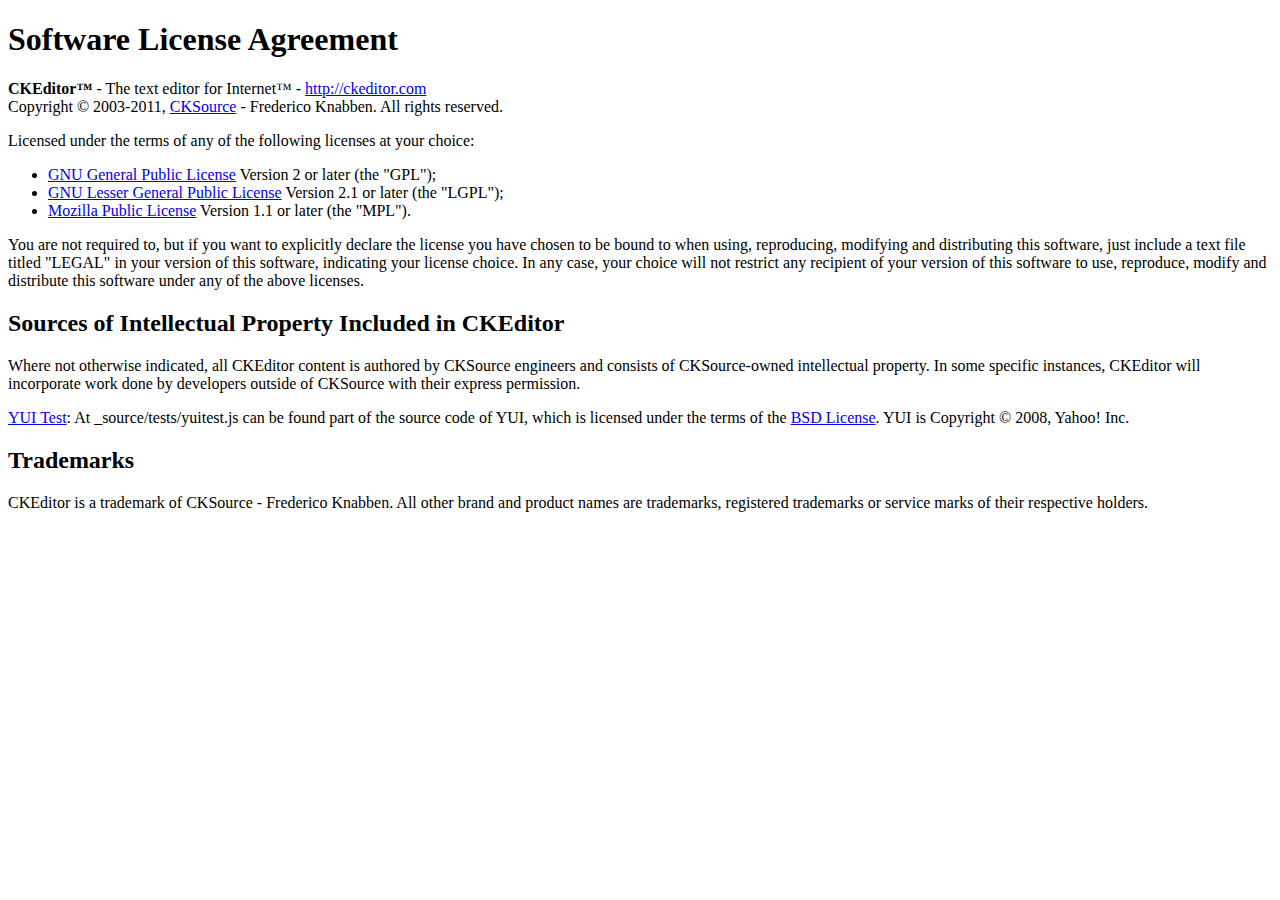
<file: admin/ckeditor/LICENSE.html>
<!DOCTYPE html PUBLIC "-//W3C//DTD XHTML 1.0 Transitional//EN"
	"http://www.w3.org/TR/xhtml1/DTD/xhtml1-transitional.dtd">
<!--
== BEGIN TEXT ONLY VERSION ==

Software License Agreement
==========================

CKEditor - The text editor for Internet - http://ckeditor.com
Copyright (c) 2003-2011, CKSource - Frederico Knabben. All rights reserved.

Licensed under the terms of any of the following licenses at your
choice:

 - GNU General Public License Version 2 or later (the "GPL")
   http://www.gnu.org/licenses/gpl.html
   (See Appendix A)

 - GNU Lesser General Public License Version 2.1 or later (the "LGPL")
   http://www.gnu.org/licenses/lgpl.html
   (See Appendix B)

 - Mozilla Public License Version 1.1 or later (the "MPL")
   http://www.mozilla.org/MPL/MPL-1.1.html
   (See Appendix C)

You are not required to, but if you want to explicitly declare the
license you have chosen to be bound to when using, reproducing,
modifying and distributing this software, just include a text file
titled "legal.txt" in your version of this software, indicating your
license choice. In any case, your choice will not restrict any
recipient of your version of this software to use, reproduce, modify
and distribute this software under any of the above licenses.

Sources of Intellectual Property Included in CKEditor
=====================================================

Where not otherwise indicated, all CKEditor content is authored by
CKSource engineers and consists of CKSource-owned intellectual
property. In some specific instances, CKEditor will incorporate work
done by developers outside of CKSource with their express permission.

YUI Test: At _source/tests/yuitest.js can be found part of the source
code of YUI, which is licensed under the terms of the BSD License
(http://developer.yahoo.com/yui/license.txt). YUI is Copyright (C)
2008, Yahoo! Inc.

Trademarks
==========

CKEditor is a trademark of CKSource - Frederico Knabben. All other brand
and product names are trademarks, registered trademarks or service
marks of their respective holders.

Appendix A: The GPL License
===========================

		    GNU GENERAL PUBLIC LICENSE
		       Version 2, June 1991

 Copyright (C) 1989, 1991 Free Software Foundation, Inc.,
 51 Franklin Street, Fifth Floor, Boston, MA 02110-1301 USA
 Everyone is permitted to copy and distribute verbatim copies
 of this license document, but changing it is not allowed.

			    Preamble

  The licenses for most software are designed to take away your
freedom to share and change it.  By contrast, the GNU General Public
License is intended to guarantee your freedom to share and change free
software-to make sure the software is free for all its users.  This
General Public License applies to most of the Free Software
Foundation's software and to any other program whose authors commit to
using it.  (Some other Free Software Foundation software is covered by
the GNU Lesser General Public License instead.)  You can apply it to
your programs, too.

  When we speak of free software, we are referring to freedom, not
price.  Our General Public Licenses are designed to make sure that you
have the freedom to distribute copies of free software (and charge for
this service if you wish), that you receive source code or can get it
if you want it, that you can change the software or use pieces of it
in new free programs; and that you know you can do these things.

  To protect your rights, we need to make restrictions that forbid
anyone to deny you these rights or to ask you to surrender the rights.
These restrictions translate to certain responsibilities for you if you
distribute copies of the software, or if you modify it.

  For example, if you distribute copies of such a program, whether
gratis or for a fee, you must give the recipients all the rights that
you have.  You must make sure that they, too, receive or can get the
source code.  And you must show them these terms so they know their
rights.

  We protect your rights with two steps: (1) copyright the software, and
(2) offer you this license which gives you legal permission to copy,
distribute and/or modify the software.

  Also, for each author's protection and ours, we want to make certain
that everyone understands that there is no warranty for this free
software.  If the software is modified by someone else and passed on, we
want its recipients to know that what they have is not the original, so
that any problems introduced by others will not reflect on the original
authors' reputations.

  Finally, any free program is threatened constantly by software
patents.  We wish to avoid the danger that redistributors of a free
program will individually obtain patent licenses, in effect making the
program proprietary.  To prevent this, we have made it clear that any
patent must be licensed for everyone's free use or not licensed at all.

  The precise terms and conditions for copying, distribution and
modification follow.

		    GNU GENERAL PUBLIC LICENSE
   TERMS AND CONDITIONS FOR COPYING, DISTRIBUTION AND MODIFICATION

  0. This License applies to any program or other work which contains
a notice placed by the copyright holder saying it may be distributed
under the terms of this General Public License.  The "Program", below,
refers to any such program or work, and a "work based on the Program"
means either the Program or any derivative work under copyright law:
that is to say, a work containing the Program or a portion of it,
either verbatim or with modifications and/or translated into another
language.  (Hereinafter, translation is included without limitation in
the term "modification".)  Each licensee is addressed as "you".

Activities other than copying, distribution and modification are not
covered by this License; they are outside its scope.  The act of
running the Program is not restricted, and the output from the Program
is covered only if its contents constitute a work based on the
Program (independent of having been made by running the Program).
Whether that is true depends on what the Program does.

  1. You may copy and distribute verbatim copies of the Program's
source code as you receive it, in any medium, provided that you
conspicuously and appropriately publish on each copy an appropriate
copyright notice and disclaimer of warranty; keep intact all the
notices that refer to this License and to the absence of any warranty;
and give any other recipients of the Program a copy of this License
along with the Program.

You may charge a fee for the physical act of transferring a copy, and
you may at your option offer warranty protection in exchange for a fee.

  2. You may modify your copy or copies of the Program or any portion
of it, thus forming a work based on the Program, and copy and
distribute such modifications or work under the terms of Section 1
above, provided that you also meet all of these conditions:

    a) You must cause the modified files to carry prominent notices
    stating that you changed the files and the date of any change.

    b) You must cause any work that you distribute or publish, that in
    whole or in part contains or is derived from the Program or any
    part thereof, to be licensed as a whole at no charge to all third
    parties under the terms of this License.

    c) If the modified program normally reads commands interactively
    when run, you must cause it, when started running for such
    interactive use in the most ordinary way, to print or display an
    announcement including an appropriate copyright notice and a
    notice that there is no warranty (or else, saying that you provide
    a warranty) and that users may redistribute the program under
    these conditions, and telling the user how to view a copy of this
    License.  (Exception: if the Program itself is interactive but
    does not normally print such an announcement, your work based on
    the Program is not required to print an announcement.)

These requirements apply to the modified work as a whole.  If
identifiable sections of that work are not derived from the Program,
and can be reasonably considered independent and separate works in
themselves, then this License, and its terms, do not apply to those
sections when you distribute them as separate works.  But when you
distribute the same sections as part of a whole which is a work based
on the Program, the distribution of the whole must be on the terms of
this License, whose permissions for other licensees extend to the
entire whole, and thus to each and every part regardless of who wrote it.

Thus, it is not the intent of this section to claim rights or contest
your rights to work written entirely by you; rather, the intent is to
exercise the right to control the distribution of derivative or
collective works based on the Program.

In addition, mere aggregation of another work not based on the Program
with the Program (or with a work based on the Program) on a volume of
a storage or distribution medium does not bring the other work under
the scope of this License.

  3. You may copy and distribute the Program (or a work based on it,
under Section 2) in object code or executable form under the terms of
Sections 1 and 2 above provided that you also do one of the following:

    a) Accompany it with the complete corresponding machine-readable
    source code, which must be distributed under the terms of Sections
    1 and 2 above on a medium customarily used for software interchange; or,

    b) Accompany it with a written offer, valid for at least three
    years, to give any third party, for a charge no more than your
    cost of physically performing source distribution, a complete
    machine-readable copy of the corresponding source code, to be
    distributed under the terms of Sections 1 and 2 above on a medium
    customarily used for software interchange; or,

    c) Accompany it with the information you received as to the offer
    to distribute corresponding source code.  (This alternative is
    allowed only for noncommercial distribution and only if you
    received the program in object code or executable form with such
    an offer, in accord with Subsection b above.)

The source code for a work means the preferred form of the work for
making modifications to it.  For an executable work, complete source
code means all the source code for all modules it contains, plus any
associated interface definition files, plus the scripts used to
control compilation and installation of the executable.  However, as a
special exception, the source code distributed need not include
anything that is normally distributed (in either source or binary
form) with the major components (compiler, kernel, and so on) of the
operating system on which the executable runs, unless that component
itself accompanies the executable.

If distribution of executable or object code is made by offering
access to copy from a designated place, then offering equivalent
access to copy the source code from the same place counts as
distribution of the source code, even though third parties are not
compelled to copy the source along with the object code.

  4. You may not copy, modify, sublicense, or distribute the Program
except as expressly provided under this License.  Any attempt
otherwise to copy, modify, sublicense or distribute the Program is
void, and will automatically terminate your rights under this License.
However, parties who have received copies, or rights, from you under
this License will not have their licenses terminated so long as such
parties remain in full compliance.

  5. You are not required to accept this License, since you have not
signed it.  However, nothing else grants you permission to modify or
distribute the Program or its derivative works.  These actions are
prohibited by law if you do not accept this License.  Therefore, by
modifying or distributing the Program (or any work based on the
Program), you indicate your acceptance of this License to do so, and
all its terms and conditions for copying, distributing or modifying
the Program or works based on it.

  6. Each time you redistribute the Program (or any work based on the
Program), the recipient automatically receives a license from the
original licensor to copy, distribute or modify the Program subject to
these terms and conditions.  You may not impose any further
restrictions on the recipients' exercise of the rights granted herein.
You are not responsible for enforcing compliance by third parties to
this License.

  7. If, as a consequence of a court judgment or allegation of patent
infringement or for any other reason (not limited to patent issues),
conditions are imposed on you (whether by court order, agreement or
otherwise) that contradict the conditions of this License, they do not
excuse you from the conditions of this License.  If you cannot
distribute so as to satisfy simultaneously your obligations under this
License and any other pertinent obligations, then as a consequence you
may not distribute the Program at all.  For example, if a patent
license would not permit royalty-free redistribution of the Program by
all those who receive copies directly or indirectly through you, then
the only way you could satisfy both it and this License would be to
refrain entirely from distribution of the Program.

If any portion of this section is held invalid or unenforceable under
any particular circumstance, the balance of the section is intended to
apply and the section as a whole is intended to apply in other
circumstances.

It is not the purpose of this section to induce you to infringe any
patents or other property right claims or to contest validity of any
such claims; this section has the sole purpose of protecting the
integrity of the free software distribution system, which is
implemented by public license practices.  Many people have made
generous contributions to the wide range of software distributed
through that system in reliance on consistent application of that
system; it is up to the author/donor to decide if he or she is willing
to distribute software through any other system and a licensee cannot
impose that choice.

This section is intended to make thoroughly clear what is believed to
be a consequence of the rest of this License.

  8. If the distribution and/or use of the Program is restricted in
certain countries either by patents or by copyrighted interfaces, the
original copyright holder who places the Program under this License
may add an explicit geographical distribution limitation excluding
those countries, so that distribution is permitted only in or among
countries not thus excluded.  In such case, this License incorporates
the limitation as if written in the body of this License.

  9. The Free Software Foundation may publish revised and/or new versions
of the General Public License from time to time.  Such new versions will
be similar in spirit to the present version, but may differ in detail to
address new problems or concerns.

Each version is given a distinguishing version number.  If the Program
specifies a version number of this License which applies to it and "any
later version", you have the option of following the terms and conditions
either of that version or of any later version published by the Free
Software Foundation.  If the Program does not specify a version number of
this License, you may choose any version ever published by the Free Software
Foundation.

  10. If you wish to incorporate parts of the Program into other free
programs whose distribution conditions are different, write to the author
to ask for permission.  For software which is copyrighted by the Free
Software Foundation, write to the Free Software Foundation; we sometimes
make exceptions for this.  Our decision will be guided by the two goals
of preserving the free status of all derivatives of our free software and
of promoting the sharing and reuse of software generally.

			    NO WARRANTY

  11. BECAUSE THE PROGRAM IS LICENSED FREE OF CHARGE, THERE IS NO WARRANTY
FOR THE PROGRAM, TO THE EXTENT PERMITTED BY APPLICABLE LAW.  EXCEPT WHEN
OTHERWISE STATED IN WRITING THE COPYRIGHT HOLDERS AND/OR OTHER PARTIES
PROVIDE THE PROGRAM "AS IS" WITHOUT WARRANTY OF ANY KIND, EITHER EXPRESSED
OR IMPLIED, INCLUDING, BUT NOT LIMITED TO, THE IMPLIED WARRANTIES OF
MERCHANTABILITY AND FITNESS FOR A PARTICULAR PURPOSE.  THE ENTIRE RISK AS
TO THE QUALITY AND PERFORMANCE OF THE PROGRAM IS WITH YOU.  SHOULD THE
PROGRAM PROVE DEFECTIVE, YOU ASSUME THE COST OF ALL NECESSARY SERVICING,
REPAIR OR CORRECTION.

  12. IN NO EVENT UNLESS REQUIRED BY APPLICABLE LAW OR AGREED TO IN WRITING
WILL ANY COPYRIGHT HOLDER, OR ANY OTHER PARTY WHO MAY MODIFY AND/OR
REDISTRIBUTE THE PROGRAM AS PERMITTED ABOVE, BE LIABLE TO YOU FOR DAMAGES,
INCLUDING ANY GENERAL, SPECIAL, INCIDENTAL OR CONSEQUENTIAL DAMAGES ARISING
OUT OF THE USE OR INABILITY TO USE THE PROGRAM (INCLUDING BUT NOT LIMITED
TO LOSS OF DATA OR DATA BEING RENDERED INACCURATE OR LOSSES SUSTAINED BY
YOU OR THIRD PARTIES OR A FAILURE OF THE PROGRAM TO OPERATE WITH ANY OTHER
PROGRAMS), EVEN IF SUCH HOLDER OR OTHER PARTY HAS BEEN ADVISED OF THE
POSSIBILITY OF SUCH DAMAGES.

		     END OF TERMS AND CONDITIONS


Appendix B: The LGPL License
============================

		  GNU LESSER GENERAL PUBLIC LICENSE
		       Version 2.1, February 1999

 Copyright (C) 1991, 1999 Free Software Foundation, Inc.
     59 Temple Place, Suite 330, Boston, MA  02111-1307  USA
 Everyone is permitted to copy and distribute verbatim copies
 of this license document, but changing it is not allowed.

[This is the first released version of the Lesser GPL.  It also counts
 as the successor of the GNU Library Public License, version 2, hence
 the version number 2.1.]

			    Preamble

  The licenses for most software are designed to take away your
freedom to share and change it.  By contrast, the GNU General Public
Licenses are intended to guarantee your freedom to share and change
free software-to make sure the software is free for all its users.

  This license, the Lesser General Public License, applies to some
specially designated software packages-typically libraries-of the
Free Software Foundation and other authors who decide to use it.  You
can use it too, but we suggest you first think carefully about whether
this license or the ordinary General Public License is the better
strategy to use in any particular case, based on the explanations below.

  When we speak of free software, we are referring to freedom of use,
not price.  Our General Public Licenses are designed to make sure that
you have the freedom to distribute copies of free software (and charge
for this service if you wish); that you receive source code or can get
it if you want it; that you can change the software and use pieces of
it in new free programs; and that you are informed that you can do
these things.

  To protect your rights, we need to make restrictions that forbid
distributors to deny you these rights or to ask you to surrender these
rights.  These restrictions translate to certain responsibilities for
you if you distribute copies of the library or if you modify it.

  For example, if you distribute copies of the library, whether gratis
or for a fee, you must give the recipients all the rights that we gave
you.  You must make sure that they, too, receive or can get the source
code.  If you link other code with the library, you must provide
complete object files to the recipients, so that they can relink them
with the library after making changes to the library and recompiling
it.  And you must show them these terms so they know their rights.

  We protect your rights with a two-step method: (1) we copyright the
library, and (2) we offer you this license, which gives you legal
permission to copy, distribute and/or modify the library.

  To protect each distributor, we want to make it very clear that
there is no warranty for the free library.  Also, if the library is
modified by someone else and passed on, the recipients should know
that what they have is not the original version, so that the original
author's reputation will not be affected by problems that might be
introduced by others.

  Finally, software patents pose a constant threat to the existence of
any free program.  We wish to make sure that a company cannot
effectively restrict the users of a free program by obtaining a
restrictive license from a patent holder.  Therefore, we insist that
any patent license obtained for a version of the library must be
consistent with the full freedom of use specified in this license.

  Most GNU software, including some libraries, is covered by the
ordinary GNU General Public License.  This license, the GNU Lesser
General Public License, applies to certain designated libraries, and
is quite different from the ordinary General Public License.  We use
this license for certain libraries in order to permit linking those
libraries into non-free programs.

  When a program is linked with a library, whether statically or using
a shared library, the combination of the two is legally speaking a
combined work, a derivative of the original library.  The ordinary
General Public License therefore permits such linking only if the
entire combination fits its criteria of freedom.  The Lesser General
Public License permits more lax criteria for linking other code with
the library.

  We call this license the "Lesser" General Public License because it
does Less to protect the user's freedom than the ordinary General
Public License.  It also provides other free software developers Less
of an advantage over competing non-free programs.  These disadvantages
are the reason we use the ordinary General Public License for many
libraries.  However, the Lesser license provides advantages in certain
special circumstances.

  For example, on rare occasions, there may be a special need to
encourage the widest possible use of a certain library, so that it becomes
a de-facto standard.  To achieve this, non-free programs must be
allowed to use the library.  A more frequent case is that a free
library does the same job as widely used non-free libraries.  In this
case, there is little to gain by limiting the free library to free
software only, so we use the Lesser General Public License.

  In other cases, permission to use a particular library in non-free
programs enables a greater number of people to use a large body of
free software.  For example, permission to use the GNU C Library in
non-free programs enables many more people to use the whole GNU
operating system, as well as its variant, the GNU/Linux operating
system.

  Although the Lesser General Public License is Less protective of the
users' freedom, it does ensure that the user of a program that is
linked with the Library has the freedom and the wherewithal to run
that program using a modified version of the Library.

  The precise terms and conditions for copying, distribution and
modification follow.  Pay close attention to the difference between a
"work based on the library" and a "work that uses the library".  The
former contains code derived from the library, whereas the latter must
be combined with the library in order to run.

		  GNU LESSER GENERAL PUBLIC LICENSE
   TERMS AND CONDITIONS FOR COPYING, DISTRIBUTION AND MODIFICATION

  0. This License Agreement applies to any software library or other
program which contains a notice placed by the copyright holder or
other authorized party saying it may be distributed under the terms of
this Lesser General Public License (also called "this License").
Each licensee is addressed as "you".

  A "library" means a collection of software functions and/or data
prepared so as to be conveniently linked with application programs
(which use some of those functions and data) to form executables.

  The "Library", below, refers to any such software library or work
which has been distributed under these terms.  A "work based on the
Library" means either the Library or any derivative work under
copyright law: that is to say, a work containing the Library or a
portion of it, either verbatim or with modifications and/or translated
straightforwardly into another language.  (Hereinafter, translation is
included without limitation in the term "modification".)

  "Source code" for a work means the preferred form of the work for
making modifications to it.  For a library, complete source code means
all the source code for all modules it contains, plus any associated
interface definition files, plus the scripts used to control compilation
and installation of the library.

  Activities other than copying, distribution and modification are not
covered by this License; they are outside its scope.  The act of
running a program using the Library is not restricted, and output from
such a program is covered only if its contents constitute a work based
on the Library (independent of the use of the Library in a tool for
writing it).  Whether that is true depends on what the Library does
and what the program that uses the Library does.

  1. You may copy and distribute verbatim copies of the Library's
complete source code as you receive it, in any medium, provided that
you conspicuously and appropriately publish on each copy an
appropriate copyright notice and disclaimer of warranty; keep intact
all the notices that refer to this License and to the absence of any
warranty; and distribute a copy of this License along with the
Library.

  You may charge a fee for the physical act of transferring a copy,
and you may at your option offer warranty protection in exchange for a
fee.

  2. You may modify your copy or copies of the Library or any portion
of it, thus forming a work based on the Library, and copy and
distribute such modifications or work under the terms of Section 1
above, provided that you also meet all of these conditions:

    a) The modified work must itself be a software library.

    b) You must cause the files modified to carry prominent notices
    stating that you changed the files and the date of any change.

    c) You must cause the whole of the work to be licensed at no
    charge to all third parties under the terms of this License.

    d) If a facility in the modified Library refers to a function or a
    table of data to be supplied by an application program that uses
    the facility, other than as an argument passed when the facility
    is invoked, then you must make a good faith effort to ensure that,
    in the event an application does not supply such function or
    table, the facility still operates, and performs whatever part of
    its purpose remains meaningful.

    (For example, a function in a library to compute square roots has
    a purpose that is entirely well-defined independent of the
    application.  Therefore, Subsection 2d requires that any
    application-supplied function or table used by this function must
    be optional: if the application does not supply it, the square
    root function must still compute square roots.)

These requirements apply to the modified work as a whole.  If
identifiable sections of that work are not derived from the Library,
and can be reasonably considered independent and separate works in
themselves, then this License, and its terms, do not apply to those
sections when you distribute them as separate works.  But when you
distribute the same sections as part of a whole which is a work based
on the Library, the distribution of the whole must be on the terms of
this License, whose permissions for other licensees extend to the
entire whole, and thus to each and every part regardless of who wrote
it.

Thus, it is not the intent of this section to claim rights or contest
your rights to work written entirely by you; rather, the intent is to
exercise the right to control the distribution of derivative or
collective works based on the Library.

In addition, mere aggregation of another work not based on the Library
with the Library (or with a work based on the Library) on a volume of
a storage or distribution medium does not bring the other work under
the scope of this License.

  3. You may opt to apply the terms of the ordinary GNU General Public
License instead of this License to a given copy of the Library.  To do
this, you must alter all the notices that refer to this License, so
that they refer to the ordinary GNU General Public License, version 2,
instead of to this License.  (If a newer version than version 2 of the
ordinary GNU General Public License has appeared, then you can specify
that version instead if you wish.)  Do not make any other change in
these notices.

  Once this change is made in a given copy, it is irreversible for
that copy, so the ordinary GNU General Public License applies to all
subsequent copies and derivative works made from that copy.

  This option is useful when you wish to copy part of the code of
the Library into a program that is not a library.

  4. You may copy and distribute the Library (or a portion or
derivative of it, under Section 2) in object code or executable form
under the terms of Sections 1 and 2 above provided that you accompany
it with the complete corresponding machine-readable source code, which
must be distributed under the terms of Sections 1 and 2 above on a
medium customarily used for software interchange.

  If distribution of object code is made by offering access to copy
from a designated place, then offering equivalent access to copy the
source code from the same place satisfies the requirement to
distribute the source code, even though third parties are not
compelled to copy the source along with the object code.

  5. A program that contains no derivative of any portion of the
Library, but is designed to work with the Library by being compiled or
linked with it, is called a "work that uses the Library".  Such a
work, in isolation, is not a derivative work of the Library, and
therefore falls outside the scope of this License.

  However, linking a "work that uses the Library" with the Library
creates an executable that is a derivative of the Library (because it
contains portions of the Library), rather than a "work that uses the
library".  The executable is therefore covered by this License.
Section 6 states terms for distribution of such executables.

  When a "work that uses the Library" uses material from a header file
that is part of the Library, the object code for the work may be a
derivative work of the Library even though the source code is not.
Whether this is true is especially significant if the work can be
linked without the Library, or if the work is itself a library.  The
threshold for this to be true is not precisely defined by law.

  If such an object file uses only numerical parameters, data
structure layouts and accessors, and small macros and small inline
functions (ten lines or less in length), then the use of the object
file is unrestricted, regardless of whether it is legally a derivative
work.  (Executables containing this object code plus portions of the
Library will still fall under Section 6.)

  Otherwise, if the work is a derivative of the Library, you may
distribute the object code for the work under the terms of Section 6.
Any executables containing that work also fall under Section 6,
whether or not they are linked directly with the Library itself.

  6. As an exception to the Sections above, you may also combine or
link a "work that uses the Library" with the Library to produce a
work containing portions of the Library, and distribute that work
under terms of your choice, provided that the terms permit
modification of the work for the customer's own use and reverse
engineering for debugging such modifications.

  You must give prominent notice with each copy of the work that the
Library is used in it and that the Library and its use are covered by
this License.  You must supply a copy of this License.  If the work
during execution displays copyright notices, you must include the
copyright notice for the Library among them, as well as a reference
directing the user to the copy of this License.  Also, you must do one
of these things:

    a) Accompany the work with the complete corresponding
    machine-readable source code for the Library including whatever
    changes were used in the work (which must be distributed under
    Sections 1 and 2 above); and, if the work is an executable linked
    with the Library, with the complete machine-readable "work that
    uses the Library", as object code and/or source code, so that the
    user can modify the Library and then relink to produce a modified
    executable containing the modified Library.  (It is understood
    that the user who changes the contents of definitions files in the
    Library will not necessarily be able to recompile the application
    to use the modified definitions.)

    b) Use a suitable shared library mechanism for linking with the
    Library.  A suitable mechanism is one that (1) uses at run time a
    copy of the library already present on the user's computer system,
    rather than copying library functions into the executable, and (2)
    will operate properly with a modified version of the library, if
    the user installs one, as long as the modified version is
    interface-compatible with the version that the work was made with.

    c) Accompany the work with a written offer, valid for at
    least three years, to give the same user the materials
    specified in Subsection 6a, above, for a charge no more
    than the cost of performing this distribution.

    d) If distribution of the work is made by offering access to copy
    from a designated place, offer equivalent access to copy the above
    specified materials from the same place.

    e) Verify that the user has already received a copy of these
    materials or that you have already sent this user a copy.

  For an executable, the required form of the "work that uses the
Library" must include any data and utility programs needed for
reproducing the executable from it.  However, as a special exception,
the materials to be distributed need not include anything that is
normally distributed (in either source or binary form) with the major
components (compiler, kernel, and so on) of the operating system on
which the executable runs, unless that component itself accompanies
the executable.

  It may happen that this requirement contradicts the license
restrictions of other proprietary libraries that do not normally
accompany the operating system.  Such a contradiction means you cannot
use both them and the Library together in an executable that you
distribute.

  7. You may place library facilities that are a work based on the
Library side-by-side in a single library together with other library
facilities not covered by this License, and distribute such a combined
library, provided that the separate distribution of the work based on
the Library and of the other library facilities is otherwise
permitted, and provided that you do these two things:

    a) Accompany the combined library with a copy of the same work
    based on the Library, uncombined with any other library
    facilities.  This must be distributed under the terms of the
    Sections above.

    b) Give prominent notice with the combined library of the fact
    that part of it is a work based on the Library, and explaining
    where to find the accompanying uncombined form of the same work.

  8. You may not copy, modify, sublicense, link with, or distribute
the Library except as expressly provided under this License.  Any
attempt otherwise to copy, modify, sublicense, link with, or
distribute the Library is void, and will automatically terminate your
rights under this License.  However, parties who have received copies,
or rights, from you under this License will not have their licenses
terminated so long as such parties remain in full compliance.

  9. You are not required to accept this License, since you have not
signed it.  However, nothing else grants you permission to modify or
distribute the Library or its derivative works.  These actions are
prohibited by law if you do not accept this License.  Therefore, by
modifying or distributing the Library (or any work based on the
Library), you indicate your acceptance of this License to do so, and
all its terms and conditions for copying, distributing or modifying
the Library or works based on it.

  10. Each time you redistribute the Library (or any work based on the
Library), the recipient automatically receives a license from the
original licensor to copy, distribute, link with or modify the Library
subject to these terms and conditions.  You may not impose any further
restrictions on the recipients' exercise of the rights granted herein.
You are not responsible for enforcing compliance by third parties with
this License.

  11. If, as a consequence of a court judgment or allegation of patent
infringement or for any other reason (not limited to patent issues),
conditions are imposed on you (whether by court order, agreement or
otherwise) that contradict the conditions of this License, they do not
excuse you from the conditions of this License.  If you cannot
distribute so as to satisfy simultaneously your obligations under this
License and any other pertinent obligations, then as a consequence you
may not distribute the Library at all.  For example, if a patent
license would not permit royalty-free redistribution of the Library by
all those who receive copies directly or indirectly through you, then
the only way you could satisfy both it and this License would be to
refrain entirely from distribution of the Library.

If any portion of this section is held invalid or unenforceable under any
particular circumstance, the balance of the section is intended to apply,
and the section as a whole is intended to apply in other circumstances.

It is not the purpose of this section to induce you to infringe any
patents or other property right claims or to contest validity of any
such claims; this section has the sole purpose of protecting the
integrity of the free software distribution system which is
implemented by public license practices.  Many people have made
generous contributions to the wide range of software distributed
through that system in reliance on consistent application of that
system; it is up to the author/donor to decide if he or she is willing
to distribute software through any other system and a licensee cannot
impose that choice.

This section is intended to make thoroughly clear what is believed to
be a consequence of the rest of this License.

  12. If the distribution and/or use of the Library is restricted in
certain countries either by patents or by copyrighted interfaces, the
original copyright holder who places the Library under this License may add
an explicit geographical distribution limitation excluding those countries,
so that distribution is permitted only in or among countries not thus
excluded.  In such case, this License incorporates the limitation as if
written in the body of this License.

  13. The Free Software Foundation may publish revised and/or new
versions of the Lesser General Public License from time to time.
Such new versions will be similar in spirit to the present version,
but may differ in detail to address new problems or concerns.

Each version is given a distinguishing version number.  If the Library
specifies a version number of this License which applies to it and
"any later version", you have the option of following the terms and
conditions either of that version or of any later version published by
the Free Software Foundation.  If the Library does not specify a
license version number, you may choose any version ever published by
the Free Software Foundation.

  14. If you wish to incorporate parts of the Library into other free
programs whose distribution conditions are incompatible with these,
write to the author to ask for permission.  For software which is
copyrighted by the Free Software Foundation, write to the Free
Software Foundation; we sometimes make exceptions for this.  Our
decision will be guided by the two goals of preserving the free status
of all derivatives of our free software and of promoting the sharing
and reuse of software generally.

			    NO WARRANTY

  15. BECAUSE THE LIBRARY IS LICENSED FREE OF CHARGE, THERE IS NO
WARRANTY FOR THE LIBRARY, TO THE EXTENT PERMITTED BY APPLICABLE LAW.
EXCEPT WHEN OTHERWISE STATED IN WRITING THE COPYRIGHT HOLDERS AND/OR
OTHER PARTIES PROVIDE THE LIBRARY "AS IS" WITHOUT WARRANTY OF ANY
KIND, EITHER EXPRESSED OR IMPLIED, INCLUDING, BUT NOT LIMITED TO, THE
IMPLIED WARRANTIES OF MERCHANTABILITY AND FITNESS FOR A PARTICULAR
PURPOSE.  THE ENTIRE RISK AS TO THE QUALITY AND PERFORMANCE OF THE
LIBRARY IS WITH YOU.  SHOULD THE LIBRARY PROVE DEFECTIVE, YOU ASSUME
THE COST OF ALL NECESSARY SERVICING, REPAIR OR CORRECTION.

  16. IN NO EVENT UNLESS REQUIRED BY APPLICABLE LAW OR AGREED TO IN
WRITING WILL ANY COPYRIGHT HOLDER, OR ANY OTHER PARTY WHO MAY MODIFY
AND/OR REDISTRIBUTE THE LIBRARY AS PERMITTED ABOVE, BE LIABLE TO YOU
FOR DAMAGES, INCLUDING ANY GENERAL, SPECIAL, INCIDENTAL OR
CONSEQUENTIAL DAMAGES ARISING OUT OF THE USE OR INABILITY TO USE THE
LIBRARY (INCLUDING BUT NOT LIMITED TO LOSS OF DATA OR DATA BEING
RENDERED INACCURATE OR LOSSES SUSTAINED BY YOU OR THIRD PARTIES OR A
FAILURE OF THE LIBRARY TO OPERATE WITH ANY OTHER SOFTWARE), EVEN IF
SUCH HOLDER OR OTHER PARTY HAS BEEN ADVISED OF THE POSSIBILITY OF SUCH
DAMAGES.

		     END OF TERMS AND CONDITIONS


Appendix C: The MPL License
===========================

                          MOZILLA PUBLIC LICENSE
                                Version 1.1

                              ===============

1. Definitions.

     1.0.1. "Commercial Use" means distribution or otherwise making the
     Covered Code available to a third party.

     1.1. "Contributor" means each entity that creates or contributes to
     the creation of Modifications.

     1.2. "Contributor Version" means the combination of the Original
     Code, prior Modifications used by a Contributor, and the Modifications
     made by that particular Contributor.

     1.3. "Covered Code" means the Original Code or Modifications or the
     combination of the Original Code and Modifications, in each case
     including portions thereof.

     1.4. "Electronic Distribution Mechanism" means a mechanism generally
     accepted in the software development community for the electronic
     transfer of data.

     1.5. "Executable" means Covered Code in any form other than Source
     Code.

     1.6. "Initial Developer" means the individual or entity identified
     as the Initial Developer in the Source Code notice required by Exhibit
     A.

     1.7. "Larger Work" means a work which combines Covered Code or
     portions thereof with code not governed by the terms of this License.

     1.8. "License" means this document.

     1.8.1. "Licensable" means having the right to grant, to the maximum
     extent possible, whether at the time of the initial grant or
     subsequently acquired, any and all of the rights conveyed herein.

     1.9. "Modifications" means any addition to or deletion from the
     substance or structure of either the Original Code or any previous
     Modifications. When Covered Code is released as a series of files, a
     Modification is:
          A. Any addition to or deletion from the contents of a file
          containing Original Code or previous Modifications.

          B. Any new file that contains any part of the Original Code or
          previous Modifications.

     1.10. "Original Code" means Source Code of computer software code
     which is described in the Source Code notice required by Exhibit A as
     Original Code, and which, at the time of its release under this
     License is not already Covered Code governed by this License.

     1.10.1. "Patent Claims" means any patent claim(s), now owned or
     hereafter acquired, including without limitation,  method, process,
     and apparatus claims, in any patent Licensable by grantor.

     1.11. "Source Code" means the preferred form of the Covered Code for
     making modifications to it, including all modules it contains, plus
     any associated interface definition files, scripts used to control
     compilation and installation of an Executable, or source code
     differential comparisons against either the Original Code or another
     well known, available Covered Code of the Contributor's choice. The
     Source Code can be in a compressed or archival form, provided the
     appropriate decompression or de-archiving software is widely available
     for no charge.

     1.12. "You" (or "Your")  means an individual or a legal entity
     exercising rights under, and complying with all of the terms of, this
     License or a future version of this License issued under Section 6.1.
     For legal entities, "You" includes any entity which controls, is
     controlled by, or is under common control with You. For purposes of
     this definition, "control" means (a) the power, direct or indirect,
     to cause the direction or management of such entity, whether by
     contract or otherwise, or (b) ownership of more than fifty percent
     (50%) of the outstanding shares or beneficial ownership of such
     entity.

2. Source Code License.

     2.1. The Initial Developer Grant.
     The Initial Developer hereby grants You a world-wide, royalty-free,
     non-exclusive license, subject to third party intellectual property
     claims:
          (a)  under intellectual property rights (other than patent or
          trademark) Licensable by Initial Developer to use, reproduce,
          modify, display, perform, sublicense and distribute the Original
          Code (or portions thereof) with or without Modifications, and/or
          as part of a Larger Work; and

          (b) under Patents Claims infringed by the making, using or
          selling of Original Code, to make, have made, use, practice,
          sell, and offer for sale, and/or otherwise dispose of the
          Original Code (or portions thereof).

          (c) the licenses granted in this Section 2.1(a) and (b) are
          effective on the date Initial Developer first distributes
          Original Code under the terms of this License.

          (d) Notwithstanding Section 2.1(b) above, no patent license is
          granted: 1) for code that You delete from the Original Code; 2)
          separate from the Original Code;  or 3) for infringements caused
          by: i) the modification of the Original Code or ii) the
          combination of the Original Code with other software or devices.

     2.2. Contributor Grant.
     Subject to third party intellectual property claims, each Contributor
     hereby grants You a world-wide, royalty-free, non-exclusive license

          (a)  under intellectual property rights (other than patent or
          trademark) Licensable by Contributor, to use, reproduce, modify,
          display, perform, sublicense and distribute the Modifications
          created by such Contributor (or portions thereof) either on an
          unmodified basis, with other Modifications, as Covered Code
          and/or as part of a Larger Work; and

          (b) under Patent Claims infringed by the making, using, or
          selling of  Modifications made by that Contributor either alone
          and/or in combination with its Contributor Version (or portions
          of such combination), to make, use, sell, offer for sale, have
          made, and/or otherwise dispose of: 1) Modifications made by that
          Contributor (or portions thereof); and 2) the combination of
          Modifications made by that Contributor with its Contributor
          Version (or portions of such combination).

          (c) the licenses granted in Sections 2.2(a) and 2.2(b) are
          effective on the date Contributor first makes Commercial Use of
          the Covered Code.

          (d)    Notwithstanding Section 2.2(b) above, no patent license is
          granted: 1) for any code that Contributor has deleted from the
          Contributor Version; 2)  separate from the Contributor Version;
          3)  for infringements caused by: i) third party modifications of
          Contributor Version or ii)  the combination of Modifications made
          by that Contributor with other software  (except as part of the
          Contributor Version) or other devices; or 4) under Patent Claims
          infringed by Covered Code in the absence of Modifications made by
          that Contributor.

3. Distribution Obligations.

     3.1. Application of License.
     The Modifications which You create or to which You contribute are
     governed by the terms of this License, including without limitation
     Section 2.2. The Source Code version of Covered Code may be
     distributed only under the terms of this License or a future version
     of this License released under Section 6.1, and You must include a
     copy of this License with every copy of the Source Code You
     distribute. You may not offer or impose any terms on any Source Code
     version that alters or restricts the applicable version of this
     License or the recipients' rights hereunder. However, You may include
     an additional document offering the additional rights described in
     Section 3.5.

     3.2. Availability of Source Code.
     Any Modification which You create or to which You contribute must be
     made available in Source Code form under the terms of this License
     either on the same media as an Executable version or via an accepted
     Electronic Distribution Mechanism to anyone to whom you made an
     Executable version available; and if made available via Electronic
     Distribution Mechanism, must remain available for at least twelve (12)
     months after the date it initially became available, or at least six
     (6) months after a subsequent version of that particular Modification
     has been made available to such recipients. You are responsible for
     ensuring that the Source Code version remains available even if the
     Electronic Distribution Mechanism is maintained by a third party.

     3.3. Description of Modifications.
     You must cause all Covered Code to which You contribute to contain a
     file documenting the changes You made to create that Covered Code and
     the date of any change. You must include a prominent statement that
     the Modification is derived, directly or indirectly, from Original
     Code provided by the Initial Developer and including the name of the
     Initial Developer in (a) the Source Code, and (b) in any notice in an
     Executable version or related documentation in which You describe the
     origin or ownership of the Covered Code.

     3.4. Intellectual Property Matters
          (a) Third Party Claims.
          If Contributor has knowledge that a license under a third party's
          intellectual property rights is required to exercise the rights
          granted by such Contributor under Sections 2.1 or 2.2,
          Contributor must include a text file with the Source Code
          distribution titled "LEGAL" which describes the claim and the
          party making the claim in sufficient detail that a recipient will
          know whom to contact. If Contributor obtains such knowledge after
          the Modification is made available as described in Section 3.2,
          Contributor shall promptly modify the LEGAL file in all copies
          Contributor makes available thereafter and shall take other steps
          (such as notifying appropriate mailing lists or newsgroups)
          reasonably calculated to inform those who received the Covered
          Code that new knowledge has been obtained.

          (b) Contributor APIs.
          If Contributor's Modifications include an application programming
          interface and Contributor has knowledge of patent licenses which
          are reasonably necessary to implement that API, Contributor must
          also include this information in the LEGAL file.

               (c)    Representations.
          Contributor represents that, except as disclosed pursuant to
          Section 3.4(a) above, Contributor believes that Contributor's
          Modifications are Contributor's original creation(s) and/or
          Contributor has sufficient rights to grant the rights conveyed by
          this License.

     3.5. Required Notices.
     You must duplicate the notice in Exhibit A in each file of the Source
     Code.  If it is not possible to put such notice in a particular Source
     Code file due to its structure, then You must include such notice in a
     location (such as a relevant directory) where a user would be likely
     to look for such a notice.  If You created one or more Modification(s)
     You may add your name as a Contributor to the notice described in
     Exhibit A.  You must also duplicate this License in any documentation
     for the Source Code where You describe recipients' rights or ownership
     rights relating to Covered Code.  You may choose to offer, and to
     charge a fee for, warranty, support, indemnity or liability
     obligations to one or more recipients of Covered Code. However, You
     may do so only on Your own behalf, and not on behalf of the Initial
     Developer or any Contributor. You must make it absolutely clear than
     any such warranty, support, indemnity or liability obligation is
     offered by You alone, and You hereby agree to indemnify the Initial
     Developer and every Contributor for any liability incurred by the
     Initial Developer or such Contributor as a result of warranty,
     support, indemnity or liability terms You offer.

     3.6. Distribution of Executable Versions.
     You may distribute Covered Code in Executable form only if the
     requirements of Section 3.1-3.5 have been met for that Covered Code,
     and if You include a notice stating that the Source Code version of
     the Covered Code is available under the terms of this License,
     including a description of how and where You have fulfilled the
     obligations of Section 3.2. The notice must be conspicuously included
     in any notice in an Executable version, related documentation or
     collateral in which You describe recipients' rights relating to the
     Covered Code. You may distribute the Executable version of Covered
     Code or ownership rights under a license of Your choice, which may
     contain terms different from this License, provided that You are in
     compliance with the terms of this License and that the license for the
     Executable version does not attempt to limit or alter the recipient's
     rights in the Source Code version from the rights set forth in this
     License. If You distribute the Executable version under a different
     license You must make it absolutely clear that any terms which differ
     from this License are offered by You alone, not by the Initial
     Developer or any Contributor. You hereby agree to indemnify the
     Initial Developer and every Contributor for any liability incurred by
     the Initial Developer or such Contributor as a result of any such
     terms You offer.

     3.7. Larger Works.
     You may create a Larger Work by combining Covered Code with other code
     not governed by the terms of this License and distribute the Larger
     Work as a single product. In such a case, You must make sure the
     requirements of this License are fulfilled for the Covered Code.

4. Inability to Comply Due to Statute or Regulation.

     If it is impossible for You to comply with any of the terms of this
     License with respect to some or all of the Covered Code due to
     statute, judicial order, or regulation then You must: (a) comply with
     the terms of this License to the maximum extent possible; and (b)
     describe the limitations and the code they affect. Such description
     must be included in the LEGAL file described in Section 3.4 and must
     be included with all distributions of the Source Code. Except to the
     extent prohibited by statute or regulation, such description must be
     sufficiently detailed for a recipient of ordinary skill to be able to
     understand it.

5. Application of this License.

     This License applies to code to which the Initial Developer has
     attached the notice in Exhibit A and to related Covered Code.

6. Versions of the License.

     6.1. New Versions.
     Netscape Communications Corporation ("Netscape") may publish revised
     and/or new versions of the License from time to time. Each version
     will be given a distinguishing version number.

     6.2. Effect of New Versions.
     Once Covered Code has been published under a particular version of the
     License, You may always continue to use it under the terms of that
     version. You may also choose to use such Covered Code under the terms
     of any subsequent version of the License published by Netscape. No one
     other than Netscape has the right to modify the terms applicable to
     Covered Code created under this License.

     6.3. Derivative Works.
     If You create or use a modified version of this License (which you may
     only do in order to apply it to code which is not already Covered Code
     governed by this License), You must (a) rename Your license so that
     the phrases "Mozilla", "MOZILLAPL", "MOZPL", "Netscape",
     "MPL", "NPL" or any confusingly similar phrase do not appear in your
     license (except to note that your license differs from this License)
     and (b) otherwise make it clear that Your version of the license
     contains terms which differ from the Mozilla Public License and
     Netscape Public License. (Filling in the name of the Initial
     Developer, Original Code or Contributor in the notice described in
     Exhibit A shall not of themselves be deemed to be modifications of
     this License.)

7. DISCLAIMER OF WARRANTY.

     COVERED CODE IS PROVIDED UNDER THIS LICENSE ON AN "AS IS" BASIS,
     WITHOUT WARRANTY OF ANY KIND, EITHER EXPRESSED OR IMPLIED, INCLUDING,
     WITHOUT LIMITATION, WARRANTIES THAT THE COVERED CODE IS FREE OF
     DEFECTS, MERCHANTABLE, FIT FOR A PARTICULAR PURPOSE OR NON-INFRINGING.
     THE ENTIRE RISK AS TO THE QUALITY AND PERFORMANCE OF THE COVERED CODE
     IS WITH YOU. SHOULD ANY COVERED CODE PROVE DEFECTIVE IN ANY RESPECT,
     YOU (NOT THE INITIAL DEVELOPER OR ANY OTHER CONTRIBUTOR) ASSUME THE
     COST OF ANY NECESSARY SERVICING, REPAIR OR CORRECTION. THIS DISCLAIMER
     OF WARRANTY CONSTITUTES AN ESSENTIAL PART OF THIS LICENSE. NO USE OF
     ANY COVERED CODE IS AUTHORIZED HEREUNDER EXCEPT UNDER THIS DISCLAIMER.

8. TERMINATION.

     8.1.  This License and the rights granted hereunder will terminate
     automatically if You fail to comply with terms herein and fail to cure
     such breach within 30 days of becoming aware of the breach. All
     sublicenses to the Covered Code which are properly granted shall
     survive any termination of this License. Provisions which, by their
     nature, must remain in effect beyond the termination of this License
     shall survive.

     8.2.  If You initiate litigation by asserting a patent infringement
     claim (excluding declatory judgment actions) against Initial Developer
     or a Contributor (the Initial Developer or Contributor against whom
     You file such action is referred to as "Participant")  alleging that:

     (a)  such Participant's Contributor Version directly or indirectly
     infringes any patent, then any and all rights granted by such
     Participant to You under Sections 2.1 and/or 2.2 of this License
     shall, upon 60 days notice from Participant terminate prospectively,
     unless if within 60 days after receipt of notice You either: (i)
     agree in writing to pay Participant a mutually agreeable reasonable
     royalty for Your past and future use of Modifications made by such
     Participant, or (ii) withdraw Your litigation claim with respect to
     the Contributor Version against such Participant.  If within 60 days
     of notice, a reasonable royalty and payment arrangement are not
     mutually agreed upon in writing by the parties or the litigation claim
     is not withdrawn, the rights granted by Participant to You under
     Sections 2.1 and/or 2.2 automatically terminate at the expiration of
     the 60 day notice period specified above.

     (b)  any software, hardware, or device, other than such Participant's
     Contributor Version, directly or indirectly infringes any patent, then
     any rights granted to You by such Participant under Sections 2.1(b)
     and 2.2(b) are revoked effective as of the date You first made, used,
     sold, distributed, or had made, Modifications made by that
     Participant.

     8.3.  If You assert a patent infringement claim against Participant
     alleging that such Participant's Contributor Version directly or
     indirectly infringes any patent where such claim is resolved (such as
     by license or settlement) prior to the initiation of patent
     infringement litigation, then the reasonable value of the licenses
     granted by such Participant under Sections 2.1 or 2.2 shall be taken
     into account in determining the amount or value of any payment or
     license.

     8.4.  In the event of termination under Sections 8.1 or 8.2 above,
     all end user license agreements (excluding distributors and resellers)
     which have been validly granted by You or any distributor hereunder
     prior to termination shall survive termination.

9. LIMITATION OF LIABILITY.

     UNDER NO CIRCUMSTANCES AND UNDER NO LEGAL THEORY, WHETHER TORT
     (INCLUDING NEGLIGENCE), CONTRACT, OR OTHERWISE, SHALL YOU, THE INITIAL
     DEVELOPER, ANY OTHER CONTRIBUTOR, OR ANY DISTRIBUTOR OF COVERED CODE,
     OR ANY SUPPLIER OF ANY OF SUCH PARTIES, BE LIABLE TO ANY PERSON FOR
     ANY INDIRECT, SPECIAL, INCIDENTAL, OR CONSEQUENTIAL DAMAGES OF ANY
     CHARACTER INCLUDING, WITHOUT LIMITATION, DAMAGES FOR LOSS OF GOODWILL,
     WORK STOPPAGE, COMPUTER FAILURE OR MALFUNCTION, OR ANY AND ALL OTHER
     COMMERCIAL DAMAGES OR LOSSES, EVEN IF SUCH PARTY SHALL HAVE BEEN
     INFORMED OF THE POSSIBILITY OF SUCH DAMAGES. THIS LIMITATION OF
     LIABILITY SHALL NOT APPLY TO LIABILITY FOR DEATH OR PERSONAL INJURY
     RESULTING FROM SUCH PARTY'S NEGLIGENCE TO THE EXTENT APPLICABLE LAW
     PROHIBITS SUCH LIMITATION. SOME JURISDICTIONS DO NOT ALLOW THE
     EXCLUSION OR LIMITATION OF INCIDENTAL OR CONSEQUENTIAL DAMAGES, SO
     THIS EXCLUSION AND LIMITATION MAY NOT APPLY TO YOU.

10. U.S. GOVERNMENT END USERS.

     The Covered Code is a "commercial item," as that term is defined in
     48 C.F.R. 2.101 (Oct. 1995), consisting of "commercial computer
     software" and "commercial computer software documentation," as such
     terms are used in 48 C.F.R. 12.212 (Sept. 1995). Consistent with 48
     C.F.R. 12.212 and 48 C.F.R. 227.7202-1 through 227.7202-4 (June 1995),
     all U.S. Government End Users acquire Covered Code with only those
     rights set forth herein.

11. MISCELLANEOUS.

     This License represents the complete agreement concerning subject
     matter hereof. If any provision of this License is held to be
     unenforceable, such provision shall be reformed only to the extent
     necessary to make it enforceable. This License shall be governed by
     California law provisions (except to the extent applicable law, if
     any, provides otherwise), excluding its conflict-of-law provisions.
     With respect to disputes in which at least one party is a citizen of,
     or an entity chartered or registered to do business in the United
     States of America, any litigation relating to this License shall be
     subject to the jurisdiction of the Federal Courts of the Northern
     District of California, with venue lying in Santa Clara County,
     California, with the losing party responsible for costs, including
     without limitation, court costs and reasonable attorneys' fees and
     expenses. The application of the United Nations Convention on
     Contracts for the International Sale of Goods is expressly excluded.
     Any law or regulation which provides that the language of a contract
     shall be construed against the drafter shall not apply to this
     License.

12. RESPONSIBILITY FOR CLAIMS.

     As between Initial Developer and the Contributors, each party is
     responsible for claims and damages arising, directly or indirectly,
     out of its utilization of rights under this License and You agree to
     work with Initial Developer and Contributors to distribute such
     responsibility on an equitable basis. Nothing herein is intended or
     shall be deemed to constitute any admission of liability.

13. MULTIPLE-LICENSED CODE.

     Initial Developer may designate portions of the Covered Code as
     "Multiple-Licensed".  "Multiple-Licensed" means that the Initial
     Developer permits you to utilize portions of the Covered Code under
     Your choice of the NPL or the alternative licenses, if any, specified
     by the Initial Developer in the file described in Exhibit A.

EXHIBIT A -Mozilla Public License.

     ``The contents of this file are subject to the Mozilla Public License
     Version 1.1 (the "License"); you may not use this file except in
     compliance with the License. You may obtain a copy of the License at
     http://www.mozilla.org/MPL/

     Software distributed under the License is distributed on an "AS IS"
     basis, WITHOUT WARRANTY OF ANY KIND, either express or implied. See the
     License for the specific language governing rights and limitations
     under the License.

     The Original Code is ______________________________________.

     The Initial Developer of the Original Code is ________________________.
     Portions created by ______________________ are Copyright (C) ______
     _______________________. All Rights Reserved.

     Contributor(s): ______________________________________.

     Alternatively, the contents of this file may be used under the terms
     of the _____ license (the  "[___] License"), in which case the
     provisions of [______] License are applicable instead of those
     above.  If you wish to allow use of your version of this file only
     under the terms of the [____] License and not to allow others to use
     your version of this file under the MPL, indicate your decision by
     deleting  the provisions above and replace  them with the notice and
     other provisions required by the [___] License.  If you do not delete
     the provisions above, a recipient may use your version of this file
     under either the MPL or the [___] License."

     [NOTE: The text of this Exhibit A may differ slightly from the text of
     the notices in the Source Code files of the Original Code. You should
     use the text of this Exhibit A rather than the text found in the
     Original Code Source Code for Your Modifications.]

== END TEXT ONLY VERSION ==
-->
<html xmlns="http://www.w3.org/1999/xhtml">
<head>
	<title>License - CKEditor</title>
</head>
<body>
	<h1>
		Software License Agreement
	</h1>
	<p>
		<strong>CKEditor&trade;</strong> - The text editor for Internet&trade; - <a href="http://ckeditor.com">
			http://ckeditor.com</a><br />
		Copyright &copy; 2003-2011, <a href="http://cksource.com/">CKSource</a> - Frederico Knabben. All rights reserved.
	</p>
	<p>
		Licensed under the terms of any of the following licenses at your choice:
	</p>
	<ul>
		<li><a href="http://www.gnu.org/licenses/gpl.html">GNU General Public License</a> Version
			2 or later (the "GPL");</li>
		<li><a href="http://www.gnu.org/licenses/lgpl.html">GNU Lesser General Public License</a>
			Version 2.1 or later (the "LGPL");</li>
		<li><a href="http://www.mozilla.org/MPL/MPL-1.1.html">Mozilla Public License</a> Version
			1.1 or later (the "MPL").</li>
	</ul>
	<p>
		You are not required to, but if you want to explicitly declare the license you have
		chosen to be bound to when using, reproducing, modifying and distributing this software,
		just include a text file titled "LEGAL" in your version of this software, indicating
		your license choice. In any case, your choice will not restrict any recipient of
		your version of this software to use, reproduce, modify and distribute this software
		under any of the above licenses.
	</p>
	<h2>
		Sources of Intellectual Property Included in CKEditor
	</h2>
	<p>
		Where not otherwise indicated, all CKEditor content is authored by CKSource engineers
		and consists of CKSource-owned intellectual property. In some specific instances,
		CKEditor will incorporate work done by developers outside of CKSource with their
		express permission.
	</p>
	<p>
		<a href="http://developer.yahoo.com/yui/yuitest/">YUI Test</a>: At _source/tests/yuitest.js
		can be found part of the source code of YUI, which is licensed under the terms of
		the <a href="http://developer.yahoo.com/yui/license.txt">BSD License</a>. YUI is
		Copyright &copy; 2008, Yahoo! Inc.
	</p>
	<h2>
		Trademarks
	</h2>
	<p>
		CKEditor is a trademark of CKSource - Frederico Knabben. All other brand and product
		names are trademarks, registered trademarks or service marks of their respective
		holders.
	</p>
</body>
</html>
</file>
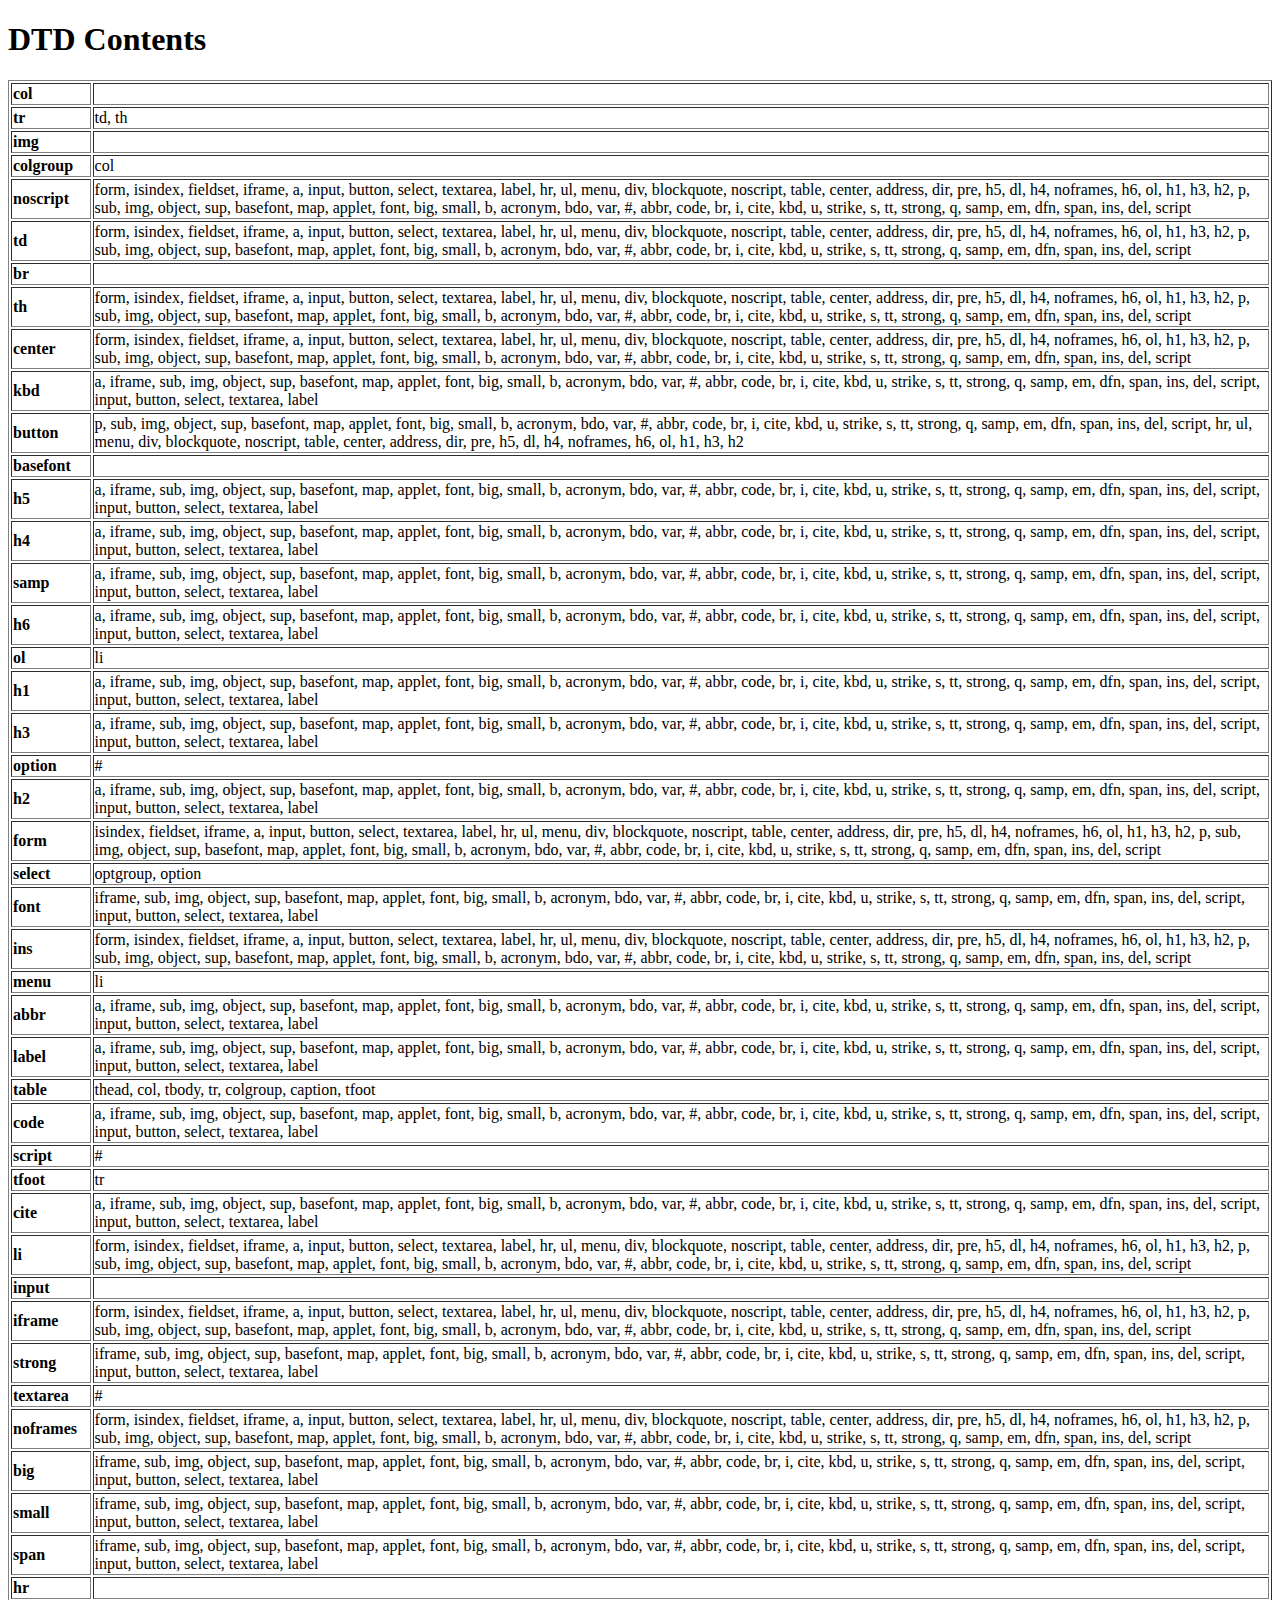
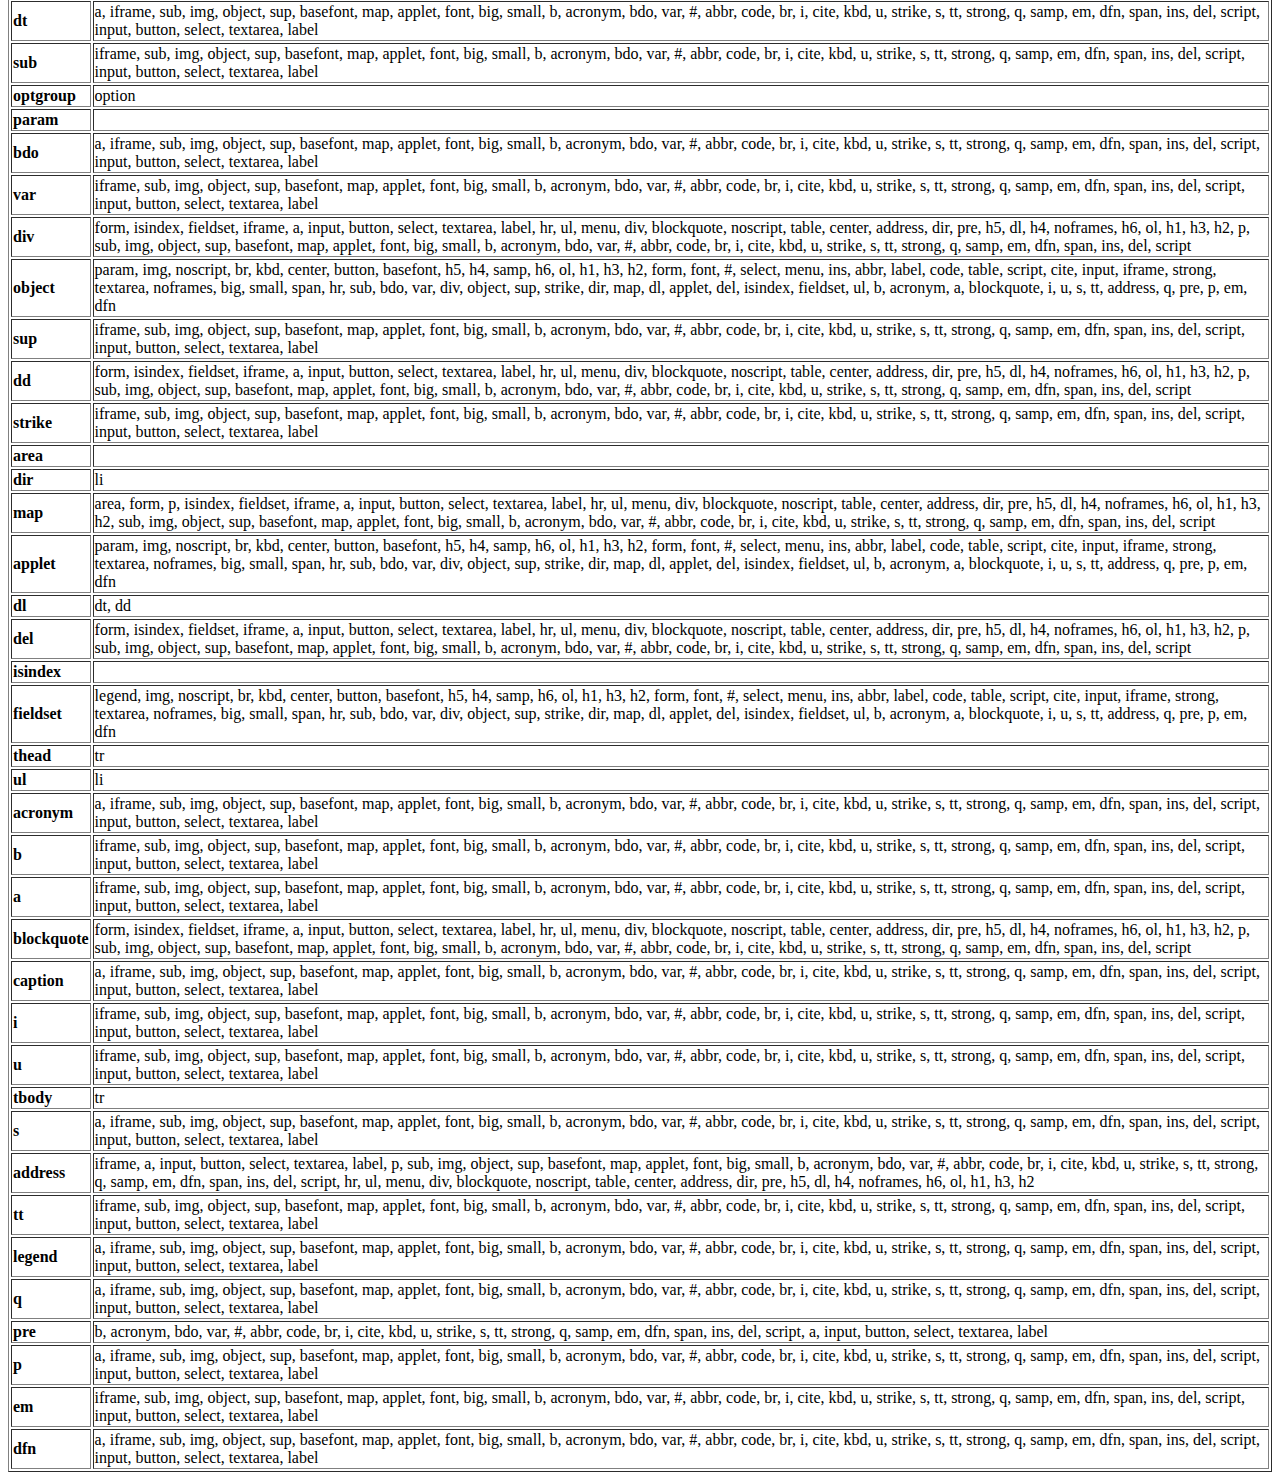
<file: fckeditor/dtd/fck_dtd_test.html>
<!DOCTYPE html PUBLIC "-//W3C//DTD XHTML 1.0 Transitional//EN" "http://www.w3.org/TR/xhtml1/DTD/xhtml1-transitional.dtd">
<html xmlns="http://www.w3.org/1999/xhtml">
<head>
	<title>DTD Test Page</title>
	<script type="text/javascript">

	// Define an object for this test page, so the assignment to FCK.DTD works
	var FCK = {} ;
	</script>
	<script type="text/javascript" src="../_source/internals/fcktools.js"></script>
	<script type="text/javascript" src="fck_xhtml10transitional.js"></script>
</head>
<body>
	<h1>
		DTD Contents
	</h1>
	<table border="1">
		<script type="text/javascript">

for ( var p in FCK.DTD )
{
	document.write( '<tr><td><b>' + p + '</b></td><td>' ) ;

	var isFirst = true ;

	for ( var c in FCK.DTD[p] )
	{
		if ( !isFirst )
			document.write( ', ' ) ;
		isFirst = false ;

		document.write( c ) ;
	}


	document.write( '</td></tr>' ) ;
}
		</script>
	</table>
</body>
</html>
</file>
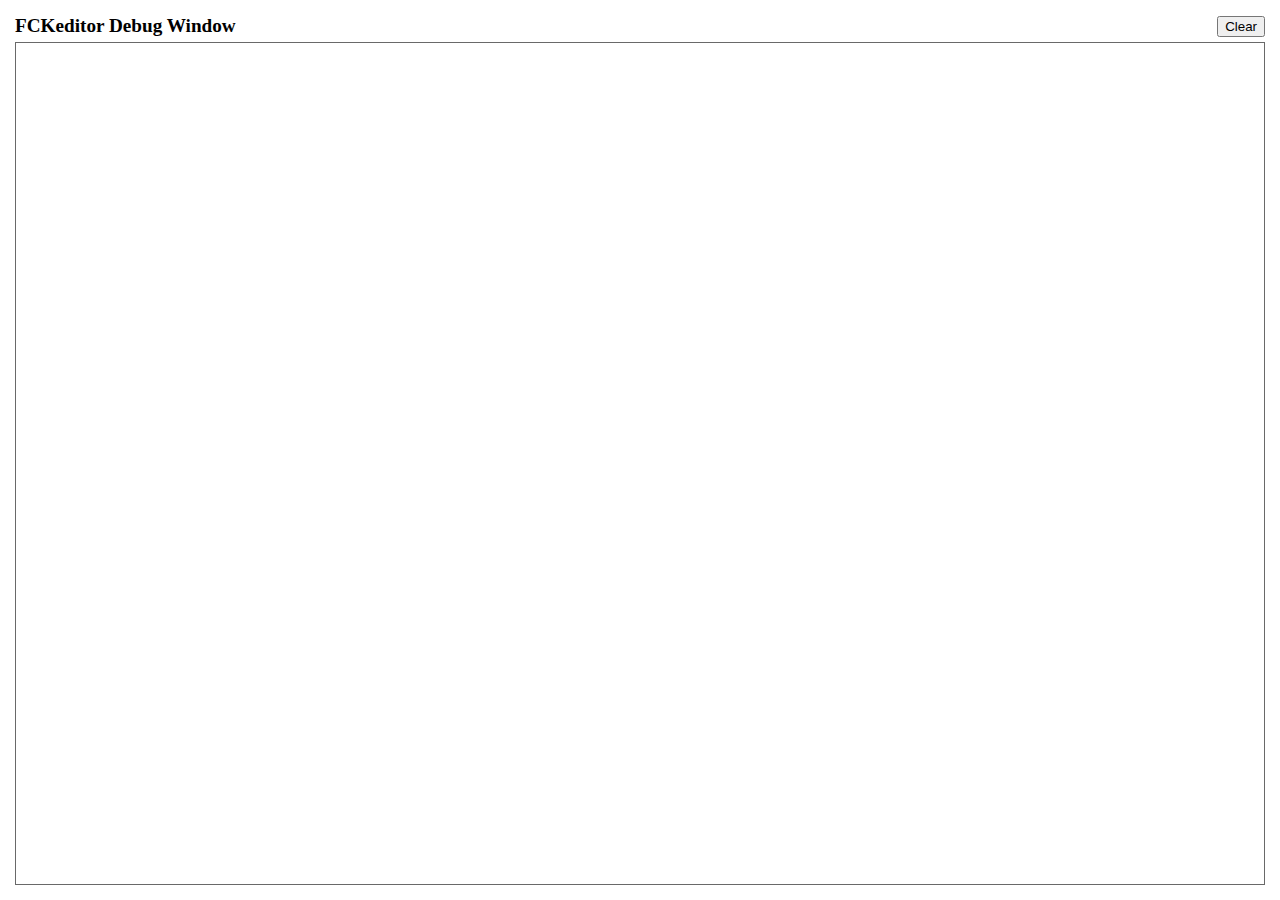
<file: fckeditor/editor/fckdebug.html>
<!DOCTYPE HTML PUBLIC "-//W3C//DTD HTML 4.0 Transitional//EN">
<!--
 * FCKeditor - The text editor for Internet - http://www.fckeditor.net
 * Copyright (C) 2003-2010 Frederico Caldeira Knabben
 *
 * == BEGIN LICENSE ==
 *
 * Licensed under the terms of any of the following licenses at your
 * choice:
 *
 *  - GNU General Public License Version 2 or later (the "GPL")
 *    http://www.gnu.org/licenses/gpl.html
 *
 *  - GNU Lesser General Public License Version 2.1 or later (the "LGPL")
 *    http://www.gnu.org/licenses/lgpl.html
 *
 *  - Mozilla Public License Version 1.1 or later (the "MPL")
 *    http://www.mozilla.org/MPL/MPL-1.1.html
 *
 * == END LICENSE ==
 *
 * This is the Debug window.
 * It automatically popups if the Debug = true in the configuration file.
-->
<html xmlns="http://www.w3.org/1999/xhtml">
<head>
	<title>FCKeditor Debug Window</title>
	<meta name="robots" content="noindex, nofollow" />
	<script type="text/javascript">

var oWindow ;
var oDiv ;

if ( !window.FCKMessages )
	window.FCKMessages = new Array() ;

window.onload = function()
{
	oWindow = document.getElementById('xOutput').contentWindow ;
	oWindow.document.open() ;
	oWindow.document.write( '<div id="divMsg"><\/div>' ) ;
	oWindow.document.close() ;
	oDiv	= oWindow.document.getElementById('divMsg') ;
}

function Output( message, color, noParse )
{
	if ( !noParse && message != null && isNaN( message ) )
		message = message.replace(/</g, "&lt;") ;

	if ( color )
		message = '<font color="' + color + '">' + message + '<\/font>' ;

	window.FCKMessages[ window.FCKMessages.length ] = message ;
	StartTimer() ;
}

function OutputObject( anyObject, color )
{
	var message ;

	if ( anyObject != null )
	{
		message = 'Properties of: ' + anyObject + '</b><blockquote>' ;

		for (var prop in anyObject)
		{
			try
			{
				var sVal = anyObject[ prop ] != null ? anyObject[ prop ] + '' : '[null]' ;
				message += '<b>' + prop + '</b> : ' + sVal.replace(/</g, '&lt;') + '<br>' ;
			}
			catch (e)
			{
				try
				{
					message += '<b>' + prop + '</b> : [' + typeof( anyObject[ prop ] ) + ']<br>' ;
				}
				catch (e)
				{
					message += '<b>' + prop + '</b> : [-error-]<br>' ;
				}
			}
		}

		message += '</blockquote><b>' ;
	} else
		message = 'OutputObject : Object is "null".' ;

	Output( message, color, true ) ;
}

function StartTimer()
{
	window.setTimeout( 'CheckMessages()', 100 ) ;
}

function CheckMessages()
{
	if ( window.FCKMessages.length > 0 )
	{
		// Get the first item in the queue
		var sMessage = window.FCKMessages[0] ;

		// Removes the first item from the queue
		var oTempArray = new Array() ;
		for ( i = 1 ; i < window.FCKMessages.length ; i++ )
			oTempArray[ i - 1 ] = window.FCKMessages[ i ] ;
		window.FCKMessages = oTempArray ;

		var d = new Date() ;
		var sTime =
			( d.getHours() + 100 + '' ).substr( 1,2 ) + ':' +
			( d.getMinutes() + 100 + '' ).substr( 1,2 ) + ':' +
			( d.getSeconds() + 100 + '' ).substr( 1,2 ) + ':' +
			( d.getMilliseconds() + 1000 + '' ).substr( 1,3 ) ;

		var oMsgDiv = oWindow.document.createElement( 'div' ) ;
		oMsgDiv.innerHTML = sTime + ': <b>' + sMessage + '<\/b>' ;
		oDiv.appendChild( oMsgDiv ) ;
		oMsgDiv.scrollIntoView() ;
	}
}

function Clear()
{
	oDiv.innerHTML = '' ;
}
	</script>
</head>
<body style="margin: 10px">
	<table style="height: 100%" cellspacing="5" cellpadding="0" width="100%" border="0">
		<tr>
			<td>
				<table cellspacing="0" cellpadding="0" width="100%" border="0">
					<tr>
						<td style="font-weight: bold; font-size: 1.2em;">
							FCKeditor Debug Window</td>
						<td align="right">
							<input type="button" value="Clear" onclick="Clear();" /></td>
					</tr>
				</table>
			</td>
		</tr>
		<tr style="height: 100%">
			<td style="border: #696969 1px solid">
				<iframe id="xOutput" width="100%" height="100%" scrolling="auto" src="javascript:void(0)"
					frameborder="0"></iframe>
			</td>
		</tr>
	</table>
</body>
</html>
</file>
<file: admin/ckeditor/ckfinder/_samples/sample.css>
/*
 * CKFinder
 * ========
 * http://ckfinder.com
 * Copyright (C) 2007-2010, CKSource - Frederico Knabben. All rights reserved.
 *
 * The software, this file and its contents are subject to the CKFinder
 * License. Please read the license.txt file before using, installing, copying,
 * modifying or distribute this file or part of its contents. The contents of
 * this file is part of the Source Code of CKFinder.
 *
 * Styles used in the samples pages.
 */

body, td, th, input, select, textarea
{
	font-size: 12px;
	font-family: Arial, Verdana, Sans-Serif;
}

h1
{
	font-weight: bold;
	font-size: 180%;
	margin-bottom: 10px;
}

form
{
	margin: 0;
	padding: 0;
}

#outputSample
{
	table-layout: fixed;
	width: 100%;
}

pre
{
	margin: 0;
	padding: 0;

	white-space: pre; /* CSS2 */
	white-space: -moz-pre-wrap; /* Mozilla*/
	white-space: -o-pre-wrap; /* Opera 7 */
	white-space: pre-wrap; /* CSS 2.1 */
	white-space: pre-line; /* CSS 3 (and 2.1 as well, actually) */
	word-wrap: break-word; /* IE */
}

#outputSample thead th
{
	color: #dddddd;
	background-color: #999999;
	padding: 4px;
	white-space: nowrap;
}

#outputSample tbody th
{
	vertical-align: top;
	text-align: left;
}

.error {
	color: #ff0000;
}
</file>
